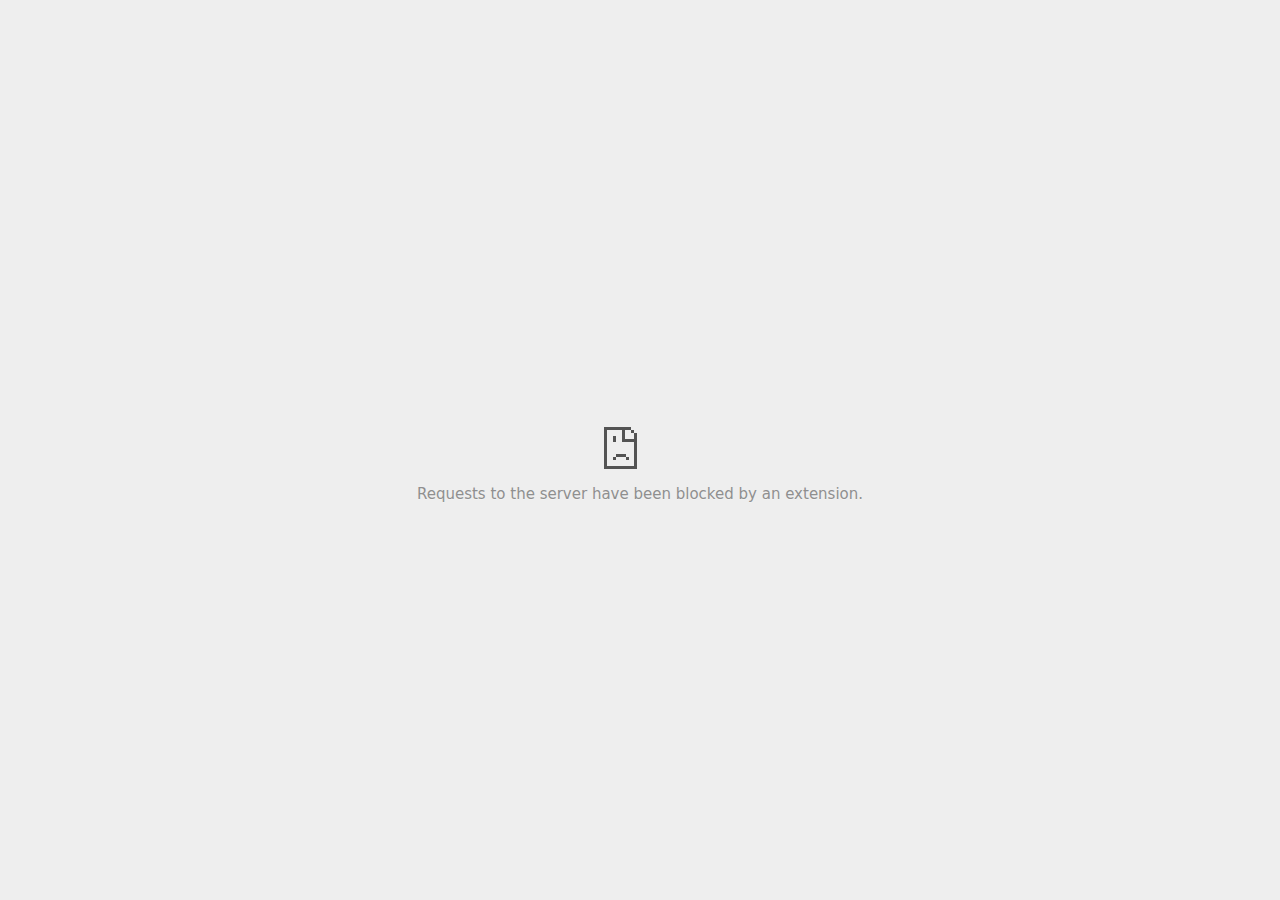
<file: landing-search/index_files/tags(1).html>
<!DOCTYPE html>
<!-- saved from url=(0029)chrome-error://chromewebdata/ -->
<html dir="ltr" lang="en" subframe="" i18n-processed=""><head><meta http-equiv="Content-Type" content="text/html; charset=UTF-8">
  
  <meta name="viewport" content="width=device-width, initial-scale=1.0,
                                 maximum-scale=1.0, user-scalable=no">
  <title>creativecdn.com</title>
  <style>/* Copyright 2017 The Chromium Authors. All rights reserved.
 * Use of this source code is governed by a BSD-style license that can be
 * found in the LICENSE file. */

a {
  color: rgb(88, 88, 88);
}

body {
  background-color: rgb(247, 247, 247);
  color: rgb(100, 100, 100);
  word-wrap: break-word;
}

#details-button {
  background: inherit;
  border: 0;
  float: none;
  margin: 0;
  padding: 10px 0;
  text-transform: uppercase;
}

.hidden {
  display: none;
}

html {
  -webkit-text-size-adjust: 100%;
  font-size: 125%;
}

.icon {
  background-repeat: no-repeat;
  background-size: 100%;
}</style>
  <style>/* Copyright 2014 The Chromium Authors. All rights reserved.
   Use of this source code is governed by a BSD-style license that can be
   found in the LICENSE file. */

button {
  border: 0;
  border-radius: 2px;
  box-sizing: border-box;
  color: #fff;
  cursor: pointer;
  float: right;
  font-size: .875em;
  margin: 0;
  padding: 10px 24px;
  transition: box-shadow 200ms cubic-bezier(0.4, 0, 0.2, 1);
  user-select: none;
}

[dir='rtl'] button {
  float: left;
}

.bad-clock button,
.captive-portal button,
.main-frame-blocked button,
.neterror button,
.offline button,
.pdf button,
.ssl button {
  background: rgb(66, 133, 244);
}

button:active {
  background: rgb(50, 102, 213);
  outline: 0;
}

button:hover {
  box-shadow: 0 1px 3px rgba(0, 0, 0, .50);
}

#debugging {
  display: inline;
  overflow: auto;
}

.debugging-content {
  line-height: 1em;
  margin-bottom: 0;
  margin-top: 1em;
}

.debugging-content-fixed-width {
  display: block;
  font-family: monospace;
  font-size: 1.2em;
  margin-top: 0.5em;
}

.debugging-title {
  font-weight: bold;
}

#details {
  color: #696969;
  margin: 0 0 50px;
}

#details p:not(:first-of-type) {
  margin-top: 20px;
}

#details-button:hover {
  box-shadow: inherit;
  text-decoration: underline;
}

.error-code {
  color: #646464;
  font-size: .86667em;
  text-transform: uppercase;
}

#error-debugging-info {
  font-size: 0.8em;
}

h1 {
  color: #333;
  font-size: 1.6em;
  font-weight: normal;
  line-height: 1.25em;
  margin-bottom: 16px;
}

h2 {
  font-size: 1.2em;
  font-weight: normal;
}

.icon {
  height: 72px;
  margin: 0 0 40px;
  width: 72px;
}

input[type=checkbox] {
  opacity: 0;
}

input[type=checkbox]:focus ~ .checkbox {
  outline: -webkit-focus-ring-color auto 5px;
}

.interstitial-wrapper {
  box-sizing: border-box;
  font-size: 1em;
  line-height: 1.6em;
  margin: 14vh auto 0;
  max-width: 600px;
  width: 100%;
}

#main-message > p {
  display: inline;
}

#extended-reporting-opt-in {
  font-size: .875em;
  margin-top: 39px;
}

#extended-reporting-opt-in label {
  position: relative;
  display: flex;
  align-items: flex-start;
}

.nav-wrapper {
  margin-top: 51px;
}

.nav-wrapper::after {
  clear: both;
  content: '';
  display: table;
  width: 100%;
}

.small-link {
  color: #696969;
  font-size: .875em;
}

.checkboxes {
  flex: 0 0 24px;
}

.checkbox {
  background: transparent;
  border: 1px solid white;
  border-radius: 2px;
  display: block;
  height: 14px;
  left: 0;
  position: absolute;
  right: 0;
  top: 3px;
  width: 14px;
}

.checkbox::before {
  background: transparent;
  border: 2px solid white;
  border-right-width: 0;
  border-top-width: 0;
  content: '';
  height: 4px;
  left: 2px;
  opacity: 0;
  position: absolute;
  top: 3px;
  transform: rotate(-45deg);
  width: 9px;
}

input[type=checkbox]:checked ~ .checkbox::before {
  opacity: 1;
}

@media (max-width: 700px) {
  .interstitial-wrapper {
    padding: 0 10%;
  }

  #error-debugging-info {
    overflow: auto;
  }
}

@media (max-height: 600px) {
  .error-code {
    margin-top: 10px;
  }
}

@media (max-width: 420px) {
  button,
  [dir='rtl'] button,
  .small-link {
    float: none;
    font-size: .825em;
    font-weight: 400;
    margin: 0;
    text-transform: uppercase;
    width: 100%;
  }

  #details {
    margin: 20px 0 20px 0;
  }

  #details p:not(:first-of-type) {
    margin-top: 10px;
  }

  #details-button {
    display: block;
    margin-top: 20px;
    text-align: center;
    width: 100%;
  }

  .interstitial-wrapper {
    padding: 0 5%;
  }

  #extended-reporting-opt-in {
    margin-top: 24px;
  }

  .nav-wrapper {
    margin-top: 30px;
  }
}

/**
 * Mobile specific styling.
 * Navigation buttons are anchored to the bottom of the screen.
 * Details message replaces the top content in its own scrollable area.
 */

@media (max-width: 420px) {
  #details-button {
    border: 0;
    margin: 8px 0 0;
  }

  .secondary-button {
    -webkit-margin-end: 0;
    margin-top: 16px;
  }
}

/* Fixed nav. */
@media (min-width: 240px) and (max-width: 420px) and
       (min-height: 401px),
       (min-width: 421px) and (min-height: 240px) and
       (max-height: 560px) {
  body .nav-wrapper {
    background: #f7f7f7;
    bottom: 0;
    box-shadow: 0 -22px 40px rgb(247, 247, 247);
    left: 0;
    margin: 0 auto;
    max-width: 736px;
    padding-left: 24px;
    padding-right: 24px;
    position: fixed;
    right: 0;
    width: 100%;
    z-index: 2;
  }

  .interstitial-wrapper {
    max-width: 736px;
  }

  #details,
  #main-content {
    padding-bottom: 40px;
  }

  #details {
    padding-top: 5.5vh;
  }

  #details-button:hover {
    box-shadow: none;
  }
}

@media (max-width: 420px) and (orientation: portrait),
       (max-height: 560px) {
  body {
    margin: 0 auto;
  }

  button,
  [dir='rtl'] button,
  button.small-link {
    font-family: Roboto-Regular,Helvetica;
    font-size: .933em;
    font-weight: 600;
    margin: 6px 0;
    text-transform: uppercase;
    transform: translatez(0);
  }

  .nav-wrapper {
    box-sizing: border-box;
    padding-bottom: 8px;
    width: 100%;
  }

  .error-code {
    margin-top: 0;
  }

  #details {
    box-sizing: border-box;
    height: auto;
    margin: 0;
    opacity: 1;
    transition: opacity 250ms cubic-bezier(0.4, 0, 0.2, 1);
  }

  #details.hidden,
  #main-content.hidden {
    display: block;
    height: 0;
    opacity: 0;
    overflow: hidden;
    padding-bottom: 0;
    transition: none;
  }

  #details-button {
    padding-bottom: 16px;
    padding-top: 16px;
  }

  h1 {
    font-size: 1.5em;
    margin-bottom: 8px;
  }

  .icon {
    margin-bottom: 5.69vh;
  }

  .interstitial-wrapper {
    box-sizing: border-box;
    margin: 7vh auto 12px;
    padding: 0 24px;
    position: relative;
  }

  .interstitial-wrapper p {
    font-size: .95em;
    line-height: 1.61em;
    margin-top: 8px;
  }

  #main-content {
    margin: 0;
    transition: opacity 100ms cubic-bezier(0.4, 0, 0.2, 1);
  }

  .small-link {
    border: 0;
  }

  .suggested-left > #control-buttons,
  .suggested-right > #control-buttons {
    float: none;
    margin: 0;
  }
}

@media (min-width: 421px) and (min-height: 500px) and (max-height: 560px) {
  .interstitial-wrapper {
    margin-top: 10vh;
  }
}

@media (min-height: 400px) and (orientation:portrait) {
  .interstitial-wrapper {
    margin-bottom: 145px;
  }
}

@media (min-height: 299px) {
  .nav-wrapper {
    padding-bottom: 16px;
  }
}

@media (min-height: 500px) and (max-height: 650px) and (max-width: 414px) and
       (orientation: portrait) {
  .interstitial-wrapper {
    margin-top: 7vh;
  }
}

@media (min-height: 650px) and (max-width: 414px) and (orientation: portrait) {
  .interstitial-wrapper {
    margin-top: 10vh;
  }
}

/* Small mobile screens. No fixed nav. */
@media (max-height: 400px) and (orientation: portrait),
       (max-height: 239px) and (orientation: landscape),
       (max-width: 419px) and (max-height: 399px) {
  .interstitial-wrapper {
    display: flex;
    flex-direction: column;
    margin-bottom: 0;
  }

  #details {
    flex: 1 1 auto;
    order: 0;
  }

  #main-content {
    flex: 1 1 auto;
    order: 0;
  }

  .nav-wrapper {
    flex: 0 1 auto;
    margin-top: 8px;
    order: 1;
    padding-left: 0;
    padding-right: 0;
    position: relative;
    width: 100%;
  }
}

@media (max-width: 239px) and (orientation: portrait) {
  .nav-wrapper {
    padding-left: 0;
    padding-right: 0;
  }
}
</style>
  <style>/* Copyright 2013 The Chromium Authors. All rights reserved.
 * Use of this source code is governed by a BSD-style license that can be
 * found in the LICENSE file. */

/* Don't use the main frame div when the error is in a subframe. */
html[subframe] #main-frame-error {
  display: none;
}

/* Don't use the subframe error div when the error is in a main frame. */
html:not([subframe]) #sub-frame-error {
  display: none;
}

#diagnose-button {
  -webkit-margin-start: 0;
  float: none;
  margin-bottom: 10px;
  margin-top: 20px;
}

h1 {
  margin-top: 0;
  word-wrap: break-word;
}

h1 span {
  font-weight: 500;
}

h2 {
  color: #666;
  font-size: 1.2em;
  font-weight: normal;
  margin: 10px 0;
}

a {
  color: rgb(17, 85, 204);
  text-decoration: none;
}

.icon {
  -webkit-user-select: none;
  display: inline-block;
}

.icon-generic {
  /**
   * Can't access chrome://theme/IDR_ERROR_NETWORK_GENERIC from an untrusted
   * renderer process, so embed the resource manually.
   */
  content: -webkit-image-set(
      url([data-uri]) 1x,
      url([data-uri]) 2x);
}

.icon-offline {
  content: -webkit-image-set(
      url([data-uri]) 1x,
      url([data-uri]) 2x);
  position: relative;
}

.icon-disabled {
  content: -webkit-image-set(
      url([data-uri]) 1x,
      url([data-uri]) 2x);
  width: 112px;
}

.error-code {
  display: block;
  font-size: .8em;
}

#content-top {
  margin: 20px;
}

#help-box-inner {
  background-color: #f9f9f9;
  border-top: 1px solid #EEE;
  color: #444;
  padding: 20px;
  text-align: start;
}

.hidden {
  display: none;
}

#suggestion {
  margin-top: 15px;
}

#suggestions-list p {
  -webkit-margin-after: 0;
}

#suggestions-list ul {
  margin-top: 0;
}

.single-suggestion {
  list-style-type: none;
  padding-left: 0;
}

#short-suggestion {
  margin-top: 5px;
}

#sub-frame-error-details {

  color: #8F8F8F;

  /* Not done on mobile for performance reasons. */
  text-shadow: 0 1px 0 rgba(255,255,255,0.3);

}

[jscontent=hostName],
[jscontent=failedUrl] {
  overflow-wrap: break-word;
}

#search-container {
  /* Prevents a space between controls. */
  display: flex;
  margin-top: 20px;
}

#search-box {
  border: 1px solid #cdcdcd;
  flex-grow: 1;
  font-size: 1em;
  height: 26px;
  margin-right: 0;
  padding: 1px 9px;
}

#search-box:focus {
  border: 1px solid rgb(93, 154, 255);
  outline: none;
}

#search-button {
  border: none;
  border-bottom-left-radius: 0;
  border-top-left-radius: 0;
  box-shadow: none;
  display: flex;
  height: 30px;
  margin: 0;
  padding: 0;
  width: 60px;
}

#search-image {
  content:
      -webkit-image-set(
          url([data-uri]) 1x,
          url([data-uri]) 2x);
  margin: auto;
}

.secondary-button {
  -webkit-margin-end: 16px;
  background: #d9d9d9;
  color: #696969;
}

.snackbar {
  background: #323232;
  border-radius: 2px;
  bottom: 24px;
  box-sizing: border-box;
  color: #fff;
  font-size: .87em;
  left: 24px;
  max-width: 568px;
  min-width: 288px;
  opacity: 0;
  padding: 16px 24px 12px;
  position: fixed;
  transform: translateY(90px);
  will-change: opacity, transform;
  z-index: 999;
}

.snackbar-show {
  -webkit-animation:
    show-snackbar .25s cubic-bezier(0.0, 0.0, 0.2, 1) forwards,
    hide-snackbar .25s cubic-bezier(0.4, 0.0, 1, 1) forwards 5s;
}

@-webkit-keyframes show-snackbar {
  100% {
    opacity: 1;
    transform: translateY(0);
  }
}

@-webkit-keyframes hide-snackbar {
  0% {
    opacity: 1;
    transform: translateY(0);
  }
  100% {
    opacity: 0;
    transform: translateY(90px);
  }
}

.suggestions {
  margin-top: 18px;
}

.suggestion-header {
  font-weight: bold;
  margin-bottom: 4px;
}

.suggestion-body {
  color: #777;
}

/* Increase line height at higher resolutions. */
@media (min-width: 641px) and (min-height: 641px) {
  #help-box-inner {
    line-height: 18px;
  }
}

/* Decrease padding at low sizes. */
@media (max-width: 640px), (max-height: 640px) {
  h1 {
    margin: 0 0 15px;
  }
  #content-top {
    margin: 15px;
  }
  #help-box-inner {
    padding: 20px;
  }
  .suggestions {
    margin-top: 10px;
  }
  .suggestion-header {
    margin-bottom: 0;
  }
}

/* Don't allow overflow when in a subframe. */
html[subframe] body {
  overflow: hidden;
}

#sub-frame-error {
  -webkit-align-items: center;
  background-color: #DDD;
  display: -webkit-flex;
  -webkit-flex-flow: column;
  height: 100%;
  -webkit-justify-content: center;
  left: 0;
  position: absolute;
  text-align: center;
  top: 0;
  transition: background-color .2s ease-in-out;
  width: 100%;
}

#sub-frame-error:hover {
  background-color: #EEE;
}

#sub-frame-error .icon-generic {
  margin: 0 0 16px;
}

#sub-frame-error-details {
  margin: 0 10px;
  text-align: center;
  visibility: hidden;
}

/* Show details only when hovering. */
#sub-frame-error:hover #sub-frame-error-details {
  visibility: visible;
}

/* If the iframe is too small, always hide the error code. */
/* TODO(mmenke): See if overflow: no-display works better, once supported. */
@media (max-width: 200px), (max-height: 95px) {
  #sub-frame-error-details {
    display: none;
  }
}

/* Adjust icon for small embedded frames in apps. */
@media (max-height: 100px) {
  #sub-frame-error .icon-generic {
    height: auto;
    margin: 0;
    padding-top: 0;
    width: 25px;
  }
}

/* details-button is special; it's a <button> element that looks like a link. */
#details-button {
  box-shadow: none;
  min-width: 0;
}

/* Styles for platform dependent separation of controls and details button. */
.suggested-left > #control-buttons,
.suggested-left #stale-load-button,
.suggested-right > #details-button {
  float: left;
}

.suggested-right > #control-buttons,
.suggested-right #stale-load-button,
.suggested-left > #details-button {
  float: right;
}

.suggested-left .secondary-button {
  -webkit-margin-end: 0px;
  -webkit-margin-start: 16px;
}

#details-button.singular {
  float: none;
}

/* download-button shows both icon and text. */
#download-button {
  box-shadow: none;
  position: relative;
}

#download-button:before {
  -webkit-margin-end: 4px;
  background: -webkit-image-set(
      url([data-uri]) 1x,
      url([data-uri]) 2x)
    no-repeat;
  content: '';
  display: inline-block;
  width: 24px;
  height: 24px;
  vertical-align: middle;
}

#download-button:disabled {
  background: rgb(180, 206, 249);
  color: rgb(255, 255, 255);
}

#buttons::after {
  clear: both;
  content: '';
  display: block;
  width: 100%;
}

/* Offline page */
.offline {
  transition: -webkit-filter 1.5s cubic-bezier(0.65, 0.05, 0.36, 1),
              background-color 1.5s cubic-bezier(0.65, 0.05, 0.36, 1);
  will-change: -webkit-filter, background-color;
}

.offline #main-message > p {
  display: none;
}

.offline.inverted {
  -webkit-filter: invert(100%);
  background-color: #000;
}

.offline .interstitial-wrapper {
  color: #2b2b2b;
  font-size: 1em;
  line-height: 1.55;
  margin: 0 auto;
  max-width: 600px;
  padding-top: 100px;
  width: 100%;
}

.offline .runner-container {
  direction: ltr;
  height: 150px;
  max-width: 600px;
  overflow: hidden;
  position: absolute;
  top: 35px;
  width: 44px;
}

.offline .runner-canvas {
  height: 150px;
  max-width: 600px;
  opacity: 1;
  overflow: hidden;
  position: absolute;
  top: 0;
  z-index: 2;
}

.offline .controller {
  background: rgba(247,247,247, .1);
  height: 100vh;
  left: 0;
  position: absolute;
  top: 0;
  width: 100vw;
  z-index: 1;
}

#offline-resources {
  display: none;
}

@media (max-width: 420px) {
  .suggested-left > #control-buttons,
  .suggested-right > #control-buttons {
    float: none;
  }

  .snackbar {
    left: 0;
    bottom: 0;
    width: 100%;
    border-radius: 0;
  }
}

@media (max-height: 350px) {
  h1 {
    margin: 0 0 15px;
  }

  .icon-offline {
    margin: 0 0 10px;
  }

  .interstitial-wrapper {
    margin-top: 5%;
  }

  .nav-wrapper {
    margin-top: 30px;
  }
}

@media (min-width: 420px) and (max-width: 736px) and
       (min-height: 240px) and (max-height: 420px) and
       (orientation:landscape) {
  .interstitial-wrapper {
    margin-bottom: 100px;
  }
}

@media (max-width: 360px) and (max-height: 480px) {
  .offline .interstitial-wrapper {
    padding-top: 60px;
  }

  .offline .runner-container {
    top: 8px;
  }
}

@media (min-height: 240px) and (orientation: landscape) {
  .offline .interstitial-wrapper {
    margin-bottom: 90px;
  }

  .icon-offline {
    margin-bottom: 20px;
  }
}

@media (max-height: 320px) and (orientation: landscape) {
  .icon-offline {
    margin-bottom: 0;
  }

  .offline .runner-container {
    top: 10px;
  }
}

@media (max-width: 240px) {
  button {
    padding-left: 12px;
    padding-right: 12px;
  }

  .interstitial-wrapper {
    overflow: inherit;
    padding: 0 8px;
  }
}

@media (max-width: 120px) {
  button {
    width: auto;
  }
}

.arcade-mode,
.arcade-mode .runner-container,
.arcade-mode .runner-canvas {
  image-rendering: pixelated;
  max-width: 100%;
  overflow: hidden;
}

.arcade-mode #buttons,
.arcade-mode #main-content {
  opacity: 0;
  overflow: hidden;
}

.arcade-mode .interstitial-wrapper {
  height: 100vh;
  max-width: 100%;
  overflow: hidden;
}

.arcade-mode .runner-container {
  left: 0;
  margin: auto;
  right: 0;
  transform-origin: top center;
  transition: transform 250ms cubic-bezier(0.4, 0.0, 1, 1) .4s;
  z-index: 2;
}
</style>
  <script>// Copyright 2017 The Chromium Authors. All rights reserved.
// Use of this source code is governed by a BSD-style license that can be
// found in the LICENSE file.

// This is the shared code for security interstitials. It is used for both SSL
// interstitials and Safe Browsing interstitials.

// Should match security_interstitials::SecurityInterstitialCommand
/** @enum| {string} */
var SecurityInterstitialCommandId = {
  CMD_DONT_PROCEED: 0,
  CMD_PROCEED: 1,
  // Ways for user to get more information
  CMD_SHOW_MORE_SECTION: 2,
  CMD_OPEN_HELP_CENTER: 3,
  CMD_OPEN_DIAGNOSTIC: 4,
  // Primary button actions
  CMD_RELOAD: 5,
  CMD_OPEN_DATE_SETTINGS: 6,
  CMD_OPEN_LOGIN: 7,
  // Safe Browsing Extended Reporting
  CMD_DO_REPORT: 8,
  CMD_DONT_REPORT: 9,
  CMD_OPEN_REPORTING_PRIVACY: 10,
  CMD_OPEN_WHITEPAPER: 11,
  // Report a phishing error.
  CMD_REPORT_PHISHING_ERROR: 12
};

var HIDDEN_CLASS = 'hidden';

/**
 * A convenience method for sending commands to the parent page.
 * @param {string} cmd  The command to send.
 */
function sendCommand(cmd) {
  if (window.certificateErrorPageController) {
    switch (cmd) {
      case SecurityInterstitialCommandId.CMD_DONT_PROCEED:
        certificateErrorPageController.dontProceed();
        break;
      case SecurityInterstitialCommandId.CMD_PROCEED:
        certificateErrorPageController.proceed();
        break;
      case SecurityInterstitialCommandId.CMD_SHOW_MORE_SECTION:
        certificateErrorPageController.showMoreSection();
        break;
      case SecurityInterstitialCommandId.CMD_OPEN_HELP_CENTER:
        certificateErrorPageController.openHelpCenter();
        break;
      case SecurityInterstitialCommandId.CMD_OPEN_DIAGNOSTIC:
        certificateErrorPageController.openDiagnostic();
        break;
      case SecurityInterstitialCommandId.CMD_RELOAD:
        certificateErrorPageController.reload();
        break;
      case SecurityInterstitialCommandId.CMD_OPEN_DATE_SETTINGS:
        certificateErrorPageController.openDateSettings();
        break;
      case SecurityInterstitialCommandId.CMD_OPEN_LOGIN:
        certificateErrorPageController.openLogin();
        break;
      case SecurityInterstitialCommandId.CMD_DO_REPORT:
        certificateErrorPageController.doReport();
        break;
      case SecurityInterstitialCommandId.CMD_DONT_REPORT:
        certificateErrorPageController.dontReport();
        break;
      case SecurityInterstitialCommandId.CMD_OPEN_REPORTING_PRIVACY:
        certificateErrorPageController.openReportingPrivacy();
        break;
      case SecurityInterstitialCommandId.CMD_OPEN_WHITEPAPER:
        certificateErrorPageController.openWhitepaper();
        break;
      case SecurityInterstitialCommandId.CMD_REPORT_PHISHING_ERROR:
        certificateErrorPageController.reportPhishingError();
        break;
    }
    return;
  }
// 
  window.domAutomationController.send(cmd);
// 
// 
}

/**
 * Call this to stop clicks on <a href="#"> links from scrolling to the top of
 * the page (and possibly showing a # in the link).
 */
function preventDefaultOnPoundLinkClicks() {
  document.addEventListener('click', function(e) {
    var anchor = findAncestor(/** @type {Node} */ (e.target), function(el) {
      return el.tagName == 'A';
    });
    // Use getAttribute() to prevent URL normalization.
    if (anchor && anchor.getAttribute('href') == '#')
      e.preventDefault();
  });
}
</script>
  <script>// Copyright 2015 The Chromium Authors. All rights reserved.
// Use of this source code is governed by a BSD-style license that can be
// found in the LICENSE file.

var mobileNav = false;

/**
 * For small screen mobile the navigation buttons are moved
 * below the advanced text.
 */
function onResize() {
  var helpOuterBox = document.querySelector('#details');
  var mainContent = document.querySelector('#main-content');
  var mediaQuery = '(min-width: 240px) and (max-width: 420px) and ' +
      '(min-height: 401px), ' +
      '(max-height: 560px) and (min-height: 240px) and ' +
      '(min-width: 421px)';

  var detailsHidden = helpOuterBox.classList.contains(HIDDEN_CLASS);
  var runnerContainer = document.querySelector('.runner-container');

  // Check for change in nav status.
  if (mobileNav != window.matchMedia(mediaQuery).matches) {
    mobileNav = !mobileNav;

    // Handle showing the top content / details sections according to state.
    if (mobileNav) {
      mainContent.classList.toggle(HIDDEN_CLASS, !detailsHidden);
      helpOuterBox.classList.toggle(HIDDEN_CLASS, detailsHidden);
      if (runnerContainer) {
        runnerContainer.classList.toggle(HIDDEN_CLASS, !detailsHidden);
      }
    } else if (!detailsHidden) {
      // Non mobile nav with visible details.
      mainContent.classList.remove(HIDDEN_CLASS);
      helpOuterBox.classList.remove(HIDDEN_CLASS);
      if (runnerContainer) {
        runnerContainer.classList.remove(HIDDEN_CLASS);
      }
    }
  }
}

function setupMobileNav() {
  window.addEventListener('resize', onResize);
  onResize();
}

document.addEventListener('DOMContentLoaded', setupMobileNav);
</script>
  <script>// Copyright 2013 The Chromium Authors. All rights reserved.
// Use of this source code is governed by a BSD-style license that can be
// found in the LICENSE file.

function toggleHelpBox() {
  var helpBoxOuter = document.getElementById('details');
  helpBoxOuter.classList.toggle(HIDDEN_CLASS);
  var detailsButton = document.getElementById('details-button');
  if (helpBoxOuter.classList.contains(HIDDEN_CLASS))
    detailsButton.innerText = detailsButton.detailsText;
  else
    detailsButton.innerText = detailsButton.hideDetailsText;

  // Details appears over the main content on small screens.
  if (mobileNav) {
    document.getElementById('main-content').classList.toggle(HIDDEN_CLASS);
    var runnerContainer = document.querySelector('.runner-container');
    if (runnerContainer) {
      runnerContainer.classList.toggle(HIDDEN_CLASS);
    }
  }
}

function diagnoseErrors() {
// 
    if (window.errorPageController)
      errorPageController.diagnoseErrorsButtonClick();
// 
// 
}

// Subframes use a different layout but the same html file.  This is to make it
// easier to support platforms that load the error page via different
// mechanisms (Currently just iOS).
if (window.top.location != window.location)
  document.documentElement.setAttribute('subframe', '');

// Re-renders the error page using |strings| as the dictionary of values.
// Used by NetErrorTabHelper to update DNS error pages with probe results.
function updateForDnsProbe(strings) {
  var context = new JsEvalContext(strings);
  jstProcess(context, document.getElementById('t'));
}

// Given the classList property of an element, adds an icon class to the list
// and removes the previously-
function updateIconClass(classList, newClass) {
  var oldClass;

  if (classList.hasOwnProperty('last_icon_class')) {
    oldClass = classList['last_icon_class'];
    if (oldClass == newClass)
      return;
  }

  classList.add(newClass);
  if (oldClass !== undefined)
    classList.remove(oldClass);

  classList['last_icon_class'] = newClass;

  if (newClass == 'icon-offline') {
    document.body.classList.add('offline');
    new Runner('.interstitial-wrapper');
  } else {
    document.body.classList.add('neterror');
  }
}

// Does a search using |baseSearchUrl| and the text in the search box.
function search(baseSearchUrl) {
  var searchTextNode = document.getElementById('search-box');
  document.location = baseSearchUrl + searchTextNode.value;
  return false;
}

// Use to track clicks on elements generated by the navigation correction
// service.  If |trackingId| is negative, the element does not come from the
// correction service.
function trackClick(trackingId) {
  // This can't be done with XHRs because XHRs are cancelled on navigation
  // start, and because these are cross-site requests.
  if (trackingId >= 0 && errorPageController)
    errorPageController.trackClick(trackingId);
}

// Called when an <a> tag generated by the navigation correction service is
// clicked.  Separate function from trackClick so the resources don't have to
// be updated if new data is added to jstdata.
function linkClicked(jstdata) {
  trackClick(jstdata.trackingId);
}

// Implements button clicks.  This function is needed during the transition
// between implementing these in trunk chromium and implementing them in
// iOS.
function reloadButtonClick(url) {
  if (window.errorPageController) {
    errorPageController.reloadButtonClick();
  } else {
    location = url;
  }
}

function showSavedCopyButtonClick() {
  if (window.errorPageController) {
    errorPageController.showSavedCopyButtonClick();
  }
}

function downloadButtonClick() {
  if (window.errorPageController) {
    errorPageController.downloadButtonClick();
    var downloadButton = document.getElementById('download-button');
    downloadButton.disabled = true;
    downloadButton.textContent = downloadButton.disabledText;
  }
}

function detailsButtonClick() {
  if (window.errorPageController)
    errorPageController.detailsButtonClick();
}

/**
 * Replace the reload button with the Google cached copy suggestion.
 */
function setUpCachedButton(buttonStrings) {
  var reloadButton = document.getElementById('reload-button');

  reloadButton.textContent = buttonStrings.msg;
  var url = buttonStrings.cacheUrl;
  var trackingId = buttonStrings.trackingId;
  reloadButton.onclick = function(e) {
    e.preventDefault();
    trackClick(trackingId);
    if (window.errorPageController) {
      errorPageController.trackCachedCopyButtonClick();
    }
    location = url;
  };
  reloadButton.style.display = '';
  document.getElementById('control-buttons').hidden = false;
}

var primaryControlOnLeft = true;
// 
primaryControlOnLeft = false;
// 

function onDocumentLoad() {
  var controlButtonDiv = document.getElementById('control-buttons');
  var reloadButton = document.getElementById('reload-button');
  var detailsButton = document.getElementById('details-button');
  var showSavedCopyButton = document.getElementById('show-saved-copy-button');
  var downloadButton = document.getElementById('download-button');

  var reloadButtonVisible = loadTimeData.valueExists('reloadButton') &&
      loadTimeData.getValue('reloadButton').msg;
  var showSavedCopyButtonVisible =
      loadTimeData.valueExists('showSavedCopyButton') &&
      loadTimeData.getValue('showSavedCopyButton').msg;
  var downloadButtonVisible =
      loadTimeData.valueExists('downloadButton') &&
      loadTimeData.getValue('downloadButton').msg;

  var primaryButton, secondaryButton;
  if (showSavedCopyButton.primary) {
    primaryButton = showSavedCopyButton;
    secondaryButton = reloadButton;
  } else {
    primaryButton = reloadButton;
    secondaryButton = showSavedCopyButton;
  }

  // Sets up the proper button layout for the current platform.
  if (primaryControlOnLeft) {
    buttons.classList.add('suggested-left');
    controlButtonDiv.insertBefore(secondaryButton, primaryButton);
  } else {
    buttons.classList.add('suggested-right');
    controlButtonDiv.insertBefore(primaryButton, secondaryButton);
  }

  // Check for Google cached copy suggestion.
  if (loadTimeData.valueExists('cacheButton')) {
    setUpCachedButton(loadTimeData.getValue('cacheButton'));
  }

  if (reloadButton.style.display == 'none' &&
      showSavedCopyButton.style.display == 'none' &&
      downloadButton.style.display == 'none') {
    detailsButton.classList.add('singular');
  }

  // Show control buttons.
  if (reloadButtonVisible || showSavedCopyButtonVisible ||
      downloadButtonVisible) {
    controlButtonDiv.hidden = false;

    // Set the secondary button state in the cases of two call to actions.
    if ((reloadButtonVisible || downloadButtonVisible) &&
        showSavedCopyButtonVisible) {
      secondaryButton.classList.add('secondary-button');
    }
  }
}

document.addEventListener('DOMContentLoaded', onDocumentLoad);
</script>
  <script>// Copyright (c) 2014 The Chromium Authors. All rights reserved.
// Use of this source code is governed by a BSD-style license that can be
// found in the LICENSE file.
(function() {
'use strict';
/**
 * T-Rex runner.
 * @param {string} outerContainerId Outer containing element id.
 * @param {Object} opt_config
 * @constructor
 * @export
 */
function Runner(outerContainerId, opt_config) {
  // Singleton
  if (Runner.instance_) {
    return Runner.instance_;
  }
  Runner.instance_ = this;

  this.outerContainerEl = document.querySelector(outerContainerId);
  this.containerEl = null;
  this.snackbarEl = null;

  this.config = opt_config || Runner.config;
  // Logical dimensions of the container.
  this.dimensions = Runner.defaultDimensions;

  this.canvas = null;
  this.canvasCtx = null;

  this.tRex = null;

  this.distanceMeter = null;
  this.distanceRan = 0;

  this.highestScore = 0;

  this.time = 0;
  this.runningTime = 0;
  this.msPerFrame = 1000 / FPS;
  this.currentSpeed = this.config.SPEED;

  this.obstacles = [];

  this.activated = false; // Whether the easter egg has been activated.
  this.playing = false; // Whether the game is currently in play state.
  this.crashed = false;
  this.paused = false;
  this.inverted = false;
  this.invertTimer = 0;
  this.resizeTimerId_ = null;

  this.playCount = 0;

  // Sound FX.
  this.audioBuffer = null;
  this.soundFx = {};

  // Global web audio context for playing sounds.
  this.audioContext = null;

  // Images.
  this.images = {};
  this.imagesLoaded = 0;

  if (this.isDisabled()) {
    this.setupDisabledRunner();
  } else {
    this.loadImages();
  }
}
window['Runner'] = Runner;


/**
 * Default game width.
 * @const
 */
var DEFAULT_WIDTH = 600;

/**
 * Frames per second.
 * @const
 */
var FPS = 60;

/** @const */
var IS_HIDPI = window.devicePixelRatio > 1;

/** @const */
var IS_IOS = /iPad|iPhone|iPod/.test(window.navigator.platform);

/** @const */
var IS_MOBILE = /Android/.test(window.navigator.userAgent) || IS_IOS;

/** @const */
var ARCADE_MODE_URL = 'chrome://dino/';

/**
 * Default game configuration.
 * @enum {number}
 */
Runner.config = {
  ACCELERATION: 0.001,
  BG_CLOUD_SPEED: 0.2,
  BOTTOM_PAD: 10,
  CLEAR_TIME: 3000,
  CLOUD_FREQUENCY: 0.5,
  GAMEOVER_CLEAR_TIME: 750,
  GAP_COEFFICIENT: 0.6,
  GRAVITY: 0.6,
  INITIAL_JUMP_VELOCITY: 12,
  INVERT_FADE_DURATION: 12000,
  INVERT_DISTANCE: 700,
  MAX_BLINK_COUNT: 3,
  MAX_CLOUDS: 6,
  MAX_OBSTACLE_LENGTH: 3,
  MAX_OBSTACLE_DUPLICATION: 2,
  MAX_SPEED: 13,
  MIN_JUMP_HEIGHT: 35,
  MOBILE_SPEED_COEFFICIENT: 1.2,
  RESOURCE_TEMPLATE_ID: 'audio-resources',
  SPEED: 6,
  SPEED_DROP_COEFFICIENT: 3,
  ARCADE_MODE_INITIAL_TOP_POSITION: 35,
  ARCADE_MODE_TOP_POSITION_PERCENT: 0.1
};


/**
 * Default dimensions.
 * @enum {string}
 */
Runner.defaultDimensions = {
  WIDTH: DEFAULT_WIDTH,
  HEIGHT: 150
};


/**
 * CSS class names.
 * @enum {string}
 */
Runner.classes = {
  ARCADE_MODE: 'arcade-mode',
  CANVAS: 'runner-canvas',
  CONTAINER: 'runner-container',
  CRASHED: 'crashed',
  ICON: 'icon-offline',
  INVERTED: 'inverted',
  SNACKBAR: 'snackbar',
  SNACKBAR_SHOW: 'snackbar-show',
  TOUCH_CONTROLLER: 'controller'
};


/**
 * Sprite definition layout of the spritesheet.
 * @enum {Object}
 */
Runner.spriteDefinition = {
  LDPI: {
    CACTUS_LARGE: {x: 332, y: 2},
    CACTUS_SMALL: {x: 228, y: 2},
    CLOUD: {x: 86, y: 2},
    HORIZON: {x: 2, y: 54},
    MOON: {x: 484, y: 2},
    PTERODACTYL: {x: 134, y: 2},
    RESTART: {x: 2, y: 2},
    TEXT_SPRITE: {x: 655, y: 2},
    TREX: {x: 848, y: 2},
    STAR: {x: 645, y: 2}
  },
  HDPI: {
    CACTUS_LARGE: {x: 652, y: 2},
    CACTUS_SMALL: {x: 446, y: 2},
    CLOUD: {x: 166, y: 2},
    HORIZON: {x: 2, y: 104},
    MOON: {x: 954, y: 2},
    PTERODACTYL: {x: 260, y: 2},
    RESTART: {x: 2, y: 2},
    TEXT_SPRITE: {x: 1294, y: 2},
    TREX: {x: 1678, y: 2},
    STAR: {x: 1276, y: 2}
  }
};


/**
 * Sound FX. Reference to the ID of the audio tag on interstitial page.
 * @enum {string}
 */
Runner.sounds = {
  BUTTON_PRESS: 'offline-sound-press',
  HIT: 'offline-sound-hit',
  SCORE: 'offline-sound-reached'
};


/**
 * Key code mapping.
 * @enum {Object}
 */
Runner.keycodes = {
  JUMP: {'38': 1, '32': 1},  // Up, spacebar
  DUCK: {'40': 1},  // Down
  RESTART: {'13': 1}  // Enter
};


/**
 * Runner event names.
 * @enum {string}
 */
Runner.events = {
  ANIM_END: 'webkitAnimationEnd',
  CLICK: 'click',
  KEYDOWN: 'keydown',
  KEYUP: 'keyup',
  POINTERDOWN: 'pointerdown',
  POINTERUP: 'pointerup',
  RESIZE: 'resize',
  TOUCHEND: 'touchend',
  TOUCHSTART: 'touchstart',
  VISIBILITY: 'visibilitychange',
  BLUR: 'blur',
  FOCUS: 'focus',
  LOAD: 'load'
};

Runner.prototype = {
  /**
   * Whether the easter egg has been disabled. CrOS enterprise enrolled devices.
   * @return {boolean}
   */
  isDisabled: function() {
    return loadTimeData && loadTimeData.valueExists('disabledEasterEgg');
  },

  /**
   * For disabled instances, set up a snackbar with the disabled message.
   */
  setupDisabledRunner: function() {
    this.containerEl = document.createElement('div');
    this.containerEl.className = Runner.classes.SNACKBAR;
    this.containerEl.textContent = loadTimeData.getValue('disabledEasterEgg');
    this.outerContainerEl.appendChild(this.containerEl);

    // Show notification when the activation key is pressed.
    document.addEventListener(Runner.events.KEYDOWN, function(e) {
      if (Runner.keycodes.JUMP[e.keyCode]) {
        this.containerEl.classList.add(Runner.classes.SNACKBAR_SHOW);
        document.querySelector('.icon').classList.add('icon-disabled');
      }
    }.bind(this));
  },

  /**
   * Setting individual settings for debugging.
   * @param {string} setting
   * @param {*} value
   */
  updateConfigSetting: function(setting, value) {
    if (setting in this.config && value != undefined) {
      this.config[setting] = value;

      switch (setting) {
        case 'GRAVITY':
        case 'MIN_JUMP_HEIGHT':
        case 'SPEED_DROP_COEFFICIENT':
          this.tRex.config[setting] = value;
          break;
        case 'INITIAL_JUMP_VELOCITY':
          this.tRex.setJumpVelocity(value);
          break;
        case 'SPEED':
          this.setSpeed(value);
          break;
      }
    }
  },

  /**
   * Cache the appropriate image sprite from the page and get the sprite sheet
   * definition.
   */
  loadImages: function() {
    if (IS_HIDPI) {
      Runner.imageSprite = document.getElementById('offline-resources-2x');
      this.spriteDef = Runner.spriteDefinition.HDPI;
    } else {
      Runner.imageSprite = document.getElementById('offline-resources-1x');
      this.spriteDef = Runner.spriteDefinition.LDPI;
    }

    if (Runner.imageSprite.complete) {
      this.init();
    } else {
      // If the images are not yet loaded, add a listener.
      Runner.imageSprite.addEventListener(Runner.events.LOAD,
          this.init.bind(this));
    }
  },

  /**
   * Load and decode base 64 encoded sounds.
   */
  loadSounds: function() {
    if (!IS_IOS) {
      this.audioContext = new AudioContext();

      var resourceTemplate =
          document.getElementById(this.config.RESOURCE_TEMPLATE_ID).content;

      for (var sound in Runner.sounds) {
        var soundSrc =
            resourceTemplate.getElementById(Runner.sounds[sound]).src;
        soundSrc = soundSrc.substr(soundSrc.indexOf(',') + 1);
        var buffer = decodeBase64ToArrayBuffer(soundSrc);

        // Async, so no guarantee of order in array.
        this.audioContext.decodeAudioData(buffer, function(index, audioData) {
            this.soundFx[index] = audioData;
          }.bind(this, sound));
      }
    }
  },

  /**
   * Sets the game speed. Adjust the speed accordingly if on a smaller screen.
   * @param {number} opt_speed
   */
  setSpeed: function(opt_speed) {
    var speed = opt_speed || this.currentSpeed;

    // Reduce the speed on smaller mobile screens.
    if (this.dimensions.WIDTH < DEFAULT_WIDTH) {
      var mobileSpeed = speed * this.dimensions.WIDTH / DEFAULT_WIDTH *
          this.config.MOBILE_SPEED_COEFFICIENT;
      this.currentSpeed = mobileSpeed > speed ? speed : mobileSpeed;
    } else if (opt_speed) {
      this.currentSpeed = opt_speed;
    }
  },

  /**
   * Game initialiser.
   */
  init: function() {
    // Hide the static icon.
    document.querySelector('.' + Runner.classes.ICON).style.visibility =
        'hidden';

    this.adjustDimensions();
    this.setSpeed();

    this.containerEl = document.createElement('div');
    this.containerEl.className = Runner.classes.CONTAINER;

    // Player canvas container.
    this.canvas = createCanvas(this.containerEl, this.dimensions.WIDTH,
        this.dimensions.HEIGHT, Runner.classes.PLAYER);

    this.canvasCtx = this.canvas.getContext('2d');
    this.canvasCtx.fillStyle = '#f7f7f7';
    this.canvasCtx.fill();
    Runner.updateCanvasScaling(this.canvas);

    // Horizon contains clouds, obstacles and the ground.
    this.horizon = new Horizon(this.canvas, this.spriteDef, this.dimensions,
        this.config.GAP_COEFFICIENT);

    // Distance meter
    this.distanceMeter = new DistanceMeter(this.canvas,
          this.spriteDef.TEXT_SPRITE, this.dimensions.WIDTH);

    // Draw t-rex
    this.tRex = new Trex(this.canvas, this.spriteDef.TREX);

    this.outerContainerEl.appendChild(this.containerEl);

    this.startListening();
    this.update();

    window.addEventListener(Runner.events.RESIZE,
        this.debounceResize.bind(this));
  },

  /**
   * Create the touch controller. A div that covers whole screen.
   */
  createTouchController: function() {
    this.touchController = document.createElement('div');
    this.touchController.className = Runner.classes.TOUCH_CONTROLLER;
    this.touchController.addEventListener(Runner.events.TOUCHSTART, this);
    this.touchController.addEventListener(Runner.events.TOUCHEND, this);
  },

  /**
   * Debounce the resize event.
   */
  debounceResize: function() {
    if (!this.resizeTimerId_) {
      this.resizeTimerId_ =
          setInterval(this.adjustDimensions.bind(this), 250);
    }
  },

  /**
   * Adjust game space dimensions on resize.
   */
  adjustDimensions: function() {
    clearInterval(this.resizeTimerId_);
    this.resizeTimerId_ = null;

    var boxStyles = window.getComputedStyle(this.outerContainerEl);
    var padding = Number(boxStyles.paddingLeft.substr(0,
        boxStyles.paddingLeft.length - 2));

    this.dimensions.WIDTH = this.outerContainerEl.offsetWidth - padding * 2;
    if (this.isArcadeMode()) {
      this.dimensions.WIDTH = Math.min(DEFAULT_WIDTH, this.dimensions.WIDTH);
      if (this.activated) {
        this.setArcadeModeContainerScale();
      }
    }

    // Redraw the elements back onto the canvas.
    if (this.canvas) {
      this.canvas.width = this.dimensions.WIDTH;
      this.canvas.height = this.dimensions.HEIGHT;

      Runner.updateCanvasScaling(this.canvas);

      this.distanceMeter.calcXPos(this.dimensions.WIDTH);
      this.clearCanvas();
      this.horizon.update(0, 0, true);
      this.tRex.update(0);

      // Outer container and distance meter.
      if (this.playing || this.crashed || this.paused) {
        this.containerEl.style.width = this.dimensions.WIDTH + 'px';
        this.containerEl.style.height = this.dimensions.HEIGHT + 'px';
        this.distanceMeter.update(0, Math.ceil(this.distanceRan));
        this.stop();
      } else {
        this.tRex.draw(0, 0);
      }

      // Game over panel.
      if (this.crashed && this.gameOverPanel) {
        this.gameOverPanel.updateDimensions(this.dimensions.WIDTH);
        this.gameOverPanel.draw();
      }
    }
  },

  /**
   * Play the game intro.
   * Canvas container width expands out to the full width.
   */
  playIntro: function() {
    if (!this.activated && !this.crashed) {
      this.playingIntro = true;
      this.tRex.playingIntro = true;

      // CSS animation definition.
      var keyframes = '@-webkit-keyframes intro { ' +
            'from { width:' + Trex.config.WIDTH + 'px }' +
            'to { width: ' + this.dimensions.WIDTH + 'px }' +
          '}';
      document.styleSheets[0].insertRule(keyframes, 0);

      this.containerEl.addEventListener(Runner.events.ANIM_END,
          this.startGame.bind(this));

      this.containerEl.style.webkitAnimation = 'intro .4s ease-out 1 both';
      this.containerEl.style.width = this.dimensions.WIDTH + 'px';

      if (this.touchController) {
        this.outerContainerEl.appendChild(this.touchController);
      }
      this.playing = true;
      this.activated = true;
    } else if (this.crashed) {
      this.restart();
    }
  },


  /**
   * Update the game status to started.
   */
  startGame: function() {
    if (this.isArcadeMode()) {
      this.setArcadeMode();
    }
    this.runningTime = 0;
    this.playingIntro = false;
    this.tRex.playingIntro = false;
    this.containerEl.style.webkitAnimation = '';
    this.playCount++;

    // Handle tabbing off the page. Pause the current game.
    document.addEventListener(Runner.events.VISIBILITY,
          this.onVisibilityChange.bind(this));

    window.addEventListener(Runner.events.BLUR,
          this.onVisibilityChange.bind(this));

    window.addEventListener(Runner.events.FOCUS,
          this.onVisibilityChange.bind(this));
  },

  clearCanvas: function() {
    this.canvasCtx.clearRect(0, 0, this.dimensions.WIDTH,
        this.dimensions.HEIGHT);
  },

  /**
   * Update the game frame and schedules the next one.
   */
  update: function() {
    this.updatePending = false;

    var now = getTimeStamp();
    var deltaTime = now - (this.time || now);
    this.time = now;

    if (this.playing) {
      this.clearCanvas();

      if (this.tRex.jumping) {
        this.tRex.updateJump(deltaTime);
      }

      this.runningTime += deltaTime;
      var hasObstacles = this.runningTime > this.config.CLEAR_TIME;

      // First jump triggers the intro.
      if (this.tRex.jumpCount == 1 && !this.playingIntro) {
        this.playIntro();
      }

      // The horizon doesn't move until the intro is over.
      if (this.playingIntro) {
        this.horizon.update(0, this.currentSpeed, hasObstacles);
      } else {
        deltaTime = !this.activated ? 0 : deltaTime;
        this.horizon.update(deltaTime, this.currentSpeed, hasObstacles,
            this.inverted);
      }

      // Check for collisions.
      var collision = hasObstacles &&
          checkForCollision(this.horizon.obstacles[0], this.tRex);

      if (!collision) {
        this.distanceRan += this.currentSpeed * deltaTime / this.msPerFrame;

        if (this.currentSpeed < this.config.MAX_SPEED) {
          this.currentSpeed += this.config.ACCELERATION;
        }
      } else {
        this.gameOver();
      }

      var playAchievementSound = this.distanceMeter.update(deltaTime,
          Math.ceil(this.distanceRan));

      if (playAchievementSound) {
        this.playSound(this.soundFx.SCORE);
      }

      // Night mode.
      if (this.invertTimer > this.config.INVERT_FADE_DURATION) {
        this.invertTimer = 0;
        this.invertTrigger = false;
        this.invert();
      } else if (this.invertTimer) {
        this.invertTimer += deltaTime;
      } else {
        var actualDistance =
            this.distanceMeter.getActualDistance(Math.ceil(this.distanceRan));

        if (actualDistance > 0) {
          this.invertTrigger = !(actualDistance %
              this.config.INVERT_DISTANCE);

          if (this.invertTrigger && this.invertTimer === 0) {
            this.invertTimer += deltaTime;
            this.invert();
          }
        }
      }
    }

    if (this.playing || (!this.activated &&
        this.tRex.blinkCount < Runner.config.MAX_BLINK_COUNT)) {
      this.tRex.update(deltaTime);
      this.scheduleNextUpdate();
    }
  },

  /**
   * Event handler.
   */
  handleEvent: function(e) {
    return (function(evtType, events) {
      switch (evtType) {
        case events.KEYDOWN:
        case events.TOUCHSTART:
        case events.POINTERDOWN:
          this.onKeyDown(e);
          break;
        case events.KEYUP:
        case events.TOUCHEND:
        case events.POINTERUP:
          this.onKeyUp(e);
          break;
      }
    }.bind(this))(e.type, Runner.events);
  },

  /**
   * Bind relevant key / mouse / touch listeners.
   */
  startListening: function() {
    // Keys.
    document.addEventListener(Runner.events.KEYDOWN, this);
    document.addEventListener(Runner.events.KEYUP, this);

    // Touch / pointer.
    this.containerEl.addEventListener(Runner.events.TOUCHSTART, this);
    document.addEventListener(Runner.events.POINTERDOWN, this);
    document.addEventListener(Runner.events.POINTERUP, this);
  },

  /**
   * Remove all listeners.
   */
  stopListening: function() {
    document.removeEventListener(Runner.events.KEYDOWN, this);
    document.removeEventListener(Runner.events.KEYUP, this);

    if (this.touchController) {
      this.touchController.removeEventListener(Runner.events.TOUCHSTART, this);
      this.touchController.removeEventListener(Runner.events.TOUCHEND, this);
    }

    this.containerEl.removeEventListener(Runner.events.TOUCHSTART, this);
    document.removeEventListener(Runner.events.POINTERDOWN, this);
    document.removeEventListener(Runner.events.POINTERUP, this);
  },

  /**
   * Process keydown.
   * @param {Event} e
   */
  onKeyDown: function(e) {
    // Prevent native page scrolling whilst tapping on mobile.
    if (IS_MOBILE && this.playing) {
      e.preventDefault();
    }

    if (!this.crashed && !this.paused) {
      if (Runner.keycodes.JUMP[e.keyCode] ||
          e.type == Runner.events.TOUCHSTART) {
        e.preventDefault();
        // Starting the game for the first time.
        if (!this.playing) {
          // Started by touch so create a touch controller.
          if (!this.touchController && e.type == Runner.events.TOUCHSTART) {
            this.createTouchController();
          }
          this.loadSounds();
          this.playing = true;
          this.update();
          if (window.errorPageController) {
            errorPageController.trackEasterEgg();
          }
        }
        // Start jump.
        if (!this.tRex.jumping && !this.tRex.ducking) {
          this.playSound(this.soundFx.BUTTON_PRESS);
          this.tRex.startJump(this.currentSpeed);
        }
      } else if (this.playing && Runner.keycodes.DUCK[e.keyCode]) {
        e.preventDefault();
        if (this.tRex.jumping) {
          // Speed drop, activated only when jump key is not pressed.
          this.tRex.setSpeedDrop();
        } else if (!this.tRex.jumping && !this.tRex.ducking) {
          // Duck.
          this.tRex.setDuck(true);
        }
      }
    } else if (this.crashed && e.type == Runner.events.TOUCHSTART &&
        e.currentTarget == this.containerEl) {
      this.restart();
    }
  },


  /**
   * Process key up.
   * @param {Event} e
   */
  onKeyUp: function(e) {
    var keyCode = String(e.keyCode);
    var isjumpKey = Runner.keycodes.JUMP[keyCode] ||
       e.type == Runner.events.TOUCHEND ||
       e.type == Runner.events.POINTERUP;

    if (this.isRunning() && isjumpKey) {
      this.tRex.endJump();
    } else if (Runner.keycodes.DUCK[keyCode]) {
      this.tRex.speedDrop = false;
      this.tRex.setDuck(false);
    } else if (this.crashed) {
      // Check that enough time has elapsed before allowing jump key to restart.
      var deltaTime = getTimeStamp() - this.time;

      if (Runner.keycodes.RESTART[keyCode] || this.isLeftClickOnCanvas(e) ||
          (deltaTime >= this.config.GAMEOVER_CLEAR_TIME &&
          Runner.keycodes.JUMP[keyCode])) {
        this.restart();
      }
    } else if (this.paused && isjumpKey) {
      // Reset the jump state
      this.tRex.reset();
      this.play();
    }
  },

  /**
   * Returns whether the event was a left click on canvas.
   * On Windows right click is registered as a click.
   * @param {Event} e
   * @return {boolean}
   */
  isLeftClickOnCanvas: function(e) {
    return e.button != null && e.button < 2 &&
        e.type == Runner.events.POINTERUP && e.target == this.canvas;
  },

  /**
   * RequestAnimationFrame wrapper.
   */
  scheduleNextUpdate: function() {
    if (!this.updatePending) {
      this.updatePending = true;
      this.raqId = requestAnimationFrame(this.update.bind(this));
    }
  },

  /**
   * Whether the game is running.
   * @return {boolean}
   */
  isRunning: function() {
    return !!this.raqId;
  },

  /**
   * Game over state.
   */
  gameOver: function() {
    this.playSound(this.soundFx.HIT);
    vibrate(200);

    this.stop();
    this.crashed = true;
    this.distanceMeter.achievement = false;

    this.tRex.update(100, Trex.status.CRASHED);

    // Game over panel.
    if (!this.gameOverPanel) {
      this.gameOverPanel = new GameOverPanel(this.canvas,
          this.spriteDef.TEXT_SPRITE, this.spriteDef.RESTART,
          this.dimensions);
    } else {
      this.gameOverPanel.draw();
    }

    // Update the high score.
    if (this.distanceRan > this.highestScore) {
      this.highestScore = Math.ceil(this.distanceRan);
      this.distanceMeter.setHighScore(this.highestScore);
    }

    // Reset the time clock.
    this.time = getTimeStamp();
  },

  stop: function() {
    this.playing = false;
    this.paused = true;
    cancelAnimationFrame(this.raqId);
    this.raqId = 0;
  },

  play: function() {
    if (!this.crashed) {
      this.playing = true;
      this.paused = false;
      this.tRex.update(0, Trex.status.RUNNING);
      this.time = getTimeStamp();
      this.update();
    }
  },

  restart: function() {
    if (!this.raqId) {
      this.playCount++;
      this.runningTime = 0;
      this.playing = true;
      this.paused = false;
      this.crashed = false;
      this.distanceRan = 0;
      this.setSpeed(this.config.SPEED);
      this.time = getTimeStamp();
      this.containerEl.classList.remove(Runner.classes.CRASHED);
      this.clearCanvas();
      this.distanceMeter.reset(this.highestScore);
      this.horizon.reset();
      this.tRex.reset();
      this.playSound(this.soundFx.BUTTON_PRESS);
      this.invert(true);
      this.update();
    }
  },

  /**
   * Whether the game should go into arcade mode.
   * @return {boolean}
   */
  isArcadeMode: function() {
    return document.title == ARCADE_MODE_URL;
  },

  /**
   * Hides offline messaging for a fullscreen game only experience.
   */
  setArcadeMode: function() {
    document.body.classList.add(Runner.classes.ARCADE_MODE);
    this.setArcadeModeContainerScale();
  },

  /**
   * Sets the scaling for arcade mode.
   */
  setArcadeModeContainerScale: function() {
    var windowHeight = window.innerHeight;
    var scaleHeight = windowHeight / this.dimensions.HEIGHT;
    var scaleWidth = window.innerWidth / this.dimensions.WIDTH;
    var scale = Math.max(1, Math.min(scaleHeight, scaleWidth));
    var scaledCanvasHeight = this.dimensions.HEIGHT * scale;
    // Positions the game container at 10% of the available vertical window
    // height minus the game container height.
    var translateY = Math.ceil(Math.max(0, (windowHeight - scaledCanvasHeight -
        Runner.config.ARCADE_MODE_INITIAL_TOP_POSITION) *
        Runner.config.ARCADE_MODE_TOP_POSITION_PERCENT)) *
        window.devicePixelRatio;
    this.containerEl.style.transform = 'scale(' + scale + ') translateY(' +
        translateY + 'px)';
  },

  /**
   * Pause the game if the tab is not in focus.
   */
  onVisibilityChange: function(e) {
    if (document.hidden || document.webkitHidden || e.type == 'blur' ||
      document.visibilityState != 'visible') {
      this.stop();
    } else if (!this.crashed) {
      this.tRex.reset();
      this.play();
    }
  },

  /**
   * Play a sound.
   * @param {SoundBuffer} soundBuffer
   */
  playSound: function(soundBuffer) {
    if (soundBuffer) {
      var sourceNode = this.audioContext.createBufferSource();
      sourceNode.buffer = soundBuffer;
      sourceNode.connect(this.audioContext.destination);
      sourceNode.start(0);
    }
  },

  /**
   * Inverts the current page / canvas colors.
   * @param {boolean} Whether to reset colors.
   */
  invert: function(reset) {
    if (reset) {
      document.body.classList.toggle(Runner.classes.INVERTED, false);
      this.invertTimer = 0;
      this.inverted = false;
    } else {
      this.inverted = document.body.classList.toggle(Runner.classes.INVERTED,
          this.invertTrigger);
    }
  }
};


/**
 * Updates the canvas size taking into
 * account the backing store pixel ratio and
 * the device pixel ratio.
 *
 * See article by Paul Lewis:
 * http://www.html5rocks.com/en/tutorials/canvas/hidpi/
 *
 * @param {HTMLCanvasElement} canvas
 * @param {number} opt_width
 * @param {number} opt_height
 * @return {boolean} Whether the canvas was scaled.
 */
Runner.updateCanvasScaling = function(canvas, opt_width, opt_height) {
  var context = canvas.getContext('2d');

  // Query the various pixel ratios
  var devicePixelRatio = Math.floor(window.devicePixelRatio) || 1;
  var backingStoreRatio = Math.floor(context.webkitBackingStorePixelRatio) || 1;
  var ratio = devicePixelRatio / backingStoreRatio;

  // Upscale the canvas if the two ratios don't match
  if (devicePixelRatio !== backingStoreRatio) {
    var oldWidth = opt_width || canvas.width;
    var oldHeight = opt_height || canvas.height;

    canvas.width = oldWidth * ratio;
    canvas.height = oldHeight * ratio;

    canvas.style.width = oldWidth + 'px';
    canvas.style.height = oldHeight + 'px';

    // Scale the context to counter the fact that we've manually scaled
    // our canvas element.
    context.scale(ratio, ratio);
    return true;
  } else if (devicePixelRatio == 1) {
    // Reset the canvas width / height. Fixes scaling bug when the page is
    // zoomed and the devicePixelRatio changes accordingly.
    canvas.style.width = canvas.width + 'px';
    canvas.style.height = canvas.height + 'px';
  }
  return false;
};


/**
 * Get random number.
 * @param {number} min
 * @param {number} max
 * @param {number}
 */
function getRandomNum(min, max) {
  return Math.floor(Math.random() * (max - min + 1)) + min;
}


/**
 * Vibrate on mobile devices.
 * @param {number} duration Duration of the vibration in milliseconds.
 */
function vibrate(duration) {
  if (IS_MOBILE && window.navigator.vibrate) {
    window.navigator.vibrate(duration);
  }
}


/**
 * Create canvas element.
 * @param {HTMLElement} container Element to append canvas to.
 * @param {number} width
 * @param {number} height
 * @param {string} opt_classname
 * @return {HTMLCanvasElement}
 */
function createCanvas(container, width, height, opt_classname) {
  var canvas = document.createElement('canvas');
  canvas.className = opt_classname ? Runner.classes.CANVAS + ' ' +
      opt_classname : Runner.classes.CANVAS;
  canvas.width = width;
  canvas.height = height;
  container.appendChild(canvas);

  return canvas;
}


/**
 * Decodes the base 64 audio to ArrayBuffer used by Web Audio.
 * @param {string} base64String
 */
function decodeBase64ToArrayBuffer(base64String) {
  var len = (base64String.length / 4) * 3;
  var str = atob(base64String);
  var arrayBuffer = new ArrayBuffer(len);
  var bytes = new Uint8Array(arrayBuffer);

  for (var i = 0; i < len; i++) {
    bytes[i] = str.charCodeAt(i);
  }
  return bytes.buffer;
}


/**
 * Return the current timestamp.
 * @return {number}
 */
function getTimeStamp() {
  return IS_IOS ? new Date().getTime() : performance.now();
}


//******************************************************************************


/**
 * Game over panel.
 * @param {!HTMLCanvasElement} canvas
 * @param {Object} textImgPos
 * @param {Object} restartImgPos
 * @param {!Object} dimensions Canvas dimensions.
 * @constructor
 */
function GameOverPanel(canvas, textImgPos, restartImgPos, dimensions) {
  this.canvas = canvas;
  this.canvasCtx = canvas.getContext('2d');
  this.canvasDimensions = dimensions;
  this.textImgPos = textImgPos;
  this.restartImgPos = restartImgPos;
  this.draw();
};


/**
 * Dimensions used in the panel.
 * @enum {number}
 */
GameOverPanel.dimensions = {
  TEXT_X: 0,
  TEXT_Y: 13,
  TEXT_WIDTH: 191,
  TEXT_HEIGHT: 11,
  RESTART_WIDTH: 36,
  RESTART_HEIGHT: 32
};


GameOverPanel.prototype = {
  /**
   * Update the panel dimensions.
   * @param {number} width New canvas width.
   * @param {number} opt_height Optional new canvas height.
   */
  updateDimensions: function(width, opt_height) {
    this.canvasDimensions.WIDTH = width;
    if (opt_height) {
      this.canvasDimensions.HEIGHT = opt_height;
    }
  },

  /**
   * Draw the panel.
   */
  draw: function() {
    var dimensions = GameOverPanel.dimensions;

    var centerX = this.canvasDimensions.WIDTH / 2;

    // Game over text.
    var textSourceX = dimensions.TEXT_X;
    var textSourceY = dimensions.TEXT_Y;
    var textSourceWidth = dimensions.TEXT_WIDTH;
    var textSourceHeight = dimensions.TEXT_HEIGHT;

    var textTargetX = Math.round(centerX - (dimensions.TEXT_WIDTH / 2));
    var textTargetY = Math.round((this.canvasDimensions.HEIGHT - 25) / 3);
    var textTargetWidth = dimensions.TEXT_WIDTH;
    var textTargetHeight = dimensions.TEXT_HEIGHT;

    var restartSourceWidth = dimensions.RESTART_WIDTH;
    var restartSourceHeight = dimensions.RESTART_HEIGHT;
    var restartTargetX = centerX - (dimensions.RESTART_WIDTH / 2);
    var restartTargetY = this.canvasDimensions.HEIGHT / 2;

    if (IS_HIDPI) {
      textSourceY *= 2;
      textSourceX *= 2;
      textSourceWidth *= 2;
      textSourceHeight *= 2;
      restartSourceWidth *= 2;
      restartSourceHeight *= 2;
    }

    textSourceX += this.textImgPos.x;
    textSourceY += this.textImgPos.y;

    // Game over text from sprite.
    this.canvasCtx.drawImage(Runner.imageSprite,
        textSourceX, textSourceY, textSourceWidth, textSourceHeight,
        textTargetX, textTargetY, textTargetWidth, textTargetHeight);

    // Restart button.
    this.canvasCtx.drawImage(Runner.imageSprite,
        this.restartImgPos.x, this.restartImgPos.y,
        restartSourceWidth, restartSourceHeight,
        restartTargetX, restartTargetY, dimensions.RESTART_WIDTH,
        dimensions.RESTART_HEIGHT);
  }
};


//******************************************************************************

/**
 * Check for a collision.
 * @param {!Obstacle} obstacle
 * @param {!Trex} tRex T-rex object.
 * @param {HTMLCanvasContext} opt_canvasCtx Optional canvas context for drawing
 *    collision boxes.
 * @return {Array<CollisionBox>}
 */
function checkForCollision(obstacle, tRex, opt_canvasCtx) {
  var obstacleBoxXPos = Runner.defaultDimensions.WIDTH + obstacle.xPos;

  // Adjustments are made to the bounding box as there is a 1 pixel white
  // border around the t-rex and obstacles.
  var tRexBox = new CollisionBox(
      tRex.xPos + 1,
      tRex.yPos + 1,
      tRex.config.WIDTH - 2,
      tRex.config.HEIGHT - 2);

  var obstacleBox = new CollisionBox(
      obstacle.xPos + 1,
      obstacle.yPos + 1,
      obstacle.typeConfig.width * obstacle.size - 2,
      obstacle.typeConfig.height - 2);

  // Debug outer box
  if (opt_canvasCtx) {
    drawCollisionBoxes(opt_canvasCtx, tRexBox, obstacleBox);
  }

  // Simple outer bounds check.
  if (boxCompare(tRexBox, obstacleBox)) {
    var collisionBoxes = obstacle.collisionBoxes;
    var tRexCollisionBoxes = tRex.ducking ?
        Trex.collisionBoxes.DUCKING : Trex.collisionBoxes.RUNNING;

    // Detailed axis aligned box check.
    for (var t = 0; t < tRexCollisionBoxes.length; t++) {
      for (var i = 0; i < collisionBoxes.length; i++) {
        // Adjust the box to actual positions.
        var adjTrexBox =
            createAdjustedCollisionBox(tRexCollisionBoxes[t], tRexBox);
        var adjObstacleBox =
            createAdjustedCollisionBox(collisionBoxes[i], obstacleBox);
        var crashed = boxCompare(adjTrexBox, adjObstacleBox);

        // Draw boxes for debug.
        if (opt_canvasCtx) {
          drawCollisionBoxes(opt_canvasCtx, adjTrexBox, adjObstacleBox);
        }

        if (crashed) {
          return [adjTrexBox, adjObstacleBox];
        }
      }
    }
  }
  return false;
};


/**
 * Adjust the collision box.
 * @param {!CollisionBox} box The original box.
 * @param {!CollisionBox} adjustment Adjustment box.
 * @return {CollisionBox} The adjusted collision box object.
 */
function createAdjustedCollisionBox(box, adjustment) {
  return new CollisionBox(
      box.x + adjustment.x,
      box.y + adjustment.y,
      box.width,
      box.height);
};


/**
 * Draw the collision boxes for debug.
 */
function drawCollisionBoxes(canvasCtx, tRexBox, obstacleBox) {
  canvasCtx.save();
  canvasCtx.strokeStyle = '#f00';
  canvasCtx.strokeRect(tRexBox.x, tRexBox.y, tRexBox.width, tRexBox.height);

  canvasCtx.strokeStyle = '#0f0';
  canvasCtx.strokeRect(obstacleBox.x, obstacleBox.y,
      obstacleBox.width, obstacleBox.height);
  canvasCtx.restore();
};


/**
 * Compare two collision boxes for a collision.
 * @param {CollisionBox} tRexBox
 * @param {CollisionBox} obstacleBox
 * @return {boolean} Whether the boxes intersected.
 */
function boxCompare(tRexBox, obstacleBox) {
  var crashed = false;
  var tRexBoxX = tRexBox.x;
  var tRexBoxY = tRexBox.y;

  var obstacleBoxX = obstacleBox.x;
  var obstacleBoxY = obstacleBox.y;

  // Axis-Aligned Bounding Box method.
  if (tRexBox.x < obstacleBoxX + obstacleBox.width &&
      tRexBox.x + tRexBox.width > obstacleBoxX &&
      tRexBox.y < obstacleBox.y + obstacleBox.height &&
      tRexBox.height + tRexBox.y > obstacleBox.y) {
    crashed = true;
  }

  return crashed;
};


//******************************************************************************

/**
 * Collision box object.
 * @param {number} x X position.
 * @param {number} y Y Position.
 * @param {number} w Width.
 * @param {number} h Height.
 */
function CollisionBox(x, y, w, h) {
  this.x = x;
  this.y = y;
  this.width = w;
  this.height = h;
};


//******************************************************************************

/**
 * Obstacle.
 * @param {HTMLCanvasCtx} canvasCtx
 * @param {Obstacle.type} type
 * @param {Object} spritePos Obstacle position in sprite.
 * @param {Object} dimensions
 * @param {number} gapCoefficient Mutipler in determining the gap.
 * @param {number} speed
 * @param {number} opt_xOffset
 */
function Obstacle(canvasCtx, type, spriteImgPos, dimensions,
    gapCoefficient, speed, opt_xOffset) {

  this.canvasCtx = canvasCtx;
  this.spritePos = spriteImgPos;
  this.typeConfig = type;
  this.gapCoefficient = gapCoefficient;
  this.size = getRandomNum(1, Obstacle.MAX_OBSTACLE_LENGTH);
  this.dimensions = dimensions;
  this.remove = false;
  this.xPos = dimensions.WIDTH + (opt_xOffset || 0);
  this.yPos = 0;
  this.width = 0;
  this.collisionBoxes = [];
  this.gap = 0;
  this.speedOffset = 0;

  // For animated obstacles.
  this.currentFrame = 0;
  this.timer = 0;

  this.init(speed);
};

/**
 * Coefficient for calculating the maximum gap.
 * @const
 */
Obstacle.MAX_GAP_COEFFICIENT = 1.5;

/**
 * Maximum obstacle grouping count.
 * @const
 */
Obstacle.MAX_OBSTACLE_LENGTH = 3,


Obstacle.prototype = {
  /**
   * Initialise the DOM for the obstacle.
   * @param {number} speed
   */
  init: function(speed) {
    this.cloneCollisionBoxes();

    // Only allow sizing if we're at the right speed.
    if (this.size > 1 && this.typeConfig.multipleSpeed > speed) {
      this.size = 1;
    }

    this.width = this.typeConfig.width * this.size;

    // Check if obstacle can be positioned at various heights.
    if (Array.isArray(this.typeConfig.yPos))  {
      var yPosConfig = IS_MOBILE ? this.typeConfig.yPosMobile :
          this.typeConfig.yPos;
      this.yPos = yPosConfig[getRandomNum(0, yPosConfig.length - 1)];
    } else {
      this.yPos = this.typeConfig.yPos;
    }

    this.draw();

    // Make collision box adjustments,
    // Central box is adjusted to the size as one box.
    //      ____        ______        ________
    //    _|   |-|    _|     |-|    _|       |-|
    //   | |<->| |   | |<--->| |   | |<----->| |
    //   | | 1 | |   | |  2  | |   | |   3   | |
    //   |_|___|_|   |_|_____|_|   |_|_______|_|
    //
    if (this.size > 1) {
      this.collisionBoxes[1].width = this.width - this.collisionBoxes[0].width -
          this.collisionBoxes[2].width;
      this.collisionBoxes[2].x = this.width - this.collisionBoxes[2].width;
    }

    // For obstacles that go at a different speed from the horizon.
    if (this.typeConfig.speedOffset) {
      this.speedOffset = Math.random() > 0.5 ? this.typeConfig.speedOffset :
          -this.typeConfig.speedOffset;
    }

    this.gap = this.getGap(this.gapCoefficient, speed);
  },

  /**
   * Draw and crop based on size.
   */
  draw: function() {
    var sourceWidth = this.typeConfig.width;
    var sourceHeight = this.typeConfig.height;

    if (IS_HIDPI) {
      sourceWidth = sourceWidth * 2;
      sourceHeight = sourceHeight * 2;
    }

    // X position in sprite.
    var sourceX = (sourceWidth * this.size) * (0.5 * (this.size - 1)) +
        this.spritePos.x;

    // Animation frames.
    if (this.currentFrame > 0) {
      sourceX += sourceWidth * this.currentFrame;
    }

    this.canvasCtx.drawImage(Runner.imageSprite,
      sourceX, this.spritePos.y,
      sourceWidth * this.size, sourceHeight,
      this.xPos, this.yPos,
      this.typeConfig.width * this.size, this.typeConfig.height);
  },

  /**
   * Obstacle frame update.
   * @param {number} deltaTime
   * @param {number} speed
   */
  update: function(deltaTime, speed) {
    if (!this.remove) {
      if (this.typeConfig.speedOffset) {
        speed += this.speedOffset;
      }
      this.xPos -= Math.floor((speed * FPS / 1000) * deltaTime);

      // Update frame
      if (this.typeConfig.numFrames) {
        this.timer += deltaTime;
        if (this.timer >= this.typeConfig.frameRate) {
          this.currentFrame =
              this.currentFrame == this.typeConfig.numFrames - 1 ?
              0 : this.currentFrame + 1;
          this.timer = 0;
        }
      }
      this.draw();

      if (!this.isVisible()) {
        this.remove = true;
      }
    }
  },

  /**
   * Calculate a random gap size.
   * - Minimum gap gets wider as speed increses
   * @param {number} gapCoefficient
   * @param {number} speed
   * @return {number} The gap size.
   */
  getGap: function(gapCoefficient, speed) {
    var minGap = Math.round(this.width * speed +
          this.typeConfig.minGap * gapCoefficient);
    var maxGap = Math.round(minGap * Obstacle.MAX_GAP_COEFFICIENT);
    return getRandomNum(minGap, maxGap);
  },

  /**
   * Check if obstacle is visible.
   * @return {boolean} Whether the obstacle is in the game area.
   */
  isVisible: function() {
    return this.xPos + this.width > 0;
  },

  /**
   * Make a copy of the collision boxes, since these will change based on
   * obstacle type and size.
   */
  cloneCollisionBoxes: function() {
    var collisionBoxes = this.typeConfig.collisionBoxes;

    for (var i = collisionBoxes.length - 1; i >= 0; i--) {
      this.collisionBoxes[i] = new CollisionBox(collisionBoxes[i].x,
          collisionBoxes[i].y, collisionBoxes[i].width,
          collisionBoxes[i].height);
    }
  }
};


/**
 * Obstacle definitions.
 * minGap: minimum pixel space betweeen obstacles.
 * multipleSpeed: Speed at which multiples are allowed.
 * speedOffset: speed faster / slower than the horizon.
 * minSpeed: Minimum speed which the obstacle can make an appearance.
 */
Obstacle.types = [
  {
    type: 'CACTUS_SMALL',
    width: 17,
    height: 35,
    yPos: 105,
    multipleSpeed: 4,
    minGap: 120,
    minSpeed: 0,
    collisionBoxes: [
      new CollisionBox(0, 7, 5, 27),
      new CollisionBox(4, 0, 6, 34),
      new CollisionBox(10, 4, 7, 14)
    ]
  },
  {
    type: 'CACTUS_LARGE',
    width: 25,
    height: 50,
    yPos: 90,
    multipleSpeed: 7,
    minGap: 120,
    minSpeed: 0,
    collisionBoxes: [
      new CollisionBox(0, 12, 7, 38),
      new CollisionBox(8, 0, 7, 49),
      new CollisionBox(13, 10, 10, 38)
    ]
  },
  {
    type: 'PTERODACTYL',
    width: 46,
    height: 40,
    yPos: [ 100, 75, 50 ], // Variable height.
    yPosMobile: [ 100, 50 ], // Variable height mobile.
    multipleSpeed: 999,
    minSpeed: 8.5,
    minGap: 150,
    collisionBoxes: [
      new CollisionBox(15, 15, 16, 5),
      new CollisionBox(18, 21, 24, 6),
      new CollisionBox(2, 14, 4, 3),
      new CollisionBox(6, 10, 4, 7),
      new CollisionBox(10, 8, 6, 9)
    ],
    numFrames: 2,
    frameRate: 1000/6,
    speedOffset: .8
  }
];


//******************************************************************************
/**
 * T-rex game character.
 * @param {HTMLCanvas} canvas
 * @param {Object} spritePos Positioning within image sprite.
 * @constructor
 */
function Trex(canvas, spritePos) {
  this.canvas = canvas;
  this.canvasCtx = canvas.getContext('2d');
  this.spritePos = spritePos;
  this.xPos = 0;
  this.yPos = 0;
  // Position when on the ground.
  this.groundYPos = 0;
  this.currentFrame = 0;
  this.currentAnimFrames = [];
  this.blinkDelay = 0;
  this.blinkCount = 0;
  this.animStartTime = 0;
  this.timer = 0;
  this.msPerFrame = 1000 / FPS;
  this.config = Trex.config;
  // Current status.
  this.status = Trex.status.WAITING;

  this.jumping = false;
  this.ducking = false;
  this.jumpVelocity = 0;
  this.reachedMinHeight = false;
  this.speedDrop = false;
  this.jumpCount = 0;
  this.jumpspotX = 0;

  this.init();
};


/**
 * T-rex player config.
 * @enum {number}
 */
Trex.config = {
  DROP_VELOCITY: -5,
  GRAVITY: 0.6,
  HEIGHT: 47,
  HEIGHT_DUCK: 25,
  INIITAL_JUMP_VELOCITY: -10,
  INTRO_DURATION: 1500,
  MAX_JUMP_HEIGHT: 30,
  MIN_JUMP_HEIGHT: 30,
  SPEED_DROP_COEFFICIENT: 3,
  SPRITE_WIDTH: 262,
  START_X_POS: 50,
  WIDTH: 44,
  WIDTH_DUCK: 59
};


/**
 * Used in collision detection.
 * @type {Array<CollisionBox>}
 */
Trex.collisionBoxes = {
  DUCKING: [
    new CollisionBox(1, 18, 55, 25)
  ],
  RUNNING: [
    new CollisionBox(22, 0, 17, 16),
    new CollisionBox(1, 18, 30, 9),
    new CollisionBox(10, 35, 14, 8),
    new CollisionBox(1, 24, 29, 5),
    new CollisionBox(5, 30, 21, 4),
    new CollisionBox(9, 34, 15, 4)
  ]
};


/**
 * Animation states.
 * @enum {string}
 */
Trex.status = {
  CRASHED: 'CRASHED',
  DUCKING: 'DUCKING',
  JUMPING: 'JUMPING',
  RUNNING: 'RUNNING',
  WAITING: 'WAITING'
};

/**
 * Blinking coefficient.
 * @const
 */
Trex.BLINK_TIMING = 7000;


/**
 * Animation config for different states.
 * @enum {Object}
 */
Trex.animFrames = {
  WAITING: {
    frames: [44, 0],
    msPerFrame: 1000 / 3
  },
  RUNNING: {
    frames: [88, 132],
    msPerFrame: 1000 / 12
  },
  CRASHED: {
    frames: [220],
    msPerFrame: 1000 / 60
  },
  JUMPING: {
    frames: [0],
    msPerFrame: 1000 / 60
  },
  DUCKING: {
    frames: [262, 321],
    msPerFrame: 1000 / 8
  }
};


Trex.prototype = {
  /**
   * T-rex player initaliser.
   * Sets the t-rex to blink at random intervals.
   */
  init: function() {
    this.groundYPos = Runner.defaultDimensions.HEIGHT - this.config.HEIGHT -
        Runner.config.BOTTOM_PAD;
    this.yPos = this.groundYPos;
    this.minJumpHeight = this.groundYPos - this.config.MIN_JUMP_HEIGHT;

    this.draw(0, 0);
    this.update(0, Trex.status.WAITING);
  },

  /**
   * Setter for the jump velocity.
   * The approriate drop velocity is also set.
   */
  setJumpVelocity: function(setting) {
    this.config.INIITAL_JUMP_VELOCITY = -setting;
    this.config.DROP_VELOCITY = -setting / 2;
  },

  /**
   * Set the animation status.
   * @param {!number} deltaTime
   * @param {Trex.status} status Optional status to switch to.
   */
  update: function(deltaTime, opt_status) {
    this.timer += deltaTime;

    // Update the status.
    if (opt_status) {
      this.status = opt_status;
      this.currentFrame = 0;
      this.msPerFrame = Trex.animFrames[opt_status].msPerFrame;
      this.currentAnimFrames = Trex.animFrames[opt_status].frames;

      if (opt_status == Trex.status.WAITING) {
        this.animStartTime = getTimeStamp();
        this.setBlinkDelay();
      }
    }

    // Game intro animation, T-rex moves in from the left.
    if (this.playingIntro && this.xPos < this.config.START_X_POS) {
      this.xPos += Math.round((this.config.START_X_POS /
          this.config.INTRO_DURATION) * deltaTime);
    }

    if (this.status == Trex.status.WAITING) {
      this.blink(getTimeStamp());
    } else {
      this.draw(this.currentAnimFrames[this.currentFrame], 0);
    }

    // Update the frame position.
    if (this.timer >= this.msPerFrame) {
      this.currentFrame = this.currentFrame ==
          this.currentAnimFrames.length - 1 ? 0 : this.currentFrame + 1;
      this.timer = 0;
    }

    // Speed drop becomes duck if the down key is still being pressed.
    if (this.speedDrop && this.yPos == this.groundYPos) {
      this.speedDrop = false;
      this.setDuck(true);
    }
  },

  /**
   * Draw the t-rex to a particular position.
   * @param {number} x
   * @param {number} y
   */
  draw: function(x, y) {
    var sourceX = x;
    var sourceY = y;
    var sourceWidth = this.ducking && this.status != Trex.status.CRASHED ?
        this.config.WIDTH_DUCK : this.config.WIDTH;
    var sourceHeight = this.config.HEIGHT;

    if (IS_HIDPI) {
      sourceX *= 2;
      sourceY *= 2;
      sourceWidth *= 2;
      sourceHeight *= 2;
    }

    // Adjustments for sprite sheet position.
    sourceX += this.spritePos.x;
    sourceY += this.spritePos.y;

    // Ducking.
    if (this.ducking && this.status != Trex.status.CRASHED) {
      this.canvasCtx.drawImage(Runner.imageSprite, sourceX, sourceY,
          sourceWidth, sourceHeight,
          this.xPos, this.yPos,
          this.config.WIDTH_DUCK, this.config.HEIGHT);
    } else {
      // Crashed whilst ducking. Trex is standing up so needs adjustment.
      if (this.ducking && this.status == Trex.status.CRASHED) {
        this.xPos++;
      }
      // Standing / running
      this.canvasCtx.drawImage(Runner.imageSprite, sourceX, sourceY,
          sourceWidth, sourceHeight,
          this.xPos, this.yPos,
          this.config.WIDTH, this.config.HEIGHT);
    }
  },

  /**
   * Sets a random time for the blink to happen.
   */
  setBlinkDelay: function() {
    this.blinkDelay = Math.ceil(Math.random() * Trex.BLINK_TIMING);
  },

  /**
   * Make t-rex blink at random intervals.
   * @param {number} time Current time in milliseconds.
   */
  blink: function(time) {
    var deltaTime = time - this.animStartTime;

    if (deltaTime >= this.blinkDelay) {
      this.draw(this.currentAnimFrames[this.currentFrame], 0);

      if (this.currentFrame == 1) {
        // Set new random delay to blink.
        this.setBlinkDelay();
        this.animStartTime = time;
        this.blinkCount++;
      }
    }
  },

  /**
   * Initialise a jump.
   * @param {number} speed
   */
  startJump: function(speed) {
    if (!this.jumping) {
      this.update(0, Trex.status.JUMPING);
      // Tweak the jump velocity based on the speed.
      this.jumpVelocity = this.config.INIITAL_JUMP_VELOCITY - (speed / 10);
      this.jumping = true;
      this.reachedMinHeight = false;
      this.speedDrop = false;
    }
  },

  /**
   * Jump is complete, falling down.
   */
  endJump: function() {
    if (this.reachedMinHeight &&
        this.jumpVelocity < this.config.DROP_VELOCITY) {
      this.jumpVelocity = this.config.DROP_VELOCITY;
    }
  },

  /**
   * Update frame for a jump.
   * @param {number} deltaTime
   * @param {number} speed
   */
  updateJump: function(deltaTime, speed) {
    var msPerFrame = Trex.animFrames[this.status].msPerFrame;
    var framesElapsed = deltaTime / msPerFrame;

    // Speed drop makes Trex fall faster.
    if (this.speedDrop) {
      this.yPos += Math.round(this.jumpVelocity *
          this.config.SPEED_DROP_COEFFICIENT * framesElapsed);
    } else {
      this.yPos += Math.round(this.jumpVelocity * framesElapsed);
    }

    this.jumpVelocity += this.config.GRAVITY * framesElapsed;

    // Minimum height has been reached.
    if (this.yPos < this.minJumpHeight || this.speedDrop) {
      this.reachedMinHeight = true;
    }

    // Reached max height
    if (this.yPos < this.config.MAX_JUMP_HEIGHT || this.speedDrop) {
      this.endJump();
    }

    // Back down at ground level. Jump completed.
    if (this.yPos > this.groundYPos) {
      this.reset();
      this.jumpCount++;
    }

    this.update(deltaTime);
  },

  /**
   * Set the speed drop. Immediately cancels the current jump.
   */
  setSpeedDrop: function() {
    this.speedDrop = true;
    this.jumpVelocity = 1;
  },

  /**
   * @param {boolean} isDucking.
   */
  setDuck: function(isDucking) {
    if (isDucking && this.status != Trex.status.DUCKING) {
      this.update(0, Trex.status.DUCKING);
      this.ducking = true;
    } else if (this.status == Trex.status.DUCKING) {
      this.update(0, Trex.status.RUNNING);
      this.ducking = false;
    }
  },

  /**
   * Reset the t-rex to running at start of game.
   */
  reset: function() {
    this.yPos = this.groundYPos;
    this.jumpVelocity = 0;
    this.jumping = false;
    this.ducking = false;
    this.update(0, Trex.status.RUNNING);
    this.midair = false;
    this.speedDrop = false;
    this.jumpCount = 0;
  }
};


//******************************************************************************

/**
 * Handles displaying the distance meter.
 * @param {!HTMLCanvasElement} canvas
 * @param {Object} spritePos Image position in sprite.
 * @param {number} canvasWidth
 * @constructor
 */
function DistanceMeter(canvas, spritePos, canvasWidth) {
  this.canvas = canvas;
  this.canvasCtx = canvas.getContext('2d');
  this.image = Runner.imageSprite;
  this.spritePos = spritePos;
  this.x = 0;
  this.y = 5;

  this.currentDistance = 0;
  this.maxScore = 0;
  this.highScore = 0;
  this.container = null;

  this.digits = [];
  this.achievement = false;
  this.defaultString = '';
  this.flashTimer = 0;
  this.flashIterations = 0;
  this.invertTrigger = false;

  this.config = DistanceMeter.config;
  this.maxScoreUnits = this.config.MAX_DISTANCE_UNITS;
  this.init(canvasWidth);
};


/**
 * @enum {number}
 */
DistanceMeter.dimensions = {
  WIDTH: 10,
  HEIGHT: 13,
  DEST_WIDTH: 11
};


/**
 * Y positioning of the digits in the sprite sheet.
 * X position is always 0.
 * @type {Array<number>}
 */
DistanceMeter.yPos = [0, 13, 27, 40, 53, 67, 80, 93, 107, 120];


/**
 * Distance meter config.
 * @enum {number}
 */
DistanceMeter.config = {
  // Number of digits.
  MAX_DISTANCE_UNITS: 5,

  // Distance that causes achievement animation.
  ACHIEVEMENT_DISTANCE: 100,

  // Used for conversion from pixel distance to a scaled unit.
  COEFFICIENT: 0.025,

  // Flash duration in milliseconds.
  FLASH_DURATION: 1000 / 4,

  // Flash iterations for achievement animation.
  FLASH_ITERATIONS: 3
};


DistanceMeter.prototype = {
  /**
   * Initialise the distance meter to '00000'.
   * @param {number} width Canvas width in px.
   */
  init: function(width) {
    var maxDistanceStr = '';

    this.calcXPos(width);
    this.maxScore = this.maxScoreUnits;
    for (var i = 0; i < this.maxScoreUnits; i++) {
      this.draw(i, 0);
      this.defaultString += '0';
      maxDistanceStr += '9';
    }

    this.maxScore = parseInt(maxDistanceStr);
  },

  /**
   * Calculate the xPos in the canvas.
   * @param {number} canvasWidth
   */
  calcXPos: function(canvasWidth) {
    this.x = canvasWidth - (DistanceMeter.dimensions.DEST_WIDTH *
        (this.maxScoreUnits + 1));
  },

  /**
   * Draw a digit to canvas.
   * @param {number} digitPos Position of the digit.
   * @param {number} value Digit value 0-9.
   * @param {boolean} opt_highScore Whether drawing the high score.
   */
  draw: function(digitPos, value, opt_highScore) {
    var sourceWidth = DistanceMeter.dimensions.WIDTH;
    var sourceHeight = DistanceMeter.dimensions.HEIGHT;
    var sourceX = DistanceMeter.dimensions.WIDTH * value;
    var sourceY = 0;

    var targetX = digitPos * DistanceMeter.dimensions.DEST_WIDTH;
    var targetY = this.y;
    var targetWidth = DistanceMeter.dimensions.WIDTH;
    var targetHeight = DistanceMeter.dimensions.HEIGHT;

    // For high DPI we 2x source values.
    if (IS_HIDPI) {
      sourceWidth *= 2;
      sourceHeight *= 2;
      sourceX *= 2;
    }

    sourceX += this.spritePos.x;
    sourceY += this.spritePos.y;

    this.canvasCtx.save();

    if (opt_highScore) {
      // Left of the current score.
      var highScoreX = this.x - (this.maxScoreUnits * 2) *
          DistanceMeter.dimensions.WIDTH;
      this.canvasCtx.translate(highScoreX, this.y);
    } else {
      this.canvasCtx.translate(this.x, this.y);
    }

    this.canvasCtx.drawImage(this.image, sourceX, sourceY,
        sourceWidth, sourceHeight,
        targetX, targetY,
        targetWidth, targetHeight
      );

    this.canvasCtx.restore();
  },

  /**
   * Covert pixel distance to a 'real' distance.
   * @param {number} distance Pixel distance ran.
   * @return {number} The 'real' distance ran.
   */
  getActualDistance: function(distance) {
    return distance ? Math.round(distance * this.config.COEFFICIENT) : 0;
  },

  /**
   * Update the distance meter.
   * @param {number} distance
   * @param {number} deltaTime
   * @return {boolean} Whether the acheivement sound fx should be played.
   */
  update: function(deltaTime, distance) {
    var paint = true;
    var playSound = false;

    if (!this.achievement) {
      distance = this.getActualDistance(distance);
      // Score has gone beyond the initial digit count.
      if (distance > this.maxScore && this.maxScoreUnits ==
        this.config.MAX_DISTANCE_UNITS) {
        this.maxScoreUnits++;
        this.maxScore = parseInt(this.maxScore + '9');
      } else {
        this.distance = 0;
      }

      if (distance > 0) {
        // Acheivement unlocked
        if (distance % this.config.ACHIEVEMENT_DISTANCE == 0) {
          // Flash score and play sound.
          this.achievement = true;
          this.flashTimer = 0;
          playSound = true;
        }

        // Create a string representation of the distance with leading 0.
        var distanceStr = (this.defaultString +
            distance).substr(-this.maxScoreUnits);
        this.digits = distanceStr.split('');
      } else {
        this.digits = this.defaultString.split('');
      }
    } else {
      // Control flashing of the score on reaching acheivement.
      if (this.flashIterations <= this.config.FLASH_ITERATIONS) {
        this.flashTimer += deltaTime;

        if (this.flashTimer < this.config.FLASH_DURATION) {
          paint = false;
        } else if (this.flashTimer >
            this.config.FLASH_DURATION * 2) {
          this.flashTimer = 0;
          this.flashIterations++;
        }
      } else {
        this.achievement = false;
        this.flashIterations = 0;
        this.flashTimer = 0;
      }
    }

    // Draw the digits if not flashing.
    if (paint) {
      for (var i = this.digits.length - 1; i >= 0; i--) {
        this.draw(i, parseInt(this.digits[i]));
      }
    }

    this.drawHighScore();
    return playSound;
  },

  /**
   * Draw the high score.
   */
  drawHighScore: function() {
    this.canvasCtx.save();
    this.canvasCtx.globalAlpha = .8;
    for (var i = this.highScore.length - 1; i >= 0; i--) {
      this.draw(i, parseInt(this.highScore[i], 10), true);
    }
    this.canvasCtx.restore();
  },

  /**
   * Set the highscore as a array string.
   * Position of char in the sprite: H - 10, I - 11.
   * @param {number} distance Distance ran in pixels.
   */
  setHighScore: function(distance) {
    distance = this.getActualDistance(distance);
    var highScoreStr = (this.defaultString +
        distance).substr(-this.maxScoreUnits);

    this.highScore = ['10', '11', ''].concat(highScoreStr.split(''));
  },

  /**
   * Reset the distance meter back to '00000'.
   */
  reset: function() {
    this.update(0);
    this.achievement = false;
  }
};


//******************************************************************************

/**
 * Cloud background item.
 * Similar to an obstacle object but without collision boxes.
 * @param {HTMLCanvasElement} canvas Canvas element.
 * @param {Object} spritePos Position of image in sprite.
 * @param {number} containerWidth
 */
function Cloud(canvas, spritePos, containerWidth) {
  this.canvas = canvas;
  this.canvasCtx = this.canvas.getContext('2d');
  this.spritePos = spritePos;
  this.containerWidth = containerWidth;
  this.xPos = containerWidth;
  this.yPos = 0;
  this.remove = false;
  this.cloudGap = getRandomNum(Cloud.config.MIN_CLOUD_GAP,
      Cloud.config.MAX_CLOUD_GAP);

  this.init();
};


/**
 * Cloud object config.
 * @enum {number}
 */
Cloud.config = {
  HEIGHT: 14,
  MAX_CLOUD_GAP: 400,
  MAX_SKY_LEVEL: 30,
  MIN_CLOUD_GAP: 100,
  MIN_SKY_LEVEL: 71,
  WIDTH: 46
};


Cloud.prototype = {
  /**
   * Initialise the cloud. Sets the Cloud height.
   */
  init: function() {
    this.yPos = getRandomNum(Cloud.config.MAX_SKY_LEVEL,
        Cloud.config.MIN_SKY_LEVEL);
    this.draw();
  },

  /**
   * Draw the cloud.
   */
  draw: function() {
    this.canvasCtx.save();
    var sourceWidth = Cloud.config.WIDTH;
    var sourceHeight = Cloud.config.HEIGHT;

    if (IS_HIDPI) {
      sourceWidth = sourceWidth * 2;
      sourceHeight = sourceHeight * 2;
    }

    this.canvasCtx.drawImage(Runner.imageSprite, this.spritePos.x,
        this.spritePos.y,
        sourceWidth, sourceHeight,
        this.xPos, this.yPos,
        Cloud.config.WIDTH, Cloud.config.HEIGHT);

    this.canvasCtx.restore();
  },

  /**
   * Update the cloud position.
   * @param {number} speed
   */
  update: function(speed) {
    if (!this.remove) {
      this.xPos -= Math.ceil(speed);
      this.draw();

      // Mark as removeable if no longer in the canvas.
      if (!this.isVisible()) {
        this.remove = true;
      }
    }
  },

  /**
   * Check if the cloud is visible on the stage.
   * @return {boolean}
   */
  isVisible: function() {
    return this.xPos + Cloud.config.WIDTH > 0;
  }
};


//******************************************************************************

/**
 * Nightmode shows a moon and stars on the horizon.
 */
function NightMode(canvas, spritePos, containerWidth) {
  this.spritePos = spritePos;
  this.canvas = canvas;
  this.canvasCtx = canvas.getContext('2d');
  this.xPos = containerWidth - 50;
  this.yPos = 30;
  this.currentPhase = 0;
  this.opacity = 0;
  this.containerWidth = containerWidth;
  this.stars = [];
  this.drawStars = false;
  this.placeStars();
};

/**
 * @enum {number}
 */
NightMode.config = {
  FADE_SPEED: 0.035,
  HEIGHT: 40,
  MOON_SPEED: 0.25,
  NUM_STARS: 2,
  STAR_SIZE: 9,
  STAR_SPEED: 0.3,
  STAR_MAX_Y: 70,
  WIDTH: 20
};

NightMode.phases = [140, 120, 100, 60, 40, 20, 0];

NightMode.prototype = {
  /**
   * Update moving moon, changing phases.
   * @param {boolean} activated Whether night mode is activated.
   * @param {number} delta
   */
  update: function(activated, delta) {
    // Moon phase.
    if (activated && this.opacity == 0) {
      this.currentPhase++;

      if (this.currentPhase >= NightMode.phases.length) {
        this.currentPhase = 0;
      }
    }

    // Fade in / out.
    if (activated && (this.opacity < 1 || this.opacity == 0)) {
      this.opacity += NightMode.config.FADE_SPEED;
    } else if (this.opacity > 0) {
      this.opacity -= NightMode.config.FADE_SPEED;
    }

    // Set moon positioning.
    if (this.opacity > 0) {
      this.xPos = this.updateXPos(this.xPos, NightMode.config.MOON_SPEED);

      // Update stars.
      if (this.drawStars) {
         for (var i = 0; i < NightMode.config.NUM_STARS; i++) {
            this.stars[i].x = this.updateXPos(this.stars[i].x,
                NightMode.config.STAR_SPEED);
         }
      }
      this.draw();
    } else {
      this.opacity = 0;
      this.placeStars();
    }
    this.drawStars = true;
  },

  updateXPos: function(currentPos, speed) {
    if (currentPos < -NightMode.config.WIDTH) {
      currentPos = this.containerWidth;
    } else {
      currentPos -= speed;
    }
    return currentPos;
  },

  draw: function() {
    var moonSourceWidth = this.currentPhase == 3 ? NightMode.config.WIDTH * 2 :
         NightMode.config.WIDTH;
    var moonSourceHeight = NightMode.config.HEIGHT;
    var moonSourceX = this.spritePos.x + NightMode.phases[this.currentPhase];
    var moonOutputWidth = moonSourceWidth;
    var starSize = NightMode.config.STAR_SIZE;
    var starSourceX = Runner.spriteDefinition.LDPI.STAR.x;

    if (IS_HIDPI) {
      moonSourceWidth *= 2;
      moonSourceHeight *= 2;
      moonSourceX = this.spritePos.x +
          (NightMode.phases[this.currentPhase] * 2);
      starSize *= 2;
      starSourceX = Runner.spriteDefinition.HDPI.STAR.x;
    }

    this.canvasCtx.save();
    this.canvasCtx.globalAlpha = this.opacity;

    // Stars.
    if (this.drawStars) {
      for (var i = 0; i < NightMode.config.NUM_STARS; i++) {
        this.canvasCtx.drawImage(Runner.imageSprite,
            starSourceX, this.stars[i].sourceY, starSize, starSize,
            Math.round(this.stars[i].x), this.stars[i].y,
            NightMode.config.STAR_SIZE, NightMode.config.STAR_SIZE);
      }
    }

    // Moon.
    this.canvasCtx.drawImage(Runner.imageSprite, moonSourceX,
        this.spritePos.y, moonSourceWidth, moonSourceHeight,
        Math.round(this.xPos), this.yPos,
        moonOutputWidth, NightMode.config.HEIGHT);

    this.canvasCtx.globalAlpha = 1;
    this.canvasCtx.restore();
  },

  // Do star placement.
  placeStars: function() {
    var segmentSize = Math.round(this.containerWidth /
        NightMode.config.NUM_STARS);

    for (var i = 0; i < NightMode.config.NUM_STARS; i++) {
      this.stars[i] = {};
      this.stars[i].x = getRandomNum(segmentSize * i, segmentSize * (i + 1));
      this.stars[i].y = getRandomNum(0, NightMode.config.STAR_MAX_Y);

      if (IS_HIDPI) {
        this.stars[i].sourceY = Runner.spriteDefinition.HDPI.STAR.y +
            NightMode.config.STAR_SIZE * 2 * i;
      } else {
        this.stars[i].sourceY = Runner.spriteDefinition.LDPI.STAR.y +
            NightMode.config.STAR_SIZE * i;
      }
    }
  },

  reset: function() {
    this.currentPhase = 0;
    this.opacity = 0;
    this.update(false);
  }

};


//******************************************************************************

/**
 * Horizon Line.
 * Consists of two connecting lines. Randomly assigns a flat / bumpy horizon.
 * @param {HTMLCanvasElement} canvas
 * @param {Object} spritePos Horizon position in sprite.
 * @constructor
 */
function HorizonLine(canvas, spritePos) {
  this.spritePos = spritePos;
  this.canvas = canvas;
  this.canvasCtx = canvas.getContext('2d');
  this.sourceDimensions = {};
  this.dimensions = HorizonLine.dimensions;
  this.sourceXPos = [this.spritePos.x, this.spritePos.x +
      this.dimensions.WIDTH];
  this.xPos = [];
  this.yPos = 0;
  this.bumpThreshold = 0.5;

  this.setSourceDimensions();
  this.draw();
};


/**
 * Horizon line dimensions.
 * @enum {number}
 */
HorizonLine.dimensions = {
  WIDTH: 600,
  HEIGHT: 12,
  YPOS: 127
};


HorizonLine.prototype = {
  /**
   * Set the source dimensions of the horizon line.
   */
  setSourceDimensions: function() {

    for (var dimension in HorizonLine.dimensions) {
      if (IS_HIDPI) {
        if (dimension != 'YPOS') {
          this.sourceDimensions[dimension] =
              HorizonLine.dimensions[dimension] * 2;
        }
      } else {
        this.sourceDimensions[dimension] =
            HorizonLine.dimensions[dimension];
      }
      this.dimensions[dimension] = HorizonLine.dimensions[dimension];
    }

    this.xPos = [0, HorizonLine.dimensions.WIDTH];
    this.yPos = HorizonLine.dimensions.YPOS;
  },

  /**
   * Return the crop x position of a type.
   */
  getRandomType: function() {
    return Math.random() > this.bumpThreshold ? this.dimensions.WIDTH : 0;
  },

  /**
   * Draw the horizon line.
   */
  draw: function() {
    this.canvasCtx.drawImage(Runner.imageSprite, this.sourceXPos[0],
        this.spritePos.y,
        this.sourceDimensions.WIDTH, this.sourceDimensions.HEIGHT,
        this.xPos[0], this.yPos,
        this.dimensions.WIDTH, this.dimensions.HEIGHT);

    this.canvasCtx.drawImage(Runner.imageSprite, this.sourceXPos[1],
        this.spritePos.y,
        this.sourceDimensions.WIDTH, this.sourceDimensions.HEIGHT,
        this.xPos[1], this.yPos,
        this.dimensions.WIDTH, this.dimensions.HEIGHT);
  },

  /**
   * Update the x position of an indivdual piece of the line.
   * @param {number} pos Line position.
   * @param {number} increment
   */
  updateXPos: function(pos, increment) {
    var line1 = pos;
    var line2 = pos == 0 ? 1 : 0;

    this.xPos[line1] -= increment;
    this.xPos[line2] = this.xPos[line1] + this.dimensions.WIDTH;

    if (this.xPos[line1] <= -this.dimensions.WIDTH) {
      this.xPos[line1] += this.dimensions.WIDTH * 2;
      this.xPos[line2] = this.xPos[line1] - this.dimensions.WIDTH;
      this.sourceXPos[line1] = this.getRandomType() + this.spritePos.x;
    }
  },

  /**
   * Update the horizon line.
   * @param {number} deltaTime
   * @param {number} speed
   */
  update: function(deltaTime, speed) {
    var increment = Math.floor(speed * (FPS / 1000) * deltaTime);

    if (this.xPos[0] <= 0) {
      this.updateXPos(0, increment);
    } else {
      this.updateXPos(1, increment);
    }
    this.draw();
  },

  /**
   * Reset horizon to the starting position.
   */
  reset: function() {
    this.xPos[0] = 0;
    this.xPos[1] = HorizonLine.dimensions.WIDTH;
  }
};


//******************************************************************************

/**
 * Horizon background class.
 * @param {HTMLCanvasElement} canvas
 * @param {Object} spritePos Sprite positioning.
 * @param {Object} dimensions Canvas dimensions.
 * @param {number} gapCoefficient
 * @constructor
 */
function Horizon(canvas, spritePos, dimensions, gapCoefficient) {
  this.canvas = canvas;
  this.canvasCtx = this.canvas.getContext('2d');
  this.config = Horizon.config;
  this.dimensions = dimensions;
  this.gapCoefficient = gapCoefficient;
  this.obstacles = [];
  this.obstacleHistory = [];
  this.horizonOffsets = [0, 0];
  this.cloudFrequency = this.config.CLOUD_FREQUENCY;
  this.spritePos = spritePos;
  this.nightMode = null;

  // Cloud
  this.clouds = [];
  this.cloudSpeed = this.config.BG_CLOUD_SPEED;

  // Horizon
  this.horizonLine = null;
  this.init();
};


/**
 * Horizon config.
 * @enum {number}
 */
Horizon.config = {
  BG_CLOUD_SPEED: 0.2,
  BUMPY_THRESHOLD: .3,
  CLOUD_FREQUENCY: .5,
  HORIZON_HEIGHT: 16,
  MAX_CLOUDS: 6
};


Horizon.prototype = {
  /**
   * Initialise the horizon. Just add the line and a cloud. No obstacles.
   */
  init: function() {
    this.addCloud();
    this.horizonLine = new HorizonLine(this.canvas, this.spritePos.HORIZON);
    this.nightMode = new NightMode(this.canvas, this.spritePos.MOON,
        this.dimensions.WIDTH);
  },

  /**
   * @param {number} deltaTime
   * @param {number} currentSpeed
   * @param {boolean} updateObstacles Used as an override to prevent
   *     the obstacles from being updated / added. This happens in the
   *     ease in section.
   * @param {boolean} showNightMode Night mode activated.
   */
  update: function(deltaTime, currentSpeed, updateObstacles, showNightMode) {
    this.runningTime += deltaTime;
    this.horizonLine.update(deltaTime, currentSpeed);
    this.nightMode.update(showNightMode);
    this.updateClouds(deltaTime, currentSpeed);

    if (updateObstacles) {
      this.updateObstacles(deltaTime, currentSpeed);
    }
  },

  /**
   * Update the cloud positions.
   * @param {number} deltaTime
   * @param {number} currentSpeed
   */
  updateClouds: function(deltaTime, speed) {
    var cloudSpeed = this.cloudSpeed / 1000 * deltaTime * speed;
    var numClouds = this.clouds.length;

    if (numClouds) {
      for (var i = numClouds - 1; i >= 0; i--) {
        this.clouds[i].update(cloudSpeed);
      }

      var lastCloud = this.clouds[numClouds - 1];

      // Check for adding a new cloud.
      if (numClouds < this.config.MAX_CLOUDS &&
          (this.dimensions.WIDTH - lastCloud.xPos) > lastCloud.cloudGap &&
          this.cloudFrequency > Math.random()) {
        this.addCloud();
      }

      // Remove expired clouds.
      this.clouds = this.clouds.filter(function(obj) {
        return !obj.remove;
      });
    } else {
      this.addCloud();
    }
  },

  /**
   * Update the obstacle positions.
   * @param {number} deltaTime
   * @param {number} currentSpeed
   */
  updateObstacles: function(deltaTime, currentSpeed) {
    // Obstacles, move to Horizon layer.
    var updatedObstacles = this.obstacles.slice(0);

    for (var i = 0; i < this.obstacles.length; i++) {
      var obstacle = this.obstacles[i];
      obstacle.update(deltaTime, currentSpeed);

      // Clean up existing obstacles.
      if (obstacle.remove) {
        updatedObstacles.shift();
      }
    }
    this.obstacles = updatedObstacles;

    if (this.obstacles.length > 0) {
      var lastObstacle = this.obstacles[this.obstacles.length - 1];

      if (lastObstacle && !lastObstacle.followingObstacleCreated &&
          lastObstacle.isVisible() &&
          (lastObstacle.xPos + lastObstacle.width + lastObstacle.gap) <
          this.dimensions.WIDTH) {
        this.addNewObstacle(currentSpeed);
        lastObstacle.followingObstacleCreated = true;
      }
    } else {
      // Create new obstacles.
      this.addNewObstacle(currentSpeed);
    }
  },

  removeFirstObstacle: function() {
    this.obstacles.shift();
  },

  /**
   * Add a new obstacle.
   * @param {number} currentSpeed
   */
  addNewObstacle: function(currentSpeed) {
    var obstacleTypeIndex = getRandomNum(0, Obstacle.types.length - 1);
    var obstacleType = Obstacle.types[obstacleTypeIndex];

    // Check for multiples of the same type of obstacle.
    // Also check obstacle is available at current speed.
    if (this.duplicateObstacleCheck(obstacleType.type) ||
        currentSpeed < obstacleType.minSpeed) {
      this.addNewObstacle(currentSpeed);
    } else {
      var obstacleSpritePos = this.spritePos[obstacleType.type];

      this.obstacles.push(new Obstacle(this.canvasCtx, obstacleType,
          obstacleSpritePos, this.dimensions,
          this.gapCoefficient, currentSpeed, obstacleType.width));

      this.obstacleHistory.unshift(obstacleType.type);

      if (this.obstacleHistory.length > 1) {
        this.obstacleHistory.splice(Runner.config.MAX_OBSTACLE_DUPLICATION);
      }
    }
  },

  /**
   * Returns whether the previous two obstacles are the same as the next one.
   * Maximum duplication is set in config value MAX_OBSTACLE_DUPLICATION.
   * @return {boolean}
   */
  duplicateObstacleCheck: function(nextObstacleType) {
    var duplicateCount = 0;

    for (var i = 0; i < this.obstacleHistory.length; i++) {
      duplicateCount = this.obstacleHistory[i] == nextObstacleType ?
          duplicateCount + 1 : 0;
    }
    return duplicateCount >= Runner.config.MAX_OBSTACLE_DUPLICATION;
  },

  /**
   * Reset the horizon layer.
   * Remove existing obstacles and reposition the horizon line.
   */
  reset: function() {
    this.obstacles = [];
    this.horizonLine.reset();
    this.nightMode.reset();
  },

  /**
   * Update the canvas width and scaling.
   * @param {number} width Canvas width.
   * @param {number} height Canvas height.
   */
  resize: function(width, height) {
    this.canvas.width = width;
    this.canvas.height = height;
  },

  /**
   * Add a new cloud to the horizon.
   */
  addCloud: function() {
    this.clouds.push(new Cloud(this.canvas, this.spritePos.CLOUD,
        this.dimensions.WIDTH));
  }
};
})();
</script>
</head>
<body id="t" style="font-family: system-ui, sans-serif; font-size: 75%" jstcache="0" class="neterror">
  <div id="main-frame-error" class="interstitial-wrapper" jstcache="0">
    <div id="main-content" jstcache="0">
      <div class="icon icon-generic" jseval="updateIconClass(this.classList, iconClass)" alt="" jstcache="1"></div>
      <div id="main-message" jstcache="0">
        <h1 jsselect="heading" jsvalues=".innerHTML:msg" jstcache="5"><span jscontent="hostName" jstcache="16">creativecdn.com</span> is blocked</h1>
        <p jsselect="summary" jsvalues=".innerHTML:msg" jstcache="2">Requests to the server have been blocked by an extension.</p>
        <div id="suggestions-list" style="" jsdisplay="(suggestionsSummaryList &amp;&amp; suggestionsSummaryList.length)" jstcache="6">
          <p jsvalues=".innerHTML:suggestionsSummaryListHeader" jstcache="13"></p>
          <ul jsvalues=".className:suggestionsSummaryList.length == 1 ? &#39;single-suggestion&#39; : &#39;&#39;" jstcache="14" class="single-suggestion">
            <li jsselect="suggestionsSummaryList" jsvalues=".innerHTML:summary" jstcache="15" jsinstance="*0">Try disabling your extensions.</li>
          </ul>
        </div>
        <div class="error-code" jscontent="errorCode" jstcache="7">ERR_BLOCKED_BY_CLIENT</div>
        <div id="diagnose-frame" class="hidden" jstcache="0"></div>
      </div>
    </div>
    <div id="buttons" class="nav-wrapper suggested-right" jstcache="0">
      <div id="control-buttons" jstcache="0">
        
        <button id="reload-button" class="blue-button text-button" onclick="trackClick(this.trackingId);
                     reloadButtonClick(this.url);" jsselect="reloadButton" jsvalues=".url:reloadUrl; .trackingId:reloadTrackingId" jscontent="msg" jstcache="8">Reload</button><button id="show-saved-copy-button" class="blue-button text-button" onclick="showSavedCopyButtonClick()" jsselect="showSavedCopyButton" jscontent="msg" jsvalues="title:title; .primary:primary" jstcache="9" style="display: none;">
        </button>
        <button id="download-button" class="blue-button text-button" onclick="downloadButtonClick()" jsselect="downloadButton" jscontent="msg" jsvalues=".disabledText:disabledMsg" jstcache="10" style="display: none;">
        </button>
      </div>
      <button id="details-button" class="text-button small-link" onclick="detailsButtonClick(); toggleHelpBox()" jscontent="details" jsdisplay="(suggestionsDetails &amp;&amp; suggestionsDetails.length &gt; 0) || diagnose" jsvalues=".detailsText:details; .hideDetailsText:hideDetails;" jstcache="3" style="display: none;"></button>
    </div>
    <div id="details" class="hidden" jstcache="0">
      <div class="suggestions" jsselect="suggestionsDetails" jstcache="4" jsinstance="*0" style="display: none;">
        <div class="suggestion-header" jsvalues=".innerHTML:header" jstcache="11"></div>
        <div class="suggestion-body" jsvalues=".innerHTML:body" jstcache="12"></div>
      </div>
    </div>
  </div>
  <div id="sub-frame-error" jstcache="0">
    <!-- Show details when hovering over the icon, in case the details are
         hidden because they're too large. -->
    <div class="icon icon-generic" jseval="updateIconClass(this.classList, iconClass)" jstcache="1"></div>
    <div id="sub-frame-error-details" jsselect="summary" jsvalues=".innerHTML:msg" jstcache="2">Requests to the server have been blocked by an extension.</div>
  </div>

  <div id="offline-resources" jstcache="0">
    <img id="offline-resources-1x" src="[data-uri]" jstcache="0">
    <img id="offline-resources-2x" src="[data-uri]" jstcache="0">
    <template id="audio-resources" jstcache="0"></template>
  </div>


<script jstcache="0">// Copyright (c) 2012 The Chromium Authors. All rights reserved.
// Use of this source code is governed by a BSD-style license that can be
// found in the LICENSE file.

/**
 * @fileoverview This file defines a singleton which provides access to all data
 * that is available as soon as the page's resources are loaded (before DOM
 * content has finished loading). This data includes both localized strings and
 * any data that is important to have ready from a very early stage (e.g. things
 * that must be displayed right away).
 *
 * Note that loadTimeData is not guaranteed to be consistent between page
 * refreshes (https://crbug.com/740629) and should not contain values that might
 * change if the page is re-opened later.
 */

/**
 * @typedef {{
 *   substitutions: (Array<string>|undefined),
 *   attrs: (Object<function(Node, string):boolean>|undefined),
 *   tags: (Array<string>|undefined),
 * }}
 */
var SanitizeInnerHtmlOpts;

/** @type {!LoadTimeData} */ var loadTimeData;

// Expose this type globally as a temporary work around until
// https://github.com/google/closure-compiler/issues/544 is fixed.
/** @constructor */
function LoadTimeData(){}

(function() {
  'use strict';

  LoadTimeData.prototype = {
    /**
     * Sets the backing object.
     *
     * Note that there is no getter for |data_| to discourage abuse of the form:
     *
     *     var value = loadTimeData.data()['key'];
     *
     * @param {Object} value The de-serialized page data.
     */
    set data(value) {
      expect(!this.data_, 'Re-setting data.');
      this.data_ = value;
    },

    /**
     * Returns a JsEvalContext for |data_|.
     * @returns {JsEvalContext}
     */
    createJsEvalContext: function() {
      return new JsEvalContext(this.data_);
    },

    /**
     * @param {string} id An ID of a value that might exist.
     * @return {boolean} True if |id| is a key in the dictionary.
     */
    valueExists: function(id) {
      return id in this.data_;
    },

    /**
     * Fetches a value, expecting that it exists.
     * @param {string} id The key that identifies the desired value.
     * @return {*} The corresponding value.
     */
    getValue: function(id) {
      expect(this.data_, 'No data. Did you remember to include strings.js?');
      var value = this.data_[id];
      expect(typeof value != 'undefined', 'Could not find value for ' + id);
      return value;
    },

    /**
     * As above, but also makes sure that the value is a string.
     * @param {string} id The key that identifies the desired string.
     * @return {string} The corresponding string value.
     */
    getString: function(id) {
      var value = this.getValue(id);
      expectIsType(id, value, 'string');
      return /** @type {string} */ (value);
    },

    /**
     * Returns a formatted localized string where $1 to $9 are replaced by the
     * second to the tenth argument.
     * @param {string} id The ID of the string we want.
     * @param {...(string|number)} var_args The extra values to include in the
     *     formatted output.
     * @return {string} The formatted string.
     */
    getStringF: function(id, var_args) {
      var value = this.getString(id);
      if (!value)
        return '';

      var args = Array.prototype.slice.call(arguments);
      args[0] = value;
      return this.substituteString.apply(this, args);
    },

    /**
     * Make a string safe for use with with Polymer bindings that are
     * inner-h-t-m-l (or other innerHTML use).
     * @param {string} rawString The unsanitized string.
     * @param {SanitizeInnerHtmlOpts=} opts Optional additional allowed tags and
     *     attributes.
     * @return {string}
     */
    sanitizeInnerHtml: function(rawString, opts) {
      opts = opts || {};
      return parseHtmlSubset('<b>' + rawString + '</b>', opts.tags, opts.attrs)
          .firstChild.innerHTML;
    },

    /**
     * Returns a formatted localized string where $1 to $9 are replaced by the
     * second to the tenth argument. Any standalone $ signs must be escaped as
     * $$.
     * @param {string} label The label to substitute through.
     *     This is not an resource ID.
     * @param {...(string|number)} var_args The extra values to include in the
     *     formatted output.
     * @return {string} The formatted string.
     */
    substituteString: function(label, var_args) {
      var varArgs = arguments;
      return label.replace(/\$(.|$|\n)/g, function(m) {
        assert(m.match(/\$[$1-9]/), 'Unescaped $ found in localized string.');
        return m == '$$' ? '$' : varArgs[m[1]];
      });
    },

    /**
     * Returns a formatted string where $1 to $9 are replaced by the second to
     * tenth argument, split apart into a list of pieces describing how the
     * substitution was performed. Any standalone $ signs must be escaped as $$.
     * @param {string} label A localized string to substitute through.
     *     This is not an resource ID.
     * @param {...(string|number)} var_args The extra values to include in the
     *     formatted output.
     * @return {!Array<!{value: string, arg: (null|string)}>} The formatted
     *     string pieces.
     */
    getSubstitutedStringPieces: function(label, var_args) {
      var varArgs = arguments;
      // Split the string by separately matching all occurrences of $1-9 and of
      // non $1-9 pieces.
      var pieces = (label.match(/(\$[1-9])|(([^$]|\$([^1-9]|$))+)/g) ||
                    []).map(function(p) {
        // Pieces that are not $1-9 should be returned after replacing $$
        // with $.
        if (!p.match(/^\$[1-9]$/)) {
          assert(
              (p.match(/\$/g) || []).length % 2 == 0,
              'Unescaped $ found in localized string.');
          return {value: p.replace(/\$\$/g, '$'), arg: null};
        }

        // Otherwise, return the substitution value.
        return {value: varArgs[p[1]], arg: p};
      });

      return pieces;
    },

    /**
     * As above, but also makes sure that the value is a boolean.
     * @param {string} id The key that identifies the desired boolean.
     * @return {boolean} The corresponding boolean value.
     */
    getBoolean: function(id) {
      var value = this.getValue(id);
      expectIsType(id, value, 'boolean');
      return /** @type {boolean} */ (value);
    },

    /**
     * As above, but also makes sure that the value is an integer.
     * @param {string} id The key that identifies the desired number.
     * @return {number} The corresponding number value.
     */
    getInteger: function(id) {
      var value = this.getValue(id);
      expectIsType(id, value, 'number');
      expect(value == Math.floor(value), 'Number isn\'t integer: ' + value);
      return /** @type {number} */ (value);
    },

    /**
     * Override values in loadTimeData with the values found in |replacements|.
     * @param {Object} replacements The dictionary object of keys to replace.
     */
    overrideValues: function(replacements) {
      expect(
          typeof replacements == 'object',
          'Replacements must be a dictionary object.');
      for (var key in replacements) {
        this.data_[key] = replacements[key];
      }
    }
  };

  /**
   * Checks condition, displays error message if expectation fails.
   * @param {*} condition The condition to check for truthiness.
   * @param {string} message The message to display if the check fails.
   */
  function expect(condition, message) {
    if (!condition) {
      console.error(
          'Unexpected condition on ' + document.location.href + ': ' + message);
    }
  }

  /**
   * Checks that the given value has the given type.
   * @param {string} id The id of the value (only used for error message).
   * @param {*} value The value to check the type on.
   * @param {string} type The type we expect |value| to be.
   */
  function expectIsType(id, value, type) {
    expect(
        typeof value == type, '[' + value + '] (' + id + ') is not a ' + type);
  }

  expect(!loadTimeData, 'should only include this file once');
  loadTimeData = new LoadTimeData;
})();
</script><script jstcache="0">loadTimeData.data = {"details":"Details","errorCode":"ERR_BLOCKED_BY_CLIENT","fontfamily":"system-ui, sans-serif","fontsize":"75%","heading":{"hostName":"creativecdn.com","msg":"\u003Cspan jscontent=\"hostName\">\u003C/span> is blocked"},"hideDetails":"Hide details","iconClass":"icon-generic","language":"en","reloadButton":{"msg":"Reload","reloadTrackingId":-1,"reloadUrl":"https://creativecdn.com/tags?id=pr_vhK6F3ab4GZTl65qsX7B_home"},"suggestionsDetails":[],"suggestionsSummaryList":[{"summary":"Try disabling your extensions."}],"summary":{"failedUrl":"https://creativecdn.com/tags?id=pr_vhK6F3ab4GZTl65qsX7B_home","hostName":"creativecdn.com","msg":"Requests to the server have been blocked by an extension."},"textdirection":"ltr","title":"creativecdn.com"};</script><script jstcache="0">// Copyright (c) 2012 The Chromium Authors. All rights reserved.
// Use of this source code is governed by a BSD-style license that can be
// found in the LICENSE file.

// Note: vulcanize sometimes disables GRIT processing. If you're importing i18n
// stuff with <link rel="import">, you should probably be using
// html/i18n_template.html instead of this file.

// // Copyright (c) 2012 The Chromium Authors. All rights reserved.
// Use of this source code is governed by a BSD-style license that can be
// found in the LICENSE file.

/** @typedef {Document|DocumentFragment|Element} */
var ProcessingRoot;

/**
 * @fileoverview This is a simple template engine inspired by JsTemplates
 * optimized for i18n.
 *
 * It currently supports three handlers:
 *
 *   * i18n-content which sets the textContent of the element.
 *
 *     <span i18n-content="myContent"></span>
 *
 *   * i18n-options which generates <option> elements for a <select>.
 *
 *     <select i18n-options="myOptionList"></select>
 *
 *   * i18n-values is a list of attribute-value or property-value pairs.
 *     Properties are prefixed with a '.' and can contain nested properties.
 *
 *     <span i18n-values="title:myTitle;.style.fontSize:fontSize"></span>
 *
 * This file is a copy of i18n_template.js, with minor tweaks to support using
 * load_time_data.js. It should replace i18n_template.js eventually.
 */

var i18nTemplate = (function() {
  /**
   * This provides the handlers for the templating engine. The key is used as
   * the attribute name and the value is the function that gets called for every
   * single node that has this attribute.
   * @type {!Object}
   */
  var handlers = {
    /**
     * This handler sets the textContent of the element.
     * @param {!HTMLElement} element The node to modify.
     * @param {string} key The name of the value in |data|.
     * @param {!LoadTimeData} data The data source to draw from.
     * @param {!Set<ProcessingRoot>} visited
     */
    'i18n-content': function(element, key, data, visited) {
      element.textContent = data.getString(key);
    },

    /**
     * This handler adds options to a <select> element.
     * @param {!HTMLElement} select The node to modify.
     * @param {string} key The name of the value in |data|. It should
     *     identify an array of values to initialize an <option>. Each value,
     *     if a pair, represents [content, value]. Otherwise, it should be a
     *     content string with no value.
     * @param {!LoadTimeData} data The data source to draw from.
     * @param {!Set<ProcessingRoot>} visited
     */
    'i18n-options': function(select, key, data, visited) {
      var options = data.getValue(key);
      options.forEach(function(optionData) {
        var option = typeof optionData == 'string' ?
            new Option(optionData) :
            new Option(optionData[1], optionData[0]);
        select.appendChild(option);
      });
    },

    /**
     * This is used to set HTML attributes and DOM properties. The syntax is:
     *   attributename:key;
     *   .domProperty:key;
     *   .nested.dom.property:key
     * @param {!HTMLElement} element The node to modify.
     * @param {string} attributeAndKeys The path of the attribute to modify
     *     followed by a colon, and the name of the value in |data|.
     *     Multiple attribute/key pairs may be separated by semicolons.
     * @param {!LoadTimeData} data The data source to draw from.
     * @param {!Set<ProcessingRoot>} visited
     */
    'i18n-values': function(element, attributeAndKeys, data, visited) {
      var parts = attributeAndKeys.replace(/\s/g, '').split(/;/);
      parts.forEach(function(part) {
        if (!part)
          return;

        var attributeAndKeyPair = part.match(/^([^:]+):(.+)$/);
        if (!attributeAndKeyPair)
          throw new Error('malformed i18n-values: ' + attributeAndKeys);

        var propName = attributeAndKeyPair[1];
        var propExpr = attributeAndKeyPair[2];

        var value = data.getValue(propExpr);

        // Allow a property of the form '.foo.bar' to assign a value into
        // element.foo.bar.
        if (propName[0] == '.') {
          var path = propName.slice(1).split('.');
          var targetObject = element;
          while (targetObject && path.length > 1) {
            targetObject = targetObject[path.shift()];
          }
          if (targetObject) {
            targetObject[path] = value;
            // In case we set innerHTML (ignoring others) we need to recursively
            // check the content.
            if (path == 'innerHTML') {
              for (var i = 0; i < element.children.length; ++i) {
                processWithoutCycles(element.children[i], data, visited, false);
              }
            }
          }
        } else {
          element.setAttribute(propName, /** @type {string} */ (value));
        }
      });
    }
  };

  var prefixes = [''];

  // Only look through shadow DOM when it's supported. As of April 2015, iOS
  // Chrome doesn't support shadow DOM.
  if (Element.prototype.createShadowRoot)
    prefixes.push('* /deep/ ');

  var attributeNames = Object.keys(handlers);
  var selector = prefixes
                     .map(function(prefix) {
                       return prefix + '[' +
                           attributeNames.join('], ' + prefix + '[') + ']';
                     })
                     .join(', ');

  /**
   * Processes a DOM tree using a |data| source to populate template values.
   * @param {!ProcessingRoot} root The root of the DOM tree to process.
   * @param {!LoadTimeData} data The data to draw from.
   */
  function process(root, data) {
    processWithoutCycles(root, data, new Set(), true);
  }

  /**
   * Internal process() method that stops cycles while processing.
   * @param {!ProcessingRoot} root
   * @param {!LoadTimeData} data
   * @param {!Set<ProcessingRoot>} visited Already visited roots.
   * @param {boolean} mark Whether nodes should be marked processed.
   */
  function processWithoutCycles(root, data, visited, mark) {
    if (visited.has(root)) {
      // Found a cycle. Stop it.
      return;
    }

    // Mark the node as visited before recursing.
    visited.add(root);

    var importLinks = root.querySelectorAll('link[rel=import]');
    for (var i = 0; i < importLinks.length; ++i) {
      var importLink = /** @type {!HTMLLinkElement} */ (importLinks[i]);
      if (!importLink.import) {
        // Happens when a <link rel=import> is inside a <template>.
        // TODO(dbeam): should we log an error if we detect that here?
        continue;
      }
      processWithoutCycles(importLink.import, data, visited, mark);
    }

    var templates = root.querySelectorAll('template');
    for (var i = 0; i < templates.length; ++i) {
      var template = /** @type {HTMLTemplateElement} */ (templates[i]);
      if (!template.content)
        continue;
      processWithoutCycles(template.content, data, visited, mark);
    }

    var isElement = root instanceof Element;
    if (isElement && root.webkitMatchesSelector(selector))
      processElement(/** @type {!Element} */ (root), data, visited);

    var elements = root.querySelectorAll(selector);
    for (var i = 0; i < elements.length; ++i) {
      processElement(elements[i], data, visited);
    }

    if (mark) {
      var processed = isElement ? [root] : root.children;
      if (processed) {
        for (var i = 0; i < processed.length; ++i) {
          processed[i].setAttribute('i18n-processed', '');
        }
      }
    }
  }

  /**
   * Run through various [i18n-*] attributes and populate.
   * @param {!Element} element
   * @param {!LoadTimeData} data
   * @param {!Set<ProcessingRoot>} visited
   */
  function processElement(element, data, visited) {
    for (var i = 0; i < attributeNames.length; i++) {
      var name = attributeNames[i];
      var attribute = element.getAttribute(name);
      if (attribute != null)
        handlers[name](element, attribute, data, visited);
    }
  }

  return {process: process};
}());

// // Copyright 2017 The Chromium Authors. All rights reserved.
// Use of this source code is governed by a BSD-style license that can be
// found in the LICENSE file.

i18nTemplate.process(document, loadTimeData);

</script><script jstcache="0">// Copyright (c) 2012 The Chromium Authors. All rights reserved.
// Use of this source code is governed by a BSD-style license that can be
// found in the LICENSE file.

// This file serves as a proxy to bring the included js file from /third_party
// into its correct location under the resources directory tree, whence it is
// delivered via a chrome://resources URL.  See ../webui_resources.grd.

// Note: this <include> is not behind a single-line comment because the first
// line of the file is source code (so the first line would be skipped) instead
// of a licence header.
// clang-format off
(function(){var i=null;function k(){return Function.prototype.call.apply(Array.prototype.slice,arguments)}function l(a,b){var c=k(arguments,2);return function(){return b.apply(a,c)}}function m(a,b){var c=new n(b);for(c.f=[a];c.f.length;){var e=c,d=c.f.shift();e.g(d);for(d=d.firstChild;d;d=d.nextSibling)d.nodeType==1&&e.f.push(d)}}function n(a){this.g=a}function o(a){a.style.display=""}function p(a){a.style.display="none"};var q=":",r=/\s*;\s*/;function s(){this.i.apply(this,arguments)}s.prototype.i=function(a,b){if(!this.a)this.a={};if(b){var c=this.a,e=b.a,d;for(d in e)c[d]=e[d]}else for(c in d=this.a,e=t,e)d[c]=e[c];this.a.$this=a;this.a.$context=this;this.d=typeof a!="undefined"&&a!=i?a:"";if(!b)this.a.$top=this.d};var t={$default:i},u=[];function v(a){for(var b in a.a)delete a.a[b];a.d=i;u.push(a)}function w(a,b,c){try{return b.call(c,a.a,a.d)}catch(e){return t.$default}}
function x(a,b,c,e){if(u.length>0){var d=u.pop();s.call(d,b,a);a=d}else a=new s(b,a);a.a.$index=c;a.a.$count=e;return a}var y="a_",z="b_",A="with (a_) with (b_) return ",D={};function E(a){if(!D[a])try{D[a]=new Function(y,z,A+a)}catch(b){}return D[a]}function F(a){for(var b=[],a=a.split(r),c=0,e=a.length;c<e;++c){var d=a[c].indexOf(q);if(!(d<0)){var f;f=a[c].substr(0,d).replace(/^\s+/,"").replace(/\s+$/,"");d=E(a[c].substr(d+1));b.push(f,d)}}return b};var G="jsinstance",H="jsts",I="*",J="div",K="id";function L(){}var M=0,N={0:{}},P={},Q={},R=[];function S(a){a.__jstcache||m(a,function(a){T(a)})}var U=[["jsselect",E],["jsdisplay",E],["jsvalues",F],["jsvars",F],["jseval",function(a){for(var b=[],a=a.split(r),c=0,e=a.length;c<e;++c)if(a[c]){var d=E(a[c]);b.push(d)}return b}],["transclude",function(a){return a}],["jscontent",E],["jsskip",E]];
function T(a){if(a.__jstcache)return a.__jstcache;var b=a.getAttribute("jstcache");if(b!=i)return a.__jstcache=N[b];for(var b=R.length=0,c=U.length;b<c;++b){var e=U[b][0],d=a.getAttribute(e);Q[e]=d;d!=i&&R.push(e+"="+d)}if(R.length==0)return a.setAttribute("jstcache","0"),a.__jstcache=N[0];var f=R.join("&");if(b=P[f])return a.setAttribute("jstcache",b),a.__jstcache=N[b];for(var h={},b=0,c=U.length;b<c;++b){var d=U[b],e=d[0],g=d[1],d=Q[e];d!=i&&(h[e]=g(d))}b=""+ ++M;a.setAttribute("jstcache",b);N[b]=
h;P[f]=b;return a.__jstcache=h}function V(a,b){a.h.push(b);a.k.push(0)}function W(a){return a.c.length?a.c.pop():[]}
L.prototype.e=function(a,b){var c=X(b),e=c.transclude;if(e)(c=Y(e))?(b.parentNode.replaceChild(c,b),e=W(this),e.push(this.e,a,c),V(this,e)):b.parentNode.removeChild(b);else if(c=c.jsselect){var c=w(a,c,b),d=b.getAttribute(G),f=!1;d&&(d.charAt(0)==I?(d=parseInt(d.substr(1),10),f=!0):d=parseInt(d,10));var h=c!=i&&typeof c=="object"&&typeof c.length=="number",e=h?c.length:1,g=h&&e==0;if(h)if(g)d?b.parentNode.removeChild(b):(b.setAttribute(G,"*0"),p(b));else if(o(b),d===i||d===""||f&&d<e-1){f=W(this);
d=d||0;for(h=e-1;d<h;++d){var j=b.cloneNode(!0);b.parentNode.insertBefore(j,b);Z(j,c,d);g=x(a,c[d],d,e);f.push(this.b,g,j,v,g,i)}Z(b,c,d);g=x(a,c[d],d,e);f.push(this.b,g,b,v,g,i);V(this,f)}else d<e?(f=c[d],Z(b,c,d),g=x(a,f,d,e),f=W(this),f.push(this.b,g,b,v,g,i),V(this,f)):b.parentNode.removeChild(b);else c==i?p(b):(o(b),g=x(a,c,0,1),f=W(this),f.push(this.b,g,b,v,g,i),V(this,f))}else this.b(a,b)};
L.prototype.b=function(a,b){var c=X(b),e=c.jsdisplay;if(e){if(!w(a,e,b)){p(b);return}o(b)}if(e=c.jsvars)for(var d=0,f=e.length;d<f;d+=2){var h=e[d],g=w(a,e[d+1],b);a.a[h]=g}if(e=c.jsvalues){d=0;for(f=e.length;d<f;d+=2)if(g=e[d],h=w(a,e[d+1],b),g.charAt(0)=="$")a.a[g]=h;else if(g.charAt(0)=="."){for(var g=g.substr(1).split("."),j=b,O=g.length,B=0,$=O-1;B<$;++B){var C=g[B];j[C]||(j[C]={});j=j[C]}j[g[O-1]]=h}else g&&(typeof h=="boolean"?h?b.setAttribute(g,g):b.removeAttribute(g):b.setAttribute(g,""+
h))}if(e=c.jseval){d=0;for(f=e.length;d<f;++d)w(a,e[d],b)}e=c.jsskip;if(!e||!w(a,e,b))if(c=c.jscontent){if(c=""+w(a,c,b),b.innerHTML!=c){for(;b.firstChild;)e=b.firstChild,e.parentNode.removeChild(e);b.appendChild(this.j.createTextNode(c))}}else{c=W(this);for(e=b.firstChild;e;e=e.nextSibling)e.nodeType==1&&c.push(this.e,a,e);c.length&&V(this,c)}};function X(a){if(a.__jstcache)return a.__jstcache;var b=a.getAttribute("jstcache");if(b)return a.__jstcache=N[b];return T(a)}
function Y(a,b){var c=document;if(b){var e=c.getElementById(a);if(!e){var e=b(),d=H,f=c.getElementById(d);if(!f)f=c.createElement(J),f.id=d,p(f),f.style.position="absolute",c.body.appendChild(f);d=c.createElement(J);f.appendChild(d);d.innerHTML=e;e=c.getElementById(a)}c=e}else c=c.getElementById(a);return c?(S(c),c=c.cloneNode(!0),c.removeAttribute(K),c):i}function Z(a,b,c){c==b.length-1?a.setAttribute(G,I+c):a.setAttribute(G,""+c)};window.jstGetTemplate=Y;window.JsEvalContext=s;window.jstProcess=function(a,b){var c=new L;S(b);c.j=b?b.nodeType==9?b:b.ownerDocument||document:document;var e=l(c,c.e,a,b),d=c.h=[],f=c.k=[];c.c=[];e();for(var h,g,j;d.length;)h=d[d.length-1],e=f[f.length-1],e>=h.length?(e=c,g=d.pop(),g.length=0,e.c.push(g),f.pop()):(g=h[e++],j=h[e++],h=h[e++],f[f.length-1]=e,g.call(c,j,h))};
})()
</script><script jstcache="0">var tp = document.getElementById('t');jstProcess(loadTimeData.createJsEvalContext(), tp);</script></body></html>
</file>
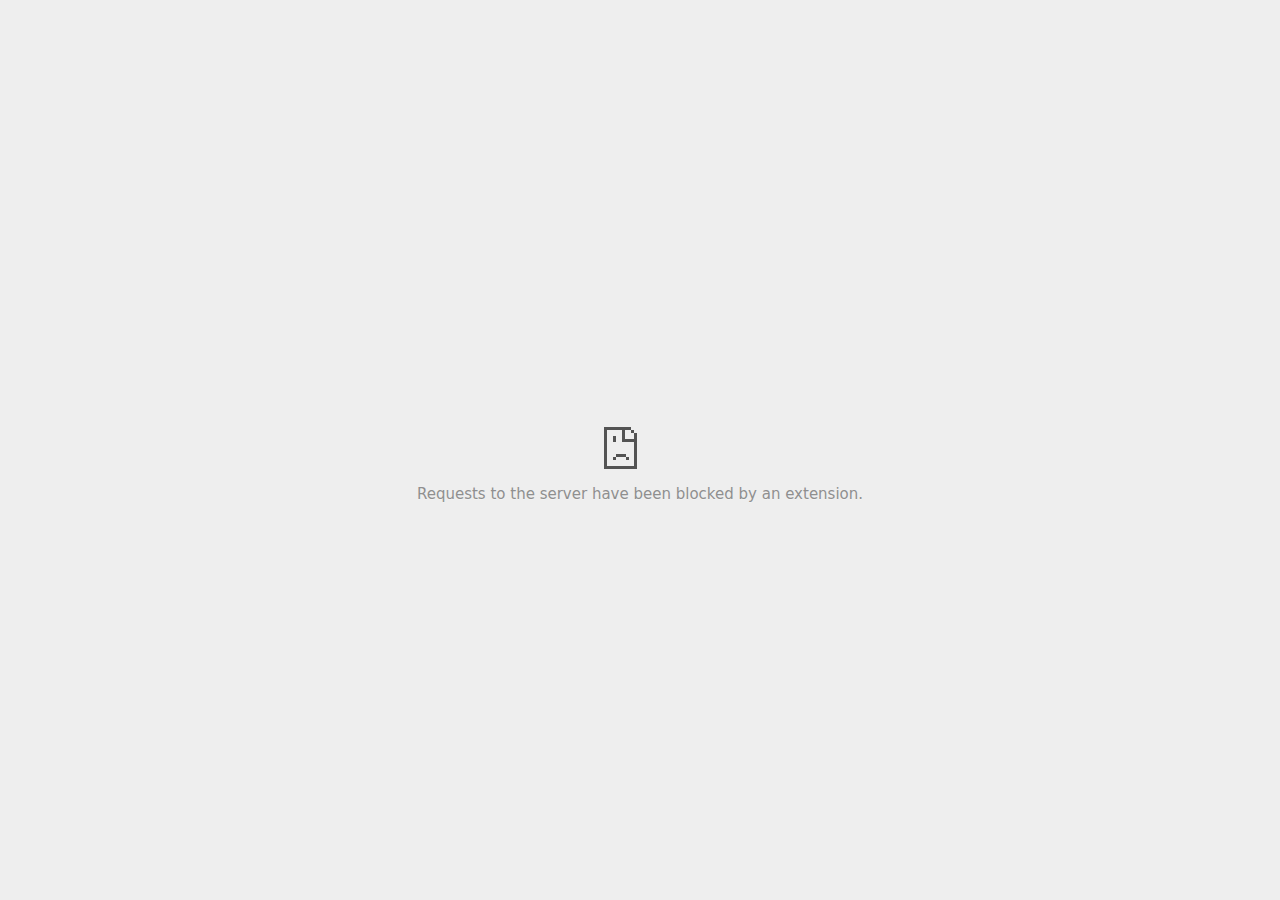
<file: landing-search/index_files/tags.html>
<!DOCTYPE html>
<!-- saved from url=(0029)chrome-error://chromewebdata/ -->
<html dir="ltr" lang="en" subframe="" i18n-processed=""><head><meta http-equiv="Content-Type" content="text/html; charset=UTF-8">
  
  <meta name="viewport" content="width=device-width, initial-scale=1.0,
                                 maximum-scale=1.0, user-scalable=no">
  <title>creativecdn.com</title>
  <style>/* Copyright 2017 The Chromium Authors. All rights reserved.
 * Use of this source code is governed by a BSD-style license that can be
 * found in the LICENSE file. */

a {
  color: rgb(88, 88, 88);
}

body {
  background-color: rgb(247, 247, 247);
  color: rgb(100, 100, 100);
  word-wrap: break-word;
}

#details-button {
  background: inherit;
  border: 0;
  float: none;
  margin: 0;
  padding: 10px 0;
  text-transform: uppercase;
}

.hidden {
  display: none;
}

html {
  -webkit-text-size-adjust: 100%;
  font-size: 125%;
}

.icon {
  background-repeat: no-repeat;
  background-size: 100%;
}</style>
  <style>/* Copyright 2014 The Chromium Authors. All rights reserved.
   Use of this source code is governed by a BSD-style license that can be
   found in the LICENSE file. */

button {
  border: 0;
  border-radius: 2px;
  box-sizing: border-box;
  color: #fff;
  cursor: pointer;
  float: right;
  font-size: .875em;
  margin: 0;
  padding: 10px 24px;
  transition: box-shadow 200ms cubic-bezier(0.4, 0, 0.2, 1);
  user-select: none;
}

[dir='rtl'] button {
  float: left;
}

.bad-clock button,
.captive-portal button,
.main-frame-blocked button,
.neterror button,
.offline button,
.pdf button,
.ssl button {
  background: rgb(66, 133, 244);
}

button:active {
  background: rgb(50, 102, 213);
  outline: 0;
}

button:hover {
  box-shadow: 0 1px 3px rgba(0, 0, 0, .50);
}

#debugging {
  display: inline;
  overflow: auto;
}

.debugging-content {
  line-height: 1em;
  margin-bottom: 0;
  margin-top: 1em;
}

.debugging-content-fixed-width {
  display: block;
  font-family: monospace;
  font-size: 1.2em;
  margin-top: 0.5em;
}

.debugging-title {
  font-weight: bold;
}

#details {
  color: #696969;
  margin: 0 0 50px;
}

#details p:not(:first-of-type) {
  margin-top: 20px;
}

#details-button:hover {
  box-shadow: inherit;
  text-decoration: underline;
}

.error-code {
  color: #646464;
  font-size: .86667em;
  text-transform: uppercase;
}

#error-debugging-info {
  font-size: 0.8em;
}

h1 {
  color: #333;
  font-size: 1.6em;
  font-weight: normal;
  line-height: 1.25em;
  margin-bottom: 16px;
}

h2 {
  font-size: 1.2em;
  font-weight: normal;
}

.icon {
  height: 72px;
  margin: 0 0 40px;
  width: 72px;
}

input[type=checkbox] {
  opacity: 0;
}

input[type=checkbox]:focus ~ .checkbox {
  outline: -webkit-focus-ring-color auto 5px;
}

.interstitial-wrapper {
  box-sizing: border-box;
  font-size: 1em;
  line-height: 1.6em;
  margin: 14vh auto 0;
  max-width: 600px;
  width: 100%;
}

#main-message > p {
  display: inline;
}

#extended-reporting-opt-in {
  font-size: .875em;
  margin-top: 39px;
}

#extended-reporting-opt-in label {
  position: relative;
  display: flex;
  align-items: flex-start;
}

.nav-wrapper {
  margin-top: 51px;
}

.nav-wrapper::after {
  clear: both;
  content: '';
  display: table;
  width: 100%;
}

.small-link {
  color: #696969;
  font-size: .875em;
}

.checkboxes {
  flex: 0 0 24px;
}

.checkbox {
  background: transparent;
  border: 1px solid white;
  border-radius: 2px;
  display: block;
  height: 14px;
  left: 0;
  position: absolute;
  right: 0;
  top: 3px;
  width: 14px;
}

.checkbox::before {
  background: transparent;
  border: 2px solid white;
  border-right-width: 0;
  border-top-width: 0;
  content: '';
  height: 4px;
  left: 2px;
  opacity: 0;
  position: absolute;
  top: 3px;
  transform: rotate(-45deg);
  width: 9px;
}

input[type=checkbox]:checked ~ .checkbox::before {
  opacity: 1;
}

@media (max-width: 700px) {
  .interstitial-wrapper {
    padding: 0 10%;
  }

  #error-debugging-info {
    overflow: auto;
  }
}

@media (max-height: 600px) {
  .error-code {
    margin-top: 10px;
  }
}

@media (max-width: 420px) {
  button,
  [dir='rtl'] button,
  .small-link {
    float: none;
    font-size: .825em;
    font-weight: 400;
    margin: 0;
    text-transform: uppercase;
    width: 100%;
  }

  #details {
    margin: 20px 0 20px 0;
  }

  #details p:not(:first-of-type) {
    margin-top: 10px;
  }

  #details-button {
    display: block;
    margin-top: 20px;
    text-align: center;
    width: 100%;
  }

  .interstitial-wrapper {
    padding: 0 5%;
  }

  #extended-reporting-opt-in {
    margin-top: 24px;
  }

  .nav-wrapper {
    margin-top: 30px;
  }
}

/**
 * Mobile specific styling.
 * Navigation buttons are anchored to the bottom of the screen.
 * Details message replaces the top content in its own scrollable area.
 */

@media (max-width: 420px) {
  #details-button {
    border: 0;
    margin: 8px 0 0;
  }

  .secondary-button {
    -webkit-margin-end: 0;
    margin-top: 16px;
  }
}

/* Fixed nav. */
@media (min-width: 240px) and (max-width: 420px) and
       (min-height: 401px),
       (min-width: 421px) and (min-height: 240px) and
       (max-height: 560px) {
  body .nav-wrapper {
    background: #f7f7f7;
    bottom: 0;
    box-shadow: 0 -22px 40px rgb(247, 247, 247);
    left: 0;
    margin: 0 auto;
    max-width: 736px;
    padding-left: 24px;
    padding-right: 24px;
    position: fixed;
    right: 0;
    width: 100%;
    z-index: 2;
  }

  .interstitial-wrapper {
    max-width: 736px;
  }

  #details,
  #main-content {
    padding-bottom: 40px;
  }

  #details {
    padding-top: 5.5vh;
  }

  #details-button:hover {
    box-shadow: none;
  }
}

@media (max-width: 420px) and (orientation: portrait),
       (max-height: 560px) {
  body {
    margin: 0 auto;
  }

  button,
  [dir='rtl'] button,
  button.small-link {
    font-family: Roboto-Regular,Helvetica;
    font-size: .933em;
    font-weight: 600;
    margin: 6px 0;
    text-transform: uppercase;
    transform: translatez(0);
  }

  .nav-wrapper {
    box-sizing: border-box;
    padding-bottom: 8px;
    width: 100%;
  }

  .error-code {
    margin-top: 0;
  }

  #details {
    box-sizing: border-box;
    height: auto;
    margin: 0;
    opacity: 1;
    transition: opacity 250ms cubic-bezier(0.4, 0, 0.2, 1);
  }

  #details.hidden,
  #main-content.hidden {
    display: block;
    height: 0;
    opacity: 0;
    overflow: hidden;
    padding-bottom: 0;
    transition: none;
  }

  #details-button {
    padding-bottom: 16px;
    padding-top: 16px;
  }

  h1 {
    font-size: 1.5em;
    margin-bottom: 8px;
  }

  .icon {
    margin-bottom: 5.69vh;
  }

  .interstitial-wrapper {
    box-sizing: border-box;
    margin: 7vh auto 12px;
    padding: 0 24px;
    position: relative;
  }

  .interstitial-wrapper p {
    font-size: .95em;
    line-height: 1.61em;
    margin-top: 8px;
  }

  #main-content {
    margin: 0;
    transition: opacity 100ms cubic-bezier(0.4, 0, 0.2, 1);
  }

  .small-link {
    border: 0;
  }

  .suggested-left > #control-buttons,
  .suggested-right > #control-buttons {
    float: none;
    margin: 0;
  }
}

@media (min-width: 421px) and (min-height: 500px) and (max-height: 560px) {
  .interstitial-wrapper {
    margin-top: 10vh;
  }
}

@media (min-height: 400px) and (orientation:portrait) {
  .interstitial-wrapper {
    margin-bottom: 145px;
  }
}

@media (min-height: 299px) {
  .nav-wrapper {
    padding-bottom: 16px;
  }
}

@media (min-height: 500px) and (max-height: 650px) and (max-width: 414px) and
       (orientation: portrait) {
  .interstitial-wrapper {
    margin-top: 7vh;
  }
}

@media (min-height: 650px) and (max-width: 414px) and (orientation: portrait) {
  .interstitial-wrapper {
    margin-top: 10vh;
  }
}

/* Small mobile screens. No fixed nav. */
@media (max-height: 400px) and (orientation: portrait),
       (max-height: 239px) and (orientation: landscape),
       (max-width: 419px) and (max-height: 399px) {
  .interstitial-wrapper {
    display: flex;
    flex-direction: column;
    margin-bottom: 0;
  }

  #details {
    flex: 1 1 auto;
    order: 0;
  }

  #main-content {
    flex: 1 1 auto;
    order: 0;
  }

  .nav-wrapper {
    flex: 0 1 auto;
    margin-top: 8px;
    order: 1;
    padding-left: 0;
    padding-right: 0;
    position: relative;
    width: 100%;
  }
}

@media (max-width: 239px) and (orientation: portrait) {
  .nav-wrapper {
    padding-left: 0;
    padding-right: 0;
  }
}
</style>
  <style>/* Copyright 2013 The Chromium Authors. All rights reserved.
 * Use of this source code is governed by a BSD-style license that can be
 * found in the LICENSE file. */

/* Don't use the main frame div when the error is in a subframe. */
html[subframe] #main-frame-error {
  display: none;
}

/* Don't use the subframe error div when the error is in a main frame. */
html:not([subframe]) #sub-frame-error {
  display: none;
}

#diagnose-button {
  -webkit-margin-start: 0;
  float: none;
  margin-bottom: 10px;
  margin-top: 20px;
}

h1 {
  margin-top: 0;
  word-wrap: break-word;
}

h1 span {
  font-weight: 500;
}

h2 {
  color: #666;
  font-size: 1.2em;
  font-weight: normal;
  margin: 10px 0;
}

a {
  color: rgb(17, 85, 204);
  text-decoration: none;
}

.icon {
  -webkit-user-select: none;
  display: inline-block;
}

.icon-generic {
  /**
   * Can't access chrome://theme/IDR_ERROR_NETWORK_GENERIC from an untrusted
   * renderer process, so embed the resource manually.
   */
  content: -webkit-image-set(
      url([data-uri]) 1x,
      url([data-uri]) 2x);
}

.icon-offline {
  content: -webkit-image-set(
      url([data-uri]) 1x,
      url([data-uri]) 2x);
  position: relative;
}

.icon-disabled {
  content: -webkit-image-set(
      url([data-uri]) 1x,
      url([data-uri]) 2x);
  width: 112px;
}

.error-code {
  display: block;
  font-size: .8em;
}

#content-top {
  margin: 20px;
}

#help-box-inner {
  background-color: #f9f9f9;
  border-top: 1px solid #EEE;
  color: #444;
  padding: 20px;
  text-align: start;
}

.hidden {
  display: none;
}

#suggestion {
  margin-top: 15px;
}

#suggestions-list p {
  -webkit-margin-after: 0;
}

#suggestions-list ul {
  margin-top: 0;
}

.single-suggestion {
  list-style-type: none;
  padding-left: 0;
}

#short-suggestion {
  margin-top: 5px;
}

#sub-frame-error-details {

  color: #8F8F8F;

  /* Not done on mobile for performance reasons. */
  text-shadow: 0 1px 0 rgba(255,255,255,0.3);

}

[jscontent=hostName],
[jscontent=failedUrl] {
  overflow-wrap: break-word;
}

#search-container {
  /* Prevents a space between controls. */
  display: flex;
  margin-top: 20px;
}

#search-box {
  border: 1px solid #cdcdcd;
  flex-grow: 1;
  font-size: 1em;
  height: 26px;
  margin-right: 0;
  padding: 1px 9px;
}

#search-box:focus {
  border: 1px solid rgb(93, 154, 255);
  outline: none;
}

#search-button {
  border: none;
  border-bottom-left-radius: 0;
  border-top-left-radius: 0;
  box-shadow: none;
  display: flex;
  height: 30px;
  margin: 0;
  padding: 0;
  width: 60px;
}

#search-image {
  content:
      -webkit-image-set(
          url([data-uri]) 1x,
          url([data-uri]) 2x);
  margin: auto;
}

.secondary-button {
  -webkit-margin-end: 16px;
  background: #d9d9d9;
  color: #696969;
}

.snackbar {
  background: #323232;
  border-radius: 2px;
  bottom: 24px;
  box-sizing: border-box;
  color: #fff;
  font-size: .87em;
  left: 24px;
  max-width: 568px;
  min-width: 288px;
  opacity: 0;
  padding: 16px 24px 12px;
  position: fixed;
  transform: translateY(90px);
  will-change: opacity, transform;
  z-index: 999;
}

.snackbar-show {
  -webkit-animation:
    show-snackbar .25s cubic-bezier(0.0, 0.0, 0.2, 1) forwards,
    hide-snackbar .25s cubic-bezier(0.4, 0.0, 1, 1) forwards 5s;
}

@-webkit-keyframes show-snackbar {
  100% {
    opacity: 1;
    transform: translateY(0);
  }
}

@-webkit-keyframes hide-snackbar {
  0% {
    opacity: 1;
    transform: translateY(0);
  }
  100% {
    opacity: 0;
    transform: translateY(90px);
  }
}

.suggestions {
  margin-top: 18px;
}

.suggestion-header {
  font-weight: bold;
  margin-bottom: 4px;
}

.suggestion-body {
  color: #777;
}

/* Increase line height at higher resolutions. */
@media (min-width: 641px) and (min-height: 641px) {
  #help-box-inner {
    line-height: 18px;
  }
}

/* Decrease padding at low sizes. */
@media (max-width: 640px), (max-height: 640px) {
  h1 {
    margin: 0 0 15px;
  }
  #content-top {
    margin: 15px;
  }
  #help-box-inner {
    padding: 20px;
  }
  .suggestions {
    margin-top: 10px;
  }
  .suggestion-header {
    margin-bottom: 0;
  }
}

/* Don't allow overflow when in a subframe. */
html[subframe] body {
  overflow: hidden;
}

#sub-frame-error {
  -webkit-align-items: center;
  background-color: #DDD;
  display: -webkit-flex;
  -webkit-flex-flow: column;
  height: 100%;
  -webkit-justify-content: center;
  left: 0;
  position: absolute;
  text-align: center;
  top: 0;
  transition: background-color .2s ease-in-out;
  width: 100%;
}

#sub-frame-error:hover {
  background-color: #EEE;
}

#sub-frame-error .icon-generic {
  margin: 0 0 16px;
}

#sub-frame-error-details {
  margin: 0 10px;
  text-align: center;
  visibility: hidden;
}

/* Show details only when hovering. */
#sub-frame-error:hover #sub-frame-error-details {
  visibility: visible;
}

/* If the iframe is too small, always hide the error code. */
/* TODO(mmenke): See if overflow: no-display works better, once supported. */
@media (max-width: 200px), (max-height: 95px) {
  #sub-frame-error-details {
    display: none;
  }
}

/* Adjust icon for small embedded frames in apps. */
@media (max-height: 100px) {
  #sub-frame-error .icon-generic {
    height: auto;
    margin: 0;
    padding-top: 0;
    width: 25px;
  }
}

/* details-button is special; it's a <button> element that looks like a link. */
#details-button {
  box-shadow: none;
  min-width: 0;
}

/* Styles for platform dependent separation of controls and details button. */
.suggested-left > #control-buttons,
.suggested-left #stale-load-button,
.suggested-right > #details-button {
  float: left;
}

.suggested-right > #control-buttons,
.suggested-right #stale-load-button,
.suggested-left > #details-button {
  float: right;
}

.suggested-left .secondary-button {
  -webkit-margin-end: 0px;
  -webkit-margin-start: 16px;
}

#details-button.singular {
  float: none;
}

/* download-button shows both icon and text. */
#download-button {
  box-shadow: none;
  position: relative;
}

#download-button:before {
  -webkit-margin-end: 4px;
  background: -webkit-image-set(
      url([data-uri]) 1x,
      url([data-uri]) 2x)
    no-repeat;
  content: '';
  display: inline-block;
  width: 24px;
  height: 24px;
  vertical-align: middle;
}

#download-button:disabled {
  background: rgb(180, 206, 249);
  color: rgb(255, 255, 255);
}

#buttons::after {
  clear: both;
  content: '';
  display: block;
  width: 100%;
}

/* Offline page */
.offline {
  transition: -webkit-filter 1.5s cubic-bezier(0.65, 0.05, 0.36, 1),
              background-color 1.5s cubic-bezier(0.65, 0.05, 0.36, 1);
  will-change: -webkit-filter, background-color;
}

.offline #main-message > p {
  display: none;
}

.offline.inverted {
  -webkit-filter: invert(100%);
  background-color: #000;
}

.offline .interstitial-wrapper {
  color: #2b2b2b;
  font-size: 1em;
  line-height: 1.55;
  margin: 0 auto;
  max-width: 600px;
  padding-top: 100px;
  width: 100%;
}

.offline .runner-container {
  direction: ltr;
  height: 150px;
  max-width: 600px;
  overflow: hidden;
  position: absolute;
  top: 35px;
  width: 44px;
}

.offline .runner-canvas {
  height: 150px;
  max-width: 600px;
  opacity: 1;
  overflow: hidden;
  position: absolute;
  top: 0;
  z-index: 2;
}

.offline .controller {
  background: rgba(247,247,247, .1);
  height: 100vh;
  left: 0;
  position: absolute;
  top: 0;
  width: 100vw;
  z-index: 1;
}

#offline-resources {
  display: none;
}

@media (max-width: 420px) {
  .suggested-left > #control-buttons,
  .suggested-right > #control-buttons {
    float: none;
  }

  .snackbar {
    left: 0;
    bottom: 0;
    width: 100%;
    border-radius: 0;
  }
}

@media (max-height: 350px) {
  h1 {
    margin: 0 0 15px;
  }

  .icon-offline {
    margin: 0 0 10px;
  }

  .interstitial-wrapper {
    margin-top: 5%;
  }

  .nav-wrapper {
    margin-top: 30px;
  }
}

@media (min-width: 420px) and (max-width: 736px) and
       (min-height: 240px) and (max-height: 420px) and
       (orientation:landscape) {
  .interstitial-wrapper {
    margin-bottom: 100px;
  }
}

@media (max-width: 360px) and (max-height: 480px) {
  .offline .interstitial-wrapper {
    padding-top: 60px;
  }

  .offline .runner-container {
    top: 8px;
  }
}

@media (min-height: 240px) and (orientation: landscape) {
  .offline .interstitial-wrapper {
    margin-bottom: 90px;
  }

  .icon-offline {
    margin-bottom: 20px;
  }
}

@media (max-height: 320px) and (orientation: landscape) {
  .icon-offline {
    margin-bottom: 0;
  }

  .offline .runner-container {
    top: 10px;
  }
}

@media (max-width: 240px) {
  button {
    padding-left: 12px;
    padding-right: 12px;
  }

  .interstitial-wrapper {
    overflow: inherit;
    padding: 0 8px;
  }
}

@media (max-width: 120px) {
  button {
    width: auto;
  }
}

.arcade-mode,
.arcade-mode .runner-container,
.arcade-mode .runner-canvas {
  image-rendering: pixelated;
  max-width: 100%;
  overflow: hidden;
}

.arcade-mode #buttons,
.arcade-mode #main-content {
  opacity: 0;
  overflow: hidden;
}

.arcade-mode .interstitial-wrapper {
  height: 100vh;
  max-width: 100%;
  overflow: hidden;
}

.arcade-mode .runner-container {
  left: 0;
  margin: auto;
  right: 0;
  transform-origin: top center;
  transition: transform 250ms cubic-bezier(0.4, 0.0, 1, 1) .4s;
  z-index: 2;
}
</style>
  <script>// Copyright 2017 The Chromium Authors. All rights reserved.
// Use of this source code is governed by a BSD-style license that can be
// found in the LICENSE file.

// This is the shared code for security interstitials. It is used for both SSL
// interstitials and Safe Browsing interstitials.

// Should match security_interstitials::SecurityInterstitialCommand
/** @enum| {string} */
var SecurityInterstitialCommandId = {
  CMD_DONT_PROCEED: 0,
  CMD_PROCEED: 1,
  // Ways for user to get more information
  CMD_SHOW_MORE_SECTION: 2,
  CMD_OPEN_HELP_CENTER: 3,
  CMD_OPEN_DIAGNOSTIC: 4,
  // Primary button actions
  CMD_RELOAD: 5,
  CMD_OPEN_DATE_SETTINGS: 6,
  CMD_OPEN_LOGIN: 7,
  // Safe Browsing Extended Reporting
  CMD_DO_REPORT: 8,
  CMD_DONT_REPORT: 9,
  CMD_OPEN_REPORTING_PRIVACY: 10,
  CMD_OPEN_WHITEPAPER: 11,
  // Report a phishing error.
  CMD_REPORT_PHISHING_ERROR: 12
};

var HIDDEN_CLASS = 'hidden';

/**
 * A convenience method for sending commands to the parent page.
 * @param {string} cmd  The command to send.
 */
function sendCommand(cmd) {
  if (window.certificateErrorPageController) {
    switch (cmd) {
      case SecurityInterstitialCommandId.CMD_DONT_PROCEED:
        certificateErrorPageController.dontProceed();
        break;
      case SecurityInterstitialCommandId.CMD_PROCEED:
        certificateErrorPageController.proceed();
        break;
      case SecurityInterstitialCommandId.CMD_SHOW_MORE_SECTION:
        certificateErrorPageController.showMoreSection();
        break;
      case SecurityInterstitialCommandId.CMD_OPEN_HELP_CENTER:
        certificateErrorPageController.openHelpCenter();
        break;
      case SecurityInterstitialCommandId.CMD_OPEN_DIAGNOSTIC:
        certificateErrorPageController.openDiagnostic();
        break;
      case SecurityInterstitialCommandId.CMD_RELOAD:
        certificateErrorPageController.reload();
        break;
      case SecurityInterstitialCommandId.CMD_OPEN_DATE_SETTINGS:
        certificateErrorPageController.openDateSettings();
        break;
      case SecurityInterstitialCommandId.CMD_OPEN_LOGIN:
        certificateErrorPageController.openLogin();
        break;
      case SecurityInterstitialCommandId.CMD_DO_REPORT:
        certificateErrorPageController.doReport();
        break;
      case SecurityInterstitialCommandId.CMD_DONT_REPORT:
        certificateErrorPageController.dontReport();
        break;
      case SecurityInterstitialCommandId.CMD_OPEN_REPORTING_PRIVACY:
        certificateErrorPageController.openReportingPrivacy();
        break;
      case SecurityInterstitialCommandId.CMD_OPEN_WHITEPAPER:
        certificateErrorPageController.openWhitepaper();
        break;
      case SecurityInterstitialCommandId.CMD_REPORT_PHISHING_ERROR:
        certificateErrorPageController.reportPhishingError();
        break;
    }
    return;
  }
// 
  window.domAutomationController.send(cmd);
// 
// 
}

/**
 * Call this to stop clicks on <a href="#"> links from scrolling to the top of
 * the page (and possibly showing a # in the link).
 */
function preventDefaultOnPoundLinkClicks() {
  document.addEventListener('click', function(e) {
    var anchor = findAncestor(/** @type {Node} */ (e.target), function(el) {
      return el.tagName == 'A';
    });
    // Use getAttribute() to prevent URL normalization.
    if (anchor && anchor.getAttribute('href') == '#')
      e.preventDefault();
  });
}
</script>
  <script>// Copyright 2015 The Chromium Authors. All rights reserved.
// Use of this source code is governed by a BSD-style license that can be
// found in the LICENSE file.

var mobileNav = false;

/**
 * For small screen mobile the navigation buttons are moved
 * below the advanced text.
 */
function onResize() {
  var helpOuterBox = document.querySelector('#details');
  var mainContent = document.querySelector('#main-content');
  var mediaQuery = '(min-width: 240px) and (max-width: 420px) and ' +
      '(min-height: 401px), ' +
      '(max-height: 560px) and (min-height: 240px) and ' +
      '(min-width: 421px)';

  var detailsHidden = helpOuterBox.classList.contains(HIDDEN_CLASS);
  var runnerContainer = document.querySelector('.runner-container');

  // Check for change in nav status.
  if (mobileNav != window.matchMedia(mediaQuery).matches) {
    mobileNav = !mobileNav;

    // Handle showing the top content / details sections according to state.
    if (mobileNav) {
      mainContent.classList.toggle(HIDDEN_CLASS, !detailsHidden);
      helpOuterBox.classList.toggle(HIDDEN_CLASS, detailsHidden);
      if (runnerContainer) {
        runnerContainer.classList.toggle(HIDDEN_CLASS, !detailsHidden);
      }
    } else if (!detailsHidden) {
      // Non mobile nav with visible details.
      mainContent.classList.remove(HIDDEN_CLASS);
      helpOuterBox.classList.remove(HIDDEN_CLASS);
      if (runnerContainer) {
        runnerContainer.classList.remove(HIDDEN_CLASS);
      }
    }
  }
}

function setupMobileNav() {
  window.addEventListener('resize', onResize);
  onResize();
}

document.addEventListener('DOMContentLoaded', setupMobileNav);
</script>
  <script>// Copyright 2013 The Chromium Authors. All rights reserved.
// Use of this source code is governed by a BSD-style license that can be
// found in the LICENSE file.

function toggleHelpBox() {
  var helpBoxOuter = document.getElementById('details');
  helpBoxOuter.classList.toggle(HIDDEN_CLASS);
  var detailsButton = document.getElementById('details-button');
  if (helpBoxOuter.classList.contains(HIDDEN_CLASS))
    detailsButton.innerText = detailsButton.detailsText;
  else
    detailsButton.innerText = detailsButton.hideDetailsText;

  // Details appears over the main content on small screens.
  if (mobileNav) {
    document.getElementById('main-content').classList.toggle(HIDDEN_CLASS);
    var runnerContainer = document.querySelector('.runner-container');
    if (runnerContainer) {
      runnerContainer.classList.toggle(HIDDEN_CLASS);
    }
  }
}

function diagnoseErrors() {
// 
    if (window.errorPageController)
      errorPageController.diagnoseErrorsButtonClick();
// 
// 
}

// Subframes use a different layout but the same html file.  This is to make it
// easier to support platforms that load the error page via different
// mechanisms (Currently just iOS).
if (window.top.location != window.location)
  document.documentElement.setAttribute('subframe', '');

// Re-renders the error page using |strings| as the dictionary of values.
// Used by NetErrorTabHelper to update DNS error pages with probe results.
function updateForDnsProbe(strings) {
  var context = new JsEvalContext(strings);
  jstProcess(context, document.getElementById('t'));
}

// Given the classList property of an element, adds an icon class to the list
// and removes the previously-
function updateIconClass(classList, newClass) {
  var oldClass;

  if (classList.hasOwnProperty('last_icon_class')) {
    oldClass = classList['last_icon_class'];
    if (oldClass == newClass)
      return;
  }

  classList.add(newClass);
  if (oldClass !== undefined)
    classList.remove(oldClass);

  classList['last_icon_class'] = newClass;

  if (newClass == 'icon-offline') {
    document.body.classList.add('offline');
    new Runner('.interstitial-wrapper');
  } else {
    document.body.classList.add('neterror');
  }
}

// Does a search using |baseSearchUrl| and the text in the search box.
function search(baseSearchUrl) {
  var searchTextNode = document.getElementById('search-box');
  document.location = baseSearchUrl + searchTextNode.value;
  return false;
}

// Use to track clicks on elements generated by the navigation correction
// service.  If |trackingId| is negative, the element does not come from the
// correction service.
function trackClick(trackingId) {
  // This can't be done with XHRs because XHRs are cancelled on navigation
  // start, and because these are cross-site requests.
  if (trackingId >= 0 && errorPageController)
    errorPageController.trackClick(trackingId);
}

// Called when an <a> tag generated by the navigation correction service is
// clicked.  Separate function from trackClick so the resources don't have to
// be updated if new data is added to jstdata.
function linkClicked(jstdata) {
  trackClick(jstdata.trackingId);
}

// Implements button clicks.  This function is needed during the transition
// between implementing these in trunk chromium and implementing them in
// iOS.
function reloadButtonClick(url) {
  if (window.errorPageController) {
    errorPageController.reloadButtonClick();
  } else {
    location = url;
  }
}

function showSavedCopyButtonClick() {
  if (window.errorPageController) {
    errorPageController.showSavedCopyButtonClick();
  }
}

function downloadButtonClick() {
  if (window.errorPageController) {
    errorPageController.downloadButtonClick();
    var downloadButton = document.getElementById('download-button');
    downloadButton.disabled = true;
    downloadButton.textContent = downloadButton.disabledText;
  }
}

function detailsButtonClick() {
  if (window.errorPageController)
    errorPageController.detailsButtonClick();
}

/**
 * Replace the reload button with the Google cached copy suggestion.
 */
function setUpCachedButton(buttonStrings) {
  var reloadButton = document.getElementById('reload-button');

  reloadButton.textContent = buttonStrings.msg;
  var url = buttonStrings.cacheUrl;
  var trackingId = buttonStrings.trackingId;
  reloadButton.onclick = function(e) {
    e.preventDefault();
    trackClick(trackingId);
    if (window.errorPageController) {
      errorPageController.trackCachedCopyButtonClick();
    }
    location = url;
  };
  reloadButton.style.display = '';
  document.getElementById('control-buttons').hidden = false;
}

var primaryControlOnLeft = true;
// 
primaryControlOnLeft = false;
// 

function onDocumentLoad() {
  var controlButtonDiv = document.getElementById('control-buttons');
  var reloadButton = document.getElementById('reload-button');
  var detailsButton = document.getElementById('details-button');
  var showSavedCopyButton = document.getElementById('show-saved-copy-button');
  var downloadButton = document.getElementById('download-button');

  var reloadButtonVisible = loadTimeData.valueExists('reloadButton') &&
      loadTimeData.getValue('reloadButton').msg;
  var showSavedCopyButtonVisible =
      loadTimeData.valueExists('showSavedCopyButton') &&
      loadTimeData.getValue('showSavedCopyButton').msg;
  var downloadButtonVisible =
      loadTimeData.valueExists('downloadButton') &&
      loadTimeData.getValue('downloadButton').msg;

  var primaryButton, secondaryButton;
  if (showSavedCopyButton.primary) {
    primaryButton = showSavedCopyButton;
    secondaryButton = reloadButton;
  } else {
    primaryButton = reloadButton;
    secondaryButton = showSavedCopyButton;
  }

  // Sets up the proper button layout for the current platform.
  if (primaryControlOnLeft) {
    buttons.classList.add('suggested-left');
    controlButtonDiv.insertBefore(secondaryButton, primaryButton);
  } else {
    buttons.classList.add('suggested-right');
    controlButtonDiv.insertBefore(primaryButton, secondaryButton);
  }

  // Check for Google cached copy suggestion.
  if (loadTimeData.valueExists('cacheButton')) {
    setUpCachedButton(loadTimeData.getValue('cacheButton'));
  }

  if (reloadButton.style.display == 'none' &&
      showSavedCopyButton.style.display == 'none' &&
      downloadButton.style.display == 'none') {
    detailsButton.classList.add('singular');
  }

  // Show control buttons.
  if (reloadButtonVisible || showSavedCopyButtonVisible ||
      downloadButtonVisible) {
    controlButtonDiv.hidden = false;

    // Set the secondary button state in the cases of two call to actions.
    if ((reloadButtonVisible || downloadButtonVisible) &&
        showSavedCopyButtonVisible) {
      secondaryButton.classList.add('secondary-button');
    }
  }
}

document.addEventListener('DOMContentLoaded', onDocumentLoad);
</script>
  <script>// Copyright (c) 2014 The Chromium Authors. All rights reserved.
// Use of this source code is governed by a BSD-style license that can be
// found in the LICENSE file.
(function() {
'use strict';
/**
 * T-Rex runner.
 * @param {string} outerContainerId Outer containing element id.
 * @param {Object} opt_config
 * @constructor
 * @export
 */
function Runner(outerContainerId, opt_config) {
  // Singleton
  if (Runner.instance_) {
    return Runner.instance_;
  }
  Runner.instance_ = this;

  this.outerContainerEl = document.querySelector(outerContainerId);
  this.containerEl = null;
  this.snackbarEl = null;

  this.config = opt_config || Runner.config;
  // Logical dimensions of the container.
  this.dimensions = Runner.defaultDimensions;

  this.canvas = null;
  this.canvasCtx = null;

  this.tRex = null;

  this.distanceMeter = null;
  this.distanceRan = 0;

  this.highestScore = 0;

  this.time = 0;
  this.runningTime = 0;
  this.msPerFrame = 1000 / FPS;
  this.currentSpeed = this.config.SPEED;

  this.obstacles = [];

  this.activated = false; // Whether the easter egg has been activated.
  this.playing = false; // Whether the game is currently in play state.
  this.crashed = false;
  this.paused = false;
  this.inverted = false;
  this.invertTimer = 0;
  this.resizeTimerId_ = null;

  this.playCount = 0;

  // Sound FX.
  this.audioBuffer = null;
  this.soundFx = {};

  // Global web audio context for playing sounds.
  this.audioContext = null;

  // Images.
  this.images = {};
  this.imagesLoaded = 0;

  if (this.isDisabled()) {
    this.setupDisabledRunner();
  } else {
    this.loadImages();
  }
}
window['Runner'] = Runner;


/**
 * Default game width.
 * @const
 */
var DEFAULT_WIDTH = 600;

/**
 * Frames per second.
 * @const
 */
var FPS = 60;

/** @const */
var IS_HIDPI = window.devicePixelRatio > 1;

/** @const */
var IS_IOS = /iPad|iPhone|iPod/.test(window.navigator.platform);

/** @const */
var IS_MOBILE = /Android/.test(window.navigator.userAgent) || IS_IOS;

/** @const */
var ARCADE_MODE_URL = 'chrome://dino/';

/**
 * Default game configuration.
 * @enum {number}
 */
Runner.config = {
  ACCELERATION: 0.001,
  BG_CLOUD_SPEED: 0.2,
  BOTTOM_PAD: 10,
  CLEAR_TIME: 3000,
  CLOUD_FREQUENCY: 0.5,
  GAMEOVER_CLEAR_TIME: 750,
  GAP_COEFFICIENT: 0.6,
  GRAVITY: 0.6,
  INITIAL_JUMP_VELOCITY: 12,
  INVERT_FADE_DURATION: 12000,
  INVERT_DISTANCE: 700,
  MAX_BLINK_COUNT: 3,
  MAX_CLOUDS: 6,
  MAX_OBSTACLE_LENGTH: 3,
  MAX_OBSTACLE_DUPLICATION: 2,
  MAX_SPEED: 13,
  MIN_JUMP_HEIGHT: 35,
  MOBILE_SPEED_COEFFICIENT: 1.2,
  RESOURCE_TEMPLATE_ID: 'audio-resources',
  SPEED: 6,
  SPEED_DROP_COEFFICIENT: 3,
  ARCADE_MODE_INITIAL_TOP_POSITION: 35,
  ARCADE_MODE_TOP_POSITION_PERCENT: 0.1
};


/**
 * Default dimensions.
 * @enum {string}
 */
Runner.defaultDimensions = {
  WIDTH: DEFAULT_WIDTH,
  HEIGHT: 150
};


/**
 * CSS class names.
 * @enum {string}
 */
Runner.classes = {
  ARCADE_MODE: 'arcade-mode',
  CANVAS: 'runner-canvas',
  CONTAINER: 'runner-container',
  CRASHED: 'crashed',
  ICON: 'icon-offline',
  INVERTED: 'inverted',
  SNACKBAR: 'snackbar',
  SNACKBAR_SHOW: 'snackbar-show',
  TOUCH_CONTROLLER: 'controller'
};


/**
 * Sprite definition layout of the spritesheet.
 * @enum {Object}
 */
Runner.spriteDefinition = {
  LDPI: {
    CACTUS_LARGE: {x: 332, y: 2},
    CACTUS_SMALL: {x: 228, y: 2},
    CLOUD: {x: 86, y: 2},
    HORIZON: {x: 2, y: 54},
    MOON: {x: 484, y: 2},
    PTERODACTYL: {x: 134, y: 2},
    RESTART: {x: 2, y: 2},
    TEXT_SPRITE: {x: 655, y: 2},
    TREX: {x: 848, y: 2},
    STAR: {x: 645, y: 2}
  },
  HDPI: {
    CACTUS_LARGE: {x: 652, y: 2},
    CACTUS_SMALL: {x: 446, y: 2},
    CLOUD: {x: 166, y: 2},
    HORIZON: {x: 2, y: 104},
    MOON: {x: 954, y: 2},
    PTERODACTYL: {x: 260, y: 2},
    RESTART: {x: 2, y: 2},
    TEXT_SPRITE: {x: 1294, y: 2},
    TREX: {x: 1678, y: 2},
    STAR: {x: 1276, y: 2}
  }
};


/**
 * Sound FX. Reference to the ID of the audio tag on interstitial page.
 * @enum {string}
 */
Runner.sounds = {
  BUTTON_PRESS: 'offline-sound-press',
  HIT: 'offline-sound-hit',
  SCORE: 'offline-sound-reached'
};


/**
 * Key code mapping.
 * @enum {Object}
 */
Runner.keycodes = {
  JUMP: {'38': 1, '32': 1},  // Up, spacebar
  DUCK: {'40': 1},  // Down
  RESTART: {'13': 1}  // Enter
};


/**
 * Runner event names.
 * @enum {string}
 */
Runner.events = {
  ANIM_END: 'webkitAnimationEnd',
  CLICK: 'click',
  KEYDOWN: 'keydown',
  KEYUP: 'keyup',
  POINTERDOWN: 'pointerdown',
  POINTERUP: 'pointerup',
  RESIZE: 'resize',
  TOUCHEND: 'touchend',
  TOUCHSTART: 'touchstart',
  VISIBILITY: 'visibilitychange',
  BLUR: 'blur',
  FOCUS: 'focus',
  LOAD: 'load'
};

Runner.prototype = {
  /**
   * Whether the easter egg has been disabled. CrOS enterprise enrolled devices.
   * @return {boolean}
   */
  isDisabled: function() {
    return loadTimeData && loadTimeData.valueExists('disabledEasterEgg');
  },

  /**
   * For disabled instances, set up a snackbar with the disabled message.
   */
  setupDisabledRunner: function() {
    this.containerEl = document.createElement('div');
    this.containerEl.className = Runner.classes.SNACKBAR;
    this.containerEl.textContent = loadTimeData.getValue('disabledEasterEgg');
    this.outerContainerEl.appendChild(this.containerEl);

    // Show notification when the activation key is pressed.
    document.addEventListener(Runner.events.KEYDOWN, function(e) {
      if (Runner.keycodes.JUMP[e.keyCode]) {
        this.containerEl.classList.add(Runner.classes.SNACKBAR_SHOW);
        document.querySelector('.icon').classList.add('icon-disabled');
      }
    }.bind(this));
  },

  /**
   * Setting individual settings for debugging.
   * @param {string} setting
   * @param {*} value
   */
  updateConfigSetting: function(setting, value) {
    if (setting in this.config && value != undefined) {
      this.config[setting] = value;

      switch (setting) {
        case 'GRAVITY':
        case 'MIN_JUMP_HEIGHT':
        case 'SPEED_DROP_COEFFICIENT':
          this.tRex.config[setting] = value;
          break;
        case 'INITIAL_JUMP_VELOCITY':
          this.tRex.setJumpVelocity(value);
          break;
        case 'SPEED':
          this.setSpeed(value);
          break;
      }
    }
  },

  /**
   * Cache the appropriate image sprite from the page and get the sprite sheet
   * definition.
   */
  loadImages: function() {
    if (IS_HIDPI) {
      Runner.imageSprite = document.getElementById('offline-resources-2x');
      this.spriteDef = Runner.spriteDefinition.HDPI;
    } else {
      Runner.imageSprite = document.getElementById('offline-resources-1x');
      this.spriteDef = Runner.spriteDefinition.LDPI;
    }

    if (Runner.imageSprite.complete) {
      this.init();
    } else {
      // If the images are not yet loaded, add a listener.
      Runner.imageSprite.addEventListener(Runner.events.LOAD,
          this.init.bind(this));
    }
  },

  /**
   * Load and decode base 64 encoded sounds.
   */
  loadSounds: function() {
    if (!IS_IOS) {
      this.audioContext = new AudioContext();

      var resourceTemplate =
          document.getElementById(this.config.RESOURCE_TEMPLATE_ID).content;

      for (var sound in Runner.sounds) {
        var soundSrc =
            resourceTemplate.getElementById(Runner.sounds[sound]).src;
        soundSrc = soundSrc.substr(soundSrc.indexOf(',') + 1);
        var buffer = decodeBase64ToArrayBuffer(soundSrc);

        // Async, so no guarantee of order in array.
        this.audioContext.decodeAudioData(buffer, function(index, audioData) {
            this.soundFx[index] = audioData;
          }.bind(this, sound));
      }
    }
  },

  /**
   * Sets the game speed. Adjust the speed accordingly if on a smaller screen.
   * @param {number} opt_speed
   */
  setSpeed: function(opt_speed) {
    var speed = opt_speed || this.currentSpeed;

    // Reduce the speed on smaller mobile screens.
    if (this.dimensions.WIDTH < DEFAULT_WIDTH) {
      var mobileSpeed = speed * this.dimensions.WIDTH / DEFAULT_WIDTH *
          this.config.MOBILE_SPEED_COEFFICIENT;
      this.currentSpeed = mobileSpeed > speed ? speed : mobileSpeed;
    } else if (opt_speed) {
      this.currentSpeed = opt_speed;
    }
  },

  /**
   * Game initialiser.
   */
  init: function() {
    // Hide the static icon.
    document.querySelector('.' + Runner.classes.ICON).style.visibility =
        'hidden';

    this.adjustDimensions();
    this.setSpeed();

    this.containerEl = document.createElement('div');
    this.containerEl.className = Runner.classes.CONTAINER;

    // Player canvas container.
    this.canvas = createCanvas(this.containerEl, this.dimensions.WIDTH,
        this.dimensions.HEIGHT, Runner.classes.PLAYER);

    this.canvasCtx = this.canvas.getContext('2d');
    this.canvasCtx.fillStyle = '#f7f7f7';
    this.canvasCtx.fill();
    Runner.updateCanvasScaling(this.canvas);

    // Horizon contains clouds, obstacles and the ground.
    this.horizon = new Horizon(this.canvas, this.spriteDef, this.dimensions,
        this.config.GAP_COEFFICIENT);

    // Distance meter
    this.distanceMeter = new DistanceMeter(this.canvas,
          this.spriteDef.TEXT_SPRITE, this.dimensions.WIDTH);

    // Draw t-rex
    this.tRex = new Trex(this.canvas, this.spriteDef.TREX);

    this.outerContainerEl.appendChild(this.containerEl);

    this.startListening();
    this.update();

    window.addEventListener(Runner.events.RESIZE,
        this.debounceResize.bind(this));
  },

  /**
   * Create the touch controller. A div that covers whole screen.
   */
  createTouchController: function() {
    this.touchController = document.createElement('div');
    this.touchController.className = Runner.classes.TOUCH_CONTROLLER;
    this.touchController.addEventListener(Runner.events.TOUCHSTART, this);
    this.touchController.addEventListener(Runner.events.TOUCHEND, this);
  },

  /**
   * Debounce the resize event.
   */
  debounceResize: function() {
    if (!this.resizeTimerId_) {
      this.resizeTimerId_ =
          setInterval(this.adjustDimensions.bind(this), 250);
    }
  },

  /**
   * Adjust game space dimensions on resize.
   */
  adjustDimensions: function() {
    clearInterval(this.resizeTimerId_);
    this.resizeTimerId_ = null;

    var boxStyles = window.getComputedStyle(this.outerContainerEl);
    var padding = Number(boxStyles.paddingLeft.substr(0,
        boxStyles.paddingLeft.length - 2));

    this.dimensions.WIDTH = this.outerContainerEl.offsetWidth - padding * 2;
    if (this.isArcadeMode()) {
      this.dimensions.WIDTH = Math.min(DEFAULT_WIDTH, this.dimensions.WIDTH);
      if (this.activated) {
        this.setArcadeModeContainerScale();
      }
    }

    // Redraw the elements back onto the canvas.
    if (this.canvas) {
      this.canvas.width = this.dimensions.WIDTH;
      this.canvas.height = this.dimensions.HEIGHT;

      Runner.updateCanvasScaling(this.canvas);

      this.distanceMeter.calcXPos(this.dimensions.WIDTH);
      this.clearCanvas();
      this.horizon.update(0, 0, true);
      this.tRex.update(0);

      // Outer container and distance meter.
      if (this.playing || this.crashed || this.paused) {
        this.containerEl.style.width = this.dimensions.WIDTH + 'px';
        this.containerEl.style.height = this.dimensions.HEIGHT + 'px';
        this.distanceMeter.update(0, Math.ceil(this.distanceRan));
        this.stop();
      } else {
        this.tRex.draw(0, 0);
      }

      // Game over panel.
      if (this.crashed && this.gameOverPanel) {
        this.gameOverPanel.updateDimensions(this.dimensions.WIDTH);
        this.gameOverPanel.draw();
      }
    }
  },

  /**
   * Play the game intro.
   * Canvas container width expands out to the full width.
   */
  playIntro: function() {
    if (!this.activated && !this.crashed) {
      this.playingIntro = true;
      this.tRex.playingIntro = true;

      // CSS animation definition.
      var keyframes = '@-webkit-keyframes intro { ' +
            'from { width:' + Trex.config.WIDTH + 'px }' +
            'to { width: ' + this.dimensions.WIDTH + 'px }' +
          '}';
      document.styleSheets[0].insertRule(keyframes, 0);

      this.containerEl.addEventListener(Runner.events.ANIM_END,
          this.startGame.bind(this));

      this.containerEl.style.webkitAnimation = 'intro .4s ease-out 1 both';
      this.containerEl.style.width = this.dimensions.WIDTH + 'px';

      if (this.touchController) {
        this.outerContainerEl.appendChild(this.touchController);
      }
      this.playing = true;
      this.activated = true;
    } else if (this.crashed) {
      this.restart();
    }
  },


  /**
   * Update the game status to started.
   */
  startGame: function() {
    if (this.isArcadeMode()) {
      this.setArcadeMode();
    }
    this.runningTime = 0;
    this.playingIntro = false;
    this.tRex.playingIntro = false;
    this.containerEl.style.webkitAnimation = '';
    this.playCount++;

    // Handle tabbing off the page. Pause the current game.
    document.addEventListener(Runner.events.VISIBILITY,
          this.onVisibilityChange.bind(this));

    window.addEventListener(Runner.events.BLUR,
          this.onVisibilityChange.bind(this));

    window.addEventListener(Runner.events.FOCUS,
          this.onVisibilityChange.bind(this));
  },

  clearCanvas: function() {
    this.canvasCtx.clearRect(0, 0, this.dimensions.WIDTH,
        this.dimensions.HEIGHT);
  },

  /**
   * Update the game frame and schedules the next one.
   */
  update: function() {
    this.updatePending = false;

    var now = getTimeStamp();
    var deltaTime = now - (this.time || now);
    this.time = now;

    if (this.playing) {
      this.clearCanvas();

      if (this.tRex.jumping) {
        this.tRex.updateJump(deltaTime);
      }

      this.runningTime += deltaTime;
      var hasObstacles = this.runningTime > this.config.CLEAR_TIME;

      // First jump triggers the intro.
      if (this.tRex.jumpCount == 1 && !this.playingIntro) {
        this.playIntro();
      }

      // The horizon doesn't move until the intro is over.
      if (this.playingIntro) {
        this.horizon.update(0, this.currentSpeed, hasObstacles);
      } else {
        deltaTime = !this.activated ? 0 : deltaTime;
        this.horizon.update(deltaTime, this.currentSpeed, hasObstacles,
            this.inverted);
      }

      // Check for collisions.
      var collision = hasObstacles &&
          checkForCollision(this.horizon.obstacles[0], this.tRex);

      if (!collision) {
        this.distanceRan += this.currentSpeed * deltaTime / this.msPerFrame;

        if (this.currentSpeed < this.config.MAX_SPEED) {
          this.currentSpeed += this.config.ACCELERATION;
        }
      } else {
        this.gameOver();
      }

      var playAchievementSound = this.distanceMeter.update(deltaTime,
          Math.ceil(this.distanceRan));

      if (playAchievementSound) {
        this.playSound(this.soundFx.SCORE);
      }

      // Night mode.
      if (this.invertTimer > this.config.INVERT_FADE_DURATION) {
        this.invertTimer = 0;
        this.invertTrigger = false;
        this.invert();
      } else if (this.invertTimer) {
        this.invertTimer += deltaTime;
      } else {
        var actualDistance =
            this.distanceMeter.getActualDistance(Math.ceil(this.distanceRan));

        if (actualDistance > 0) {
          this.invertTrigger = !(actualDistance %
              this.config.INVERT_DISTANCE);

          if (this.invertTrigger && this.invertTimer === 0) {
            this.invertTimer += deltaTime;
            this.invert();
          }
        }
      }
    }

    if (this.playing || (!this.activated &&
        this.tRex.blinkCount < Runner.config.MAX_BLINK_COUNT)) {
      this.tRex.update(deltaTime);
      this.scheduleNextUpdate();
    }
  },

  /**
   * Event handler.
   */
  handleEvent: function(e) {
    return (function(evtType, events) {
      switch (evtType) {
        case events.KEYDOWN:
        case events.TOUCHSTART:
        case events.POINTERDOWN:
          this.onKeyDown(e);
          break;
        case events.KEYUP:
        case events.TOUCHEND:
        case events.POINTERUP:
          this.onKeyUp(e);
          break;
      }
    }.bind(this))(e.type, Runner.events);
  },

  /**
   * Bind relevant key / mouse / touch listeners.
   */
  startListening: function() {
    // Keys.
    document.addEventListener(Runner.events.KEYDOWN, this);
    document.addEventListener(Runner.events.KEYUP, this);

    // Touch / pointer.
    this.containerEl.addEventListener(Runner.events.TOUCHSTART, this);
    document.addEventListener(Runner.events.POINTERDOWN, this);
    document.addEventListener(Runner.events.POINTERUP, this);
  },

  /**
   * Remove all listeners.
   */
  stopListening: function() {
    document.removeEventListener(Runner.events.KEYDOWN, this);
    document.removeEventListener(Runner.events.KEYUP, this);

    if (this.touchController) {
      this.touchController.removeEventListener(Runner.events.TOUCHSTART, this);
      this.touchController.removeEventListener(Runner.events.TOUCHEND, this);
    }

    this.containerEl.removeEventListener(Runner.events.TOUCHSTART, this);
    document.removeEventListener(Runner.events.POINTERDOWN, this);
    document.removeEventListener(Runner.events.POINTERUP, this);
  },

  /**
   * Process keydown.
   * @param {Event} e
   */
  onKeyDown: function(e) {
    // Prevent native page scrolling whilst tapping on mobile.
    if (IS_MOBILE && this.playing) {
      e.preventDefault();
    }

    if (!this.crashed && !this.paused) {
      if (Runner.keycodes.JUMP[e.keyCode] ||
          e.type == Runner.events.TOUCHSTART) {
        e.preventDefault();
        // Starting the game for the first time.
        if (!this.playing) {
          // Started by touch so create a touch controller.
          if (!this.touchController && e.type == Runner.events.TOUCHSTART) {
            this.createTouchController();
          }
          this.loadSounds();
          this.playing = true;
          this.update();
          if (window.errorPageController) {
            errorPageController.trackEasterEgg();
          }
        }
        // Start jump.
        if (!this.tRex.jumping && !this.tRex.ducking) {
          this.playSound(this.soundFx.BUTTON_PRESS);
          this.tRex.startJump(this.currentSpeed);
        }
      } else if (this.playing && Runner.keycodes.DUCK[e.keyCode]) {
        e.preventDefault();
        if (this.tRex.jumping) {
          // Speed drop, activated only when jump key is not pressed.
          this.tRex.setSpeedDrop();
        } else if (!this.tRex.jumping && !this.tRex.ducking) {
          // Duck.
          this.tRex.setDuck(true);
        }
      }
    } else if (this.crashed && e.type == Runner.events.TOUCHSTART &&
        e.currentTarget == this.containerEl) {
      this.restart();
    }
  },


  /**
   * Process key up.
   * @param {Event} e
   */
  onKeyUp: function(e) {
    var keyCode = String(e.keyCode);
    var isjumpKey = Runner.keycodes.JUMP[keyCode] ||
       e.type == Runner.events.TOUCHEND ||
       e.type == Runner.events.POINTERUP;

    if (this.isRunning() && isjumpKey) {
      this.tRex.endJump();
    } else if (Runner.keycodes.DUCK[keyCode]) {
      this.tRex.speedDrop = false;
      this.tRex.setDuck(false);
    } else if (this.crashed) {
      // Check that enough time has elapsed before allowing jump key to restart.
      var deltaTime = getTimeStamp() - this.time;

      if (Runner.keycodes.RESTART[keyCode] || this.isLeftClickOnCanvas(e) ||
          (deltaTime >= this.config.GAMEOVER_CLEAR_TIME &&
          Runner.keycodes.JUMP[keyCode])) {
        this.restart();
      }
    } else if (this.paused && isjumpKey) {
      // Reset the jump state
      this.tRex.reset();
      this.play();
    }
  },

  /**
   * Returns whether the event was a left click on canvas.
   * On Windows right click is registered as a click.
   * @param {Event} e
   * @return {boolean}
   */
  isLeftClickOnCanvas: function(e) {
    return e.button != null && e.button < 2 &&
        e.type == Runner.events.POINTERUP && e.target == this.canvas;
  },

  /**
   * RequestAnimationFrame wrapper.
   */
  scheduleNextUpdate: function() {
    if (!this.updatePending) {
      this.updatePending = true;
      this.raqId = requestAnimationFrame(this.update.bind(this));
    }
  },

  /**
   * Whether the game is running.
   * @return {boolean}
   */
  isRunning: function() {
    return !!this.raqId;
  },

  /**
   * Game over state.
   */
  gameOver: function() {
    this.playSound(this.soundFx.HIT);
    vibrate(200);

    this.stop();
    this.crashed = true;
    this.distanceMeter.achievement = false;

    this.tRex.update(100, Trex.status.CRASHED);

    // Game over panel.
    if (!this.gameOverPanel) {
      this.gameOverPanel = new GameOverPanel(this.canvas,
          this.spriteDef.TEXT_SPRITE, this.spriteDef.RESTART,
          this.dimensions);
    } else {
      this.gameOverPanel.draw();
    }

    // Update the high score.
    if (this.distanceRan > this.highestScore) {
      this.highestScore = Math.ceil(this.distanceRan);
      this.distanceMeter.setHighScore(this.highestScore);
    }

    // Reset the time clock.
    this.time = getTimeStamp();
  },

  stop: function() {
    this.playing = false;
    this.paused = true;
    cancelAnimationFrame(this.raqId);
    this.raqId = 0;
  },

  play: function() {
    if (!this.crashed) {
      this.playing = true;
      this.paused = false;
      this.tRex.update(0, Trex.status.RUNNING);
      this.time = getTimeStamp();
      this.update();
    }
  },

  restart: function() {
    if (!this.raqId) {
      this.playCount++;
      this.runningTime = 0;
      this.playing = true;
      this.paused = false;
      this.crashed = false;
      this.distanceRan = 0;
      this.setSpeed(this.config.SPEED);
      this.time = getTimeStamp();
      this.containerEl.classList.remove(Runner.classes.CRASHED);
      this.clearCanvas();
      this.distanceMeter.reset(this.highestScore);
      this.horizon.reset();
      this.tRex.reset();
      this.playSound(this.soundFx.BUTTON_PRESS);
      this.invert(true);
      this.update();
    }
  },

  /**
   * Whether the game should go into arcade mode.
   * @return {boolean}
   */
  isArcadeMode: function() {
    return document.title == ARCADE_MODE_URL;
  },

  /**
   * Hides offline messaging for a fullscreen game only experience.
   */
  setArcadeMode: function() {
    document.body.classList.add(Runner.classes.ARCADE_MODE);
    this.setArcadeModeContainerScale();
  },

  /**
   * Sets the scaling for arcade mode.
   */
  setArcadeModeContainerScale: function() {
    var windowHeight = window.innerHeight;
    var scaleHeight = windowHeight / this.dimensions.HEIGHT;
    var scaleWidth = window.innerWidth / this.dimensions.WIDTH;
    var scale = Math.max(1, Math.min(scaleHeight, scaleWidth));
    var scaledCanvasHeight = this.dimensions.HEIGHT * scale;
    // Positions the game container at 10% of the available vertical window
    // height minus the game container height.
    var translateY = Math.ceil(Math.max(0, (windowHeight - scaledCanvasHeight -
        Runner.config.ARCADE_MODE_INITIAL_TOP_POSITION) *
        Runner.config.ARCADE_MODE_TOP_POSITION_PERCENT)) *
        window.devicePixelRatio;
    this.containerEl.style.transform = 'scale(' + scale + ') translateY(' +
        translateY + 'px)';
  },

  /**
   * Pause the game if the tab is not in focus.
   */
  onVisibilityChange: function(e) {
    if (document.hidden || document.webkitHidden || e.type == 'blur' ||
      document.visibilityState != 'visible') {
      this.stop();
    } else if (!this.crashed) {
      this.tRex.reset();
      this.play();
    }
  },

  /**
   * Play a sound.
   * @param {SoundBuffer} soundBuffer
   */
  playSound: function(soundBuffer) {
    if (soundBuffer) {
      var sourceNode = this.audioContext.createBufferSource();
      sourceNode.buffer = soundBuffer;
      sourceNode.connect(this.audioContext.destination);
      sourceNode.start(0);
    }
  },

  /**
   * Inverts the current page / canvas colors.
   * @param {boolean} Whether to reset colors.
   */
  invert: function(reset) {
    if (reset) {
      document.body.classList.toggle(Runner.classes.INVERTED, false);
      this.invertTimer = 0;
      this.inverted = false;
    } else {
      this.inverted = document.body.classList.toggle(Runner.classes.INVERTED,
          this.invertTrigger);
    }
  }
};


/**
 * Updates the canvas size taking into
 * account the backing store pixel ratio and
 * the device pixel ratio.
 *
 * See article by Paul Lewis:
 * http://www.html5rocks.com/en/tutorials/canvas/hidpi/
 *
 * @param {HTMLCanvasElement} canvas
 * @param {number} opt_width
 * @param {number} opt_height
 * @return {boolean} Whether the canvas was scaled.
 */
Runner.updateCanvasScaling = function(canvas, opt_width, opt_height) {
  var context = canvas.getContext('2d');

  // Query the various pixel ratios
  var devicePixelRatio = Math.floor(window.devicePixelRatio) || 1;
  var backingStoreRatio = Math.floor(context.webkitBackingStorePixelRatio) || 1;
  var ratio = devicePixelRatio / backingStoreRatio;

  // Upscale the canvas if the two ratios don't match
  if (devicePixelRatio !== backingStoreRatio) {
    var oldWidth = opt_width || canvas.width;
    var oldHeight = opt_height || canvas.height;

    canvas.width = oldWidth * ratio;
    canvas.height = oldHeight * ratio;

    canvas.style.width = oldWidth + 'px';
    canvas.style.height = oldHeight + 'px';

    // Scale the context to counter the fact that we've manually scaled
    // our canvas element.
    context.scale(ratio, ratio);
    return true;
  } else if (devicePixelRatio == 1) {
    // Reset the canvas width / height. Fixes scaling bug when the page is
    // zoomed and the devicePixelRatio changes accordingly.
    canvas.style.width = canvas.width + 'px';
    canvas.style.height = canvas.height + 'px';
  }
  return false;
};


/**
 * Get random number.
 * @param {number} min
 * @param {number} max
 * @param {number}
 */
function getRandomNum(min, max) {
  return Math.floor(Math.random() * (max - min + 1)) + min;
}


/**
 * Vibrate on mobile devices.
 * @param {number} duration Duration of the vibration in milliseconds.
 */
function vibrate(duration) {
  if (IS_MOBILE && window.navigator.vibrate) {
    window.navigator.vibrate(duration);
  }
}


/**
 * Create canvas element.
 * @param {HTMLElement} container Element to append canvas to.
 * @param {number} width
 * @param {number} height
 * @param {string} opt_classname
 * @return {HTMLCanvasElement}
 */
function createCanvas(container, width, height, opt_classname) {
  var canvas = document.createElement('canvas');
  canvas.className = opt_classname ? Runner.classes.CANVAS + ' ' +
      opt_classname : Runner.classes.CANVAS;
  canvas.width = width;
  canvas.height = height;
  container.appendChild(canvas);

  return canvas;
}


/**
 * Decodes the base 64 audio to ArrayBuffer used by Web Audio.
 * @param {string} base64String
 */
function decodeBase64ToArrayBuffer(base64String) {
  var len = (base64String.length / 4) * 3;
  var str = atob(base64String);
  var arrayBuffer = new ArrayBuffer(len);
  var bytes = new Uint8Array(arrayBuffer);

  for (var i = 0; i < len; i++) {
    bytes[i] = str.charCodeAt(i);
  }
  return bytes.buffer;
}


/**
 * Return the current timestamp.
 * @return {number}
 */
function getTimeStamp() {
  return IS_IOS ? new Date().getTime() : performance.now();
}


//******************************************************************************


/**
 * Game over panel.
 * @param {!HTMLCanvasElement} canvas
 * @param {Object} textImgPos
 * @param {Object} restartImgPos
 * @param {!Object} dimensions Canvas dimensions.
 * @constructor
 */
function GameOverPanel(canvas, textImgPos, restartImgPos, dimensions) {
  this.canvas = canvas;
  this.canvasCtx = canvas.getContext('2d');
  this.canvasDimensions = dimensions;
  this.textImgPos = textImgPos;
  this.restartImgPos = restartImgPos;
  this.draw();
};


/**
 * Dimensions used in the panel.
 * @enum {number}
 */
GameOverPanel.dimensions = {
  TEXT_X: 0,
  TEXT_Y: 13,
  TEXT_WIDTH: 191,
  TEXT_HEIGHT: 11,
  RESTART_WIDTH: 36,
  RESTART_HEIGHT: 32
};


GameOverPanel.prototype = {
  /**
   * Update the panel dimensions.
   * @param {number} width New canvas width.
   * @param {number} opt_height Optional new canvas height.
   */
  updateDimensions: function(width, opt_height) {
    this.canvasDimensions.WIDTH = width;
    if (opt_height) {
      this.canvasDimensions.HEIGHT = opt_height;
    }
  },

  /**
   * Draw the panel.
   */
  draw: function() {
    var dimensions = GameOverPanel.dimensions;

    var centerX = this.canvasDimensions.WIDTH / 2;

    // Game over text.
    var textSourceX = dimensions.TEXT_X;
    var textSourceY = dimensions.TEXT_Y;
    var textSourceWidth = dimensions.TEXT_WIDTH;
    var textSourceHeight = dimensions.TEXT_HEIGHT;

    var textTargetX = Math.round(centerX - (dimensions.TEXT_WIDTH / 2));
    var textTargetY = Math.round((this.canvasDimensions.HEIGHT - 25) / 3);
    var textTargetWidth = dimensions.TEXT_WIDTH;
    var textTargetHeight = dimensions.TEXT_HEIGHT;

    var restartSourceWidth = dimensions.RESTART_WIDTH;
    var restartSourceHeight = dimensions.RESTART_HEIGHT;
    var restartTargetX = centerX - (dimensions.RESTART_WIDTH / 2);
    var restartTargetY = this.canvasDimensions.HEIGHT / 2;

    if (IS_HIDPI) {
      textSourceY *= 2;
      textSourceX *= 2;
      textSourceWidth *= 2;
      textSourceHeight *= 2;
      restartSourceWidth *= 2;
      restartSourceHeight *= 2;
    }

    textSourceX += this.textImgPos.x;
    textSourceY += this.textImgPos.y;

    // Game over text from sprite.
    this.canvasCtx.drawImage(Runner.imageSprite,
        textSourceX, textSourceY, textSourceWidth, textSourceHeight,
        textTargetX, textTargetY, textTargetWidth, textTargetHeight);

    // Restart button.
    this.canvasCtx.drawImage(Runner.imageSprite,
        this.restartImgPos.x, this.restartImgPos.y,
        restartSourceWidth, restartSourceHeight,
        restartTargetX, restartTargetY, dimensions.RESTART_WIDTH,
        dimensions.RESTART_HEIGHT);
  }
};


//******************************************************************************

/**
 * Check for a collision.
 * @param {!Obstacle} obstacle
 * @param {!Trex} tRex T-rex object.
 * @param {HTMLCanvasContext} opt_canvasCtx Optional canvas context for drawing
 *    collision boxes.
 * @return {Array<CollisionBox>}
 */
function checkForCollision(obstacle, tRex, opt_canvasCtx) {
  var obstacleBoxXPos = Runner.defaultDimensions.WIDTH + obstacle.xPos;

  // Adjustments are made to the bounding box as there is a 1 pixel white
  // border around the t-rex and obstacles.
  var tRexBox = new CollisionBox(
      tRex.xPos + 1,
      tRex.yPos + 1,
      tRex.config.WIDTH - 2,
      tRex.config.HEIGHT - 2);

  var obstacleBox = new CollisionBox(
      obstacle.xPos + 1,
      obstacle.yPos + 1,
      obstacle.typeConfig.width * obstacle.size - 2,
      obstacle.typeConfig.height - 2);

  // Debug outer box
  if (opt_canvasCtx) {
    drawCollisionBoxes(opt_canvasCtx, tRexBox, obstacleBox);
  }

  // Simple outer bounds check.
  if (boxCompare(tRexBox, obstacleBox)) {
    var collisionBoxes = obstacle.collisionBoxes;
    var tRexCollisionBoxes = tRex.ducking ?
        Trex.collisionBoxes.DUCKING : Trex.collisionBoxes.RUNNING;

    // Detailed axis aligned box check.
    for (var t = 0; t < tRexCollisionBoxes.length; t++) {
      for (var i = 0; i < collisionBoxes.length; i++) {
        // Adjust the box to actual positions.
        var adjTrexBox =
            createAdjustedCollisionBox(tRexCollisionBoxes[t], tRexBox);
        var adjObstacleBox =
            createAdjustedCollisionBox(collisionBoxes[i], obstacleBox);
        var crashed = boxCompare(adjTrexBox, adjObstacleBox);

        // Draw boxes for debug.
        if (opt_canvasCtx) {
          drawCollisionBoxes(opt_canvasCtx, adjTrexBox, adjObstacleBox);
        }

        if (crashed) {
          return [adjTrexBox, adjObstacleBox];
        }
      }
    }
  }
  return false;
};


/**
 * Adjust the collision box.
 * @param {!CollisionBox} box The original box.
 * @param {!CollisionBox} adjustment Adjustment box.
 * @return {CollisionBox} The adjusted collision box object.
 */
function createAdjustedCollisionBox(box, adjustment) {
  return new CollisionBox(
      box.x + adjustment.x,
      box.y + adjustment.y,
      box.width,
      box.height);
};


/**
 * Draw the collision boxes for debug.
 */
function drawCollisionBoxes(canvasCtx, tRexBox, obstacleBox) {
  canvasCtx.save();
  canvasCtx.strokeStyle = '#f00';
  canvasCtx.strokeRect(tRexBox.x, tRexBox.y, tRexBox.width, tRexBox.height);

  canvasCtx.strokeStyle = '#0f0';
  canvasCtx.strokeRect(obstacleBox.x, obstacleBox.y,
      obstacleBox.width, obstacleBox.height);
  canvasCtx.restore();
};


/**
 * Compare two collision boxes for a collision.
 * @param {CollisionBox} tRexBox
 * @param {CollisionBox} obstacleBox
 * @return {boolean} Whether the boxes intersected.
 */
function boxCompare(tRexBox, obstacleBox) {
  var crashed = false;
  var tRexBoxX = tRexBox.x;
  var tRexBoxY = tRexBox.y;

  var obstacleBoxX = obstacleBox.x;
  var obstacleBoxY = obstacleBox.y;

  // Axis-Aligned Bounding Box method.
  if (tRexBox.x < obstacleBoxX + obstacleBox.width &&
      tRexBox.x + tRexBox.width > obstacleBoxX &&
      tRexBox.y < obstacleBox.y + obstacleBox.height &&
      tRexBox.height + tRexBox.y > obstacleBox.y) {
    crashed = true;
  }

  return crashed;
};


//******************************************************************************

/**
 * Collision box object.
 * @param {number} x X position.
 * @param {number} y Y Position.
 * @param {number} w Width.
 * @param {number} h Height.
 */
function CollisionBox(x, y, w, h) {
  this.x = x;
  this.y = y;
  this.width = w;
  this.height = h;
};


//******************************************************************************

/**
 * Obstacle.
 * @param {HTMLCanvasCtx} canvasCtx
 * @param {Obstacle.type} type
 * @param {Object} spritePos Obstacle position in sprite.
 * @param {Object} dimensions
 * @param {number} gapCoefficient Mutipler in determining the gap.
 * @param {number} speed
 * @param {number} opt_xOffset
 */
function Obstacle(canvasCtx, type, spriteImgPos, dimensions,
    gapCoefficient, speed, opt_xOffset) {

  this.canvasCtx = canvasCtx;
  this.spritePos = spriteImgPos;
  this.typeConfig = type;
  this.gapCoefficient = gapCoefficient;
  this.size = getRandomNum(1, Obstacle.MAX_OBSTACLE_LENGTH);
  this.dimensions = dimensions;
  this.remove = false;
  this.xPos = dimensions.WIDTH + (opt_xOffset || 0);
  this.yPos = 0;
  this.width = 0;
  this.collisionBoxes = [];
  this.gap = 0;
  this.speedOffset = 0;

  // For animated obstacles.
  this.currentFrame = 0;
  this.timer = 0;

  this.init(speed);
};

/**
 * Coefficient for calculating the maximum gap.
 * @const
 */
Obstacle.MAX_GAP_COEFFICIENT = 1.5;

/**
 * Maximum obstacle grouping count.
 * @const
 */
Obstacle.MAX_OBSTACLE_LENGTH = 3,


Obstacle.prototype = {
  /**
   * Initialise the DOM for the obstacle.
   * @param {number} speed
   */
  init: function(speed) {
    this.cloneCollisionBoxes();

    // Only allow sizing if we're at the right speed.
    if (this.size > 1 && this.typeConfig.multipleSpeed > speed) {
      this.size = 1;
    }

    this.width = this.typeConfig.width * this.size;

    // Check if obstacle can be positioned at various heights.
    if (Array.isArray(this.typeConfig.yPos))  {
      var yPosConfig = IS_MOBILE ? this.typeConfig.yPosMobile :
          this.typeConfig.yPos;
      this.yPos = yPosConfig[getRandomNum(0, yPosConfig.length - 1)];
    } else {
      this.yPos = this.typeConfig.yPos;
    }

    this.draw();

    // Make collision box adjustments,
    // Central box is adjusted to the size as one box.
    //      ____        ______        ________
    //    _|   |-|    _|     |-|    _|       |-|
    //   | |<->| |   | |<--->| |   | |<----->| |
    //   | | 1 | |   | |  2  | |   | |   3   | |
    //   |_|___|_|   |_|_____|_|   |_|_______|_|
    //
    if (this.size > 1) {
      this.collisionBoxes[1].width = this.width - this.collisionBoxes[0].width -
          this.collisionBoxes[2].width;
      this.collisionBoxes[2].x = this.width - this.collisionBoxes[2].width;
    }

    // For obstacles that go at a different speed from the horizon.
    if (this.typeConfig.speedOffset) {
      this.speedOffset = Math.random() > 0.5 ? this.typeConfig.speedOffset :
          -this.typeConfig.speedOffset;
    }

    this.gap = this.getGap(this.gapCoefficient, speed);
  },

  /**
   * Draw and crop based on size.
   */
  draw: function() {
    var sourceWidth = this.typeConfig.width;
    var sourceHeight = this.typeConfig.height;

    if (IS_HIDPI) {
      sourceWidth = sourceWidth * 2;
      sourceHeight = sourceHeight * 2;
    }

    // X position in sprite.
    var sourceX = (sourceWidth * this.size) * (0.5 * (this.size - 1)) +
        this.spritePos.x;

    // Animation frames.
    if (this.currentFrame > 0) {
      sourceX += sourceWidth * this.currentFrame;
    }

    this.canvasCtx.drawImage(Runner.imageSprite,
      sourceX, this.spritePos.y,
      sourceWidth * this.size, sourceHeight,
      this.xPos, this.yPos,
      this.typeConfig.width * this.size, this.typeConfig.height);
  },

  /**
   * Obstacle frame update.
   * @param {number} deltaTime
   * @param {number} speed
   */
  update: function(deltaTime, speed) {
    if (!this.remove) {
      if (this.typeConfig.speedOffset) {
        speed += this.speedOffset;
      }
      this.xPos -= Math.floor((speed * FPS / 1000) * deltaTime);

      // Update frame
      if (this.typeConfig.numFrames) {
        this.timer += deltaTime;
        if (this.timer >= this.typeConfig.frameRate) {
          this.currentFrame =
              this.currentFrame == this.typeConfig.numFrames - 1 ?
              0 : this.currentFrame + 1;
          this.timer = 0;
        }
      }
      this.draw();

      if (!this.isVisible()) {
        this.remove = true;
      }
    }
  },

  /**
   * Calculate a random gap size.
   * - Minimum gap gets wider as speed increses
   * @param {number} gapCoefficient
   * @param {number} speed
   * @return {number} The gap size.
   */
  getGap: function(gapCoefficient, speed) {
    var minGap = Math.round(this.width * speed +
          this.typeConfig.minGap * gapCoefficient);
    var maxGap = Math.round(minGap * Obstacle.MAX_GAP_COEFFICIENT);
    return getRandomNum(minGap, maxGap);
  },

  /**
   * Check if obstacle is visible.
   * @return {boolean} Whether the obstacle is in the game area.
   */
  isVisible: function() {
    return this.xPos + this.width > 0;
  },

  /**
   * Make a copy of the collision boxes, since these will change based on
   * obstacle type and size.
   */
  cloneCollisionBoxes: function() {
    var collisionBoxes = this.typeConfig.collisionBoxes;

    for (var i = collisionBoxes.length - 1; i >= 0; i--) {
      this.collisionBoxes[i] = new CollisionBox(collisionBoxes[i].x,
          collisionBoxes[i].y, collisionBoxes[i].width,
          collisionBoxes[i].height);
    }
  }
};


/**
 * Obstacle definitions.
 * minGap: minimum pixel space betweeen obstacles.
 * multipleSpeed: Speed at which multiples are allowed.
 * speedOffset: speed faster / slower than the horizon.
 * minSpeed: Minimum speed which the obstacle can make an appearance.
 */
Obstacle.types = [
  {
    type: 'CACTUS_SMALL',
    width: 17,
    height: 35,
    yPos: 105,
    multipleSpeed: 4,
    minGap: 120,
    minSpeed: 0,
    collisionBoxes: [
      new CollisionBox(0, 7, 5, 27),
      new CollisionBox(4, 0, 6, 34),
      new CollisionBox(10, 4, 7, 14)
    ]
  },
  {
    type: 'CACTUS_LARGE',
    width: 25,
    height: 50,
    yPos: 90,
    multipleSpeed: 7,
    minGap: 120,
    minSpeed: 0,
    collisionBoxes: [
      new CollisionBox(0, 12, 7, 38),
      new CollisionBox(8, 0, 7, 49),
      new CollisionBox(13, 10, 10, 38)
    ]
  },
  {
    type: 'PTERODACTYL',
    width: 46,
    height: 40,
    yPos: [ 100, 75, 50 ], // Variable height.
    yPosMobile: [ 100, 50 ], // Variable height mobile.
    multipleSpeed: 999,
    minSpeed: 8.5,
    minGap: 150,
    collisionBoxes: [
      new CollisionBox(15, 15, 16, 5),
      new CollisionBox(18, 21, 24, 6),
      new CollisionBox(2, 14, 4, 3),
      new CollisionBox(6, 10, 4, 7),
      new CollisionBox(10, 8, 6, 9)
    ],
    numFrames: 2,
    frameRate: 1000/6,
    speedOffset: .8
  }
];


//******************************************************************************
/**
 * T-rex game character.
 * @param {HTMLCanvas} canvas
 * @param {Object} spritePos Positioning within image sprite.
 * @constructor
 */
function Trex(canvas, spritePos) {
  this.canvas = canvas;
  this.canvasCtx = canvas.getContext('2d');
  this.spritePos = spritePos;
  this.xPos = 0;
  this.yPos = 0;
  // Position when on the ground.
  this.groundYPos = 0;
  this.currentFrame = 0;
  this.currentAnimFrames = [];
  this.blinkDelay = 0;
  this.blinkCount = 0;
  this.animStartTime = 0;
  this.timer = 0;
  this.msPerFrame = 1000 / FPS;
  this.config = Trex.config;
  // Current status.
  this.status = Trex.status.WAITING;

  this.jumping = false;
  this.ducking = false;
  this.jumpVelocity = 0;
  this.reachedMinHeight = false;
  this.speedDrop = false;
  this.jumpCount = 0;
  this.jumpspotX = 0;

  this.init();
};


/**
 * T-rex player config.
 * @enum {number}
 */
Trex.config = {
  DROP_VELOCITY: -5,
  GRAVITY: 0.6,
  HEIGHT: 47,
  HEIGHT_DUCK: 25,
  INIITAL_JUMP_VELOCITY: -10,
  INTRO_DURATION: 1500,
  MAX_JUMP_HEIGHT: 30,
  MIN_JUMP_HEIGHT: 30,
  SPEED_DROP_COEFFICIENT: 3,
  SPRITE_WIDTH: 262,
  START_X_POS: 50,
  WIDTH: 44,
  WIDTH_DUCK: 59
};


/**
 * Used in collision detection.
 * @type {Array<CollisionBox>}
 */
Trex.collisionBoxes = {
  DUCKING: [
    new CollisionBox(1, 18, 55, 25)
  ],
  RUNNING: [
    new CollisionBox(22, 0, 17, 16),
    new CollisionBox(1, 18, 30, 9),
    new CollisionBox(10, 35, 14, 8),
    new CollisionBox(1, 24, 29, 5),
    new CollisionBox(5, 30, 21, 4),
    new CollisionBox(9, 34, 15, 4)
  ]
};


/**
 * Animation states.
 * @enum {string}
 */
Trex.status = {
  CRASHED: 'CRASHED',
  DUCKING: 'DUCKING',
  JUMPING: 'JUMPING',
  RUNNING: 'RUNNING',
  WAITING: 'WAITING'
};

/**
 * Blinking coefficient.
 * @const
 */
Trex.BLINK_TIMING = 7000;


/**
 * Animation config for different states.
 * @enum {Object}
 */
Trex.animFrames = {
  WAITING: {
    frames: [44, 0],
    msPerFrame: 1000 / 3
  },
  RUNNING: {
    frames: [88, 132],
    msPerFrame: 1000 / 12
  },
  CRASHED: {
    frames: [220],
    msPerFrame: 1000 / 60
  },
  JUMPING: {
    frames: [0],
    msPerFrame: 1000 / 60
  },
  DUCKING: {
    frames: [262, 321],
    msPerFrame: 1000 / 8
  }
};


Trex.prototype = {
  /**
   * T-rex player initaliser.
   * Sets the t-rex to blink at random intervals.
   */
  init: function() {
    this.groundYPos = Runner.defaultDimensions.HEIGHT - this.config.HEIGHT -
        Runner.config.BOTTOM_PAD;
    this.yPos = this.groundYPos;
    this.minJumpHeight = this.groundYPos - this.config.MIN_JUMP_HEIGHT;

    this.draw(0, 0);
    this.update(0, Trex.status.WAITING);
  },

  /**
   * Setter for the jump velocity.
   * The approriate drop velocity is also set.
   */
  setJumpVelocity: function(setting) {
    this.config.INIITAL_JUMP_VELOCITY = -setting;
    this.config.DROP_VELOCITY = -setting / 2;
  },

  /**
   * Set the animation status.
   * @param {!number} deltaTime
   * @param {Trex.status} status Optional status to switch to.
   */
  update: function(deltaTime, opt_status) {
    this.timer += deltaTime;

    // Update the status.
    if (opt_status) {
      this.status = opt_status;
      this.currentFrame = 0;
      this.msPerFrame = Trex.animFrames[opt_status].msPerFrame;
      this.currentAnimFrames = Trex.animFrames[opt_status].frames;

      if (opt_status == Trex.status.WAITING) {
        this.animStartTime = getTimeStamp();
        this.setBlinkDelay();
      }
    }

    // Game intro animation, T-rex moves in from the left.
    if (this.playingIntro && this.xPos < this.config.START_X_POS) {
      this.xPos += Math.round((this.config.START_X_POS /
          this.config.INTRO_DURATION) * deltaTime);
    }

    if (this.status == Trex.status.WAITING) {
      this.blink(getTimeStamp());
    } else {
      this.draw(this.currentAnimFrames[this.currentFrame], 0);
    }

    // Update the frame position.
    if (this.timer >= this.msPerFrame) {
      this.currentFrame = this.currentFrame ==
          this.currentAnimFrames.length - 1 ? 0 : this.currentFrame + 1;
      this.timer = 0;
    }

    // Speed drop becomes duck if the down key is still being pressed.
    if (this.speedDrop && this.yPos == this.groundYPos) {
      this.speedDrop = false;
      this.setDuck(true);
    }
  },

  /**
   * Draw the t-rex to a particular position.
   * @param {number} x
   * @param {number} y
   */
  draw: function(x, y) {
    var sourceX = x;
    var sourceY = y;
    var sourceWidth = this.ducking && this.status != Trex.status.CRASHED ?
        this.config.WIDTH_DUCK : this.config.WIDTH;
    var sourceHeight = this.config.HEIGHT;

    if (IS_HIDPI) {
      sourceX *= 2;
      sourceY *= 2;
      sourceWidth *= 2;
      sourceHeight *= 2;
    }

    // Adjustments for sprite sheet position.
    sourceX += this.spritePos.x;
    sourceY += this.spritePos.y;

    // Ducking.
    if (this.ducking && this.status != Trex.status.CRASHED) {
      this.canvasCtx.drawImage(Runner.imageSprite, sourceX, sourceY,
          sourceWidth, sourceHeight,
          this.xPos, this.yPos,
          this.config.WIDTH_DUCK, this.config.HEIGHT);
    } else {
      // Crashed whilst ducking. Trex is standing up so needs adjustment.
      if (this.ducking && this.status == Trex.status.CRASHED) {
        this.xPos++;
      }
      // Standing / running
      this.canvasCtx.drawImage(Runner.imageSprite, sourceX, sourceY,
          sourceWidth, sourceHeight,
          this.xPos, this.yPos,
          this.config.WIDTH, this.config.HEIGHT);
    }
  },

  /**
   * Sets a random time for the blink to happen.
   */
  setBlinkDelay: function() {
    this.blinkDelay = Math.ceil(Math.random() * Trex.BLINK_TIMING);
  },

  /**
   * Make t-rex blink at random intervals.
   * @param {number} time Current time in milliseconds.
   */
  blink: function(time) {
    var deltaTime = time - this.animStartTime;

    if (deltaTime >= this.blinkDelay) {
      this.draw(this.currentAnimFrames[this.currentFrame], 0);

      if (this.currentFrame == 1) {
        // Set new random delay to blink.
        this.setBlinkDelay();
        this.animStartTime = time;
        this.blinkCount++;
      }
    }
  },

  /**
   * Initialise a jump.
   * @param {number} speed
   */
  startJump: function(speed) {
    if (!this.jumping) {
      this.update(0, Trex.status.JUMPING);
      // Tweak the jump velocity based on the speed.
      this.jumpVelocity = this.config.INIITAL_JUMP_VELOCITY - (speed / 10);
      this.jumping = true;
      this.reachedMinHeight = false;
      this.speedDrop = false;
    }
  },

  /**
   * Jump is complete, falling down.
   */
  endJump: function() {
    if (this.reachedMinHeight &&
        this.jumpVelocity < this.config.DROP_VELOCITY) {
      this.jumpVelocity = this.config.DROP_VELOCITY;
    }
  },

  /**
   * Update frame for a jump.
   * @param {number} deltaTime
   * @param {number} speed
   */
  updateJump: function(deltaTime, speed) {
    var msPerFrame = Trex.animFrames[this.status].msPerFrame;
    var framesElapsed = deltaTime / msPerFrame;

    // Speed drop makes Trex fall faster.
    if (this.speedDrop) {
      this.yPos += Math.round(this.jumpVelocity *
          this.config.SPEED_DROP_COEFFICIENT * framesElapsed);
    } else {
      this.yPos += Math.round(this.jumpVelocity * framesElapsed);
    }

    this.jumpVelocity += this.config.GRAVITY * framesElapsed;

    // Minimum height has been reached.
    if (this.yPos < this.minJumpHeight || this.speedDrop) {
      this.reachedMinHeight = true;
    }

    // Reached max height
    if (this.yPos < this.config.MAX_JUMP_HEIGHT || this.speedDrop) {
      this.endJump();
    }

    // Back down at ground level. Jump completed.
    if (this.yPos > this.groundYPos) {
      this.reset();
      this.jumpCount++;
    }

    this.update(deltaTime);
  },

  /**
   * Set the speed drop. Immediately cancels the current jump.
   */
  setSpeedDrop: function() {
    this.speedDrop = true;
    this.jumpVelocity = 1;
  },

  /**
   * @param {boolean} isDucking.
   */
  setDuck: function(isDucking) {
    if (isDucking && this.status != Trex.status.DUCKING) {
      this.update(0, Trex.status.DUCKING);
      this.ducking = true;
    } else if (this.status == Trex.status.DUCKING) {
      this.update(0, Trex.status.RUNNING);
      this.ducking = false;
    }
  },

  /**
   * Reset the t-rex to running at start of game.
   */
  reset: function() {
    this.yPos = this.groundYPos;
    this.jumpVelocity = 0;
    this.jumping = false;
    this.ducking = false;
    this.update(0, Trex.status.RUNNING);
    this.midair = false;
    this.speedDrop = false;
    this.jumpCount = 0;
  }
};


//******************************************************************************

/**
 * Handles displaying the distance meter.
 * @param {!HTMLCanvasElement} canvas
 * @param {Object} spritePos Image position in sprite.
 * @param {number} canvasWidth
 * @constructor
 */
function DistanceMeter(canvas, spritePos, canvasWidth) {
  this.canvas = canvas;
  this.canvasCtx = canvas.getContext('2d');
  this.image = Runner.imageSprite;
  this.spritePos = spritePos;
  this.x = 0;
  this.y = 5;

  this.currentDistance = 0;
  this.maxScore = 0;
  this.highScore = 0;
  this.container = null;

  this.digits = [];
  this.achievement = false;
  this.defaultString = '';
  this.flashTimer = 0;
  this.flashIterations = 0;
  this.invertTrigger = false;

  this.config = DistanceMeter.config;
  this.maxScoreUnits = this.config.MAX_DISTANCE_UNITS;
  this.init(canvasWidth);
};


/**
 * @enum {number}
 */
DistanceMeter.dimensions = {
  WIDTH: 10,
  HEIGHT: 13,
  DEST_WIDTH: 11
};


/**
 * Y positioning of the digits in the sprite sheet.
 * X position is always 0.
 * @type {Array<number>}
 */
DistanceMeter.yPos = [0, 13, 27, 40, 53, 67, 80, 93, 107, 120];


/**
 * Distance meter config.
 * @enum {number}
 */
DistanceMeter.config = {
  // Number of digits.
  MAX_DISTANCE_UNITS: 5,

  // Distance that causes achievement animation.
  ACHIEVEMENT_DISTANCE: 100,

  // Used for conversion from pixel distance to a scaled unit.
  COEFFICIENT: 0.025,

  // Flash duration in milliseconds.
  FLASH_DURATION: 1000 / 4,

  // Flash iterations for achievement animation.
  FLASH_ITERATIONS: 3
};


DistanceMeter.prototype = {
  /**
   * Initialise the distance meter to '00000'.
   * @param {number} width Canvas width in px.
   */
  init: function(width) {
    var maxDistanceStr = '';

    this.calcXPos(width);
    this.maxScore = this.maxScoreUnits;
    for (var i = 0; i < this.maxScoreUnits; i++) {
      this.draw(i, 0);
      this.defaultString += '0';
      maxDistanceStr += '9';
    }

    this.maxScore = parseInt(maxDistanceStr);
  },

  /**
   * Calculate the xPos in the canvas.
   * @param {number} canvasWidth
   */
  calcXPos: function(canvasWidth) {
    this.x = canvasWidth - (DistanceMeter.dimensions.DEST_WIDTH *
        (this.maxScoreUnits + 1));
  },

  /**
   * Draw a digit to canvas.
   * @param {number} digitPos Position of the digit.
   * @param {number} value Digit value 0-9.
   * @param {boolean} opt_highScore Whether drawing the high score.
   */
  draw: function(digitPos, value, opt_highScore) {
    var sourceWidth = DistanceMeter.dimensions.WIDTH;
    var sourceHeight = DistanceMeter.dimensions.HEIGHT;
    var sourceX = DistanceMeter.dimensions.WIDTH * value;
    var sourceY = 0;

    var targetX = digitPos * DistanceMeter.dimensions.DEST_WIDTH;
    var targetY = this.y;
    var targetWidth = DistanceMeter.dimensions.WIDTH;
    var targetHeight = DistanceMeter.dimensions.HEIGHT;

    // For high DPI we 2x source values.
    if (IS_HIDPI) {
      sourceWidth *= 2;
      sourceHeight *= 2;
      sourceX *= 2;
    }

    sourceX += this.spritePos.x;
    sourceY += this.spritePos.y;

    this.canvasCtx.save();

    if (opt_highScore) {
      // Left of the current score.
      var highScoreX = this.x - (this.maxScoreUnits * 2) *
          DistanceMeter.dimensions.WIDTH;
      this.canvasCtx.translate(highScoreX, this.y);
    } else {
      this.canvasCtx.translate(this.x, this.y);
    }

    this.canvasCtx.drawImage(this.image, sourceX, sourceY,
        sourceWidth, sourceHeight,
        targetX, targetY,
        targetWidth, targetHeight
      );

    this.canvasCtx.restore();
  },

  /**
   * Covert pixel distance to a 'real' distance.
   * @param {number} distance Pixel distance ran.
   * @return {number} The 'real' distance ran.
   */
  getActualDistance: function(distance) {
    return distance ? Math.round(distance * this.config.COEFFICIENT) : 0;
  },

  /**
   * Update the distance meter.
   * @param {number} distance
   * @param {number} deltaTime
   * @return {boolean} Whether the acheivement sound fx should be played.
   */
  update: function(deltaTime, distance) {
    var paint = true;
    var playSound = false;

    if (!this.achievement) {
      distance = this.getActualDistance(distance);
      // Score has gone beyond the initial digit count.
      if (distance > this.maxScore && this.maxScoreUnits ==
        this.config.MAX_DISTANCE_UNITS) {
        this.maxScoreUnits++;
        this.maxScore = parseInt(this.maxScore + '9');
      } else {
        this.distance = 0;
      }

      if (distance > 0) {
        // Acheivement unlocked
        if (distance % this.config.ACHIEVEMENT_DISTANCE == 0) {
          // Flash score and play sound.
          this.achievement = true;
          this.flashTimer = 0;
          playSound = true;
        }

        // Create a string representation of the distance with leading 0.
        var distanceStr = (this.defaultString +
            distance).substr(-this.maxScoreUnits);
        this.digits = distanceStr.split('');
      } else {
        this.digits = this.defaultString.split('');
      }
    } else {
      // Control flashing of the score on reaching acheivement.
      if (this.flashIterations <= this.config.FLASH_ITERATIONS) {
        this.flashTimer += deltaTime;

        if (this.flashTimer < this.config.FLASH_DURATION) {
          paint = false;
        } else if (this.flashTimer >
            this.config.FLASH_DURATION * 2) {
          this.flashTimer = 0;
          this.flashIterations++;
        }
      } else {
        this.achievement = false;
        this.flashIterations = 0;
        this.flashTimer = 0;
      }
    }

    // Draw the digits if not flashing.
    if (paint) {
      for (var i = this.digits.length - 1; i >= 0; i--) {
        this.draw(i, parseInt(this.digits[i]));
      }
    }

    this.drawHighScore();
    return playSound;
  },

  /**
   * Draw the high score.
   */
  drawHighScore: function() {
    this.canvasCtx.save();
    this.canvasCtx.globalAlpha = .8;
    for (var i = this.highScore.length - 1; i >= 0; i--) {
      this.draw(i, parseInt(this.highScore[i], 10), true);
    }
    this.canvasCtx.restore();
  },

  /**
   * Set the highscore as a array string.
   * Position of char in the sprite: H - 10, I - 11.
   * @param {number} distance Distance ran in pixels.
   */
  setHighScore: function(distance) {
    distance = this.getActualDistance(distance);
    var highScoreStr = (this.defaultString +
        distance).substr(-this.maxScoreUnits);

    this.highScore = ['10', '11', ''].concat(highScoreStr.split(''));
  },

  /**
   * Reset the distance meter back to '00000'.
   */
  reset: function() {
    this.update(0);
    this.achievement = false;
  }
};


//******************************************************************************

/**
 * Cloud background item.
 * Similar to an obstacle object but without collision boxes.
 * @param {HTMLCanvasElement} canvas Canvas element.
 * @param {Object} spritePos Position of image in sprite.
 * @param {number} containerWidth
 */
function Cloud(canvas, spritePos, containerWidth) {
  this.canvas = canvas;
  this.canvasCtx = this.canvas.getContext('2d');
  this.spritePos = spritePos;
  this.containerWidth = containerWidth;
  this.xPos = containerWidth;
  this.yPos = 0;
  this.remove = false;
  this.cloudGap = getRandomNum(Cloud.config.MIN_CLOUD_GAP,
      Cloud.config.MAX_CLOUD_GAP);

  this.init();
};


/**
 * Cloud object config.
 * @enum {number}
 */
Cloud.config = {
  HEIGHT: 14,
  MAX_CLOUD_GAP: 400,
  MAX_SKY_LEVEL: 30,
  MIN_CLOUD_GAP: 100,
  MIN_SKY_LEVEL: 71,
  WIDTH: 46
};


Cloud.prototype = {
  /**
   * Initialise the cloud. Sets the Cloud height.
   */
  init: function() {
    this.yPos = getRandomNum(Cloud.config.MAX_SKY_LEVEL,
        Cloud.config.MIN_SKY_LEVEL);
    this.draw();
  },

  /**
   * Draw the cloud.
   */
  draw: function() {
    this.canvasCtx.save();
    var sourceWidth = Cloud.config.WIDTH;
    var sourceHeight = Cloud.config.HEIGHT;

    if (IS_HIDPI) {
      sourceWidth = sourceWidth * 2;
      sourceHeight = sourceHeight * 2;
    }

    this.canvasCtx.drawImage(Runner.imageSprite, this.spritePos.x,
        this.spritePos.y,
        sourceWidth, sourceHeight,
        this.xPos, this.yPos,
        Cloud.config.WIDTH, Cloud.config.HEIGHT);

    this.canvasCtx.restore();
  },

  /**
   * Update the cloud position.
   * @param {number} speed
   */
  update: function(speed) {
    if (!this.remove) {
      this.xPos -= Math.ceil(speed);
      this.draw();

      // Mark as removeable if no longer in the canvas.
      if (!this.isVisible()) {
        this.remove = true;
      }
    }
  },

  /**
   * Check if the cloud is visible on the stage.
   * @return {boolean}
   */
  isVisible: function() {
    return this.xPos + Cloud.config.WIDTH > 0;
  }
};


//******************************************************************************

/**
 * Nightmode shows a moon and stars on the horizon.
 */
function NightMode(canvas, spritePos, containerWidth) {
  this.spritePos = spritePos;
  this.canvas = canvas;
  this.canvasCtx = canvas.getContext('2d');
  this.xPos = containerWidth - 50;
  this.yPos = 30;
  this.currentPhase = 0;
  this.opacity = 0;
  this.containerWidth = containerWidth;
  this.stars = [];
  this.drawStars = false;
  this.placeStars();
};

/**
 * @enum {number}
 */
NightMode.config = {
  FADE_SPEED: 0.035,
  HEIGHT: 40,
  MOON_SPEED: 0.25,
  NUM_STARS: 2,
  STAR_SIZE: 9,
  STAR_SPEED: 0.3,
  STAR_MAX_Y: 70,
  WIDTH: 20
};

NightMode.phases = [140, 120, 100, 60, 40, 20, 0];

NightMode.prototype = {
  /**
   * Update moving moon, changing phases.
   * @param {boolean} activated Whether night mode is activated.
   * @param {number} delta
   */
  update: function(activated, delta) {
    // Moon phase.
    if (activated && this.opacity == 0) {
      this.currentPhase++;

      if (this.currentPhase >= NightMode.phases.length) {
        this.currentPhase = 0;
      }
    }

    // Fade in / out.
    if (activated && (this.opacity < 1 || this.opacity == 0)) {
      this.opacity += NightMode.config.FADE_SPEED;
    } else if (this.opacity > 0) {
      this.opacity -= NightMode.config.FADE_SPEED;
    }

    // Set moon positioning.
    if (this.opacity > 0) {
      this.xPos = this.updateXPos(this.xPos, NightMode.config.MOON_SPEED);

      // Update stars.
      if (this.drawStars) {
         for (var i = 0; i < NightMode.config.NUM_STARS; i++) {
            this.stars[i].x = this.updateXPos(this.stars[i].x,
                NightMode.config.STAR_SPEED);
         }
      }
      this.draw();
    } else {
      this.opacity = 0;
      this.placeStars();
    }
    this.drawStars = true;
  },

  updateXPos: function(currentPos, speed) {
    if (currentPos < -NightMode.config.WIDTH) {
      currentPos = this.containerWidth;
    } else {
      currentPos -= speed;
    }
    return currentPos;
  },

  draw: function() {
    var moonSourceWidth = this.currentPhase == 3 ? NightMode.config.WIDTH * 2 :
         NightMode.config.WIDTH;
    var moonSourceHeight = NightMode.config.HEIGHT;
    var moonSourceX = this.spritePos.x + NightMode.phases[this.currentPhase];
    var moonOutputWidth = moonSourceWidth;
    var starSize = NightMode.config.STAR_SIZE;
    var starSourceX = Runner.spriteDefinition.LDPI.STAR.x;

    if (IS_HIDPI) {
      moonSourceWidth *= 2;
      moonSourceHeight *= 2;
      moonSourceX = this.spritePos.x +
          (NightMode.phases[this.currentPhase] * 2);
      starSize *= 2;
      starSourceX = Runner.spriteDefinition.HDPI.STAR.x;
    }

    this.canvasCtx.save();
    this.canvasCtx.globalAlpha = this.opacity;

    // Stars.
    if (this.drawStars) {
      for (var i = 0; i < NightMode.config.NUM_STARS; i++) {
        this.canvasCtx.drawImage(Runner.imageSprite,
            starSourceX, this.stars[i].sourceY, starSize, starSize,
            Math.round(this.stars[i].x), this.stars[i].y,
            NightMode.config.STAR_SIZE, NightMode.config.STAR_SIZE);
      }
    }

    // Moon.
    this.canvasCtx.drawImage(Runner.imageSprite, moonSourceX,
        this.spritePos.y, moonSourceWidth, moonSourceHeight,
        Math.round(this.xPos), this.yPos,
        moonOutputWidth, NightMode.config.HEIGHT);

    this.canvasCtx.globalAlpha = 1;
    this.canvasCtx.restore();
  },

  // Do star placement.
  placeStars: function() {
    var segmentSize = Math.round(this.containerWidth /
        NightMode.config.NUM_STARS);

    for (var i = 0; i < NightMode.config.NUM_STARS; i++) {
      this.stars[i] = {};
      this.stars[i].x = getRandomNum(segmentSize * i, segmentSize * (i + 1));
      this.stars[i].y = getRandomNum(0, NightMode.config.STAR_MAX_Y);

      if (IS_HIDPI) {
        this.stars[i].sourceY = Runner.spriteDefinition.HDPI.STAR.y +
            NightMode.config.STAR_SIZE * 2 * i;
      } else {
        this.stars[i].sourceY = Runner.spriteDefinition.LDPI.STAR.y +
            NightMode.config.STAR_SIZE * i;
      }
    }
  },

  reset: function() {
    this.currentPhase = 0;
    this.opacity = 0;
    this.update(false);
  }

};


//******************************************************************************

/**
 * Horizon Line.
 * Consists of two connecting lines. Randomly assigns a flat / bumpy horizon.
 * @param {HTMLCanvasElement} canvas
 * @param {Object} spritePos Horizon position in sprite.
 * @constructor
 */
function HorizonLine(canvas, spritePos) {
  this.spritePos = spritePos;
  this.canvas = canvas;
  this.canvasCtx = canvas.getContext('2d');
  this.sourceDimensions = {};
  this.dimensions = HorizonLine.dimensions;
  this.sourceXPos = [this.spritePos.x, this.spritePos.x +
      this.dimensions.WIDTH];
  this.xPos = [];
  this.yPos = 0;
  this.bumpThreshold = 0.5;

  this.setSourceDimensions();
  this.draw();
};


/**
 * Horizon line dimensions.
 * @enum {number}
 */
HorizonLine.dimensions = {
  WIDTH: 600,
  HEIGHT: 12,
  YPOS: 127
};


HorizonLine.prototype = {
  /**
   * Set the source dimensions of the horizon line.
   */
  setSourceDimensions: function() {

    for (var dimension in HorizonLine.dimensions) {
      if (IS_HIDPI) {
        if (dimension != 'YPOS') {
          this.sourceDimensions[dimension] =
              HorizonLine.dimensions[dimension] * 2;
        }
      } else {
        this.sourceDimensions[dimension] =
            HorizonLine.dimensions[dimension];
      }
      this.dimensions[dimension] = HorizonLine.dimensions[dimension];
    }

    this.xPos = [0, HorizonLine.dimensions.WIDTH];
    this.yPos = HorizonLine.dimensions.YPOS;
  },

  /**
   * Return the crop x position of a type.
   */
  getRandomType: function() {
    return Math.random() > this.bumpThreshold ? this.dimensions.WIDTH : 0;
  },

  /**
   * Draw the horizon line.
   */
  draw: function() {
    this.canvasCtx.drawImage(Runner.imageSprite, this.sourceXPos[0],
        this.spritePos.y,
        this.sourceDimensions.WIDTH, this.sourceDimensions.HEIGHT,
        this.xPos[0], this.yPos,
        this.dimensions.WIDTH, this.dimensions.HEIGHT);

    this.canvasCtx.drawImage(Runner.imageSprite, this.sourceXPos[1],
        this.spritePos.y,
        this.sourceDimensions.WIDTH, this.sourceDimensions.HEIGHT,
        this.xPos[1], this.yPos,
        this.dimensions.WIDTH, this.dimensions.HEIGHT);
  },

  /**
   * Update the x position of an indivdual piece of the line.
   * @param {number} pos Line position.
   * @param {number} increment
   */
  updateXPos: function(pos, increment) {
    var line1 = pos;
    var line2 = pos == 0 ? 1 : 0;

    this.xPos[line1] -= increment;
    this.xPos[line2] = this.xPos[line1] + this.dimensions.WIDTH;

    if (this.xPos[line1] <= -this.dimensions.WIDTH) {
      this.xPos[line1] += this.dimensions.WIDTH * 2;
      this.xPos[line2] = this.xPos[line1] - this.dimensions.WIDTH;
      this.sourceXPos[line1] = this.getRandomType() + this.spritePos.x;
    }
  },

  /**
   * Update the horizon line.
   * @param {number} deltaTime
   * @param {number} speed
   */
  update: function(deltaTime, speed) {
    var increment = Math.floor(speed * (FPS / 1000) * deltaTime);

    if (this.xPos[0] <= 0) {
      this.updateXPos(0, increment);
    } else {
      this.updateXPos(1, increment);
    }
    this.draw();
  },

  /**
   * Reset horizon to the starting position.
   */
  reset: function() {
    this.xPos[0] = 0;
    this.xPos[1] = HorizonLine.dimensions.WIDTH;
  }
};


//******************************************************************************

/**
 * Horizon background class.
 * @param {HTMLCanvasElement} canvas
 * @param {Object} spritePos Sprite positioning.
 * @param {Object} dimensions Canvas dimensions.
 * @param {number} gapCoefficient
 * @constructor
 */
function Horizon(canvas, spritePos, dimensions, gapCoefficient) {
  this.canvas = canvas;
  this.canvasCtx = this.canvas.getContext('2d');
  this.config = Horizon.config;
  this.dimensions = dimensions;
  this.gapCoefficient = gapCoefficient;
  this.obstacles = [];
  this.obstacleHistory = [];
  this.horizonOffsets = [0, 0];
  this.cloudFrequency = this.config.CLOUD_FREQUENCY;
  this.spritePos = spritePos;
  this.nightMode = null;

  // Cloud
  this.clouds = [];
  this.cloudSpeed = this.config.BG_CLOUD_SPEED;

  // Horizon
  this.horizonLine = null;
  this.init();
};


/**
 * Horizon config.
 * @enum {number}
 */
Horizon.config = {
  BG_CLOUD_SPEED: 0.2,
  BUMPY_THRESHOLD: .3,
  CLOUD_FREQUENCY: .5,
  HORIZON_HEIGHT: 16,
  MAX_CLOUDS: 6
};


Horizon.prototype = {
  /**
   * Initialise the horizon. Just add the line and a cloud. No obstacles.
   */
  init: function() {
    this.addCloud();
    this.horizonLine = new HorizonLine(this.canvas, this.spritePos.HORIZON);
    this.nightMode = new NightMode(this.canvas, this.spritePos.MOON,
        this.dimensions.WIDTH);
  },

  /**
   * @param {number} deltaTime
   * @param {number} currentSpeed
   * @param {boolean} updateObstacles Used as an override to prevent
   *     the obstacles from being updated / added. This happens in the
   *     ease in section.
   * @param {boolean} showNightMode Night mode activated.
   */
  update: function(deltaTime, currentSpeed, updateObstacles, showNightMode) {
    this.runningTime += deltaTime;
    this.horizonLine.update(deltaTime, currentSpeed);
    this.nightMode.update(showNightMode);
    this.updateClouds(deltaTime, currentSpeed);

    if (updateObstacles) {
      this.updateObstacles(deltaTime, currentSpeed);
    }
  },

  /**
   * Update the cloud positions.
   * @param {number} deltaTime
   * @param {number} currentSpeed
   */
  updateClouds: function(deltaTime, speed) {
    var cloudSpeed = this.cloudSpeed / 1000 * deltaTime * speed;
    var numClouds = this.clouds.length;

    if (numClouds) {
      for (var i = numClouds - 1; i >= 0; i--) {
        this.clouds[i].update(cloudSpeed);
      }

      var lastCloud = this.clouds[numClouds - 1];

      // Check for adding a new cloud.
      if (numClouds < this.config.MAX_CLOUDS &&
          (this.dimensions.WIDTH - lastCloud.xPos) > lastCloud.cloudGap &&
          this.cloudFrequency > Math.random()) {
        this.addCloud();
      }

      // Remove expired clouds.
      this.clouds = this.clouds.filter(function(obj) {
        return !obj.remove;
      });
    } else {
      this.addCloud();
    }
  },

  /**
   * Update the obstacle positions.
   * @param {number} deltaTime
   * @param {number} currentSpeed
   */
  updateObstacles: function(deltaTime, currentSpeed) {
    // Obstacles, move to Horizon layer.
    var updatedObstacles = this.obstacles.slice(0);

    for (var i = 0; i < this.obstacles.length; i++) {
      var obstacle = this.obstacles[i];
      obstacle.update(deltaTime, currentSpeed);

      // Clean up existing obstacles.
      if (obstacle.remove) {
        updatedObstacles.shift();
      }
    }
    this.obstacles = updatedObstacles;

    if (this.obstacles.length > 0) {
      var lastObstacle = this.obstacles[this.obstacles.length - 1];

      if (lastObstacle && !lastObstacle.followingObstacleCreated &&
          lastObstacle.isVisible() &&
          (lastObstacle.xPos + lastObstacle.width + lastObstacle.gap) <
          this.dimensions.WIDTH) {
        this.addNewObstacle(currentSpeed);
        lastObstacle.followingObstacleCreated = true;
      }
    } else {
      // Create new obstacles.
      this.addNewObstacle(currentSpeed);
    }
  },

  removeFirstObstacle: function() {
    this.obstacles.shift();
  },

  /**
   * Add a new obstacle.
   * @param {number} currentSpeed
   */
  addNewObstacle: function(currentSpeed) {
    var obstacleTypeIndex = getRandomNum(0, Obstacle.types.length - 1);
    var obstacleType = Obstacle.types[obstacleTypeIndex];

    // Check for multiples of the same type of obstacle.
    // Also check obstacle is available at current speed.
    if (this.duplicateObstacleCheck(obstacleType.type) ||
        currentSpeed < obstacleType.minSpeed) {
      this.addNewObstacle(currentSpeed);
    } else {
      var obstacleSpritePos = this.spritePos[obstacleType.type];

      this.obstacles.push(new Obstacle(this.canvasCtx, obstacleType,
          obstacleSpritePos, this.dimensions,
          this.gapCoefficient, currentSpeed, obstacleType.width));

      this.obstacleHistory.unshift(obstacleType.type);

      if (this.obstacleHistory.length > 1) {
        this.obstacleHistory.splice(Runner.config.MAX_OBSTACLE_DUPLICATION);
      }
    }
  },

  /**
   * Returns whether the previous two obstacles are the same as the next one.
   * Maximum duplication is set in config value MAX_OBSTACLE_DUPLICATION.
   * @return {boolean}
   */
  duplicateObstacleCheck: function(nextObstacleType) {
    var duplicateCount = 0;

    for (var i = 0; i < this.obstacleHistory.length; i++) {
      duplicateCount = this.obstacleHistory[i] == nextObstacleType ?
          duplicateCount + 1 : 0;
    }
    return duplicateCount >= Runner.config.MAX_OBSTACLE_DUPLICATION;
  },

  /**
   * Reset the horizon layer.
   * Remove existing obstacles and reposition the horizon line.
   */
  reset: function() {
    this.obstacles = [];
    this.horizonLine.reset();
    this.nightMode.reset();
  },

  /**
   * Update the canvas width and scaling.
   * @param {number} width Canvas width.
   * @param {number} height Canvas height.
   */
  resize: function(width, height) {
    this.canvas.width = width;
    this.canvas.height = height;
  },

  /**
   * Add a new cloud to the horizon.
   */
  addCloud: function() {
    this.clouds.push(new Cloud(this.canvas, this.spritePos.CLOUD,
        this.dimensions.WIDTH));
  }
};
})();
</script>
</head>
<body id="t" style="font-family: system-ui, sans-serif; font-size: 75%" jstcache="0" class="neterror">
  <div id="main-frame-error" class="interstitial-wrapper" jstcache="0">
    <div id="main-content" jstcache="0">
      <div class="icon icon-generic" jseval="updateIconClass(this.classList, iconClass)" alt="" jstcache="1"></div>
      <div id="main-message" jstcache="0">
        <h1 jsselect="heading" jsvalues=".innerHTML:msg" jstcache="5"><span jscontent="hostName" jstcache="16">creativecdn.com</span> is blocked</h1>
        <p jsselect="summary" jsvalues=".innerHTML:msg" jstcache="2">Requests to the server have been blocked by an extension.</p>
        <div id="suggestions-list" style="" jsdisplay="(suggestionsSummaryList &amp;&amp; suggestionsSummaryList.length)" jstcache="6">
          <p jsvalues=".innerHTML:suggestionsSummaryListHeader" jstcache="13"></p>
          <ul jsvalues=".className:suggestionsSummaryList.length == 1 ? &#39;single-suggestion&#39; : &#39;&#39;" jstcache="14" class="single-suggestion">
            <li jsselect="suggestionsSummaryList" jsvalues=".innerHTML:summary" jstcache="15" jsinstance="*0">Try disabling your extensions.</li>
          </ul>
        </div>
        <div class="error-code" jscontent="errorCode" jstcache="7">ERR_BLOCKED_BY_CLIENT</div>
        <div id="diagnose-frame" class="hidden" jstcache="0"></div>
      </div>
    </div>
    <div id="buttons" class="nav-wrapper suggested-right" jstcache="0">
      <div id="control-buttons" jstcache="0">
        
        <button id="reload-button" class="blue-button text-button" onclick="trackClick(this.trackingId);
                     reloadButtonClick(this.url);" jsselect="reloadButton" jsvalues=".url:reloadUrl; .trackingId:reloadTrackingId" jscontent="msg" jstcache="8">Reload</button><button id="show-saved-copy-button" class="blue-button text-button" onclick="showSavedCopyButtonClick()" jsselect="showSavedCopyButton" jscontent="msg" jsvalues="title:title; .primary:primary" jstcache="9" style="display: none;">
        </button>
        <button id="download-button" class="blue-button text-button" onclick="downloadButtonClick()" jsselect="downloadButton" jscontent="msg" jsvalues=".disabledText:disabledMsg" jstcache="10" style="display: none;">
        </button>
      </div>
      <button id="details-button" class="text-button small-link" onclick="detailsButtonClick(); toggleHelpBox()" jscontent="details" jsdisplay="(suggestionsDetails &amp;&amp; suggestionsDetails.length &gt; 0) || diagnose" jsvalues=".detailsText:details; .hideDetailsText:hideDetails;" jstcache="3" style="display: none;"></button>
    </div>
    <div id="details" class="hidden" jstcache="0">
      <div class="suggestions" jsselect="suggestionsDetails" jstcache="4" jsinstance="*0" style="display: none;">
        <div class="suggestion-header" jsvalues=".innerHTML:header" jstcache="11"></div>
        <div class="suggestion-body" jsvalues=".innerHTML:body" jstcache="12"></div>
      </div>
    </div>
  </div>
  <div id="sub-frame-error" jstcache="0">
    <!-- Show details when hovering over the icon, in case the details are
         hidden because they're too large. -->
    <div class="icon icon-generic" jseval="updateIconClass(this.classList, iconClass)" jstcache="1"></div>
    <div id="sub-frame-error-details" jsselect="summary" jsvalues=".innerHTML:msg" jstcache="2">Requests to the server have been blocked by an extension.</div>
  </div>

  <div id="offline-resources" jstcache="0">
    <img id="offline-resources-1x" src="[data-uri]" jstcache="0">
    <img id="offline-resources-2x" src="[data-uri]" jstcache="0">
    <template id="audio-resources" jstcache="0"></template>
  </div>


<script jstcache="0">// Copyright (c) 2012 The Chromium Authors. All rights reserved.
// Use of this source code is governed by a BSD-style license that can be
// found in the LICENSE file.

/**
 * @fileoverview This file defines a singleton which provides access to all data
 * that is available as soon as the page's resources are loaded (before DOM
 * content has finished loading). This data includes both localized strings and
 * any data that is important to have ready from a very early stage (e.g. things
 * that must be displayed right away).
 *
 * Note that loadTimeData is not guaranteed to be consistent between page
 * refreshes (https://crbug.com/740629) and should not contain values that might
 * change if the page is re-opened later.
 */

/**
 * @typedef {{
 *   substitutions: (Array<string>|undefined),
 *   attrs: (Object<function(Node, string):boolean>|undefined),
 *   tags: (Array<string>|undefined),
 * }}
 */
var SanitizeInnerHtmlOpts;

/** @type {!LoadTimeData} */ var loadTimeData;

// Expose this type globally as a temporary work around until
// https://github.com/google/closure-compiler/issues/544 is fixed.
/** @constructor */
function LoadTimeData(){}

(function() {
  'use strict';

  LoadTimeData.prototype = {
    /**
     * Sets the backing object.
     *
     * Note that there is no getter for |data_| to discourage abuse of the form:
     *
     *     var value = loadTimeData.data()['key'];
     *
     * @param {Object} value The de-serialized page data.
     */
    set data(value) {
      expect(!this.data_, 'Re-setting data.');
      this.data_ = value;
    },

    /**
     * Returns a JsEvalContext for |data_|.
     * @returns {JsEvalContext}
     */
    createJsEvalContext: function() {
      return new JsEvalContext(this.data_);
    },

    /**
     * @param {string} id An ID of a value that might exist.
     * @return {boolean} True if |id| is a key in the dictionary.
     */
    valueExists: function(id) {
      return id in this.data_;
    },

    /**
     * Fetches a value, expecting that it exists.
     * @param {string} id The key that identifies the desired value.
     * @return {*} The corresponding value.
     */
    getValue: function(id) {
      expect(this.data_, 'No data. Did you remember to include strings.js?');
      var value = this.data_[id];
      expect(typeof value != 'undefined', 'Could not find value for ' + id);
      return value;
    },

    /**
     * As above, but also makes sure that the value is a string.
     * @param {string} id The key that identifies the desired string.
     * @return {string} The corresponding string value.
     */
    getString: function(id) {
      var value = this.getValue(id);
      expectIsType(id, value, 'string');
      return /** @type {string} */ (value);
    },

    /**
     * Returns a formatted localized string where $1 to $9 are replaced by the
     * second to the tenth argument.
     * @param {string} id The ID of the string we want.
     * @param {...(string|number)} var_args The extra values to include in the
     *     formatted output.
     * @return {string} The formatted string.
     */
    getStringF: function(id, var_args) {
      var value = this.getString(id);
      if (!value)
        return '';

      var args = Array.prototype.slice.call(arguments);
      args[0] = value;
      return this.substituteString.apply(this, args);
    },

    /**
     * Make a string safe for use with with Polymer bindings that are
     * inner-h-t-m-l (or other innerHTML use).
     * @param {string} rawString The unsanitized string.
     * @param {SanitizeInnerHtmlOpts=} opts Optional additional allowed tags and
     *     attributes.
     * @return {string}
     */
    sanitizeInnerHtml: function(rawString, opts) {
      opts = opts || {};
      return parseHtmlSubset('<b>' + rawString + '</b>', opts.tags, opts.attrs)
          .firstChild.innerHTML;
    },

    /**
     * Returns a formatted localized string where $1 to $9 are replaced by the
     * second to the tenth argument. Any standalone $ signs must be escaped as
     * $$.
     * @param {string} label The label to substitute through.
     *     This is not an resource ID.
     * @param {...(string|number)} var_args The extra values to include in the
     *     formatted output.
     * @return {string} The formatted string.
     */
    substituteString: function(label, var_args) {
      var varArgs = arguments;
      return label.replace(/\$(.|$|\n)/g, function(m) {
        assert(m.match(/\$[$1-9]/), 'Unescaped $ found in localized string.');
        return m == '$$' ? '$' : varArgs[m[1]];
      });
    },

    /**
     * Returns a formatted string where $1 to $9 are replaced by the second to
     * tenth argument, split apart into a list of pieces describing how the
     * substitution was performed. Any standalone $ signs must be escaped as $$.
     * @param {string} label A localized string to substitute through.
     *     This is not an resource ID.
     * @param {...(string|number)} var_args The extra values to include in the
     *     formatted output.
     * @return {!Array<!{value: string, arg: (null|string)}>} The formatted
     *     string pieces.
     */
    getSubstitutedStringPieces: function(label, var_args) {
      var varArgs = arguments;
      // Split the string by separately matching all occurrences of $1-9 and of
      // non $1-9 pieces.
      var pieces = (label.match(/(\$[1-9])|(([^$]|\$([^1-9]|$))+)/g) ||
                    []).map(function(p) {
        // Pieces that are not $1-9 should be returned after replacing $$
        // with $.
        if (!p.match(/^\$[1-9]$/)) {
          assert(
              (p.match(/\$/g) || []).length % 2 == 0,
              'Unescaped $ found in localized string.');
          return {value: p.replace(/\$\$/g, '$'), arg: null};
        }

        // Otherwise, return the substitution value.
        return {value: varArgs[p[1]], arg: p};
      });

      return pieces;
    },

    /**
     * As above, but also makes sure that the value is a boolean.
     * @param {string} id The key that identifies the desired boolean.
     * @return {boolean} The corresponding boolean value.
     */
    getBoolean: function(id) {
      var value = this.getValue(id);
      expectIsType(id, value, 'boolean');
      return /** @type {boolean} */ (value);
    },

    /**
     * As above, but also makes sure that the value is an integer.
     * @param {string} id The key that identifies the desired number.
     * @return {number} The corresponding number value.
     */
    getInteger: function(id) {
      var value = this.getValue(id);
      expectIsType(id, value, 'number');
      expect(value == Math.floor(value), 'Number isn\'t integer: ' + value);
      return /** @type {number} */ (value);
    },

    /**
     * Override values in loadTimeData with the values found in |replacements|.
     * @param {Object} replacements The dictionary object of keys to replace.
     */
    overrideValues: function(replacements) {
      expect(
          typeof replacements == 'object',
          'Replacements must be a dictionary object.');
      for (var key in replacements) {
        this.data_[key] = replacements[key];
      }
    }
  };

  /**
   * Checks condition, displays error message if expectation fails.
   * @param {*} condition The condition to check for truthiness.
   * @param {string} message The message to display if the check fails.
   */
  function expect(condition, message) {
    if (!condition) {
      console.error(
          'Unexpected condition on ' + document.location.href + ': ' + message);
    }
  }

  /**
   * Checks that the given value has the given type.
   * @param {string} id The id of the value (only used for error message).
   * @param {*} value The value to check the type on.
   * @param {string} type The type we expect |value| to be.
   */
  function expectIsType(id, value, type) {
    expect(
        typeof value == type, '[' + value + '] (' + id + ') is not a ' + type);
  }

  expect(!loadTimeData, 'should only include this file once');
  loadTimeData = new LoadTimeData;
})();
</script><script jstcache="0">loadTimeData.data = {"details":"Details","errorCode":"ERR_BLOCKED_BY_CLIENT","fontfamily":"system-ui, sans-serif","fontsize":"75%","heading":{"hostName":"creativecdn.com","msg":"\u003Cspan jscontent=\"hostName\">\u003C/span> is blocked"},"hideDetails":"Hide details","iconClass":"icon-generic","language":"en","reloadButton":{"msg":"Reload","reloadTrackingId":-1,"reloadUrl":"https://creativecdn.com/tags?id=pr_vhK6F3ab4GZTl65qsX7B"},"suggestionsDetails":[],"suggestionsSummaryList":[{"summary":"Try disabling your extensions."}],"summary":{"failedUrl":"https://creativecdn.com/tags?id=pr_vhK6F3ab4GZTl65qsX7B","hostName":"creativecdn.com","msg":"Requests to the server have been blocked by an extension."},"textdirection":"ltr","title":"creativecdn.com"};</script><script jstcache="0">// Copyright (c) 2012 The Chromium Authors. All rights reserved.
// Use of this source code is governed by a BSD-style license that can be
// found in the LICENSE file.

// Note: vulcanize sometimes disables GRIT processing. If you're importing i18n
// stuff with <link rel="import">, you should probably be using
// html/i18n_template.html instead of this file.

// // Copyright (c) 2012 The Chromium Authors. All rights reserved.
// Use of this source code is governed by a BSD-style license that can be
// found in the LICENSE file.

/** @typedef {Document|DocumentFragment|Element} */
var ProcessingRoot;

/**
 * @fileoverview This is a simple template engine inspired by JsTemplates
 * optimized for i18n.
 *
 * It currently supports three handlers:
 *
 *   * i18n-content which sets the textContent of the element.
 *
 *     <span i18n-content="myContent"></span>
 *
 *   * i18n-options which generates <option> elements for a <select>.
 *
 *     <select i18n-options="myOptionList"></select>
 *
 *   * i18n-values is a list of attribute-value or property-value pairs.
 *     Properties are prefixed with a '.' and can contain nested properties.
 *
 *     <span i18n-values="title:myTitle;.style.fontSize:fontSize"></span>
 *
 * This file is a copy of i18n_template.js, with minor tweaks to support using
 * load_time_data.js. It should replace i18n_template.js eventually.
 */

var i18nTemplate = (function() {
  /**
   * This provides the handlers for the templating engine. The key is used as
   * the attribute name and the value is the function that gets called for every
   * single node that has this attribute.
   * @type {!Object}
   */
  var handlers = {
    /**
     * This handler sets the textContent of the element.
     * @param {!HTMLElement} element The node to modify.
     * @param {string} key The name of the value in |data|.
     * @param {!LoadTimeData} data The data source to draw from.
     * @param {!Set<ProcessingRoot>} visited
     */
    'i18n-content': function(element, key, data, visited) {
      element.textContent = data.getString(key);
    },

    /**
     * This handler adds options to a <select> element.
     * @param {!HTMLElement} select The node to modify.
     * @param {string} key The name of the value in |data|. It should
     *     identify an array of values to initialize an <option>. Each value,
     *     if a pair, represents [content, value]. Otherwise, it should be a
     *     content string with no value.
     * @param {!LoadTimeData} data The data source to draw from.
     * @param {!Set<ProcessingRoot>} visited
     */
    'i18n-options': function(select, key, data, visited) {
      var options = data.getValue(key);
      options.forEach(function(optionData) {
        var option = typeof optionData == 'string' ?
            new Option(optionData) :
            new Option(optionData[1], optionData[0]);
        select.appendChild(option);
      });
    },

    /**
     * This is used to set HTML attributes and DOM properties. The syntax is:
     *   attributename:key;
     *   .domProperty:key;
     *   .nested.dom.property:key
     * @param {!HTMLElement} element The node to modify.
     * @param {string} attributeAndKeys The path of the attribute to modify
     *     followed by a colon, and the name of the value in |data|.
     *     Multiple attribute/key pairs may be separated by semicolons.
     * @param {!LoadTimeData} data The data source to draw from.
     * @param {!Set<ProcessingRoot>} visited
     */
    'i18n-values': function(element, attributeAndKeys, data, visited) {
      var parts = attributeAndKeys.replace(/\s/g, '').split(/;/);
      parts.forEach(function(part) {
        if (!part)
          return;

        var attributeAndKeyPair = part.match(/^([^:]+):(.+)$/);
        if (!attributeAndKeyPair)
          throw new Error('malformed i18n-values: ' + attributeAndKeys);

        var propName = attributeAndKeyPair[1];
        var propExpr = attributeAndKeyPair[2];

        var value = data.getValue(propExpr);

        // Allow a property of the form '.foo.bar' to assign a value into
        // element.foo.bar.
        if (propName[0] == '.') {
          var path = propName.slice(1).split('.');
          var targetObject = element;
          while (targetObject && path.length > 1) {
            targetObject = targetObject[path.shift()];
          }
          if (targetObject) {
            targetObject[path] = value;
            // In case we set innerHTML (ignoring others) we need to recursively
            // check the content.
            if (path == 'innerHTML') {
              for (var i = 0; i < element.children.length; ++i) {
                processWithoutCycles(element.children[i], data, visited, false);
              }
            }
          }
        } else {
          element.setAttribute(propName, /** @type {string} */ (value));
        }
      });
    }
  };

  var prefixes = [''];

  // Only look through shadow DOM when it's supported. As of April 2015, iOS
  // Chrome doesn't support shadow DOM.
  if (Element.prototype.createShadowRoot)
    prefixes.push('* /deep/ ');

  var attributeNames = Object.keys(handlers);
  var selector = prefixes
                     .map(function(prefix) {
                       return prefix + '[' +
                           attributeNames.join('], ' + prefix + '[') + ']';
                     })
                     .join(', ');

  /**
   * Processes a DOM tree using a |data| source to populate template values.
   * @param {!ProcessingRoot} root The root of the DOM tree to process.
   * @param {!LoadTimeData} data The data to draw from.
   */
  function process(root, data) {
    processWithoutCycles(root, data, new Set(), true);
  }

  /**
   * Internal process() method that stops cycles while processing.
   * @param {!ProcessingRoot} root
   * @param {!LoadTimeData} data
   * @param {!Set<ProcessingRoot>} visited Already visited roots.
   * @param {boolean} mark Whether nodes should be marked processed.
   */
  function processWithoutCycles(root, data, visited, mark) {
    if (visited.has(root)) {
      // Found a cycle. Stop it.
      return;
    }

    // Mark the node as visited before recursing.
    visited.add(root);

    var importLinks = root.querySelectorAll('link[rel=import]');
    for (var i = 0; i < importLinks.length; ++i) {
      var importLink = /** @type {!HTMLLinkElement} */ (importLinks[i]);
      if (!importLink.import) {
        // Happens when a <link rel=import> is inside a <template>.
        // TODO(dbeam): should we log an error if we detect that here?
        continue;
      }
      processWithoutCycles(importLink.import, data, visited, mark);
    }

    var templates = root.querySelectorAll('template');
    for (var i = 0; i < templates.length; ++i) {
      var template = /** @type {HTMLTemplateElement} */ (templates[i]);
      if (!template.content)
        continue;
      processWithoutCycles(template.content, data, visited, mark);
    }

    var isElement = root instanceof Element;
    if (isElement && root.webkitMatchesSelector(selector))
      processElement(/** @type {!Element} */ (root), data, visited);

    var elements = root.querySelectorAll(selector);
    for (var i = 0; i < elements.length; ++i) {
      processElement(elements[i], data, visited);
    }

    if (mark) {
      var processed = isElement ? [root] : root.children;
      if (processed) {
        for (var i = 0; i < processed.length; ++i) {
          processed[i].setAttribute('i18n-processed', '');
        }
      }
    }
  }

  /**
   * Run through various [i18n-*] attributes and populate.
   * @param {!Element} element
   * @param {!LoadTimeData} data
   * @param {!Set<ProcessingRoot>} visited
   */
  function processElement(element, data, visited) {
    for (var i = 0; i < attributeNames.length; i++) {
      var name = attributeNames[i];
      var attribute = element.getAttribute(name);
      if (attribute != null)
        handlers[name](element, attribute, data, visited);
    }
  }

  return {process: process};
}());

// // Copyright 2017 The Chromium Authors. All rights reserved.
// Use of this source code is governed by a BSD-style license that can be
// found in the LICENSE file.

i18nTemplate.process(document, loadTimeData);

</script><script jstcache="0">// Copyright (c) 2012 The Chromium Authors. All rights reserved.
// Use of this source code is governed by a BSD-style license that can be
// found in the LICENSE file.

// This file serves as a proxy to bring the included js file from /third_party
// into its correct location under the resources directory tree, whence it is
// delivered via a chrome://resources URL.  See ../webui_resources.grd.

// Note: this <include> is not behind a single-line comment because the first
// line of the file is source code (so the first line would be skipped) instead
// of a licence header.
// clang-format off
(function(){var i=null;function k(){return Function.prototype.call.apply(Array.prototype.slice,arguments)}function l(a,b){var c=k(arguments,2);return function(){return b.apply(a,c)}}function m(a,b){var c=new n(b);for(c.f=[a];c.f.length;){var e=c,d=c.f.shift();e.g(d);for(d=d.firstChild;d;d=d.nextSibling)d.nodeType==1&&e.f.push(d)}}function n(a){this.g=a}function o(a){a.style.display=""}function p(a){a.style.display="none"};var q=":",r=/\s*;\s*/;function s(){this.i.apply(this,arguments)}s.prototype.i=function(a,b){if(!this.a)this.a={};if(b){var c=this.a,e=b.a,d;for(d in e)c[d]=e[d]}else for(c in d=this.a,e=t,e)d[c]=e[c];this.a.$this=a;this.a.$context=this;this.d=typeof a!="undefined"&&a!=i?a:"";if(!b)this.a.$top=this.d};var t={$default:i},u=[];function v(a){for(var b in a.a)delete a.a[b];a.d=i;u.push(a)}function w(a,b,c){try{return b.call(c,a.a,a.d)}catch(e){return t.$default}}
function x(a,b,c,e){if(u.length>0){var d=u.pop();s.call(d,b,a);a=d}else a=new s(b,a);a.a.$index=c;a.a.$count=e;return a}var y="a_",z="b_",A="with (a_) with (b_) return ",D={};function E(a){if(!D[a])try{D[a]=new Function(y,z,A+a)}catch(b){}return D[a]}function F(a){for(var b=[],a=a.split(r),c=0,e=a.length;c<e;++c){var d=a[c].indexOf(q);if(!(d<0)){var f;f=a[c].substr(0,d).replace(/^\s+/,"").replace(/\s+$/,"");d=E(a[c].substr(d+1));b.push(f,d)}}return b};var G="jsinstance",H="jsts",I="*",J="div",K="id";function L(){}var M=0,N={0:{}},P={},Q={},R=[];function S(a){a.__jstcache||m(a,function(a){T(a)})}var U=[["jsselect",E],["jsdisplay",E],["jsvalues",F],["jsvars",F],["jseval",function(a){for(var b=[],a=a.split(r),c=0,e=a.length;c<e;++c)if(a[c]){var d=E(a[c]);b.push(d)}return b}],["transclude",function(a){return a}],["jscontent",E],["jsskip",E]];
function T(a){if(a.__jstcache)return a.__jstcache;var b=a.getAttribute("jstcache");if(b!=i)return a.__jstcache=N[b];for(var b=R.length=0,c=U.length;b<c;++b){var e=U[b][0],d=a.getAttribute(e);Q[e]=d;d!=i&&R.push(e+"="+d)}if(R.length==0)return a.setAttribute("jstcache","0"),a.__jstcache=N[0];var f=R.join("&");if(b=P[f])return a.setAttribute("jstcache",b),a.__jstcache=N[b];for(var h={},b=0,c=U.length;b<c;++b){var d=U[b],e=d[0],g=d[1],d=Q[e];d!=i&&(h[e]=g(d))}b=""+ ++M;a.setAttribute("jstcache",b);N[b]=
h;P[f]=b;return a.__jstcache=h}function V(a,b){a.h.push(b);a.k.push(0)}function W(a){return a.c.length?a.c.pop():[]}
L.prototype.e=function(a,b){var c=X(b),e=c.transclude;if(e)(c=Y(e))?(b.parentNode.replaceChild(c,b),e=W(this),e.push(this.e,a,c),V(this,e)):b.parentNode.removeChild(b);else if(c=c.jsselect){var c=w(a,c,b),d=b.getAttribute(G),f=!1;d&&(d.charAt(0)==I?(d=parseInt(d.substr(1),10),f=!0):d=parseInt(d,10));var h=c!=i&&typeof c=="object"&&typeof c.length=="number",e=h?c.length:1,g=h&&e==0;if(h)if(g)d?b.parentNode.removeChild(b):(b.setAttribute(G,"*0"),p(b));else if(o(b),d===i||d===""||f&&d<e-1){f=W(this);
d=d||0;for(h=e-1;d<h;++d){var j=b.cloneNode(!0);b.parentNode.insertBefore(j,b);Z(j,c,d);g=x(a,c[d],d,e);f.push(this.b,g,j,v,g,i)}Z(b,c,d);g=x(a,c[d],d,e);f.push(this.b,g,b,v,g,i);V(this,f)}else d<e?(f=c[d],Z(b,c,d),g=x(a,f,d,e),f=W(this),f.push(this.b,g,b,v,g,i),V(this,f)):b.parentNode.removeChild(b);else c==i?p(b):(o(b),g=x(a,c,0,1),f=W(this),f.push(this.b,g,b,v,g,i),V(this,f))}else this.b(a,b)};
L.prototype.b=function(a,b){var c=X(b),e=c.jsdisplay;if(e){if(!w(a,e,b)){p(b);return}o(b)}if(e=c.jsvars)for(var d=0,f=e.length;d<f;d+=2){var h=e[d],g=w(a,e[d+1],b);a.a[h]=g}if(e=c.jsvalues){d=0;for(f=e.length;d<f;d+=2)if(g=e[d],h=w(a,e[d+1],b),g.charAt(0)=="$")a.a[g]=h;else if(g.charAt(0)=="."){for(var g=g.substr(1).split("."),j=b,O=g.length,B=0,$=O-1;B<$;++B){var C=g[B];j[C]||(j[C]={});j=j[C]}j[g[O-1]]=h}else g&&(typeof h=="boolean"?h?b.setAttribute(g,g):b.removeAttribute(g):b.setAttribute(g,""+
h))}if(e=c.jseval){d=0;for(f=e.length;d<f;++d)w(a,e[d],b)}e=c.jsskip;if(!e||!w(a,e,b))if(c=c.jscontent){if(c=""+w(a,c,b),b.innerHTML!=c){for(;b.firstChild;)e=b.firstChild,e.parentNode.removeChild(e);b.appendChild(this.j.createTextNode(c))}}else{c=W(this);for(e=b.firstChild;e;e=e.nextSibling)e.nodeType==1&&c.push(this.e,a,e);c.length&&V(this,c)}};function X(a){if(a.__jstcache)return a.__jstcache;var b=a.getAttribute("jstcache");if(b)return a.__jstcache=N[b];return T(a)}
function Y(a,b){var c=document;if(b){var e=c.getElementById(a);if(!e){var e=b(),d=H,f=c.getElementById(d);if(!f)f=c.createElement(J),f.id=d,p(f),f.style.position="absolute",c.body.appendChild(f);d=c.createElement(J);f.appendChild(d);d.innerHTML=e;e=c.getElementById(a)}c=e}else c=c.getElementById(a);return c?(S(c),c=c.cloneNode(!0),c.removeAttribute(K),c):i}function Z(a,b,c){c==b.length-1?a.setAttribute(G,I+c):a.setAttribute(G,""+c)};window.jstGetTemplate=Y;window.JsEvalContext=s;window.jstProcess=function(a,b){var c=new L;S(b);c.j=b?b.nodeType==9?b:b.ownerDocument||document:document;var e=l(c,c.e,a,b),d=c.h=[],f=c.k=[];c.c=[];e();for(var h,g,j;d.length;)h=d[d.length-1],e=f[f.length-1],e>=h.length?(e=c,g=d.pop(),g.length=0,e.c.push(g),f.pop()):(g=h[e++],j=h[e++],h=h[e++],f[f.length-1]=e,g.call(c,j,h))};
})()
</script><script jstcache="0">var tp = document.getElementById('t');jstProcess(loadTimeData.createJsEvalContext(), tp);</script></body></html>
</file>
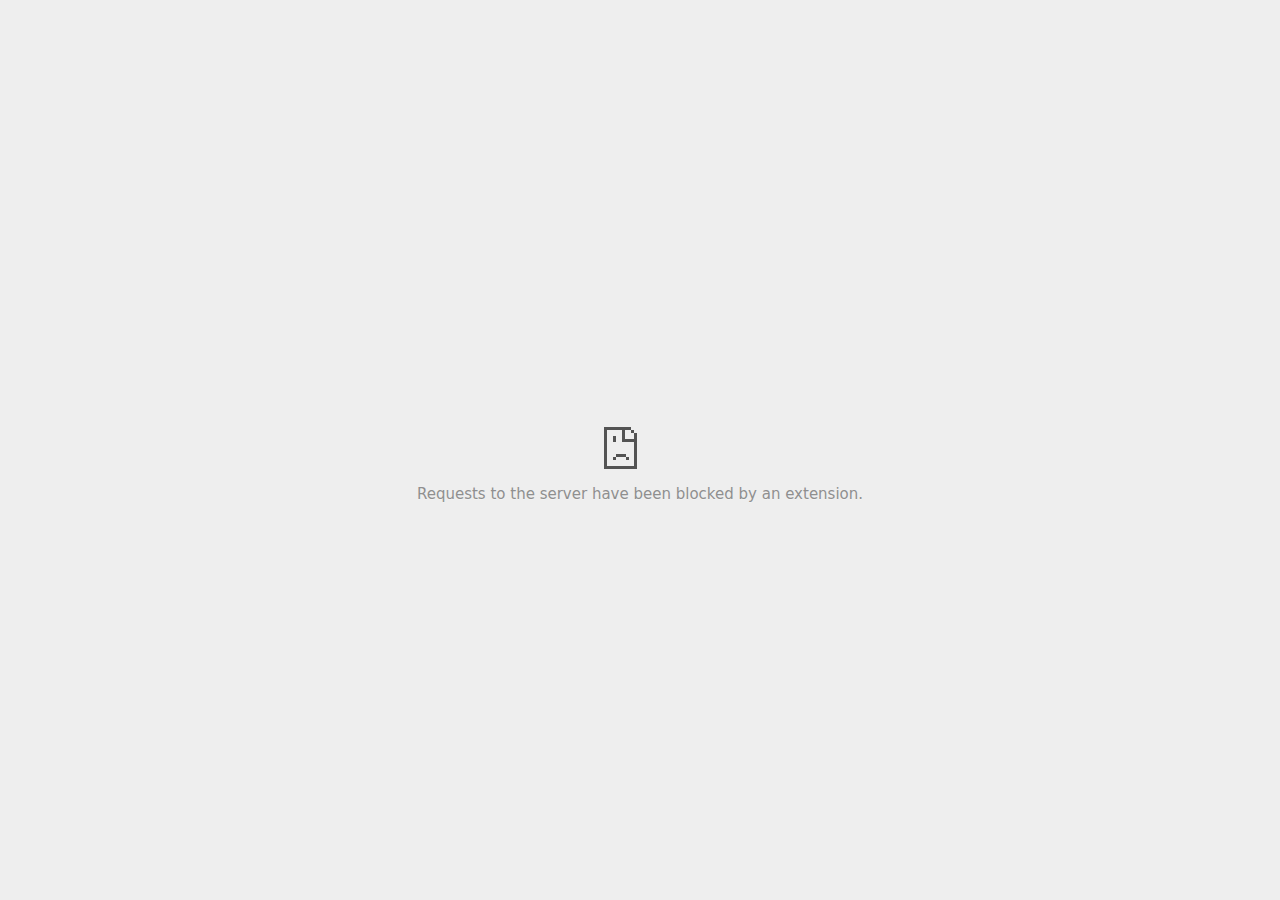
<file: landing-storia/index_files/tags.html>
<!DOCTYPE html>
<!-- saved from url=(0029)chrome-error://chromewebdata/ -->
<html dir="ltr" lang="en" subframe="" i18n-processed=""><head><meta http-equiv="Content-Type" content="text/html; charset=UTF-8">
  
  <meta name="viewport" content="width=device-width, initial-scale=1.0,
                                 maximum-scale=1.0, user-scalable=no">
  <title>creativecdn.com</title>
  <style>/* Copyright 2017 The Chromium Authors. All rights reserved.
 * Use of this source code is governed by a BSD-style license that can be
 * found in the LICENSE file. */

a {
  color: rgb(88, 88, 88);
}

body {
  background-color: rgb(247, 247, 247);
  color: rgb(100, 100, 100);
  word-wrap: break-word;
}

#details-button {
  background: inherit;
  border: 0;
  float: none;
  margin: 0;
  padding: 10px 0;
  text-transform: uppercase;
}

.hidden {
  display: none;
}

html {
  -webkit-text-size-adjust: 100%;
  font-size: 125%;
}

.icon {
  background-repeat: no-repeat;
  background-size: 100%;
}</style>
  <style>/* Copyright 2014 The Chromium Authors. All rights reserved.
   Use of this source code is governed by a BSD-style license that can be
   found in the LICENSE file. */

button {
  border: 0;
  border-radius: 2px;
  box-sizing: border-box;
  color: #fff;
  cursor: pointer;
  float: right;
  font-size: .875em;
  margin: 0;
  padding: 10px 24px;
  transition: box-shadow 200ms cubic-bezier(0.4, 0, 0.2, 1);
  user-select: none;
}

[dir='rtl'] button {
  float: left;
}

.bad-clock button,
.captive-portal button,
.main-frame-blocked button,
.neterror button,
.offline button,
.pdf button,
.ssl button {
  background: rgb(66, 133, 244);
}

button:active {
  background: rgb(50, 102, 213);
  outline: 0;
}

button:hover {
  box-shadow: 0 1px 3px rgba(0, 0, 0, .50);
}

#debugging {
  display: inline;
  overflow: auto;
}

.debugging-content {
  line-height: 1em;
  margin-bottom: 0;
  margin-top: 1em;
}

.debugging-content-fixed-width {
  display: block;
  font-family: monospace;
  font-size: 1.2em;
  margin-top: 0.5em;
}

.debugging-title {
  font-weight: bold;
}

#details {
  color: #696969;
  margin: 0 0 50px;
}

#details p:not(:first-of-type) {
  margin-top: 20px;
}

#details-button:hover {
  box-shadow: inherit;
  text-decoration: underline;
}

.error-code {
  color: #646464;
  font-size: .86667em;
  text-transform: uppercase;
}

#error-debugging-info {
  font-size: 0.8em;
}

h1 {
  color: #333;
  font-size: 1.6em;
  font-weight: normal;
  line-height: 1.25em;
  margin-bottom: 16px;
}

h2 {
  font-size: 1.2em;
  font-weight: normal;
}

.icon {
  height: 72px;
  margin: 0 0 40px;
  width: 72px;
}

input[type=checkbox] {
  opacity: 0;
}

input[type=checkbox]:focus ~ .checkbox {
  outline: -webkit-focus-ring-color auto 5px;
}

.interstitial-wrapper {
  box-sizing: border-box;
  font-size: 1em;
  line-height: 1.6em;
  margin: 14vh auto 0;
  max-width: 600px;
  width: 100%;
}

#main-message > p {
  display: inline;
}

#extended-reporting-opt-in {
  font-size: .875em;
  margin-top: 39px;
}

#extended-reporting-opt-in label {
  position: relative;
  display: flex;
  align-items: flex-start;
}

.nav-wrapper {
  margin-top: 51px;
}

.nav-wrapper::after {
  clear: both;
  content: '';
  display: table;
  width: 100%;
}

.small-link {
  color: #696969;
  font-size: .875em;
}

.checkboxes {
  flex: 0 0 24px;
}

.checkbox {
  background: transparent;
  border: 1px solid white;
  border-radius: 2px;
  display: block;
  height: 14px;
  left: 0;
  position: absolute;
  right: 0;
  top: 3px;
  width: 14px;
}

.checkbox::before {
  background: transparent;
  border: 2px solid white;
  border-right-width: 0;
  border-top-width: 0;
  content: '';
  height: 4px;
  left: 2px;
  opacity: 0;
  position: absolute;
  top: 3px;
  transform: rotate(-45deg);
  width: 9px;
}

input[type=checkbox]:checked ~ .checkbox::before {
  opacity: 1;
}

@media (max-width: 700px) {
  .interstitial-wrapper {
    padding: 0 10%;
  }

  #error-debugging-info {
    overflow: auto;
  }
}

@media (max-height: 600px) {
  .error-code {
    margin-top: 10px;
  }
}

@media (max-width: 420px) {
  button,
  [dir='rtl'] button,
  .small-link {
    float: none;
    font-size: .825em;
    font-weight: 400;
    margin: 0;
    text-transform: uppercase;
    width: 100%;
  }

  #details {
    margin: 20px 0 20px 0;
  }

  #details p:not(:first-of-type) {
    margin-top: 10px;
  }

  #details-button {
    display: block;
    margin-top: 20px;
    text-align: center;
    width: 100%;
  }

  .interstitial-wrapper {
    padding: 0 5%;
  }

  #extended-reporting-opt-in {
    margin-top: 24px;
  }

  .nav-wrapper {
    margin-top: 30px;
  }
}

/**
 * Mobile specific styling.
 * Navigation buttons are anchored to the bottom of the screen.
 * Details message replaces the top content in its own scrollable area.
 */

@media (max-width: 420px) {
  #details-button {
    border: 0;
    margin: 8px 0 0;
  }

  .secondary-button {
    -webkit-margin-end: 0;
    margin-top: 16px;
  }
}

/* Fixed nav. */
@media (min-width: 240px) and (max-width: 420px) and
       (min-height: 401px),
       (min-width: 421px) and (min-height: 240px) and
       (max-height: 560px) {
  body .nav-wrapper {
    background: #f7f7f7;
    bottom: 0;
    box-shadow: 0 -22px 40px rgb(247, 247, 247);
    left: 0;
    margin: 0 auto;
    max-width: 736px;
    padding-left: 24px;
    padding-right: 24px;
    position: fixed;
    right: 0;
    width: 100%;
    z-index: 2;
  }

  .interstitial-wrapper {
    max-width: 736px;
  }

  #details,
  #main-content {
    padding-bottom: 40px;
  }

  #details {
    padding-top: 5.5vh;
  }

  #details-button:hover {
    box-shadow: none;
  }
}

@media (max-width: 420px) and (orientation: portrait),
       (max-height: 560px) {
  body {
    margin: 0 auto;
  }

  button,
  [dir='rtl'] button,
  button.small-link {
    font-family: Roboto-Regular,Helvetica;
    font-size: .933em;
    font-weight: 600;
    margin: 6px 0;
    text-transform: uppercase;
    transform: translatez(0);
  }

  .nav-wrapper {
    box-sizing: border-box;
    padding-bottom: 8px;
    width: 100%;
  }

  .error-code {
    margin-top: 0;
  }

  #details {
    box-sizing: border-box;
    height: auto;
    margin: 0;
    opacity: 1;
    transition: opacity 250ms cubic-bezier(0.4, 0, 0.2, 1);
  }

  #details.hidden,
  #main-content.hidden {
    display: block;
    height: 0;
    opacity: 0;
    overflow: hidden;
    padding-bottom: 0;
    transition: none;
  }

  #details-button {
    padding-bottom: 16px;
    padding-top: 16px;
  }

  h1 {
    font-size: 1.5em;
    margin-bottom: 8px;
  }

  .icon {
    margin-bottom: 5.69vh;
  }

  .interstitial-wrapper {
    box-sizing: border-box;
    margin: 7vh auto 12px;
    padding: 0 24px;
    position: relative;
  }

  .interstitial-wrapper p {
    font-size: .95em;
    line-height: 1.61em;
    margin-top: 8px;
  }

  #main-content {
    margin: 0;
    transition: opacity 100ms cubic-bezier(0.4, 0, 0.2, 1);
  }

  .small-link {
    border: 0;
  }

  .suggested-left > #control-buttons,
  .suggested-right > #control-buttons {
    float: none;
    margin: 0;
  }
}

@media (min-width: 421px) and (min-height: 500px) and (max-height: 560px) {
  .interstitial-wrapper {
    margin-top: 10vh;
  }
}

@media (min-height: 400px) and (orientation:portrait) {
  .interstitial-wrapper {
    margin-bottom: 145px;
  }
}

@media (min-height: 299px) {
  .nav-wrapper {
    padding-bottom: 16px;
  }
}

@media (min-height: 500px) and (max-height: 650px) and (max-width: 414px) and
       (orientation: portrait) {
  .interstitial-wrapper {
    margin-top: 7vh;
  }
}

@media (min-height: 650px) and (max-width: 414px) and (orientation: portrait) {
  .interstitial-wrapper {
    margin-top: 10vh;
  }
}

/* Small mobile screens. No fixed nav. */
@media (max-height: 400px) and (orientation: portrait),
       (max-height: 239px) and (orientation: landscape),
       (max-width: 419px) and (max-height: 399px) {
  .interstitial-wrapper {
    display: flex;
    flex-direction: column;
    margin-bottom: 0;
  }

  #details {
    flex: 1 1 auto;
    order: 0;
  }

  #main-content {
    flex: 1 1 auto;
    order: 0;
  }

  .nav-wrapper {
    flex: 0 1 auto;
    margin-top: 8px;
    order: 1;
    padding-left: 0;
    padding-right: 0;
    position: relative;
    width: 100%;
  }
}

@media (max-width: 239px) and (orientation: portrait) {
  .nav-wrapper {
    padding-left: 0;
    padding-right: 0;
  }
}
</style>
  <style>/* Copyright 2013 The Chromium Authors. All rights reserved.
 * Use of this source code is governed by a BSD-style license that can be
 * found in the LICENSE file. */

/* Don't use the main frame div when the error is in a subframe. */
html[subframe] #main-frame-error {
  display: none;
}

/* Don't use the subframe error div when the error is in a main frame. */
html:not([subframe]) #sub-frame-error {
  display: none;
}

#diagnose-button {
  -webkit-margin-start: 0;
  float: none;
  margin-bottom: 10px;
  margin-top: 20px;
}

h1 {
  margin-top: 0;
  word-wrap: break-word;
}

h1 span {
  font-weight: 500;
}

h2 {
  color: #666;
  font-size: 1.2em;
  font-weight: normal;
  margin: 10px 0;
}

a {
  color: rgb(17, 85, 204);
  text-decoration: none;
}

.icon {
  -webkit-user-select: none;
  display: inline-block;
}

.icon-generic {
  /**
   * Can't access chrome://theme/IDR_ERROR_NETWORK_GENERIC from an untrusted
   * renderer process, so embed the resource manually.
   */
  content: -webkit-image-set(
      url([data-uri]) 1x,
      url([data-uri]) 2x);
}

.icon-offline {
  content: -webkit-image-set(
      url([data-uri]) 1x,
      url([data-uri]) 2x);
  position: relative;
}

.icon-disabled {
  content: -webkit-image-set(
      url([data-uri]) 1x,
      url([data-uri]) 2x);
  width: 112px;
}

.error-code {
  display: block;
  font-size: .8em;
}

#content-top {
  margin: 20px;
}

#help-box-inner {
  background-color: #f9f9f9;
  border-top: 1px solid #EEE;
  color: #444;
  padding: 20px;
  text-align: start;
}

.hidden {
  display: none;
}

#suggestion {
  margin-top: 15px;
}

#suggestions-list p {
  -webkit-margin-after: 0;
}

#suggestions-list ul {
  margin-top: 0;
}

.single-suggestion {
  list-style-type: none;
  padding-left: 0;
}

#short-suggestion {
  margin-top: 5px;
}

#sub-frame-error-details {

  color: #8F8F8F;

  /* Not done on mobile for performance reasons. */
  text-shadow: 0 1px 0 rgba(255,255,255,0.3);

}

[jscontent=hostName],
[jscontent=failedUrl] {
  overflow-wrap: break-word;
}

#search-container {
  /* Prevents a space between controls. */
  display: flex;
  margin-top: 20px;
}

#search-box {
  border: 1px solid #cdcdcd;
  flex-grow: 1;
  font-size: 1em;
  height: 26px;
  margin-right: 0;
  padding: 1px 9px;
}

#search-box:focus {
  border: 1px solid rgb(93, 154, 255);
  outline: none;
}

#search-button {
  border: none;
  border-bottom-left-radius: 0;
  border-top-left-radius: 0;
  box-shadow: none;
  display: flex;
  height: 30px;
  margin: 0;
  padding: 0;
  width: 60px;
}

#search-image {
  content:
      -webkit-image-set(
          url([data-uri]) 1x,
          url([data-uri]) 2x);
  margin: auto;
}

.secondary-button {
  -webkit-margin-end: 16px;
  background: #d9d9d9;
  color: #696969;
}

.snackbar {
  background: #323232;
  border-radius: 2px;
  bottom: 24px;
  box-sizing: border-box;
  color: #fff;
  font-size: .87em;
  left: 24px;
  max-width: 568px;
  min-width: 288px;
  opacity: 0;
  padding: 16px 24px 12px;
  position: fixed;
  transform: translateY(90px);
  will-change: opacity, transform;
  z-index: 999;
}

.snackbar-show {
  -webkit-animation:
    show-snackbar .25s cubic-bezier(0.0, 0.0, 0.2, 1) forwards,
    hide-snackbar .25s cubic-bezier(0.4, 0.0, 1, 1) forwards 5s;
}

@-webkit-keyframes show-snackbar {
  100% {
    opacity: 1;
    transform: translateY(0);
  }
}

@-webkit-keyframes hide-snackbar {
  0% {
    opacity: 1;
    transform: translateY(0);
  }
  100% {
    opacity: 0;
    transform: translateY(90px);
  }
}

.suggestions {
  margin-top: 18px;
}

.suggestion-header {
  font-weight: bold;
  margin-bottom: 4px;
}

.suggestion-body {
  color: #777;
}

/* Increase line height at higher resolutions. */
@media (min-width: 641px) and (min-height: 641px) {
  #help-box-inner {
    line-height: 18px;
  }
}

/* Decrease padding at low sizes. */
@media (max-width: 640px), (max-height: 640px) {
  h1 {
    margin: 0 0 15px;
  }
  #content-top {
    margin: 15px;
  }
  #help-box-inner {
    padding: 20px;
  }
  .suggestions {
    margin-top: 10px;
  }
  .suggestion-header {
    margin-bottom: 0;
  }
}

/* Don't allow overflow when in a subframe. */
html[subframe] body {
  overflow: hidden;
}

#sub-frame-error {
  -webkit-align-items: center;
  background-color: #DDD;
  display: -webkit-flex;
  -webkit-flex-flow: column;
  height: 100%;
  -webkit-justify-content: center;
  left: 0;
  position: absolute;
  text-align: center;
  top: 0;
  transition: background-color .2s ease-in-out;
  width: 100%;
}

#sub-frame-error:hover {
  background-color: #EEE;
}

#sub-frame-error .icon-generic {
  margin: 0 0 16px;
}

#sub-frame-error-details {
  margin: 0 10px;
  text-align: center;
  visibility: hidden;
}

/* Show details only when hovering. */
#sub-frame-error:hover #sub-frame-error-details {
  visibility: visible;
}

/* If the iframe is too small, always hide the error code. */
/* TODO(mmenke): See if overflow: no-display works better, once supported. */
@media (max-width: 200px), (max-height: 95px) {
  #sub-frame-error-details {
    display: none;
  }
}

/* Adjust icon for small embedded frames in apps. */
@media (max-height: 100px) {
  #sub-frame-error .icon-generic {
    height: auto;
    margin: 0;
    padding-top: 0;
    width: 25px;
  }
}

/* details-button is special; it's a <button> element that looks like a link. */
#details-button {
  box-shadow: none;
  min-width: 0;
}

/* Styles for platform dependent separation of controls and details button. */
.suggested-left > #control-buttons,
.suggested-left #stale-load-button,
.suggested-right > #details-button {
  float: left;
}

.suggested-right > #control-buttons,
.suggested-right #stale-load-button,
.suggested-left > #details-button {
  float: right;
}

.suggested-left .secondary-button {
  -webkit-margin-end: 0px;
  -webkit-margin-start: 16px;
}

#details-button.singular {
  float: none;
}

/* download-button shows both icon and text. */
#download-button {
  box-shadow: none;
  position: relative;
}

#download-button:before {
  -webkit-margin-end: 4px;
  background: -webkit-image-set(
      url([data-uri]) 1x,
      url([data-uri]) 2x)
    no-repeat;
  content: '';
  display: inline-block;
  width: 24px;
  height: 24px;
  vertical-align: middle;
}

#download-button:disabled {
  background: rgb(180, 206, 249);
  color: rgb(255, 255, 255);
}

#buttons::after {
  clear: both;
  content: '';
  display: block;
  width: 100%;
}

/* Offline page */
.offline {
  transition: -webkit-filter 1.5s cubic-bezier(0.65, 0.05, 0.36, 1),
              background-color 1.5s cubic-bezier(0.65, 0.05, 0.36, 1);
  will-change: -webkit-filter, background-color;
}

.offline #main-message > p {
  display: none;
}

.offline.inverted {
  -webkit-filter: invert(100%);
  background-color: #000;
}

.offline .interstitial-wrapper {
  color: #2b2b2b;
  font-size: 1em;
  line-height: 1.55;
  margin: 0 auto;
  max-width: 600px;
  padding-top: 100px;
  width: 100%;
}

.offline .runner-container {
  direction: ltr;
  height: 150px;
  max-width: 600px;
  overflow: hidden;
  position: absolute;
  top: 35px;
  width: 44px;
}

.offline .runner-canvas {
  height: 150px;
  max-width: 600px;
  opacity: 1;
  overflow: hidden;
  position: absolute;
  top: 0;
  z-index: 2;
}

.offline .controller {
  background: rgba(247,247,247, .1);
  height: 100vh;
  left: 0;
  position: absolute;
  top: 0;
  width: 100vw;
  z-index: 1;
}

#offline-resources {
  display: none;
}

@media (max-width: 420px) {
  .suggested-left > #control-buttons,
  .suggested-right > #control-buttons {
    float: none;
  }

  .snackbar {
    left: 0;
    bottom: 0;
    width: 100%;
    border-radius: 0;
  }
}

@media (max-height: 350px) {
  h1 {
    margin: 0 0 15px;
  }

  .icon-offline {
    margin: 0 0 10px;
  }

  .interstitial-wrapper {
    margin-top: 5%;
  }

  .nav-wrapper {
    margin-top: 30px;
  }
}

@media (min-width: 420px) and (max-width: 736px) and
       (min-height: 240px) and (max-height: 420px) and
       (orientation:landscape) {
  .interstitial-wrapper {
    margin-bottom: 100px;
  }
}

@media (max-width: 360px) and (max-height: 480px) {
  .offline .interstitial-wrapper {
    padding-top: 60px;
  }

  .offline .runner-container {
    top: 8px;
  }
}

@media (min-height: 240px) and (orientation: landscape) {
  .offline .interstitial-wrapper {
    margin-bottom: 90px;
  }

  .icon-offline {
    margin-bottom: 20px;
  }
}

@media (max-height: 320px) and (orientation: landscape) {
  .icon-offline {
    margin-bottom: 0;
  }

  .offline .runner-container {
    top: 10px;
  }
}

@media (max-width: 240px) {
  button {
    padding-left: 12px;
    padding-right: 12px;
  }

  .interstitial-wrapper {
    overflow: inherit;
    padding: 0 8px;
  }
}

@media (max-width: 120px) {
  button {
    width: auto;
  }
}

.arcade-mode,
.arcade-mode .runner-container,
.arcade-mode .runner-canvas {
  image-rendering: pixelated;
  max-width: 100%;
  overflow: hidden;
}

.arcade-mode #buttons,
.arcade-mode #main-content {
  opacity: 0;
  overflow: hidden;
}

.arcade-mode .interstitial-wrapper {
  height: 100vh;
  max-width: 100%;
  overflow: hidden;
}

.arcade-mode .runner-container {
  left: 0;
  margin: auto;
  right: 0;
  transform-origin: top center;
  transition: transform 250ms cubic-bezier(0.4, 0.0, 1, 1) .4s;
  z-index: 2;
}
</style>
  <script>// Copyright 2017 The Chromium Authors. All rights reserved.
// Use of this source code is governed by a BSD-style license that can be
// found in the LICENSE file.

// This is the shared code for security interstitials. It is used for both SSL
// interstitials and Safe Browsing interstitials.

// Should match security_interstitials::SecurityInterstitialCommand
/** @enum| {string} */
var SecurityInterstitialCommandId = {
  CMD_DONT_PROCEED: 0,
  CMD_PROCEED: 1,
  // Ways for user to get more information
  CMD_SHOW_MORE_SECTION: 2,
  CMD_OPEN_HELP_CENTER: 3,
  CMD_OPEN_DIAGNOSTIC: 4,
  // Primary button actions
  CMD_RELOAD: 5,
  CMD_OPEN_DATE_SETTINGS: 6,
  CMD_OPEN_LOGIN: 7,
  // Safe Browsing Extended Reporting
  CMD_DO_REPORT: 8,
  CMD_DONT_REPORT: 9,
  CMD_OPEN_REPORTING_PRIVACY: 10,
  CMD_OPEN_WHITEPAPER: 11,
  // Report a phishing error.
  CMD_REPORT_PHISHING_ERROR: 12
};

var HIDDEN_CLASS = 'hidden';

/**
 * A convenience method for sending commands to the parent page.
 * @param {string} cmd  The command to send.
 */
function sendCommand(cmd) {
  if (window.certificateErrorPageController) {
    switch (cmd) {
      case SecurityInterstitialCommandId.CMD_DONT_PROCEED:
        certificateErrorPageController.dontProceed();
        break;
      case SecurityInterstitialCommandId.CMD_PROCEED:
        certificateErrorPageController.proceed();
        break;
      case SecurityInterstitialCommandId.CMD_SHOW_MORE_SECTION:
        certificateErrorPageController.showMoreSection();
        break;
      case SecurityInterstitialCommandId.CMD_OPEN_HELP_CENTER:
        certificateErrorPageController.openHelpCenter();
        break;
      case SecurityInterstitialCommandId.CMD_OPEN_DIAGNOSTIC:
        certificateErrorPageController.openDiagnostic();
        break;
      case SecurityInterstitialCommandId.CMD_RELOAD:
        certificateErrorPageController.reload();
        break;
      case SecurityInterstitialCommandId.CMD_OPEN_DATE_SETTINGS:
        certificateErrorPageController.openDateSettings();
        break;
      case SecurityInterstitialCommandId.CMD_OPEN_LOGIN:
        certificateErrorPageController.openLogin();
        break;
      case SecurityInterstitialCommandId.CMD_DO_REPORT:
        certificateErrorPageController.doReport();
        break;
      case SecurityInterstitialCommandId.CMD_DONT_REPORT:
        certificateErrorPageController.dontReport();
        break;
      case SecurityInterstitialCommandId.CMD_OPEN_REPORTING_PRIVACY:
        certificateErrorPageController.openReportingPrivacy();
        break;
      case SecurityInterstitialCommandId.CMD_OPEN_WHITEPAPER:
        certificateErrorPageController.openWhitepaper();
        break;
      case SecurityInterstitialCommandId.CMD_REPORT_PHISHING_ERROR:
        certificateErrorPageController.reportPhishingError();
        break;
    }
    return;
  }
// 
  window.domAutomationController.send(cmd);
// 
// 
}

/**
 * Call this to stop clicks on <a href="#"> links from scrolling to the top of
 * the page (and possibly showing a # in the link).
 */
function preventDefaultOnPoundLinkClicks() {
  document.addEventListener('click', function(e) {
    var anchor = findAncestor(/** @type {Node} */ (e.target), function(el) {
      return el.tagName == 'A';
    });
    // Use getAttribute() to prevent URL normalization.
    if (anchor && anchor.getAttribute('href') == '#')
      e.preventDefault();
  });
}
</script>
  <script>// Copyright 2015 The Chromium Authors. All rights reserved.
// Use of this source code is governed by a BSD-style license that can be
// found in the LICENSE file.

var mobileNav = false;

/**
 * For small screen mobile the navigation buttons are moved
 * below the advanced text.
 */
function onResize() {
  var helpOuterBox = document.querySelector('#details');
  var mainContent = document.querySelector('#main-content');
  var mediaQuery = '(min-width: 240px) and (max-width: 420px) and ' +
      '(min-height: 401px), ' +
      '(max-height: 560px) and (min-height: 240px) and ' +
      '(min-width: 421px)';

  var detailsHidden = helpOuterBox.classList.contains(HIDDEN_CLASS);
  var runnerContainer = document.querySelector('.runner-container');

  // Check for change in nav status.
  if (mobileNav != window.matchMedia(mediaQuery).matches) {
    mobileNav = !mobileNav;

    // Handle showing the top content / details sections according to state.
    if (mobileNav) {
      mainContent.classList.toggle(HIDDEN_CLASS, !detailsHidden);
      helpOuterBox.classList.toggle(HIDDEN_CLASS, detailsHidden);
      if (runnerContainer) {
        runnerContainer.classList.toggle(HIDDEN_CLASS, !detailsHidden);
      }
    } else if (!detailsHidden) {
      // Non mobile nav with visible details.
      mainContent.classList.remove(HIDDEN_CLASS);
      helpOuterBox.classList.remove(HIDDEN_CLASS);
      if (runnerContainer) {
        runnerContainer.classList.remove(HIDDEN_CLASS);
      }
    }
  }
}

function setupMobileNav() {
  window.addEventListener('resize', onResize);
  onResize();
}

document.addEventListener('DOMContentLoaded', setupMobileNav);
</script>
  <script>// Copyright 2013 The Chromium Authors. All rights reserved.
// Use of this source code is governed by a BSD-style license that can be
// found in the LICENSE file.

function toggleHelpBox() {
  var helpBoxOuter = document.getElementById('details');
  helpBoxOuter.classList.toggle(HIDDEN_CLASS);
  var detailsButton = document.getElementById('details-button');
  if (helpBoxOuter.classList.contains(HIDDEN_CLASS))
    detailsButton.innerText = detailsButton.detailsText;
  else
    detailsButton.innerText = detailsButton.hideDetailsText;

  // Details appears over the main content on small screens.
  if (mobileNav) {
    document.getElementById('main-content').classList.toggle(HIDDEN_CLASS);
    var runnerContainer = document.querySelector('.runner-container');
    if (runnerContainer) {
      runnerContainer.classList.toggle(HIDDEN_CLASS);
    }
  }
}

function diagnoseErrors() {
// 
    if (window.errorPageController)
      errorPageController.diagnoseErrorsButtonClick();
// 
// 
}

// Subframes use a different layout but the same html file.  This is to make it
// easier to support platforms that load the error page via different
// mechanisms (Currently just iOS).
if (window.top.location != window.location)
  document.documentElement.setAttribute('subframe', '');

// Re-renders the error page using |strings| as the dictionary of values.
// Used by NetErrorTabHelper to update DNS error pages with probe results.
function updateForDnsProbe(strings) {
  var context = new JsEvalContext(strings);
  jstProcess(context, document.getElementById('t'));
}

// Given the classList property of an element, adds an icon class to the list
// and removes the previously-
function updateIconClass(classList, newClass) {
  var oldClass;

  if (classList.hasOwnProperty('last_icon_class')) {
    oldClass = classList['last_icon_class'];
    if (oldClass == newClass)
      return;
  }

  classList.add(newClass);
  if (oldClass !== undefined)
    classList.remove(oldClass);

  classList['last_icon_class'] = newClass;

  if (newClass == 'icon-offline') {
    document.body.classList.add('offline');
    new Runner('.interstitial-wrapper');
  } else {
    document.body.classList.add('neterror');
  }
}

// Does a search using |baseSearchUrl| and the text in the search box.
function search(baseSearchUrl) {
  var searchTextNode = document.getElementById('search-box');
  document.location = baseSearchUrl + searchTextNode.value;
  return false;
}

// Use to track clicks on elements generated by the navigation correction
// service.  If |trackingId| is negative, the element does not come from the
// correction service.
function trackClick(trackingId) {
  // This can't be done with XHRs because XHRs are cancelled on navigation
  // start, and because these are cross-site requests.
  if (trackingId >= 0 && errorPageController)
    errorPageController.trackClick(trackingId);
}

// Called when an <a> tag generated by the navigation correction service is
// clicked.  Separate function from trackClick so the resources don't have to
// be updated if new data is added to jstdata.
function linkClicked(jstdata) {
  trackClick(jstdata.trackingId);
}

// Implements button clicks.  This function is needed during the transition
// between implementing these in trunk chromium and implementing them in
// iOS.
function reloadButtonClick(url) {
  if (window.errorPageController) {
    errorPageController.reloadButtonClick();
  } else {
    location = url;
  }
}

function showSavedCopyButtonClick() {
  if (window.errorPageController) {
    errorPageController.showSavedCopyButtonClick();
  }
}

function downloadButtonClick() {
  if (window.errorPageController) {
    errorPageController.downloadButtonClick();
    var downloadButton = document.getElementById('download-button');
    downloadButton.disabled = true;
    downloadButton.textContent = downloadButton.disabledText;
  }
}

function detailsButtonClick() {
  if (window.errorPageController)
    errorPageController.detailsButtonClick();
}

/**
 * Replace the reload button with the Google cached copy suggestion.
 */
function setUpCachedButton(buttonStrings) {
  var reloadButton = document.getElementById('reload-button');

  reloadButton.textContent = buttonStrings.msg;
  var url = buttonStrings.cacheUrl;
  var trackingId = buttonStrings.trackingId;
  reloadButton.onclick = function(e) {
    e.preventDefault();
    trackClick(trackingId);
    if (window.errorPageController) {
      errorPageController.trackCachedCopyButtonClick();
    }
    location = url;
  };
  reloadButton.style.display = '';
  document.getElementById('control-buttons').hidden = false;
}

var primaryControlOnLeft = true;
// 
primaryControlOnLeft = false;
// 

function onDocumentLoad() {
  var controlButtonDiv = document.getElementById('control-buttons');
  var reloadButton = document.getElementById('reload-button');
  var detailsButton = document.getElementById('details-button');
  var showSavedCopyButton = document.getElementById('show-saved-copy-button');
  var downloadButton = document.getElementById('download-button');

  var reloadButtonVisible = loadTimeData.valueExists('reloadButton') &&
      loadTimeData.getValue('reloadButton').msg;
  var showSavedCopyButtonVisible =
      loadTimeData.valueExists('showSavedCopyButton') &&
      loadTimeData.getValue('showSavedCopyButton').msg;
  var downloadButtonVisible =
      loadTimeData.valueExists('downloadButton') &&
      loadTimeData.getValue('downloadButton').msg;

  var primaryButton, secondaryButton;
  if (showSavedCopyButton.primary) {
    primaryButton = showSavedCopyButton;
    secondaryButton = reloadButton;
  } else {
    primaryButton = reloadButton;
    secondaryButton = showSavedCopyButton;
  }

  // Sets up the proper button layout for the current platform.
  if (primaryControlOnLeft) {
    buttons.classList.add('suggested-left');
    controlButtonDiv.insertBefore(secondaryButton, primaryButton);
  } else {
    buttons.classList.add('suggested-right');
    controlButtonDiv.insertBefore(primaryButton, secondaryButton);
  }

  // Check for Google cached copy suggestion.
  if (loadTimeData.valueExists('cacheButton')) {
    setUpCachedButton(loadTimeData.getValue('cacheButton'));
  }

  if (reloadButton.style.display == 'none' &&
      showSavedCopyButton.style.display == 'none' &&
      downloadButton.style.display == 'none') {
    detailsButton.classList.add('singular');
  }

  // Show control buttons.
  if (reloadButtonVisible || showSavedCopyButtonVisible ||
      downloadButtonVisible) {
    controlButtonDiv.hidden = false;

    // Set the secondary button state in the cases of two call to actions.
    if ((reloadButtonVisible || downloadButtonVisible) &&
        showSavedCopyButtonVisible) {
      secondaryButton.classList.add('secondary-button');
    }
  }
}

document.addEventListener('DOMContentLoaded', onDocumentLoad);
</script>
  <script>// Copyright (c) 2014 The Chromium Authors. All rights reserved.
// Use of this source code is governed by a BSD-style license that can be
// found in the LICENSE file.
(function() {
'use strict';
/**
 * T-Rex runner.
 * @param {string} outerContainerId Outer containing element id.
 * @param {Object} opt_config
 * @constructor
 * @export
 */
function Runner(outerContainerId, opt_config) {
  // Singleton
  if (Runner.instance_) {
    return Runner.instance_;
  }
  Runner.instance_ = this;

  this.outerContainerEl = document.querySelector(outerContainerId);
  this.containerEl = null;
  this.snackbarEl = null;

  this.config = opt_config || Runner.config;
  // Logical dimensions of the container.
  this.dimensions = Runner.defaultDimensions;

  this.canvas = null;
  this.canvasCtx = null;

  this.tRex = null;

  this.distanceMeter = null;
  this.distanceRan = 0;

  this.highestScore = 0;

  this.time = 0;
  this.runningTime = 0;
  this.msPerFrame = 1000 / FPS;
  this.currentSpeed = this.config.SPEED;

  this.obstacles = [];

  this.activated = false; // Whether the easter egg has been activated.
  this.playing = false; // Whether the game is currently in play state.
  this.crashed = false;
  this.paused = false;
  this.inverted = false;
  this.invertTimer = 0;
  this.resizeTimerId_ = null;

  this.playCount = 0;

  // Sound FX.
  this.audioBuffer = null;
  this.soundFx = {};

  // Global web audio context for playing sounds.
  this.audioContext = null;

  // Images.
  this.images = {};
  this.imagesLoaded = 0;

  if (this.isDisabled()) {
    this.setupDisabledRunner();
  } else {
    this.loadImages();
  }
}
window['Runner'] = Runner;


/**
 * Default game width.
 * @const
 */
var DEFAULT_WIDTH = 600;

/**
 * Frames per second.
 * @const
 */
var FPS = 60;

/** @const */
var IS_HIDPI = window.devicePixelRatio > 1;

/** @const */
var IS_IOS = /iPad|iPhone|iPod/.test(window.navigator.platform);

/** @const */
var IS_MOBILE = /Android/.test(window.navigator.userAgent) || IS_IOS;

/** @const */
var ARCADE_MODE_URL = 'chrome://dino/';

/**
 * Default game configuration.
 * @enum {number}
 */
Runner.config = {
  ACCELERATION: 0.001,
  BG_CLOUD_SPEED: 0.2,
  BOTTOM_PAD: 10,
  CLEAR_TIME: 3000,
  CLOUD_FREQUENCY: 0.5,
  GAMEOVER_CLEAR_TIME: 750,
  GAP_COEFFICIENT: 0.6,
  GRAVITY: 0.6,
  INITIAL_JUMP_VELOCITY: 12,
  INVERT_FADE_DURATION: 12000,
  INVERT_DISTANCE: 700,
  MAX_BLINK_COUNT: 3,
  MAX_CLOUDS: 6,
  MAX_OBSTACLE_LENGTH: 3,
  MAX_OBSTACLE_DUPLICATION: 2,
  MAX_SPEED: 13,
  MIN_JUMP_HEIGHT: 35,
  MOBILE_SPEED_COEFFICIENT: 1.2,
  RESOURCE_TEMPLATE_ID: 'audio-resources',
  SPEED: 6,
  SPEED_DROP_COEFFICIENT: 3,
  ARCADE_MODE_INITIAL_TOP_POSITION: 35,
  ARCADE_MODE_TOP_POSITION_PERCENT: 0.1
};


/**
 * Default dimensions.
 * @enum {string}
 */
Runner.defaultDimensions = {
  WIDTH: DEFAULT_WIDTH,
  HEIGHT: 150
};


/**
 * CSS class names.
 * @enum {string}
 */
Runner.classes = {
  ARCADE_MODE: 'arcade-mode',
  CANVAS: 'runner-canvas',
  CONTAINER: 'runner-container',
  CRASHED: 'crashed',
  ICON: 'icon-offline',
  INVERTED: 'inverted',
  SNACKBAR: 'snackbar',
  SNACKBAR_SHOW: 'snackbar-show',
  TOUCH_CONTROLLER: 'controller'
};


/**
 * Sprite definition layout of the spritesheet.
 * @enum {Object}
 */
Runner.spriteDefinition = {
  LDPI: {
    CACTUS_LARGE: {x: 332, y: 2},
    CACTUS_SMALL: {x: 228, y: 2},
    CLOUD: {x: 86, y: 2},
    HORIZON: {x: 2, y: 54},
    MOON: {x: 484, y: 2},
    PTERODACTYL: {x: 134, y: 2},
    RESTART: {x: 2, y: 2},
    TEXT_SPRITE: {x: 655, y: 2},
    TREX: {x: 848, y: 2},
    STAR: {x: 645, y: 2}
  },
  HDPI: {
    CACTUS_LARGE: {x: 652, y: 2},
    CACTUS_SMALL: {x: 446, y: 2},
    CLOUD: {x: 166, y: 2},
    HORIZON: {x: 2, y: 104},
    MOON: {x: 954, y: 2},
    PTERODACTYL: {x: 260, y: 2},
    RESTART: {x: 2, y: 2},
    TEXT_SPRITE: {x: 1294, y: 2},
    TREX: {x: 1678, y: 2},
    STAR: {x: 1276, y: 2}
  }
};


/**
 * Sound FX. Reference to the ID of the audio tag on interstitial page.
 * @enum {string}
 */
Runner.sounds = {
  BUTTON_PRESS: 'offline-sound-press',
  HIT: 'offline-sound-hit',
  SCORE: 'offline-sound-reached'
};


/**
 * Key code mapping.
 * @enum {Object}
 */
Runner.keycodes = {
  JUMP: {'38': 1, '32': 1},  // Up, spacebar
  DUCK: {'40': 1},  // Down
  RESTART: {'13': 1}  // Enter
};


/**
 * Runner event names.
 * @enum {string}
 */
Runner.events = {
  ANIM_END: 'webkitAnimationEnd',
  CLICK: 'click',
  KEYDOWN: 'keydown',
  KEYUP: 'keyup',
  POINTERDOWN: 'pointerdown',
  POINTERUP: 'pointerup',
  RESIZE: 'resize',
  TOUCHEND: 'touchend',
  TOUCHSTART: 'touchstart',
  VISIBILITY: 'visibilitychange',
  BLUR: 'blur',
  FOCUS: 'focus',
  LOAD: 'load'
};

Runner.prototype = {
  /**
   * Whether the easter egg has been disabled. CrOS enterprise enrolled devices.
   * @return {boolean}
   */
  isDisabled: function() {
    return loadTimeData && loadTimeData.valueExists('disabledEasterEgg');
  },

  /**
   * For disabled instances, set up a snackbar with the disabled message.
   */
  setupDisabledRunner: function() {
    this.containerEl = document.createElement('div');
    this.containerEl.className = Runner.classes.SNACKBAR;
    this.containerEl.textContent = loadTimeData.getValue('disabledEasterEgg');
    this.outerContainerEl.appendChild(this.containerEl);

    // Show notification when the activation key is pressed.
    document.addEventListener(Runner.events.KEYDOWN, function(e) {
      if (Runner.keycodes.JUMP[e.keyCode]) {
        this.containerEl.classList.add(Runner.classes.SNACKBAR_SHOW);
        document.querySelector('.icon').classList.add('icon-disabled');
      }
    }.bind(this));
  },

  /**
   * Setting individual settings for debugging.
   * @param {string} setting
   * @param {*} value
   */
  updateConfigSetting: function(setting, value) {
    if (setting in this.config && value != undefined) {
      this.config[setting] = value;

      switch (setting) {
        case 'GRAVITY':
        case 'MIN_JUMP_HEIGHT':
        case 'SPEED_DROP_COEFFICIENT':
          this.tRex.config[setting] = value;
          break;
        case 'INITIAL_JUMP_VELOCITY':
          this.tRex.setJumpVelocity(value);
          break;
        case 'SPEED':
          this.setSpeed(value);
          break;
      }
    }
  },

  /**
   * Cache the appropriate image sprite from the page and get the sprite sheet
   * definition.
   */
  loadImages: function() {
    if (IS_HIDPI) {
      Runner.imageSprite = document.getElementById('offline-resources-2x');
      this.spriteDef = Runner.spriteDefinition.HDPI;
    } else {
      Runner.imageSprite = document.getElementById('offline-resources-1x');
      this.spriteDef = Runner.spriteDefinition.LDPI;
    }

    if (Runner.imageSprite.complete) {
      this.init();
    } else {
      // If the images are not yet loaded, add a listener.
      Runner.imageSprite.addEventListener(Runner.events.LOAD,
          this.init.bind(this));
    }
  },

  /**
   * Load and decode base 64 encoded sounds.
   */
  loadSounds: function() {
    if (!IS_IOS) {
      this.audioContext = new AudioContext();

      var resourceTemplate =
          document.getElementById(this.config.RESOURCE_TEMPLATE_ID).content;

      for (var sound in Runner.sounds) {
        var soundSrc =
            resourceTemplate.getElementById(Runner.sounds[sound]).src;
        soundSrc = soundSrc.substr(soundSrc.indexOf(',') + 1);
        var buffer = decodeBase64ToArrayBuffer(soundSrc);

        // Async, so no guarantee of order in array.
        this.audioContext.decodeAudioData(buffer, function(index, audioData) {
            this.soundFx[index] = audioData;
          }.bind(this, sound));
      }
    }
  },

  /**
   * Sets the game speed. Adjust the speed accordingly if on a smaller screen.
   * @param {number} opt_speed
   */
  setSpeed: function(opt_speed) {
    var speed = opt_speed || this.currentSpeed;

    // Reduce the speed on smaller mobile screens.
    if (this.dimensions.WIDTH < DEFAULT_WIDTH) {
      var mobileSpeed = speed * this.dimensions.WIDTH / DEFAULT_WIDTH *
          this.config.MOBILE_SPEED_COEFFICIENT;
      this.currentSpeed = mobileSpeed > speed ? speed : mobileSpeed;
    } else if (opt_speed) {
      this.currentSpeed = opt_speed;
    }
  },

  /**
   * Game initialiser.
   */
  init: function() {
    // Hide the static icon.
    document.querySelector('.' + Runner.classes.ICON).style.visibility =
        'hidden';

    this.adjustDimensions();
    this.setSpeed();

    this.containerEl = document.createElement('div');
    this.containerEl.className = Runner.classes.CONTAINER;

    // Player canvas container.
    this.canvas = createCanvas(this.containerEl, this.dimensions.WIDTH,
        this.dimensions.HEIGHT, Runner.classes.PLAYER);

    this.canvasCtx = this.canvas.getContext('2d');
    this.canvasCtx.fillStyle = '#f7f7f7';
    this.canvasCtx.fill();
    Runner.updateCanvasScaling(this.canvas);

    // Horizon contains clouds, obstacles and the ground.
    this.horizon = new Horizon(this.canvas, this.spriteDef, this.dimensions,
        this.config.GAP_COEFFICIENT);

    // Distance meter
    this.distanceMeter = new DistanceMeter(this.canvas,
          this.spriteDef.TEXT_SPRITE, this.dimensions.WIDTH);

    // Draw t-rex
    this.tRex = new Trex(this.canvas, this.spriteDef.TREX);

    this.outerContainerEl.appendChild(this.containerEl);

    this.startListening();
    this.update();

    window.addEventListener(Runner.events.RESIZE,
        this.debounceResize.bind(this));
  },

  /**
   * Create the touch controller. A div that covers whole screen.
   */
  createTouchController: function() {
    this.touchController = document.createElement('div');
    this.touchController.className = Runner.classes.TOUCH_CONTROLLER;
    this.touchController.addEventListener(Runner.events.TOUCHSTART, this);
    this.touchController.addEventListener(Runner.events.TOUCHEND, this);
  },

  /**
   * Debounce the resize event.
   */
  debounceResize: function() {
    if (!this.resizeTimerId_) {
      this.resizeTimerId_ =
          setInterval(this.adjustDimensions.bind(this), 250);
    }
  },

  /**
   * Adjust game space dimensions on resize.
   */
  adjustDimensions: function() {
    clearInterval(this.resizeTimerId_);
    this.resizeTimerId_ = null;

    var boxStyles = window.getComputedStyle(this.outerContainerEl);
    var padding = Number(boxStyles.paddingLeft.substr(0,
        boxStyles.paddingLeft.length - 2));

    this.dimensions.WIDTH = this.outerContainerEl.offsetWidth - padding * 2;
    if (this.isArcadeMode()) {
      this.dimensions.WIDTH = Math.min(DEFAULT_WIDTH, this.dimensions.WIDTH);
      if (this.activated) {
        this.setArcadeModeContainerScale();
      }
    }

    // Redraw the elements back onto the canvas.
    if (this.canvas) {
      this.canvas.width = this.dimensions.WIDTH;
      this.canvas.height = this.dimensions.HEIGHT;

      Runner.updateCanvasScaling(this.canvas);

      this.distanceMeter.calcXPos(this.dimensions.WIDTH);
      this.clearCanvas();
      this.horizon.update(0, 0, true);
      this.tRex.update(0);

      // Outer container and distance meter.
      if (this.playing || this.crashed || this.paused) {
        this.containerEl.style.width = this.dimensions.WIDTH + 'px';
        this.containerEl.style.height = this.dimensions.HEIGHT + 'px';
        this.distanceMeter.update(0, Math.ceil(this.distanceRan));
        this.stop();
      } else {
        this.tRex.draw(0, 0);
      }

      // Game over panel.
      if (this.crashed && this.gameOverPanel) {
        this.gameOverPanel.updateDimensions(this.dimensions.WIDTH);
        this.gameOverPanel.draw();
      }
    }
  },

  /**
   * Play the game intro.
   * Canvas container width expands out to the full width.
   */
  playIntro: function() {
    if (!this.activated && !this.crashed) {
      this.playingIntro = true;
      this.tRex.playingIntro = true;

      // CSS animation definition.
      var keyframes = '@-webkit-keyframes intro { ' +
            'from { width:' + Trex.config.WIDTH + 'px }' +
            'to { width: ' + this.dimensions.WIDTH + 'px }' +
          '}';
      document.styleSheets[0].insertRule(keyframes, 0);

      this.containerEl.addEventListener(Runner.events.ANIM_END,
          this.startGame.bind(this));

      this.containerEl.style.webkitAnimation = 'intro .4s ease-out 1 both';
      this.containerEl.style.width = this.dimensions.WIDTH + 'px';

      if (this.touchController) {
        this.outerContainerEl.appendChild(this.touchController);
      }
      this.playing = true;
      this.activated = true;
    } else if (this.crashed) {
      this.restart();
    }
  },


  /**
   * Update the game status to started.
   */
  startGame: function() {
    if (this.isArcadeMode()) {
      this.setArcadeMode();
    }
    this.runningTime = 0;
    this.playingIntro = false;
    this.tRex.playingIntro = false;
    this.containerEl.style.webkitAnimation = '';
    this.playCount++;

    // Handle tabbing off the page. Pause the current game.
    document.addEventListener(Runner.events.VISIBILITY,
          this.onVisibilityChange.bind(this));

    window.addEventListener(Runner.events.BLUR,
          this.onVisibilityChange.bind(this));

    window.addEventListener(Runner.events.FOCUS,
          this.onVisibilityChange.bind(this));
  },

  clearCanvas: function() {
    this.canvasCtx.clearRect(0, 0, this.dimensions.WIDTH,
        this.dimensions.HEIGHT);
  },

  /**
   * Update the game frame and schedules the next one.
   */
  update: function() {
    this.updatePending = false;

    var now = getTimeStamp();
    var deltaTime = now - (this.time || now);
    this.time = now;

    if (this.playing) {
      this.clearCanvas();

      if (this.tRex.jumping) {
        this.tRex.updateJump(deltaTime);
      }

      this.runningTime += deltaTime;
      var hasObstacles = this.runningTime > this.config.CLEAR_TIME;

      // First jump triggers the intro.
      if (this.tRex.jumpCount == 1 && !this.playingIntro) {
        this.playIntro();
      }

      // The horizon doesn't move until the intro is over.
      if (this.playingIntro) {
        this.horizon.update(0, this.currentSpeed, hasObstacles);
      } else {
        deltaTime = !this.activated ? 0 : deltaTime;
        this.horizon.update(deltaTime, this.currentSpeed, hasObstacles,
            this.inverted);
      }

      // Check for collisions.
      var collision = hasObstacles &&
          checkForCollision(this.horizon.obstacles[0], this.tRex);

      if (!collision) {
        this.distanceRan += this.currentSpeed * deltaTime / this.msPerFrame;

        if (this.currentSpeed < this.config.MAX_SPEED) {
          this.currentSpeed += this.config.ACCELERATION;
        }
      } else {
        this.gameOver();
      }

      var playAchievementSound = this.distanceMeter.update(deltaTime,
          Math.ceil(this.distanceRan));

      if (playAchievementSound) {
        this.playSound(this.soundFx.SCORE);
      }

      // Night mode.
      if (this.invertTimer > this.config.INVERT_FADE_DURATION) {
        this.invertTimer = 0;
        this.invertTrigger = false;
        this.invert();
      } else if (this.invertTimer) {
        this.invertTimer += deltaTime;
      } else {
        var actualDistance =
            this.distanceMeter.getActualDistance(Math.ceil(this.distanceRan));

        if (actualDistance > 0) {
          this.invertTrigger = !(actualDistance %
              this.config.INVERT_DISTANCE);

          if (this.invertTrigger && this.invertTimer === 0) {
            this.invertTimer += deltaTime;
            this.invert();
          }
        }
      }
    }

    if (this.playing || (!this.activated &&
        this.tRex.blinkCount < Runner.config.MAX_BLINK_COUNT)) {
      this.tRex.update(deltaTime);
      this.scheduleNextUpdate();
    }
  },

  /**
   * Event handler.
   */
  handleEvent: function(e) {
    return (function(evtType, events) {
      switch (evtType) {
        case events.KEYDOWN:
        case events.TOUCHSTART:
        case events.POINTERDOWN:
          this.onKeyDown(e);
          break;
        case events.KEYUP:
        case events.TOUCHEND:
        case events.POINTERUP:
          this.onKeyUp(e);
          break;
      }
    }.bind(this))(e.type, Runner.events);
  },

  /**
   * Bind relevant key / mouse / touch listeners.
   */
  startListening: function() {
    // Keys.
    document.addEventListener(Runner.events.KEYDOWN, this);
    document.addEventListener(Runner.events.KEYUP, this);

    // Touch / pointer.
    this.containerEl.addEventListener(Runner.events.TOUCHSTART, this);
    document.addEventListener(Runner.events.POINTERDOWN, this);
    document.addEventListener(Runner.events.POINTERUP, this);
  },

  /**
   * Remove all listeners.
   */
  stopListening: function() {
    document.removeEventListener(Runner.events.KEYDOWN, this);
    document.removeEventListener(Runner.events.KEYUP, this);

    if (this.touchController) {
      this.touchController.removeEventListener(Runner.events.TOUCHSTART, this);
      this.touchController.removeEventListener(Runner.events.TOUCHEND, this);
    }

    this.containerEl.removeEventListener(Runner.events.TOUCHSTART, this);
    document.removeEventListener(Runner.events.POINTERDOWN, this);
    document.removeEventListener(Runner.events.POINTERUP, this);
  },

  /**
   * Process keydown.
   * @param {Event} e
   */
  onKeyDown: function(e) {
    // Prevent native page scrolling whilst tapping on mobile.
    if (IS_MOBILE && this.playing) {
      e.preventDefault();
    }

    if (!this.crashed && !this.paused) {
      if (Runner.keycodes.JUMP[e.keyCode] ||
          e.type == Runner.events.TOUCHSTART) {
        e.preventDefault();
        // Starting the game for the first time.
        if (!this.playing) {
          // Started by touch so create a touch controller.
          if (!this.touchController && e.type == Runner.events.TOUCHSTART) {
            this.createTouchController();
          }
          this.loadSounds();
          this.playing = true;
          this.update();
          if (window.errorPageController) {
            errorPageController.trackEasterEgg();
          }
        }
        // Start jump.
        if (!this.tRex.jumping && !this.tRex.ducking) {
          this.playSound(this.soundFx.BUTTON_PRESS);
          this.tRex.startJump(this.currentSpeed);
        }
      } else if (this.playing && Runner.keycodes.DUCK[e.keyCode]) {
        e.preventDefault();
        if (this.tRex.jumping) {
          // Speed drop, activated only when jump key is not pressed.
          this.tRex.setSpeedDrop();
        } else if (!this.tRex.jumping && !this.tRex.ducking) {
          // Duck.
          this.tRex.setDuck(true);
        }
      }
    } else if (this.crashed && e.type == Runner.events.TOUCHSTART &&
        e.currentTarget == this.containerEl) {
      this.restart();
    }
  },


  /**
   * Process key up.
   * @param {Event} e
   */
  onKeyUp: function(e) {
    var keyCode = String(e.keyCode);
    var isjumpKey = Runner.keycodes.JUMP[keyCode] ||
       e.type == Runner.events.TOUCHEND ||
       e.type == Runner.events.POINTERUP;

    if (this.isRunning() && isjumpKey) {
      this.tRex.endJump();
    } else if (Runner.keycodes.DUCK[keyCode]) {
      this.tRex.speedDrop = false;
      this.tRex.setDuck(false);
    } else if (this.crashed) {
      // Check that enough time has elapsed before allowing jump key to restart.
      var deltaTime = getTimeStamp() - this.time;

      if (Runner.keycodes.RESTART[keyCode] || this.isLeftClickOnCanvas(e) ||
          (deltaTime >= this.config.GAMEOVER_CLEAR_TIME &&
          Runner.keycodes.JUMP[keyCode])) {
        this.restart();
      }
    } else if (this.paused && isjumpKey) {
      // Reset the jump state
      this.tRex.reset();
      this.play();
    }
  },

  /**
   * Returns whether the event was a left click on canvas.
   * On Windows right click is registered as a click.
   * @param {Event} e
   * @return {boolean}
   */
  isLeftClickOnCanvas: function(e) {
    return e.button != null && e.button < 2 &&
        e.type == Runner.events.POINTERUP && e.target == this.canvas;
  },

  /**
   * RequestAnimationFrame wrapper.
   */
  scheduleNextUpdate: function() {
    if (!this.updatePending) {
      this.updatePending = true;
      this.raqId = requestAnimationFrame(this.update.bind(this));
    }
  },

  /**
   * Whether the game is running.
   * @return {boolean}
   */
  isRunning: function() {
    return !!this.raqId;
  },

  /**
   * Game over state.
   */
  gameOver: function() {
    this.playSound(this.soundFx.HIT);
    vibrate(200);

    this.stop();
    this.crashed = true;
    this.distanceMeter.achievement = false;

    this.tRex.update(100, Trex.status.CRASHED);

    // Game over panel.
    if (!this.gameOverPanel) {
      this.gameOverPanel = new GameOverPanel(this.canvas,
          this.spriteDef.TEXT_SPRITE, this.spriteDef.RESTART,
          this.dimensions);
    } else {
      this.gameOverPanel.draw();
    }

    // Update the high score.
    if (this.distanceRan > this.highestScore) {
      this.highestScore = Math.ceil(this.distanceRan);
      this.distanceMeter.setHighScore(this.highestScore);
    }

    // Reset the time clock.
    this.time = getTimeStamp();
  },

  stop: function() {
    this.playing = false;
    this.paused = true;
    cancelAnimationFrame(this.raqId);
    this.raqId = 0;
  },

  play: function() {
    if (!this.crashed) {
      this.playing = true;
      this.paused = false;
      this.tRex.update(0, Trex.status.RUNNING);
      this.time = getTimeStamp();
      this.update();
    }
  },

  restart: function() {
    if (!this.raqId) {
      this.playCount++;
      this.runningTime = 0;
      this.playing = true;
      this.paused = false;
      this.crashed = false;
      this.distanceRan = 0;
      this.setSpeed(this.config.SPEED);
      this.time = getTimeStamp();
      this.containerEl.classList.remove(Runner.classes.CRASHED);
      this.clearCanvas();
      this.distanceMeter.reset(this.highestScore);
      this.horizon.reset();
      this.tRex.reset();
      this.playSound(this.soundFx.BUTTON_PRESS);
      this.invert(true);
      this.update();
    }
  },

  /**
   * Whether the game should go into arcade mode.
   * @return {boolean}
   */
  isArcadeMode: function() {
    return document.title == ARCADE_MODE_URL;
  },

  /**
   * Hides offline messaging for a fullscreen game only experience.
   */
  setArcadeMode: function() {
    document.body.classList.add(Runner.classes.ARCADE_MODE);
    this.setArcadeModeContainerScale();
  },

  /**
   * Sets the scaling for arcade mode.
   */
  setArcadeModeContainerScale: function() {
    var windowHeight = window.innerHeight;
    var scaleHeight = windowHeight / this.dimensions.HEIGHT;
    var scaleWidth = window.innerWidth / this.dimensions.WIDTH;
    var scale = Math.max(1, Math.min(scaleHeight, scaleWidth));
    var scaledCanvasHeight = this.dimensions.HEIGHT * scale;
    // Positions the game container at 10% of the available vertical window
    // height minus the game container height.
    var translateY = Math.ceil(Math.max(0, (windowHeight - scaledCanvasHeight -
        Runner.config.ARCADE_MODE_INITIAL_TOP_POSITION) *
        Runner.config.ARCADE_MODE_TOP_POSITION_PERCENT)) *
        window.devicePixelRatio;
    this.containerEl.style.transform = 'scale(' + scale + ') translateY(' +
        translateY + 'px)';
  },

  /**
   * Pause the game if the tab is not in focus.
   */
  onVisibilityChange: function(e) {
    if (document.hidden || document.webkitHidden || e.type == 'blur' ||
      document.visibilityState != 'visible') {
      this.stop();
    } else if (!this.crashed) {
      this.tRex.reset();
      this.play();
    }
  },

  /**
   * Play a sound.
   * @param {SoundBuffer} soundBuffer
   */
  playSound: function(soundBuffer) {
    if (soundBuffer) {
      var sourceNode = this.audioContext.createBufferSource();
      sourceNode.buffer = soundBuffer;
      sourceNode.connect(this.audioContext.destination);
      sourceNode.start(0);
    }
  },

  /**
   * Inverts the current page / canvas colors.
   * @param {boolean} Whether to reset colors.
   */
  invert: function(reset) {
    if (reset) {
      document.body.classList.toggle(Runner.classes.INVERTED, false);
      this.invertTimer = 0;
      this.inverted = false;
    } else {
      this.inverted = document.body.classList.toggle(Runner.classes.INVERTED,
          this.invertTrigger);
    }
  }
};


/**
 * Updates the canvas size taking into
 * account the backing store pixel ratio and
 * the device pixel ratio.
 *
 * See article by Paul Lewis:
 * http://www.html5rocks.com/en/tutorials/canvas/hidpi/
 *
 * @param {HTMLCanvasElement} canvas
 * @param {number} opt_width
 * @param {number} opt_height
 * @return {boolean} Whether the canvas was scaled.
 */
Runner.updateCanvasScaling = function(canvas, opt_width, opt_height) {
  var context = canvas.getContext('2d');

  // Query the various pixel ratios
  var devicePixelRatio = Math.floor(window.devicePixelRatio) || 1;
  var backingStoreRatio = Math.floor(context.webkitBackingStorePixelRatio) || 1;
  var ratio = devicePixelRatio / backingStoreRatio;

  // Upscale the canvas if the two ratios don't match
  if (devicePixelRatio !== backingStoreRatio) {
    var oldWidth = opt_width || canvas.width;
    var oldHeight = opt_height || canvas.height;

    canvas.width = oldWidth * ratio;
    canvas.height = oldHeight * ratio;

    canvas.style.width = oldWidth + 'px';
    canvas.style.height = oldHeight + 'px';

    // Scale the context to counter the fact that we've manually scaled
    // our canvas element.
    context.scale(ratio, ratio);
    return true;
  } else if (devicePixelRatio == 1) {
    // Reset the canvas width / height. Fixes scaling bug when the page is
    // zoomed and the devicePixelRatio changes accordingly.
    canvas.style.width = canvas.width + 'px';
    canvas.style.height = canvas.height + 'px';
  }
  return false;
};


/**
 * Get random number.
 * @param {number} min
 * @param {number} max
 * @param {number}
 */
function getRandomNum(min, max) {
  return Math.floor(Math.random() * (max - min + 1)) + min;
}


/**
 * Vibrate on mobile devices.
 * @param {number} duration Duration of the vibration in milliseconds.
 */
function vibrate(duration) {
  if (IS_MOBILE && window.navigator.vibrate) {
    window.navigator.vibrate(duration);
  }
}


/**
 * Create canvas element.
 * @param {HTMLElement} container Element to append canvas to.
 * @param {number} width
 * @param {number} height
 * @param {string} opt_classname
 * @return {HTMLCanvasElement}
 */
function createCanvas(container, width, height, opt_classname) {
  var canvas = document.createElement('canvas');
  canvas.className = opt_classname ? Runner.classes.CANVAS + ' ' +
      opt_classname : Runner.classes.CANVAS;
  canvas.width = width;
  canvas.height = height;
  container.appendChild(canvas);

  return canvas;
}


/**
 * Decodes the base 64 audio to ArrayBuffer used by Web Audio.
 * @param {string} base64String
 */
function decodeBase64ToArrayBuffer(base64String) {
  var len = (base64String.length / 4) * 3;
  var str = atob(base64String);
  var arrayBuffer = new ArrayBuffer(len);
  var bytes = new Uint8Array(arrayBuffer);

  for (var i = 0; i < len; i++) {
    bytes[i] = str.charCodeAt(i);
  }
  return bytes.buffer;
}


/**
 * Return the current timestamp.
 * @return {number}
 */
function getTimeStamp() {
  return IS_IOS ? new Date().getTime() : performance.now();
}


//******************************************************************************


/**
 * Game over panel.
 * @param {!HTMLCanvasElement} canvas
 * @param {Object} textImgPos
 * @param {Object} restartImgPos
 * @param {!Object} dimensions Canvas dimensions.
 * @constructor
 */
function GameOverPanel(canvas, textImgPos, restartImgPos, dimensions) {
  this.canvas = canvas;
  this.canvasCtx = canvas.getContext('2d');
  this.canvasDimensions = dimensions;
  this.textImgPos = textImgPos;
  this.restartImgPos = restartImgPos;
  this.draw();
};


/**
 * Dimensions used in the panel.
 * @enum {number}
 */
GameOverPanel.dimensions = {
  TEXT_X: 0,
  TEXT_Y: 13,
  TEXT_WIDTH: 191,
  TEXT_HEIGHT: 11,
  RESTART_WIDTH: 36,
  RESTART_HEIGHT: 32
};


GameOverPanel.prototype = {
  /**
   * Update the panel dimensions.
   * @param {number} width New canvas width.
   * @param {number} opt_height Optional new canvas height.
   */
  updateDimensions: function(width, opt_height) {
    this.canvasDimensions.WIDTH = width;
    if (opt_height) {
      this.canvasDimensions.HEIGHT = opt_height;
    }
  },

  /**
   * Draw the panel.
   */
  draw: function() {
    var dimensions = GameOverPanel.dimensions;

    var centerX = this.canvasDimensions.WIDTH / 2;

    // Game over text.
    var textSourceX = dimensions.TEXT_X;
    var textSourceY = dimensions.TEXT_Y;
    var textSourceWidth = dimensions.TEXT_WIDTH;
    var textSourceHeight = dimensions.TEXT_HEIGHT;

    var textTargetX = Math.round(centerX - (dimensions.TEXT_WIDTH / 2));
    var textTargetY = Math.round((this.canvasDimensions.HEIGHT - 25) / 3);
    var textTargetWidth = dimensions.TEXT_WIDTH;
    var textTargetHeight = dimensions.TEXT_HEIGHT;

    var restartSourceWidth = dimensions.RESTART_WIDTH;
    var restartSourceHeight = dimensions.RESTART_HEIGHT;
    var restartTargetX = centerX - (dimensions.RESTART_WIDTH / 2);
    var restartTargetY = this.canvasDimensions.HEIGHT / 2;

    if (IS_HIDPI) {
      textSourceY *= 2;
      textSourceX *= 2;
      textSourceWidth *= 2;
      textSourceHeight *= 2;
      restartSourceWidth *= 2;
      restartSourceHeight *= 2;
    }

    textSourceX += this.textImgPos.x;
    textSourceY += this.textImgPos.y;

    // Game over text from sprite.
    this.canvasCtx.drawImage(Runner.imageSprite,
        textSourceX, textSourceY, textSourceWidth, textSourceHeight,
        textTargetX, textTargetY, textTargetWidth, textTargetHeight);

    // Restart button.
    this.canvasCtx.drawImage(Runner.imageSprite,
        this.restartImgPos.x, this.restartImgPos.y,
        restartSourceWidth, restartSourceHeight,
        restartTargetX, restartTargetY, dimensions.RESTART_WIDTH,
        dimensions.RESTART_HEIGHT);
  }
};


//******************************************************************************

/**
 * Check for a collision.
 * @param {!Obstacle} obstacle
 * @param {!Trex} tRex T-rex object.
 * @param {HTMLCanvasContext} opt_canvasCtx Optional canvas context for drawing
 *    collision boxes.
 * @return {Array<CollisionBox>}
 */
function checkForCollision(obstacle, tRex, opt_canvasCtx) {
  var obstacleBoxXPos = Runner.defaultDimensions.WIDTH + obstacle.xPos;

  // Adjustments are made to the bounding box as there is a 1 pixel white
  // border around the t-rex and obstacles.
  var tRexBox = new CollisionBox(
      tRex.xPos + 1,
      tRex.yPos + 1,
      tRex.config.WIDTH - 2,
      tRex.config.HEIGHT - 2);

  var obstacleBox = new CollisionBox(
      obstacle.xPos + 1,
      obstacle.yPos + 1,
      obstacle.typeConfig.width * obstacle.size - 2,
      obstacle.typeConfig.height - 2);

  // Debug outer box
  if (opt_canvasCtx) {
    drawCollisionBoxes(opt_canvasCtx, tRexBox, obstacleBox);
  }

  // Simple outer bounds check.
  if (boxCompare(tRexBox, obstacleBox)) {
    var collisionBoxes = obstacle.collisionBoxes;
    var tRexCollisionBoxes = tRex.ducking ?
        Trex.collisionBoxes.DUCKING : Trex.collisionBoxes.RUNNING;

    // Detailed axis aligned box check.
    for (var t = 0; t < tRexCollisionBoxes.length; t++) {
      for (var i = 0; i < collisionBoxes.length; i++) {
        // Adjust the box to actual positions.
        var adjTrexBox =
            createAdjustedCollisionBox(tRexCollisionBoxes[t], tRexBox);
        var adjObstacleBox =
            createAdjustedCollisionBox(collisionBoxes[i], obstacleBox);
        var crashed = boxCompare(adjTrexBox, adjObstacleBox);

        // Draw boxes for debug.
        if (opt_canvasCtx) {
          drawCollisionBoxes(opt_canvasCtx, adjTrexBox, adjObstacleBox);
        }

        if (crashed) {
          return [adjTrexBox, adjObstacleBox];
        }
      }
    }
  }
  return false;
};


/**
 * Adjust the collision box.
 * @param {!CollisionBox} box The original box.
 * @param {!CollisionBox} adjustment Adjustment box.
 * @return {CollisionBox} The adjusted collision box object.
 */
function createAdjustedCollisionBox(box, adjustment) {
  return new CollisionBox(
      box.x + adjustment.x,
      box.y + adjustment.y,
      box.width,
      box.height);
};


/**
 * Draw the collision boxes for debug.
 */
function drawCollisionBoxes(canvasCtx, tRexBox, obstacleBox) {
  canvasCtx.save();
  canvasCtx.strokeStyle = '#f00';
  canvasCtx.strokeRect(tRexBox.x, tRexBox.y, tRexBox.width, tRexBox.height);

  canvasCtx.strokeStyle = '#0f0';
  canvasCtx.strokeRect(obstacleBox.x, obstacleBox.y,
      obstacleBox.width, obstacleBox.height);
  canvasCtx.restore();
};


/**
 * Compare two collision boxes for a collision.
 * @param {CollisionBox} tRexBox
 * @param {CollisionBox} obstacleBox
 * @return {boolean} Whether the boxes intersected.
 */
function boxCompare(tRexBox, obstacleBox) {
  var crashed = false;
  var tRexBoxX = tRexBox.x;
  var tRexBoxY = tRexBox.y;

  var obstacleBoxX = obstacleBox.x;
  var obstacleBoxY = obstacleBox.y;

  // Axis-Aligned Bounding Box method.
  if (tRexBox.x < obstacleBoxX + obstacleBox.width &&
      tRexBox.x + tRexBox.width > obstacleBoxX &&
      tRexBox.y < obstacleBox.y + obstacleBox.height &&
      tRexBox.height + tRexBox.y > obstacleBox.y) {
    crashed = true;
  }

  return crashed;
};


//******************************************************************************

/**
 * Collision box object.
 * @param {number} x X position.
 * @param {number} y Y Position.
 * @param {number} w Width.
 * @param {number} h Height.
 */
function CollisionBox(x, y, w, h) {
  this.x = x;
  this.y = y;
  this.width = w;
  this.height = h;
};


//******************************************************************************

/**
 * Obstacle.
 * @param {HTMLCanvasCtx} canvasCtx
 * @param {Obstacle.type} type
 * @param {Object} spritePos Obstacle position in sprite.
 * @param {Object} dimensions
 * @param {number} gapCoefficient Mutipler in determining the gap.
 * @param {number} speed
 * @param {number} opt_xOffset
 */
function Obstacle(canvasCtx, type, spriteImgPos, dimensions,
    gapCoefficient, speed, opt_xOffset) {

  this.canvasCtx = canvasCtx;
  this.spritePos = spriteImgPos;
  this.typeConfig = type;
  this.gapCoefficient = gapCoefficient;
  this.size = getRandomNum(1, Obstacle.MAX_OBSTACLE_LENGTH);
  this.dimensions = dimensions;
  this.remove = false;
  this.xPos = dimensions.WIDTH + (opt_xOffset || 0);
  this.yPos = 0;
  this.width = 0;
  this.collisionBoxes = [];
  this.gap = 0;
  this.speedOffset = 0;

  // For animated obstacles.
  this.currentFrame = 0;
  this.timer = 0;

  this.init(speed);
};

/**
 * Coefficient for calculating the maximum gap.
 * @const
 */
Obstacle.MAX_GAP_COEFFICIENT = 1.5;

/**
 * Maximum obstacle grouping count.
 * @const
 */
Obstacle.MAX_OBSTACLE_LENGTH = 3,


Obstacle.prototype = {
  /**
   * Initialise the DOM for the obstacle.
   * @param {number} speed
   */
  init: function(speed) {
    this.cloneCollisionBoxes();

    // Only allow sizing if we're at the right speed.
    if (this.size > 1 && this.typeConfig.multipleSpeed > speed) {
      this.size = 1;
    }

    this.width = this.typeConfig.width * this.size;

    // Check if obstacle can be positioned at various heights.
    if (Array.isArray(this.typeConfig.yPos))  {
      var yPosConfig = IS_MOBILE ? this.typeConfig.yPosMobile :
          this.typeConfig.yPos;
      this.yPos = yPosConfig[getRandomNum(0, yPosConfig.length - 1)];
    } else {
      this.yPos = this.typeConfig.yPos;
    }

    this.draw();

    // Make collision box adjustments,
    // Central box is adjusted to the size as one box.
    //      ____        ______        ________
    //    _|   |-|    _|     |-|    _|       |-|
    //   | |<->| |   | |<--->| |   | |<----->| |
    //   | | 1 | |   | |  2  | |   | |   3   | |
    //   |_|___|_|   |_|_____|_|   |_|_______|_|
    //
    if (this.size > 1) {
      this.collisionBoxes[1].width = this.width - this.collisionBoxes[0].width -
          this.collisionBoxes[2].width;
      this.collisionBoxes[2].x = this.width - this.collisionBoxes[2].width;
    }

    // For obstacles that go at a different speed from the horizon.
    if (this.typeConfig.speedOffset) {
      this.speedOffset = Math.random() > 0.5 ? this.typeConfig.speedOffset :
          -this.typeConfig.speedOffset;
    }

    this.gap = this.getGap(this.gapCoefficient, speed);
  },

  /**
   * Draw and crop based on size.
   */
  draw: function() {
    var sourceWidth = this.typeConfig.width;
    var sourceHeight = this.typeConfig.height;

    if (IS_HIDPI) {
      sourceWidth = sourceWidth * 2;
      sourceHeight = sourceHeight * 2;
    }

    // X position in sprite.
    var sourceX = (sourceWidth * this.size) * (0.5 * (this.size - 1)) +
        this.spritePos.x;

    // Animation frames.
    if (this.currentFrame > 0) {
      sourceX += sourceWidth * this.currentFrame;
    }

    this.canvasCtx.drawImage(Runner.imageSprite,
      sourceX, this.spritePos.y,
      sourceWidth * this.size, sourceHeight,
      this.xPos, this.yPos,
      this.typeConfig.width * this.size, this.typeConfig.height);
  },

  /**
   * Obstacle frame update.
   * @param {number} deltaTime
   * @param {number} speed
   */
  update: function(deltaTime, speed) {
    if (!this.remove) {
      if (this.typeConfig.speedOffset) {
        speed += this.speedOffset;
      }
      this.xPos -= Math.floor((speed * FPS / 1000) * deltaTime);

      // Update frame
      if (this.typeConfig.numFrames) {
        this.timer += deltaTime;
        if (this.timer >= this.typeConfig.frameRate) {
          this.currentFrame =
              this.currentFrame == this.typeConfig.numFrames - 1 ?
              0 : this.currentFrame + 1;
          this.timer = 0;
        }
      }
      this.draw();

      if (!this.isVisible()) {
        this.remove = true;
      }
    }
  },

  /**
   * Calculate a random gap size.
   * - Minimum gap gets wider as speed increses
   * @param {number} gapCoefficient
   * @param {number} speed
   * @return {number} The gap size.
   */
  getGap: function(gapCoefficient, speed) {
    var minGap = Math.round(this.width * speed +
          this.typeConfig.minGap * gapCoefficient);
    var maxGap = Math.round(minGap * Obstacle.MAX_GAP_COEFFICIENT);
    return getRandomNum(minGap, maxGap);
  },

  /**
   * Check if obstacle is visible.
   * @return {boolean} Whether the obstacle is in the game area.
   */
  isVisible: function() {
    return this.xPos + this.width > 0;
  },

  /**
   * Make a copy of the collision boxes, since these will change based on
   * obstacle type and size.
   */
  cloneCollisionBoxes: function() {
    var collisionBoxes = this.typeConfig.collisionBoxes;

    for (var i = collisionBoxes.length - 1; i >= 0; i--) {
      this.collisionBoxes[i] = new CollisionBox(collisionBoxes[i].x,
          collisionBoxes[i].y, collisionBoxes[i].width,
          collisionBoxes[i].height);
    }
  }
};


/**
 * Obstacle definitions.
 * minGap: minimum pixel space betweeen obstacles.
 * multipleSpeed: Speed at which multiples are allowed.
 * speedOffset: speed faster / slower than the horizon.
 * minSpeed: Minimum speed which the obstacle can make an appearance.
 */
Obstacle.types = [
  {
    type: 'CACTUS_SMALL',
    width: 17,
    height: 35,
    yPos: 105,
    multipleSpeed: 4,
    minGap: 120,
    minSpeed: 0,
    collisionBoxes: [
      new CollisionBox(0, 7, 5, 27),
      new CollisionBox(4, 0, 6, 34),
      new CollisionBox(10, 4, 7, 14)
    ]
  },
  {
    type: 'CACTUS_LARGE',
    width: 25,
    height: 50,
    yPos: 90,
    multipleSpeed: 7,
    minGap: 120,
    minSpeed: 0,
    collisionBoxes: [
      new CollisionBox(0, 12, 7, 38),
      new CollisionBox(8, 0, 7, 49),
      new CollisionBox(13, 10, 10, 38)
    ]
  },
  {
    type: 'PTERODACTYL',
    width: 46,
    height: 40,
    yPos: [ 100, 75, 50 ], // Variable height.
    yPosMobile: [ 100, 50 ], // Variable height mobile.
    multipleSpeed: 999,
    minSpeed: 8.5,
    minGap: 150,
    collisionBoxes: [
      new CollisionBox(15, 15, 16, 5),
      new CollisionBox(18, 21, 24, 6),
      new CollisionBox(2, 14, 4, 3),
      new CollisionBox(6, 10, 4, 7),
      new CollisionBox(10, 8, 6, 9)
    ],
    numFrames: 2,
    frameRate: 1000/6,
    speedOffset: .8
  }
];


//******************************************************************************
/**
 * T-rex game character.
 * @param {HTMLCanvas} canvas
 * @param {Object} spritePos Positioning within image sprite.
 * @constructor
 */
function Trex(canvas, spritePos) {
  this.canvas = canvas;
  this.canvasCtx = canvas.getContext('2d');
  this.spritePos = spritePos;
  this.xPos = 0;
  this.yPos = 0;
  // Position when on the ground.
  this.groundYPos = 0;
  this.currentFrame = 0;
  this.currentAnimFrames = [];
  this.blinkDelay = 0;
  this.blinkCount = 0;
  this.animStartTime = 0;
  this.timer = 0;
  this.msPerFrame = 1000 / FPS;
  this.config = Trex.config;
  // Current status.
  this.status = Trex.status.WAITING;

  this.jumping = false;
  this.ducking = false;
  this.jumpVelocity = 0;
  this.reachedMinHeight = false;
  this.speedDrop = false;
  this.jumpCount = 0;
  this.jumpspotX = 0;

  this.init();
};


/**
 * T-rex player config.
 * @enum {number}
 */
Trex.config = {
  DROP_VELOCITY: -5,
  GRAVITY: 0.6,
  HEIGHT: 47,
  HEIGHT_DUCK: 25,
  INIITAL_JUMP_VELOCITY: -10,
  INTRO_DURATION: 1500,
  MAX_JUMP_HEIGHT: 30,
  MIN_JUMP_HEIGHT: 30,
  SPEED_DROP_COEFFICIENT: 3,
  SPRITE_WIDTH: 262,
  START_X_POS: 50,
  WIDTH: 44,
  WIDTH_DUCK: 59
};


/**
 * Used in collision detection.
 * @type {Array<CollisionBox>}
 */
Trex.collisionBoxes = {
  DUCKING: [
    new CollisionBox(1, 18, 55, 25)
  ],
  RUNNING: [
    new CollisionBox(22, 0, 17, 16),
    new CollisionBox(1, 18, 30, 9),
    new CollisionBox(10, 35, 14, 8),
    new CollisionBox(1, 24, 29, 5),
    new CollisionBox(5, 30, 21, 4),
    new CollisionBox(9, 34, 15, 4)
  ]
};


/**
 * Animation states.
 * @enum {string}
 */
Trex.status = {
  CRASHED: 'CRASHED',
  DUCKING: 'DUCKING',
  JUMPING: 'JUMPING',
  RUNNING: 'RUNNING',
  WAITING: 'WAITING'
};

/**
 * Blinking coefficient.
 * @const
 */
Trex.BLINK_TIMING = 7000;


/**
 * Animation config for different states.
 * @enum {Object}
 */
Trex.animFrames = {
  WAITING: {
    frames: [44, 0],
    msPerFrame: 1000 / 3
  },
  RUNNING: {
    frames: [88, 132],
    msPerFrame: 1000 / 12
  },
  CRASHED: {
    frames: [220],
    msPerFrame: 1000 / 60
  },
  JUMPING: {
    frames: [0],
    msPerFrame: 1000 / 60
  },
  DUCKING: {
    frames: [262, 321],
    msPerFrame: 1000 / 8
  }
};


Trex.prototype = {
  /**
   * T-rex player initaliser.
   * Sets the t-rex to blink at random intervals.
   */
  init: function() {
    this.groundYPos = Runner.defaultDimensions.HEIGHT - this.config.HEIGHT -
        Runner.config.BOTTOM_PAD;
    this.yPos = this.groundYPos;
    this.minJumpHeight = this.groundYPos - this.config.MIN_JUMP_HEIGHT;

    this.draw(0, 0);
    this.update(0, Trex.status.WAITING);
  },

  /**
   * Setter for the jump velocity.
   * The approriate drop velocity is also set.
   */
  setJumpVelocity: function(setting) {
    this.config.INIITAL_JUMP_VELOCITY = -setting;
    this.config.DROP_VELOCITY = -setting / 2;
  },

  /**
   * Set the animation status.
   * @param {!number} deltaTime
   * @param {Trex.status} status Optional status to switch to.
   */
  update: function(deltaTime, opt_status) {
    this.timer += deltaTime;

    // Update the status.
    if (opt_status) {
      this.status = opt_status;
      this.currentFrame = 0;
      this.msPerFrame = Trex.animFrames[opt_status].msPerFrame;
      this.currentAnimFrames = Trex.animFrames[opt_status].frames;

      if (opt_status == Trex.status.WAITING) {
        this.animStartTime = getTimeStamp();
        this.setBlinkDelay();
      }
    }

    // Game intro animation, T-rex moves in from the left.
    if (this.playingIntro && this.xPos < this.config.START_X_POS) {
      this.xPos += Math.round((this.config.START_X_POS /
          this.config.INTRO_DURATION) * deltaTime);
    }

    if (this.status == Trex.status.WAITING) {
      this.blink(getTimeStamp());
    } else {
      this.draw(this.currentAnimFrames[this.currentFrame], 0);
    }

    // Update the frame position.
    if (this.timer >= this.msPerFrame) {
      this.currentFrame = this.currentFrame ==
          this.currentAnimFrames.length - 1 ? 0 : this.currentFrame + 1;
      this.timer = 0;
    }

    // Speed drop becomes duck if the down key is still being pressed.
    if (this.speedDrop && this.yPos == this.groundYPos) {
      this.speedDrop = false;
      this.setDuck(true);
    }
  },

  /**
   * Draw the t-rex to a particular position.
   * @param {number} x
   * @param {number} y
   */
  draw: function(x, y) {
    var sourceX = x;
    var sourceY = y;
    var sourceWidth = this.ducking && this.status != Trex.status.CRASHED ?
        this.config.WIDTH_DUCK : this.config.WIDTH;
    var sourceHeight = this.config.HEIGHT;

    if (IS_HIDPI) {
      sourceX *= 2;
      sourceY *= 2;
      sourceWidth *= 2;
      sourceHeight *= 2;
    }

    // Adjustments for sprite sheet position.
    sourceX += this.spritePos.x;
    sourceY += this.spritePos.y;

    // Ducking.
    if (this.ducking && this.status != Trex.status.CRASHED) {
      this.canvasCtx.drawImage(Runner.imageSprite, sourceX, sourceY,
          sourceWidth, sourceHeight,
          this.xPos, this.yPos,
          this.config.WIDTH_DUCK, this.config.HEIGHT);
    } else {
      // Crashed whilst ducking. Trex is standing up so needs adjustment.
      if (this.ducking && this.status == Trex.status.CRASHED) {
        this.xPos++;
      }
      // Standing / running
      this.canvasCtx.drawImage(Runner.imageSprite, sourceX, sourceY,
          sourceWidth, sourceHeight,
          this.xPos, this.yPos,
          this.config.WIDTH, this.config.HEIGHT);
    }
  },

  /**
   * Sets a random time for the blink to happen.
   */
  setBlinkDelay: function() {
    this.blinkDelay = Math.ceil(Math.random() * Trex.BLINK_TIMING);
  },

  /**
   * Make t-rex blink at random intervals.
   * @param {number} time Current time in milliseconds.
   */
  blink: function(time) {
    var deltaTime = time - this.animStartTime;

    if (deltaTime >= this.blinkDelay) {
      this.draw(this.currentAnimFrames[this.currentFrame], 0);

      if (this.currentFrame == 1) {
        // Set new random delay to blink.
        this.setBlinkDelay();
        this.animStartTime = time;
        this.blinkCount++;
      }
    }
  },

  /**
   * Initialise a jump.
   * @param {number} speed
   */
  startJump: function(speed) {
    if (!this.jumping) {
      this.update(0, Trex.status.JUMPING);
      // Tweak the jump velocity based on the speed.
      this.jumpVelocity = this.config.INIITAL_JUMP_VELOCITY - (speed / 10);
      this.jumping = true;
      this.reachedMinHeight = false;
      this.speedDrop = false;
    }
  },

  /**
   * Jump is complete, falling down.
   */
  endJump: function() {
    if (this.reachedMinHeight &&
        this.jumpVelocity < this.config.DROP_VELOCITY) {
      this.jumpVelocity = this.config.DROP_VELOCITY;
    }
  },

  /**
   * Update frame for a jump.
   * @param {number} deltaTime
   * @param {number} speed
   */
  updateJump: function(deltaTime, speed) {
    var msPerFrame = Trex.animFrames[this.status].msPerFrame;
    var framesElapsed = deltaTime / msPerFrame;

    // Speed drop makes Trex fall faster.
    if (this.speedDrop) {
      this.yPos += Math.round(this.jumpVelocity *
          this.config.SPEED_DROP_COEFFICIENT * framesElapsed);
    } else {
      this.yPos += Math.round(this.jumpVelocity * framesElapsed);
    }

    this.jumpVelocity += this.config.GRAVITY * framesElapsed;

    // Minimum height has been reached.
    if (this.yPos < this.minJumpHeight || this.speedDrop) {
      this.reachedMinHeight = true;
    }

    // Reached max height
    if (this.yPos < this.config.MAX_JUMP_HEIGHT || this.speedDrop) {
      this.endJump();
    }

    // Back down at ground level. Jump completed.
    if (this.yPos > this.groundYPos) {
      this.reset();
      this.jumpCount++;
    }

    this.update(deltaTime);
  },

  /**
   * Set the speed drop. Immediately cancels the current jump.
   */
  setSpeedDrop: function() {
    this.speedDrop = true;
    this.jumpVelocity = 1;
  },

  /**
   * @param {boolean} isDucking.
   */
  setDuck: function(isDucking) {
    if (isDucking && this.status != Trex.status.DUCKING) {
      this.update(0, Trex.status.DUCKING);
      this.ducking = true;
    } else if (this.status == Trex.status.DUCKING) {
      this.update(0, Trex.status.RUNNING);
      this.ducking = false;
    }
  },

  /**
   * Reset the t-rex to running at start of game.
   */
  reset: function() {
    this.yPos = this.groundYPos;
    this.jumpVelocity = 0;
    this.jumping = false;
    this.ducking = false;
    this.update(0, Trex.status.RUNNING);
    this.midair = false;
    this.speedDrop = false;
    this.jumpCount = 0;
  }
};


//******************************************************************************

/**
 * Handles displaying the distance meter.
 * @param {!HTMLCanvasElement} canvas
 * @param {Object} spritePos Image position in sprite.
 * @param {number} canvasWidth
 * @constructor
 */
function DistanceMeter(canvas, spritePos, canvasWidth) {
  this.canvas = canvas;
  this.canvasCtx = canvas.getContext('2d');
  this.image = Runner.imageSprite;
  this.spritePos = spritePos;
  this.x = 0;
  this.y = 5;

  this.currentDistance = 0;
  this.maxScore = 0;
  this.highScore = 0;
  this.container = null;

  this.digits = [];
  this.achievement = false;
  this.defaultString = '';
  this.flashTimer = 0;
  this.flashIterations = 0;
  this.invertTrigger = false;

  this.config = DistanceMeter.config;
  this.maxScoreUnits = this.config.MAX_DISTANCE_UNITS;
  this.init(canvasWidth);
};


/**
 * @enum {number}
 */
DistanceMeter.dimensions = {
  WIDTH: 10,
  HEIGHT: 13,
  DEST_WIDTH: 11
};


/**
 * Y positioning of the digits in the sprite sheet.
 * X position is always 0.
 * @type {Array<number>}
 */
DistanceMeter.yPos = [0, 13, 27, 40, 53, 67, 80, 93, 107, 120];


/**
 * Distance meter config.
 * @enum {number}
 */
DistanceMeter.config = {
  // Number of digits.
  MAX_DISTANCE_UNITS: 5,

  // Distance that causes achievement animation.
  ACHIEVEMENT_DISTANCE: 100,

  // Used for conversion from pixel distance to a scaled unit.
  COEFFICIENT: 0.025,

  // Flash duration in milliseconds.
  FLASH_DURATION: 1000 / 4,

  // Flash iterations for achievement animation.
  FLASH_ITERATIONS: 3
};


DistanceMeter.prototype = {
  /**
   * Initialise the distance meter to '00000'.
   * @param {number} width Canvas width in px.
   */
  init: function(width) {
    var maxDistanceStr = '';

    this.calcXPos(width);
    this.maxScore = this.maxScoreUnits;
    for (var i = 0; i < this.maxScoreUnits; i++) {
      this.draw(i, 0);
      this.defaultString += '0';
      maxDistanceStr += '9';
    }

    this.maxScore = parseInt(maxDistanceStr);
  },

  /**
   * Calculate the xPos in the canvas.
   * @param {number} canvasWidth
   */
  calcXPos: function(canvasWidth) {
    this.x = canvasWidth - (DistanceMeter.dimensions.DEST_WIDTH *
        (this.maxScoreUnits + 1));
  },

  /**
   * Draw a digit to canvas.
   * @param {number} digitPos Position of the digit.
   * @param {number} value Digit value 0-9.
   * @param {boolean} opt_highScore Whether drawing the high score.
   */
  draw: function(digitPos, value, opt_highScore) {
    var sourceWidth = DistanceMeter.dimensions.WIDTH;
    var sourceHeight = DistanceMeter.dimensions.HEIGHT;
    var sourceX = DistanceMeter.dimensions.WIDTH * value;
    var sourceY = 0;

    var targetX = digitPos * DistanceMeter.dimensions.DEST_WIDTH;
    var targetY = this.y;
    var targetWidth = DistanceMeter.dimensions.WIDTH;
    var targetHeight = DistanceMeter.dimensions.HEIGHT;

    // For high DPI we 2x source values.
    if (IS_HIDPI) {
      sourceWidth *= 2;
      sourceHeight *= 2;
      sourceX *= 2;
    }

    sourceX += this.spritePos.x;
    sourceY += this.spritePos.y;

    this.canvasCtx.save();

    if (opt_highScore) {
      // Left of the current score.
      var highScoreX = this.x - (this.maxScoreUnits * 2) *
          DistanceMeter.dimensions.WIDTH;
      this.canvasCtx.translate(highScoreX, this.y);
    } else {
      this.canvasCtx.translate(this.x, this.y);
    }

    this.canvasCtx.drawImage(this.image, sourceX, sourceY,
        sourceWidth, sourceHeight,
        targetX, targetY,
        targetWidth, targetHeight
      );

    this.canvasCtx.restore();
  },

  /**
   * Covert pixel distance to a 'real' distance.
   * @param {number} distance Pixel distance ran.
   * @return {number} The 'real' distance ran.
   */
  getActualDistance: function(distance) {
    return distance ? Math.round(distance * this.config.COEFFICIENT) : 0;
  },

  /**
   * Update the distance meter.
   * @param {number} distance
   * @param {number} deltaTime
   * @return {boolean} Whether the acheivement sound fx should be played.
   */
  update: function(deltaTime, distance) {
    var paint = true;
    var playSound = false;

    if (!this.achievement) {
      distance = this.getActualDistance(distance);
      // Score has gone beyond the initial digit count.
      if (distance > this.maxScore && this.maxScoreUnits ==
        this.config.MAX_DISTANCE_UNITS) {
        this.maxScoreUnits++;
        this.maxScore = parseInt(this.maxScore + '9');
      } else {
        this.distance = 0;
      }

      if (distance > 0) {
        // Acheivement unlocked
        if (distance % this.config.ACHIEVEMENT_DISTANCE == 0) {
          // Flash score and play sound.
          this.achievement = true;
          this.flashTimer = 0;
          playSound = true;
        }

        // Create a string representation of the distance with leading 0.
        var distanceStr = (this.defaultString +
            distance).substr(-this.maxScoreUnits);
        this.digits = distanceStr.split('');
      } else {
        this.digits = this.defaultString.split('');
      }
    } else {
      // Control flashing of the score on reaching acheivement.
      if (this.flashIterations <= this.config.FLASH_ITERATIONS) {
        this.flashTimer += deltaTime;

        if (this.flashTimer < this.config.FLASH_DURATION) {
          paint = false;
        } else if (this.flashTimer >
            this.config.FLASH_DURATION * 2) {
          this.flashTimer = 0;
          this.flashIterations++;
        }
      } else {
        this.achievement = false;
        this.flashIterations = 0;
        this.flashTimer = 0;
      }
    }

    // Draw the digits if not flashing.
    if (paint) {
      for (var i = this.digits.length - 1; i >= 0; i--) {
        this.draw(i, parseInt(this.digits[i]));
      }
    }

    this.drawHighScore();
    return playSound;
  },

  /**
   * Draw the high score.
   */
  drawHighScore: function() {
    this.canvasCtx.save();
    this.canvasCtx.globalAlpha = .8;
    for (var i = this.highScore.length - 1; i >= 0; i--) {
      this.draw(i, parseInt(this.highScore[i], 10), true);
    }
    this.canvasCtx.restore();
  },

  /**
   * Set the highscore as a array string.
   * Position of char in the sprite: H - 10, I - 11.
   * @param {number} distance Distance ran in pixels.
   */
  setHighScore: function(distance) {
    distance = this.getActualDistance(distance);
    var highScoreStr = (this.defaultString +
        distance).substr(-this.maxScoreUnits);

    this.highScore = ['10', '11', ''].concat(highScoreStr.split(''));
  },

  /**
   * Reset the distance meter back to '00000'.
   */
  reset: function() {
    this.update(0);
    this.achievement = false;
  }
};


//******************************************************************************

/**
 * Cloud background item.
 * Similar to an obstacle object but without collision boxes.
 * @param {HTMLCanvasElement} canvas Canvas element.
 * @param {Object} spritePos Position of image in sprite.
 * @param {number} containerWidth
 */
function Cloud(canvas, spritePos, containerWidth) {
  this.canvas = canvas;
  this.canvasCtx = this.canvas.getContext('2d');
  this.spritePos = spritePos;
  this.containerWidth = containerWidth;
  this.xPos = containerWidth;
  this.yPos = 0;
  this.remove = false;
  this.cloudGap = getRandomNum(Cloud.config.MIN_CLOUD_GAP,
      Cloud.config.MAX_CLOUD_GAP);

  this.init();
};


/**
 * Cloud object config.
 * @enum {number}
 */
Cloud.config = {
  HEIGHT: 14,
  MAX_CLOUD_GAP: 400,
  MAX_SKY_LEVEL: 30,
  MIN_CLOUD_GAP: 100,
  MIN_SKY_LEVEL: 71,
  WIDTH: 46
};


Cloud.prototype = {
  /**
   * Initialise the cloud. Sets the Cloud height.
   */
  init: function() {
    this.yPos = getRandomNum(Cloud.config.MAX_SKY_LEVEL,
        Cloud.config.MIN_SKY_LEVEL);
    this.draw();
  },

  /**
   * Draw the cloud.
   */
  draw: function() {
    this.canvasCtx.save();
    var sourceWidth = Cloud.config.WIDTH;
    var sourceHeight = Cloud.config.HEIGHT;

    if (IS_HIDPI) {
      sourceWidth = sourceWidth * 2;
      sourceHeight = sourceHeight * 2;
    }

    this.canvasCtx.drawImage(Runner.imageSprite, this.spritePos.x,
        this.spritePos.y,
        sourceWidth, sourceHeight,
        this.xPos, this.yPos,
        Cloud.config.WIDTH, Cloud.config.HEIGHT);

    this.canvasCtx.restore();
  },

  /**
   * Update the cloud position.
   * @param {number} speed
   */
  update: function(speed) {
    if (!this.remove) {
      this.xPos -= Math.ceil(speed);
      this.draw();

      // Mark as removeable if no longer in the canvas.
      if (!this.isVisible()) {
        this.remove = true;
      }
    }
  },

  /**
   * Check if the cloud is visible on the stage.
   * @return {boolean}
   */
  isVisible: function() {
    return this.xPos + Cloud.config.WIDTH > 0;
  }
};


//******************************************************************************

/**
 * Nightmode shows a moon and stars on the horizon.
 */
function NightMode(canvas, spritePos, containerWidth) {
  this.spritePos = spritePos;
  this.canvas = canvas;
  this.canvasCtx = canvas.getContext('2d');
  this.xPos = containerWidth - 50;
  this.yPos = 30;
  this.currentPhase = 0;
  this.opacity = 0;
  this.containerWidth = containerWidth;
  this.stars = [];
  this.drawStars = false;
  this.placeStars();
};

/**
 * @enum {number}
 */
NightMode.config = {
  FADE_SPEED: 0.035,
  HEIGHT: 40,
  MOON_SPEED: 0.25,
  NUM_STARS: 2,
  STAR_SIZE: 9,
  STAR_SPEED: 0.3,
  STAR_MAX_Y: 70,
  WIDTH: 20
};

NightMode.phases = [140, 120, 100, 60, 40, 20, 0];

NightMode.prototype = {
  /**
   * Update moving moon, changing phases.
   * @param {boolean} activated Whether night mode is activated.
   * @param {number} delta
   */
  update: function(activated, delta) {
    // Moon phase.
    if (activated && this.opacity == 0) {
      this.currentPhase++;

      if (this.currentPhase >= NightMode.phases.length) {
        this.currentPhase = 0;
      }
    }

    // Fade in / out.
    if (activated && (this.opacity < 1 || this.opacity == 0)) {
      this.opacity += NightMode.config.FADE_SPEED;
    } else if (this.opacity > 0) {
      this.opacity -= NightMode.config.FADE_SPEED;
    }

    // Set moon positioning.
    if (this.opacity > 0) {
      this.xPos = this.updateXPos(this.xPos, NightMode.config.MOON_SPEED);

      // Update stars.
      if (this.drawStars) {
         for (var i = 0; i < NightMode.config.NUM_STARS; i++) {
            this.stars[i].x = this.updateXPos(this.stars[i].x,
                NightMode.config.STAR_SPEED);
         }
      }
      this.draw();
    } else {
      this.opacity = 0;
      this.placeStars();
    }
    this.drawStars = true;
  },

  updateXPos: function(currentPos, speed) {
    if (currentPos < -NightMode.config.WIDTH) {
      currentPos = this.containerWidth;
    } else {
      currentPos -= speed;
    }
    return currentPos;
  },

  draw: function() {
    var moonSourceWidth = this.currentPhase == 3 ? NightMode.config.WIDTH * 2 :
         NightMode.config.WIDTH;
    var moonSourceHeight = NightMode.config.HEIGHT;
    var moonSourceX = this.spritePos.x + NightMode.phases[this.currentPhase];
    var moonOutputWidth = moonSourceWidth;
    var starSize = NightMode.config.STAR_SIZE;
    var starSourceX = Runner.spriteDefinition.LDPI.STAR.x;

    if (IS_HIDPI) {
      moonSourceWidth *= 2;
      moonSourceHeight *= 2;
      moonSourceX = this.spritePos.x +
          (NightMode.phases[this.currentPhase] * 2);
      starSize *= 2;
      starSourceX = Runner.spriteDefinition.HDPI.STAR.x;
    }

    this.canvasCtx.save();
    this.canvasCtx.globalAlpha = this.opacity;

    // Stars.
    if (this.drawStars) {
      for (var i = 0; i < NightMode.config.NUM_STARS; i++) {
        this.canvasCtx.drawImage(Runner.imageSprite,
            starSourceX, this.stars[i].sourceY, starSize, starSize,
            Math.round(this.stars[i].x), this.stars[i].y,
            NightMode.config.STAR_SIZE, NightMode.config.STAR_SIZE);
      }
    }

    // Moon.
    this.canvasCtx.drawImage(Runner.imageSprite, moonSourceX,
        this.spritePos.y, moonSourceWidth, moonSourceHeight,
        Math.round(this.xPos), this.yPos,
        moonOutputWidth, NightMode.config.HEIGHT);

    this.canvasCtx.globalAlpha = 1;
    this.canvasCtx.restore();
  },

  // Do star placement.
  placeStars: function() {
    var segmentSize = Math.round(this.containerWidth /
        NightMode.config.NUM_STARS);

    for (var i = 0; i < NightMode.config.NUM_STARS; i++) {
      this.stars[i] = {};
      this.stars[i].x = getRandomNum(segmentSize * i, segmentSize * (i + 1));
      this.stars[i].y = getRandomNum(0, NightMode.config.STAR_MAX_Y);

      if (IS_HIDPI) {
        this.stars[i].sourceY = Runner.spriteDefinition.HDPI.STAR.y +
            NightMode.config.STAR_SIZE * 2 * i;
      } else {
        this.stars[i].sourceY = Runner.spriteDefinition.LDPI.STAR.y +
            NightMode.config.STAR_SIZE * i;
      }
    }
  },

  reset: function() {
    this.currentPhase = 0;
    this.opacity = 0;
    this.update(false);
  }

};


//******************************************************************************

/**
 * Horizon Line.
 * Consists of two connecting lines. Randomly assigns a flat / bumpy horizon.
 * @param {HTMLCanvasElement} canvas
 * @param {Object} spritePos Horizon position in sprite.
 * @constructor
 */
function HorizonLine(canvas, spritePos) {
  this.spritePos = spritePos;
  this.canvas = canvas;
  this.canvasCtx = canvas.getContext('2d');
  this.sourceDimensions = {};
  this.dimensions = HorizonLine.dimensions;
  this.sourceXPos = [this.spritePos.x, this.spritePos.x +
      this.dimensions.WIDTH];
  this.xPos = [];
  this.yPos = 0;
  this.bumpThreshold = 0.5;

  this.setSourceDimensions();
  this.draw();
};


/**
 * Horizon line dimensions.
 * @enum {number}
 */
HorizonLine.dimensions = {
  WIDTH: 600,
  HEIGHT: 12,
  YPOS: 127
};


HorizonLine.prototype = {
  /**
   * Set the source dimensions of the horizon line.
   */
  setSourceDimensions: function() {

    for (var dimension in HorizonLine.dimensions) {
      if (IS_HIDPI) {
        if (dimension != 'YPOS') {
          this.sourceDimensions[dimension] =
              HorizonLine.dimensions[dimension] * 2;
        }
      } else {
        this.sourceDimensions[dimension] =
            HorizonLine.dimensions[dimension];
      }
      this.dimensions[dimension] = HorizonLine.dimensions[dimension];
    }

    this.xPos = [0, HorizonLine.dimensions.WIDTH];
    this.yPos = HorizonLine.dimensions.YPOS;
  },

  /**
   * Return the crop x position of a type.
   */
  getRandomType: function() {
    return Math.random() > this.bumpThreshold ? this.dimensions.WIDTH : 0;
  },

  /**
   * Draw the horizon line.
   */
  draw: function() {
    this.canvasCtx.drawImage(Runner.imageSprite, this.sourceXPos[0],
        this.spritePos.y,
        this.sourceDimensions.WIDTH, this.sourceDimensions.HEIGHT,
        this.xPos[0], this.yPos,
        this.dimensions.WIDTH, this.dimensions.HEIGHT);

    this.canvasCtx.drawImage(Runner.imageSprite, this.sourceXPos[1],
        this.spritePos.y,
        this.sourceDimensions.WIDTH, this.sourceDimensions.HEIGHT,
        this.xPos[1], this.yPos,
        this.dimensions.WIDTH, this.dimensions.HEIGHT);
  },

  /**
   * Update the x position of an indivdual piece of the line.
   * @param {number} pos Line position.
   * @param {number} increment
   */
  updateXPos: function(pos, increment) {
    var line1 = pos;
    var line2 = pos == 0 ? 1 : 0;

    this.xPos[line1] -= increment;
    this.xPos[line2] = this.xPos[line1] + this.dimensions.WIDTH;

    if (this.xPos[line1] <= -this.dimensions.WIDTH) {
      this.xPos[line1] += this.dimensions.WIDTH * 2;
      this.xPos[line2] = this.xPos[line1] - this.dimensions.WIDTH;
      this.sourceXPos[line1] = this.getRandomType() + this.spritePos.x;
    }
  },

  /**
   * Update the horizon line.
   * @param {number} deltaTime
   * @param {number} speed
   */
  update: function(deltaTime, speed) {
    var increment = Math.floor(speed * (FPS / 1000) * deltaTime);

    if (this.xPos[0] <= 0) {
      this.updateXPos(0, increment);
    } else {
      this.updateXPos(1, increment);
    }
    this.draw();
  },

  /**
   * Reset horizon to the starting position.
   */
  reset: function() {
    this.xPos[0] = 0;
    this.xPos[1] = HorizonLine.dimensions.WIDTH;
  }
};


//******************************************************************************

/**
 * Horizon background class.
 * @param {HTMLCanvasElement} canvas
 * @param {Object} spritePos Sprite positioning.
 * @param {Object} dimensions Canvas dimensions.
 * @param {number} gapCoefficient
 * @constructor
 */
function Horizon(canvas, spritePos, dimensions, gapCoefficient) {
  this.canvas = canvas;
  this.canvasCtx = this.canvas.getContext('2d');
  this.config = Horizon.config;
  this.dimensions = dimensions;
  this.gapCoefficient = gapCoefficient;
  this.obstacles = [];
  this.obstacleHistory = [];
  this.horizonOffsets = [0, 0];
  this.cloudFrequency = this.config.CLOUD_FREQUENCY;
  this.spritePos = spritePos;
  this.nightMode = null;

  // Cloud
  this.clouds = [];
  this.cloudSpeed = this.config.BG_CLOUD_SPEED;

  // Horizon
  this.horizonLine = null;
  this.init();
};


/**
 * Horizon config.
 * @enum {number}
 */
Horizon.config = {
  BG_CLOUD_SPEED: 0.2,
  BUMPY_THRESHOLD: .3,
  CLOUD_FREQUENCY: .5,
  HORIZON_HEIGHT: 16,
  MAX_CLOUDS: 6
};


Horizon.prototype = {
  /**
   * Initialise the horizon. Just add the line and a cloud. No obstacles.
   */
  init: function() {
    this.addCloud();
    this.horizonLine = new HorizonLine(this.canvas, this.spritePos.HORIZON);
    this.nightMode = new NightMode(this.canvas, this.spritePos.MOON,
        this.dimensions.WIDTH);
  },

  /**
   * @param {number} deltaTime
   * @param {number} currentSpeed
   * @param {boolean} updateObstacles Used as an override to prevent
   *     the obstacles from being updated / added. This happens in the
   *     ease in section.
   * @param {boolean} showNightMode Night mode activated.
   */
  update: function(deltaTime, currentSpeed, updateObstacles, showNightMode) {
    this.runningTime += deltaTime;
    this.horizonLine.update(deltaTime, currentSpeed);
    this.nightMode.update(showNightMode);
    this.updateClouds(deltaTime, currentSpeed);

    if (updateObstacles) {
      this.updateObstacles(deltaTime, currentSpeed);
    }
  },

  /**
   * Update the cloud positions.
   * @param {number} deltaTime
   * @param {number} currentSpeed
   */
  updateClouds: function(deltaTime, speed) {
    var cloudSpeed = this.cloudSpeed / 1000 * deltaTime * speed;
    var numClouds = this.clouds.length;

    if (numClouds) {
      for (var i = numClouds - 1; i >= 0; i--) {
        this.clouds[i].update(cloudSpeed);
      }

      var lastCloud = this.clouds[numClouds - 1];

      // Check for adding a new cloud.
      if (numClouds < this.config.MAX_CLOUDS &&
          (this.dimensions.WIDTH - lastCloud.xPos) > lastCloud.cloudGap &&
          this.cloudFrequency > Math.random()) {
        this.addCloud();
      }

      // Remove expired clouds.
      this.clouds = this.clouds.filter(function(obj) {
        return !obj.remove;
      });
    } else {
      this.addCloud();
    }
  },

  /**
   * Update the obstacle positions.
   * @param {number} deltaTime
   * @param {number} currentSpeed
   */
  updateObstacles: function(deltaTime, currentSpeed) {
    // Obstacles, move to Horizon layer.
    var updatedObstacles = this.obstacles.slice(0);

    for (var i = 0; i < this.obstacles.length; i++) {
      var obstacle = this.obstacles[i];
      obstacle.update(deltaTime, currentSpeed);

      // Clean up existing obstacles.
      if (obstacle.remove) {
        updatedObstacles.shift();
      }
    }
    this.obstacles = updatedObstacles;

    if (this.obstacles.length > 0) {
      var lastObstacle = this.obstacles[this.obstacles.length - 1];

      if (lastObstacle && !lastObstacle.followingObstacleCreated &&
          lastObstacle.isVisible() &&
          (lastObstacle.xPos + lastObstacle.width + lastObstacle.gap) <
          this.dimensions.WIDTH) {
        this.addNewObstacle(currentSpeed);
        lastObstacle.followingObstacleCreated = true;
      }
    } else {
      // Create new obstacles.
      this.addNewObstacle(currentSpeed);
    }
  },

  removeFirstObstacle: function() {
    this.obstacles.shift();
  },

  /**
   * Add a new obstacle.
   * @param {number} currentSpeed
   */
  addNewObstacle: function(currentSpeed) {
    var obstacleTypeIndex = getRandomNum(0, Obstacle.types.length - 1);
    var obstacleType = Obstacle.types[obstacleTypeIndex];

    // Check for multiples of the same type of obstacle.
    // Also check obstacle is available at current speed.
    if (this.duplicateObstacleCheck(obstacleType.type) ||
        currentSpeed < obstacleType.minSpeed) {
      this.addNewObstacle(currentSpeed);
    } else {
      var obstacleSpritePos = this.spritePos[obstacleType.type];

      this.obstacles.push(new Obstacle(this.canvasCtx, obstacleType,
          obstacleSpritePos, this.dimensions,
          this.gapCoefficient, currentSpeed, obstacleType.width));

      this.obstacleHistory.unshift(obstacleType.type);

      if (this.obstacleHistory.length > 1) {
        this.obstacleHistory.splice(Runner.config.MAX_OBSTACLE_DUPLICATION);
      }
    }
  },

  /**
   * Returns whether the previous two obstacles are the same as the next one.
   * Maximum duplication is set in config value MAX_OBSTACLE_DUPLICATION.
   * @return {boolean}
   */
  duplicateObstacleCheck: function(nextObstacleType) {
    var duplicateCount = 0;

    for (var i = 0; i < this.obstacleHistory.length; i++) {
      duplicateCount = this.obstacleHistory[i] == nextObstacleType ?
          duplicateCount + 1 : 0;
    }
    return duplicateCount >= Runner.config.MAX_OBSTACLE_DUPLICATION;
  },

  /**
   * Reset the horizon layer.
   * Remove existing obstacles and reposition the horizon line.
   */
  reset: function() {
    this.obstacles = [];
    this.horizonLine.reset();
    this.nightMode.reset();
  },

  /**
   * Update the canvas width and scaling.
   * @param {number} width Canvas width.
   * @param {number} height Canvas height.
   */
  resize: function(width, height) {
    this.canvas.width = width;
    this.canvas.height = height;
  },

  /**
   * Add a new cloud to the horizon.
   */
  addCloud: function() {
    this.clouds.push(new Cloud(this.canvas, this.spritePos.CLOUD,
        this.dimensions.WIDTH));
  }
};
})();
</script>
</head>
<body id="t" style="font-family: system-ui, sans-serif; font-size: 75%" jstcache="0" class="neterror">
  <div id="main-frame-error" class="interstitial-wrapper" jstcache="0">
    <div id="main-content" jstcache="0">
      <div class="icon icon-generic" jseval="updateIconClass(this.classList, iconClass)" alt="" jstcache="1"></div>
      <div id="main-message" jstcache="0">
        <h1 jsselect="heading" jsvalues=".innerHTML:msg" jstcache="5"><span jscontent="hostName" jstcache="16">creativecdn.com</span> is blocked</h1>
        <p jsselect="summary" jsvalues=".innerHTML:msg" jstcache="2">Requests to the server have been blocked by an extension.</p>
        <div id="suggestions-list" style="" jsdisplay="(suggestionsSummaryList &amp;&amp; suggestionsSummaryList.length)" jstcache="6">
          <p jsvalues=".innerHTML:suggestionsSummaryListHeader" jstcache="13"></p>
          <ul jsvalues=".className:suggestionsSummaryList.length == 1 ? &#39;single-suggestion&#39; : &#39;&#39;" jstcache="14" class="single-suggestion">
            <li jsselect="suggestionsSummaryList" jsvalues=".innerHTML:summary" jstcache="15" jsinstance="*0">Try disabling your extensions.</li>
          </ul>
        </div>
        <div class="error-code" jscontent="errorCode" jstcache="7">ERR_BLOCKED_BY_CLIENT</div>
        <div id="diagnose-frame" class="hidden" jstcache="0"></div>
      </div>
    </div>
    <div id="buttons" class="nav-wrapper suggested-right" jstcache="0">
      <div id="control-buttons" jstcache="0">
        
        <button id="reload-button" class="blue-button text-button" onclick="trackClick(this.trackingId);
                     reloadButtonClick(this.url);" jsselect="reloadButton" jsvalues=".url:reloadUrl; .trackingId:reloadTrackingId" jscontent="msg" jstcache="8">Reload</button><button id="show-saved-copy-button" class="blue-button text-button" onclick="showSavedCopyButtonClick()" jsselect="showSavedCopyButton" jscontent="msg" jsvalues="title:title; .primary:primary" jstcache="9" style="display: none;">
        </button>
        <button id="download-button" class="blue-button text-button" onclick="downloadButtonClick()" jsselect="downloadButton" jscontent="msg" jsvalues=".disabledText:disabledMsg" jstcache="10" style="display: none;">
        </button>
      </div>
      <button id="details-button" class="text-button small-link" onclick="detailsButtonClick(); toggleHelpBox()" jscontent="details" jsdisplay="(suggestionsDetails &amp;&amp; suggestionsDetails.length &gt; 0) || diagnose" jsvalues=".detailsText:details; .hideDetailsText:hideDetails;" jstcache="3" style="display: none;"></button>
    </div>
    <div id="details" class="hidden" jstcache="0">
      <div class="suggestions" jsselect="suggestionsDetails" jstcache="4" jsinstance="*0" style="display: none;">
        <div class="suggestion-header" jsvalues=".innerHTML:header" jstcache="11"></div>
        <div class="suggestion-body" jsvalues=".innerHTML:body" jstcache="12"></div>
      </div>
    </div>
  </div>
  <div id="sub-frame-error" jstcache="0">
    <!-- Show details when hovering over the icon, in case the details are
         hidden because they're too large. -->
    <div class="icon icon-generic" jseval="updateIconClass(this.classList, iconClass)" jstcache="1"></div>
    <div id="sub-frame-error-details" jsselect="summary" jsvalues=".innerHTML:msg" jstcache="2">Requests to the server have been blocked by an extension.</div>
  </div>

  <div id="offline-resources" jstcache="0">
    <img id="offline-resources-1x" src="[data-uri]" jstcache="0">
    <img id="offline-resources-2x" src="[data-uri]" jstcache="0">
    <template id="audio-resources" jstcache="0"></template>
  </div>


<script jstcache="0">// Copyright (c) 2012 The Chromium Authors. All rights reserved.
// Use of this source code is governed by a BSD-style license that can be
// found in the LICENSE file.

/**
 * @fileoverview This file defines a singleton which provides access to all data
 * that is available as soon as the page's resources are loaded (before DOM
 * content has finished loading). This data includes both localized strings and
 * any data that is important to have ready from a very early stage (e.g. things
 * that must be displayed right away).
 *
 * Note that loadTimeData is not guaranteed to be consistent between page
 * refreshes (https://crbug.com/740629) and should not contain values that might
 * change if the page is re-opened later.
 */

/**
 * @typedef {{
 *   substitutions: (Array<string>|undefined),
 *   attrs: (Object<function(Node, string):boolean>|undefined),
 *   tags: (Array<string>|undefined),
 * }}
 */
var SanitizeInnerHtmlOpts;

/** @type {!LoadTimeData} */ var loadTimeData;

// Expose this type globally as a temporary work around until
// https://github.com/google/closure-compiler/issues/544 is fixed.
/** @constructor */
function LoadTimeData(){}

(function() {
  'use strict';

  LoadTimeData.prototype = {
    /**
     * Sets the backing object.
     *
     * Note that there is no getter for |data_| to discourage abuse of the form:
     *
     *     var value = loadTimeData.data()['key'];
     *
     * @param {Object} value The de-serialized page data.
     */
    set data(value) {
      expect(!this.data_, 'Re-setting data.');
      this.data_ = value;
    },

    /**
     * Returns a JsEvalContext for |data_|.
     * @returns {JsEvalContext}
     */
    createJsEvalContext: function() {
      return new JsEvalContext(this.data_);
    },

    /**
     * @param {string} id An ID of a value that might exist.
     * @return {boolean} True if |id| is a key in the dictionary.
     */
    valueExists: function(id) {
      return id in this.data_;
    },

    /**
     * Fetches a value, expecting that it exists.
     * @param {string} id The key that identifies the desired value.
     * @return {*} The corresponding value.
     */
    getValue: function(id) {
      expect(this.data_, 'No data. Did you remember to include strings.js?');
      var value = this.data_[id];
      expect(typeof value != 'undefined', 'Could not find value for ' + id);
      return value;
    },

    /**
     * As above, but also makes sure that the value is a string.
     * @param {string} id The key that identifies the desired string.
     * @return {string} The corresponding string value.
     */
    getString: function(id) {
      var value = this.getValue(id);
      expectIsType(id, value, 'string');
      return /** @type {string} */ (value);
    },

    /**
     * Returns a formatted localized string where $1 to $9 are replaced by the
     * second to the tenth argument.
     * @param {string} id The ID of the string we want.
     * @param {...(string|number)} var_args The extra values to include in the
     *     formatted output.
     * @return {string} The formatted string.
     */
    getStringF: function(id, var_args) {
      var value = this.getString(id);
      if (!value)
        return '';

      var args = Array.prototype.slice.call(arguments);
      args[0] = value;
      return this.substituteString.apply(this, args);
    },

    /**
     * Make a string safe for use with with Polymer bindings that are
     * inner-h-t-m-l (or other innerHTML use).
     * @param {string} rawString The unsanitized string.
     * @param {SanitizeInnerHtmlOpts=} opts Optional additional allowed tags and
     *     attributes.
     * @return {string}
     */
    sanitizeInnerHtml: function(rawString, opts) {
      opts = opts || {};
      return parseHtmlSubset('<b>' + rawString + '</b>', opts.tags, opts.attrs)
          .firstChild.innerHTML;
    },

    /**
     * Returns a formatted localized string where $1 to $9 are replaced by the
     * second to the tenth argument. Any standalone $ signs must be escaped as
     * $$.
     * @param {string} label The label to substitute through.
     *     This is not an resource ID.
     * @param {...(string|number)} var_args The extra values to include in the
     *     formatted output.
     * @return {string} The formatted string.
     */
    substituteString: function(label, var_args) {
      var varArgs = arguments;
      return label.replace(/\$(.|$|\n)/g, function(m) {
        assert(m.match(/\$[$1-9]/), 'Unescaped $ found in localized string.');
        return m == '$$' ? '$' : varArgs[m[1]];
      });
    },

    /**
     * Returns a formatted string where $1 to $9 are replaced by the second to
     * tenth argument, split apart into a list of pieces describing how the
     * substitution was performed. Any standalone $ signs must be escaped as $$.
     * @param {string} label A localized string to substitute through.
     *     This is not an resource ID.
     * @param {...(string|number)} var_args The extra values to include in the
     *     formatted output.
     * @return {!Array<!{value: string, arg: (null|string)}>} The formatted
     *     string pieces.
     */
    getSubstitutedStringPieces: function(label, var_args) {
      var varArgs = arguments;
      // Split the string by separately matching all occurrences of $1-9 and of
      // non $1-9 pieces.
      var pieces = (label.match(/(\$[1-9])|(([^$]|\$([^1-9]|$))+)/g) ||
                    []).map(function(p) {
        // Pieces that are not $1-9 should be returned after replacing $$
        // with $.
        if (!p.match(/^\$[1-9]$/)) {
          assert(
              (p.match(/\$/g) || []).length % 2 == 0,
              'Unescaped $ found in localized string.');
          return {value: p.replace(/\$\$/g, '$'), arg: null};
        }

        // Otherwise, return the substitution value.
        return {value: varArgs[p[1]], arg: p};
      });

      return pieces;
    },

    /**
     * As above, but also makes sure that the value is a boolean.
     * @param {string} id The key that identifies the desired boolean.
     * @return {boolean} The corresponding boolean value.
     */
    getBoolean: function(id) {
      var value = this.getValue(id);
      expectIsType(id, value, 'boolean');
      return /** @type {boolean} */ (value);
    },

    /**
     * As above, but also makes sure that the value is an integer.
     * @param {string} id The key that identifies the desired number.
     * @return {number} The corresponding number value.
     */
    getInteger: function(id) {
      var value = this.getValue(id);
      expectIsType(id, value, 'number');
      expect(value == Math.floor(value), 'Number isn\'t integer: ' + value);
      return /** @type {number} */ (value);
    },

    /**
     * Override values in loadTimeData with the values found in |replacements|.
     * @param {Object} replacements The dictionary object of keys to replace.
     */
    overrideValues: function(replacements) {
      expect(
          typeof replacements == 'object',
          'Replacements must be a dictionary object.');
      for (var key in replacements) {
        this.data_[key] = replacements[key];
      }
    }
  };

  /**
   * Checks condition, displays error message if expectation fails.
   * @param {*} condition The condition to check for truthiness.
   * @param {string} message The message to display if the check fails.
   */
  function expect(condition, message) {
    if (!condition) {
      console.error(
          'Unexpected condition on ' + document.location.href + ': ' + message);
    }
  }

  /**
   * Checks that the given value has the given type.
   * @param {string} id The id of the value (only used for error message).
   * @param {*} value The value to check the type on.
   * @param {string} type The type we expect |value| to be.
   */
  function expectIsType(id, value, type) {
    expect(
        typeof value == type, '[' + value + '] (' + id + ') is not a ' + type);
  }

  expect(!loadTimeData, 'should only include this file once');
  loadTimeData = new LoadTimeData;
})();
</script><script jstcache="0">loadTimeData.data = {"details":"Details","errorCode":"ERR_BLOCKED_BY_CLIENT","fontfamily":"system-ui, sans-serif","fontsize":"75%","heading":{"hostName":"creativecdn.com","msg":"\u003Cspan jscontent=\"hostName\">\u003C/span> is blocked"},"hideDetails":"Hide details","iconClass":"icon-generic","language":"en","reloadButton":{"msg":"Reload","reloadTrackingId":-1,"reloadUrl":"https://creativecdn.com/tags?id=pr_cNQaMBnXo7OtsUrPD0Cb_home"},"suggestionsDetails":[],"suggestionsSummaryList":[{"summary":"Try disabling your extensions."}],"summary":{"failedUrl":"https://creativecdn.com/tags?id=pr_cNQaMBnXo7OtsUrPD0Cb_home","hostName":"creativecdn.com","msg":"Requests to the server have been blocked by an extension."},"textdirection":"ltr","title":"creativecdn.com"};</script><script jstcache="0">// Copyright (c) 2012 The Chromium Authors. All rights reserved.
// Use of this source code is governed by a BSD-style license that can be
// found in the LICENSE file.

// Note: vulcanize sometimes disables GRIT processing. If you're importing i18n
// stuff with <link rel="import">, you should probably be using
// html/i18n_template.html instead of this file.

// // Copyright (c) 2012 The Chromium Authors. All rights reserved.
// Use of this source code is governed by a BSD-style license that can be
// found in the LICENSE file.

/** @typedef {Document|DocumentFragment|Element} */
var ProcessingRoot;

/**
 * @fileoverview This is a simple template engine inspired by JsTemplates
 * optimized for i18n.
 *
 * It currently supports three handlers:
 *
 *   * i18n-content which sets the textContent of the element.
 *
 *     <span i18n-content="myContent"></span>
 *
 *   * i18n-options which generates <option> elements for a <select>.
 *
 *     <select i18n-options="myOptionList"></select>
 *
 *   * i18n-values is a list of attribute-value or property-value pairs.
 *     Properties are prefixed with a '.' and can contain nested properties.
 *
 *     <span i18n-values="title:myTitle;.style.fontSize:fontSize"></span>
 *
 * This file is a copy of i18n_template.js, with minor tweaks to support using
 * load_time_data.js. It should replace i18n_template.js eventually.
 */

var i18nTemplate = (function() {
  /**
   * This provides the handlers for the templating engine. The key is used as
   * the attribute name and the value is the function that gets called for every
   * single node that has this attribute.
   * @type {!Object}
   */
  var handlers = {
    /**
     * This handler sets the textContent of the element.
     * @param {!HTMLElement} element The node to modify.
     * @param {string} key The name of the value in |data|.
     * @param {!LoadTimeData} data The data source to draw from.
     * @param {!Set<ProcessingRoot>} visited
     */
    'i18n-content': function(element, key, data, visited) {
      element.textContent = data.getString(key);
    },

    /**
     * This handler adds options to a <select> element.
     * @param {!HTMLElement} select The node to modify.
     * @param {string} key The name of the value in |data|. It should
     *     identify an array of values to initialize an <option>. Each value,
     *     if a pair, represents [content, value]. Otherwise, it should be a
     *     content string with no value.
     * @param {!LoadTimeData} data The data source to draw from.
     * @param {!Set<ProcessingRoot>} visited
     */
    'i18n-options': function(select, key, data, visited) {
      var options = data.getValue(key);
      options.forEach(function(optionData) {
        var option = typeof optionData == 'string' ?
            new Option(optionData) :
            new Option(optionData[1], optionData[0]);
        select.appendChild(option);
      });
    },

    /**
     * This is used to set HTML attributes and DOM properties. The syntax is:
     *   attributename:key;
     *   .domProperty:key;
     *   .nested.dom.property:key
     * @param {!HTMLElement} element The node to modify.
     * @param {string} attributeAndKeys The path of the attribute to modify
     *     followed by a colon, and the name of the value in |data|.
     *     Multiple attribute/key pairs may be separated by semicolons.
     * @param {!LoadTimeData} data The data source to draw from.
     * @param {!Set<ProcessingRoot>} visited
     */
    'i18n-values': function(element, attributeAndKeys, data, visited) {
      var parts = attributeAndKeys.replace(/\s/g, '').split(/;/);
      parts.forEach(function(part) {
        if (!part)
          return;

        var attributeAndKeyPair = part.match(/^([^:]+):(.+)$/);
        if (!attributeAndKeyPair)
          throw new Error('malformed i18n-values: ' + attributeAndKeys);

        var propName = attributeAndKeyPair[1];
        var propExpr = attributeAndKeyPair[2];

        var value = data.getValue(propExpr);

        // Allow a property of the form '.foo.bar' to assign a value into
        // element.foo.bar.
        if (propName[0] == '.') {
          var path = propName.slice(1).split('.');
          var targetObject = element;
          while (targetObject && path.length > 1) {
            targetObject = targetObject[path.shift()];
          }
          if (targetObject) {
            targetObject[path] = value;
            // In case we set innerHTML (ignoring others) we need to recursively
            // check the content.
            if (path == 'innerHTML') {
              for (var i = 0; i < element.children.length; ++i) {
                processWithoutCycles(element.children[i], data, visited, false);
              }
            }
          }
        } else {
          element.setAttribute(propName, /** @type {string} */ (value));
        }
      });
    }
  };

  var prefixes = [''];

  // Only look through shadow DOM when it's supported. As of April 2015, iOS
  // Chrome doesn't support shadow DOM.
  if (Element.prototype.createShadowRoot)
    prefixes.push('* /deep/ ');

  var attributeNames = Object.keys(handlers);
  var selector = prefixes
                     .map(function(prefix) {
                       return prefix + '[' +
                           attributeNames.join('], ' + prefix + '[') + ']';
                     })
                     .join(', ');

  /**
   * Processes a DOM tree using a |data| source to populate template values.
   * @param {!ProcessingRoot} root The root of the DOM tree to process.
   * @param {!LoadTimeData} data The data to draw from.
   */
  function process(root, data) {
    processWithoutCycles(root, data, new Set(), true);
  }

  /**
   * Internal process() method that stops cycles while processing.
   * @param {!ProcessingRoot} root
   * @param {!LoadTimeData} data
   * @param {!Set<ProcessingRoot>} visited Already visited roots.
   * @param {boolean} mark Whether nodes should be marked processed.
   */
  function processWithoutCycles(root, data, visited, mark) {
    if (visited.has(root)) {
      // Found a cycle. Stop it.
      return;
    }

    // Mark the node as visited before recursing.
    visited.add(root);

    var importLinks = root.querySelectorAll('link[rel=import]');
    for (var i = 0; i < importLinks.length; ++i) {
      var importLink = /** @type {!HTMLLinkElement} */ (importLinks[i]);
      if (!importLink.import) {
        // Happens when a <link rel=import> is inside a <template>.
        // TODO(dbeam): should we log an error if we detect that here?
        continue;
      }
      processWithoutCycles(importLink.import, data, visited, mark);
    }

    var templates = root.querySelectorAll('template');
    for (var i = 0; i < templates.length; ++i) {
      var template = /** @type {HTMLTemplateElement} */ (templates[i]);
      if (!template.content)
        continue;
      processWithoutCycles(template.content, data, visited, mark);
    }

    var isElement = root instanceof Element;
    if (isElement && root.webkitMatchesSelector(selector))
      processElement(/** @type {!Element} */ (root), data, visited);

    var elements = root.querySelectorAll(selector);
    for (var i = 0; i < elements.length; ++i) {
      processElement(elements[i], data, visited);
    }

    if (mark) {
      var processed = isElement ? [root] : root.children;
      if (processed) {
        for (var i = 0; i < processed.length; ++i) {
          processed[i].setAttribute('i18n-processed', '');
        }
      }
    }
  }

  /**
   * Run through various [i18n-*] attributes and populate.
   * @param {!Element} element
   * @param {!LoadTimeData} data
   * @param {!Set<ProcessingRoot>} visited
   */
  function processElement(element, data, visited) {
    for (var i = 0; i < attributeNames.length; i++) {
      var name = attributeNames[i];
      var attribute = element.getAttribute(name);
      if (attribute != null)
        handlers[name](element, attribute, data, visited);
    }
  }

  return {process: process};
}());

// // Copyright 2017 The Chromium Authors. All rights reserved.
// Use of this source code is governed by a BSD-style license that can be
// found in the LICENSE file.

i18nTemplate.process(document, loadTimeData);

</script><script jstcache="0">// Copyright (c) 2012 The Chromium Authors. All rights reserved.
// Use of this source code is governed by a BSD-style license that can be
// found in the LICENSE file.

// This file serves as a proxy to bring the included js file from /third_party
// into its correct location under the resources directory tree, whence it is
// delivered via a chrome://resources URL.  See ../webui_resources.grd.

// Note: this <include> is not behind a single-line comment because the first
// line of the file is source code (so the first line would be skipped) instead
// of a licence header.
// clang-format off
(function(){var i=null;function k(){return Function.prototype.call.apply(Array.prototype.slice,arguments)}function l(a,b){var c=k(arguments,2);return function(){return b.apply(a,c)}}function m(a,b){var c=new n(b);for(c.f=[a];c.f.length;){var e=c,d=c.f.shift();e.g(d);for(d=d.firstChild;d;d=d.nextSibling)d.nodeType==1&&e.f.push(d)}}function n(a){this.g=a}function o(a){a.style.display=""}function p(a){a.style.display="none"};var q=":",r=/\s*;\s*/;function s(){this.i.apply(this,arguments)}s.prototype.i=function(a,b){if(!this.a)this.a={};if(b){var c=this.a,e=b.a,d;for(d in e)c[d]=e[d]}else for(c in d=this.a,e=t,e)d[c]=e[c];this.a.$this=a;this.a.$context=this;this.d=typeof a!="undefined"&&a!=i?a:"";if(!b)this.a.$top=this.d};var t={$default:i},u=[];function v(a){for(var b in a.a)delete a.a[b];a.d=i;u.push(a)}function w(a,b,c){try{return b.call(c,a.a,a.d)}catch(e){return t.$default}}
function x(a,b,c,e){if(u.length>0){var d=u.pop();s.call(d,b,a);a=d}else a=new s(b,a);a.a.$index=c;a.a.$count=e;return a}var y="a_",z="b_",A="with (a_) with (b_) return ",D={};function E(a){if(!D[a])try{D[a]=new Function(y,z,A+a)}catch(b){}return D[a]}function F(a){for(var b=[],a=a.split(r),c=0,e=a.length;c<e;++c){var d=a[c].indexOf(q);if(!(d<0)){var f;f=a[c].substr(0,d).replace(/^\s+/,"").replace(/\s+$/,"");d=E(a[c].substr(d+1));b.push(f,d)}}return b};var G="jsinstance",H="jsts",I="*",J="div",K="id";function L(){}var M=0,N={0:{}},P={},Q={},R=[];function S(a){a.__jstcache||m(a,function(a){T(a)})}var U=[["jsselect",E],["jsdisplay",E],["jsvalues",F],["jsvars",F],["jseval",function(a){for(var b=[],a=a.split(r),c=0,e=a.length;c<e;++c)if(a[c]){var d=E(a[c]);b.push(d)}return b}],["transclude",function(a){return a}],["jscontent",E],["jsskip",E]];
function T(a){if(a.__jstcache)return a.__jstcache;var b=a.getAttribute("jstcache");if(b!=i)return a.__jstcache=N[b];for(var b=R.length=0,c=U.length;b<c;++b){var e=U[b][0],d=a.getAttribute(e);Q[e]=d;d!=i&&R.push(e+"="+d)}if(R.length==0)return a.setAttribute("jstcache","0"),a.__jstcache=N[0];var f=R.join("&");if(b=P[f])return a.setAttribute("jstcache",b),a.__jstcache=N[b];for(var h={},b=0,c=U.length;b<c;++b){var d=U[b],e=d[0],g=d[1],d=Q[e];d!=i&&(h[e]=g(d))}b=""+ ++M;a.setAttribute("jstcache",b);N[b]=
h;P[f]=b;return a.__jstcache=h}function V(a,b){a.h.push(b);a.k.push(0)}function W(a){return a.c.length?a.c.pop():[]}
L.prototype.e=function(a,b){var c=X(b),e=c.transclude;if(e)(c=Y(e))?(b.parentNode.replaceChild(c,b),e=W(this),e.push(this.e,a,c),V(this,e)):b.parentNode.removeChild(b);else if(c=c.jsselect){var c=w(a,c,b),d=b.getAttribute(G),f=!1;d&&(d.charAt(0)==I?(d=parseInt(d.substr(1),10),f=!0):d=parseInt(d,10));var h=c!=i&&typeof c=="object"&&typeof c.length=="number",e=h?c.length:1,g=h&&e==0;if(h)if(g)d?b.parentNode.removeChild(b):(b.setAttribute(G,"*0"),p(b));else if(o(b),d===i||d===""||f&&d<e-1){f=W(this);
d=d||0;for(h=e-1;d<h;++d){var j=b.cloneNode(!0);b.parentNode.insertBefore(j,b);Z(j,c,d);g=x(a,c[d],d,e);f.push(this.b,g,j,v,g,i)}Z(b,c,d);g=x(a,c[d],d,e);f.push(this.b,g,b,v,g,i);V(this,f)}else d<e?(f=c[d],Z(b,c,d),g=x(a,f,d,e),f=W(this),f.push(this.b,g,b,v,g,i),V(this,f)):b.parentNode.removeChild(b);else c==i?p(b):(o(b),g=x(a,c,0,1),f=W(this),f.push(this.b,g,b,v,g,i),V(this,f))}else this.b(a,b)};
L.prototype.b=function(a,b){var c=X(b),e=c.jsdisplay;if(e){if(!w(a,e,b)){p(b);return}o(b)}if(e=c.jsvars)for(var d=0,f=e.length;d<f;d+=2){var h=e[d],g=w(a,e[d+1],b);a.a[h]=g}if(e=c.jsvalues){d=0;for(f=e.length;d<f;d+=2)if(g=e[d],h=w(a,e[d+1],b),g.charAt(0)=="$")a.a[g]=h;else if(g.charAt(0)=="."){for(var g=g.substr(1).split("."),j=b,O=g.length,B=0,$=O-1;B<$;++B){var C=g[B];j[C]||(j[C]={});j=j[C]}j[g[O-1]]=h}else g&&(typeof h=="boolean"?h?b.setAttribute(g,g):b.removeAttribute(g):b.setAttribute(g,""+
h))}if(e=c.jseval){d=0;for(f=e.length;d<f;++d)w(a,e[d],b)}e=c.jsskip;if(!e||!w(a,e,b))if(c=c.jscontent){if(c=""+w(a,c,b),b.innerHTML!=c){for(;b.firstChild;)e=b.firstChild,e.parentNode.removeChild(e);b.appendChild(this.j.createTextNode(c))}}else{c=W(this);for(e=b.firstChild;e;e=e.nextSibling)e.nodeType==1&&c.push(this.e,a,e);c.length&&V(this,c)}};function X(a){if(a.__jstcache)return a.__jstcache;var b=a.getAttribute("jstcache");if(b)return a.__jstcache=N[b];return T(a)}
function Y(a,b){var c=document;if(b){var e=c.getElementById(a);if(!e){var e=b(),d=H,f=c.getElementById(d);if(!f)f=c.createElement(J),f.id=d,p(f),f.style.position="absolute",c.body.appendChild(f);d=c.createElement(J);f.appendChild(d);d.innerHTML=e;e=c.getElementById(a)}c=e}else c=c.getElementById(a);return c?(S(c),c=c.cloneNode(!0),c.removeAttribute(K),c):i}function Z(a,b,c){c==b.length-1?a.setAttribute(G,I+c):a.setAttribute(G,""+c)};window.jstGetTemplate=Y;window.JsEvalContext=s;window.jstProcess=function(a,b){var c=new L;S(b);c.j=b?b.nodeType==9?b:b.ownerDocument||document:document;var e=l(c,c.e,a,b),d=c.h=[],f=c.k=[];c.c=[];e();for(var h,g,j;d.length;)h=d[d.length-1],e=f[f.length-1],e>=h.length?(e=c,g=d.pop(),g.length=0,e.c.push(g),f.pop()):(g=h[e++],j=h[e++],h=h[e++],f[f.length-1]=e,g.call(c,j,h))};
})()
</script><script jstcache="0">var tp = document.getElementById('t');jstProcess(loadTimeData.createJsEvalContext(), tp);</script></body></html>
</file>
